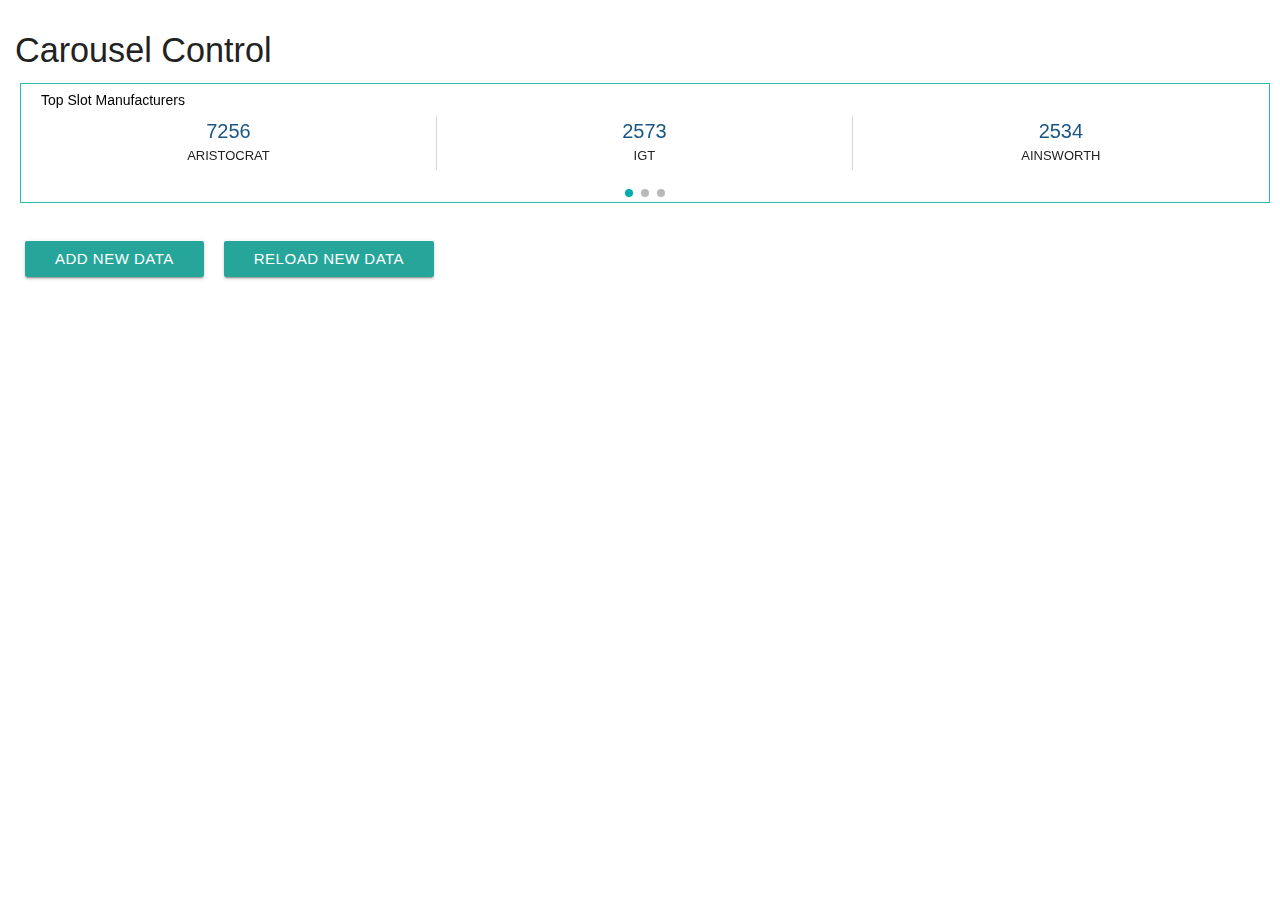
<file: HTML/Carousel.html>
<html class="Theme2">
<head>
    <title>Carousel Control</title>
    <script src="../JS/LIB/jquery-2.1.1.min.js"></script>
    <script src="../JS/LIB/materialize.min.js"></script>
    <link href="../CSS/1.normalize.css" rel="stylesheet" />
    <link href="../CSS/2.foundation.css" rel="stylesheet" />
    <link href="../CSS/3.materialize.min.css" rel="stylesheet" />
    <script src="../JS/Carousel.js"></script>
    <link href="../CSS/Controls/Carousel.css" rel="stylesheet" />
</head>

<body style="padding: 15px;">
    <style>
        .btnElement{
            float: left;
            margin: 0px 10px;
        }
    </style>

    <h4>Carousel Control</h4>

    <div class="medium-12 columns smallTile padding0 smallTile" id="carousel"></div>

    <p>&nbsp;</p>
    <div class="button-holder btnPanel">
        <div class="btnElement">
            <button class="btn SgBtnGray waves-effect waves-light" id="AddNew">Add New Data</button>
        </div>
        <div class="btnElement" id="btnSave">
            <button class="btn waves-effect waves-light" id="Reload">Reload New Data</button>
        </div>
    </div>

    <script>

        var data = [{ "listHead": "Top Slot Manufacturers", "listBody": [{ "listCount": 7256, "listBodyTxt": "ARISTOCRAT", "flag": null }, { "listCount": 2573, "listBodyTxt": "IGT", "flag": null }, { "listCount": 2534, "listBodyTxt": "AINSWORTH", "flag": null }] }, { "listHead": "Top Denominations", "listBody": [{ "listCount": 7973, "listBodyTxt": "0.01", "flag": null }, { "listCount": 3091, "listBodyTxt": "0.02", "flag": null }, { "listCount": 1925, "listBodyTxt": "0.05", "flag": null }] }, { "listHead": "Top Progressive Pools", "listBody": [{ "listCount": 14, "listBodyTxt": "LIGHTNING LINK", "flag": null }, { "listCount": 14, "listBodyTxt": "JOKERS JACKPOT", "flag": null }, { "listCount": 14, "listBodyTxt": "LIGHTING LINK", "flag": null }] }];
        var newData = [{ "listHead": "New Added", "listBody": [{ "listCount": 1111, "listBodyTxt": "ARISTOCRAT", "flag": null }, { "listCount": 222222, "listBodyTxt": "IGT", "flag": null }, { "listCount": 33333, "listBodyTxt": "AINSWORTH", "flag": null }] },{ "listHead": "Top Slot Manufacturers", "listBody": [{ "listCount": 7256, "listBodyTxt": "ARISTOCRAT", "flag": null }, { "listCount": 2573, "listBodyTxt": "IGT", "flag": null }, { "listCount": 2534, "listBodyTxt": "AINSWORTH", "flag": null }] }, { "listHead": "Top Denominations", "listBody": [{ "listCount": 7973, "listBodyTxt": "0.01", "flag": null }, { "listCount": 3091, "listBodyTxt": "0.02", "flag": null }, { "listCount": 1925, "listBodyTxt": "0.05", "flag": null }] }, { "listHead": "Top Progressive Pools", "listBody": [{ "listCount": 14, "listBodyTxt": "LIGHTNING LINK", "flag": null }, { "listCount": 14, "listBodyTxt": "JOKERS JACKPOT", "flag": null }, { "listCount": 14, "listBodyTxt": "LIGHTING LINK", "flag": null }] }];
        var data1 = [{ "listHead": "Top Slot Manufacturers", "listBody": [{ "listCount": 4589, "listBodyTxt": "ARISTOCRAT", "flag": null }, { "listCount": 3752, "listBodyTxt": "IGT", "flag": null }, { "listCount": 4352, "listBodyTxt": "AINSWORTH", "flag": null }] }, { "listHead": "Top Denominations", "listBody": [{ "listCount": 3797, "listBodyTxt": "0.01", "flag": null }, { "listCount": 1903, "listBodyTxt": "0.02", "flag": null }, { "listCount": 5291, "listBodyTxt": "0.05", "flag": null }] }, { "listHead": "Top Progressive Pools", "listBody": [{ "listCount": 41, "listBodyTxt": "LIGHTNING LINK", "flag": null }, { "listCount": 41, "listBodyTxt": "JOKERS JACKPOT", "flag": null }, { "listCount": 41, "listBodyTxt": "LIGHTING LINK", "flag": null }] }];


        $(document).ready(function () {
            $('#carousel').CustumCarousel({ data: data });

            $('#AddNew').click(function () { $('#carousel').CustumCarousel('reBindData', newData);});

            $('#Reload').click(function () { $('#carousel').CustumCarousel('reBindData', data1);});
        });
    </script>
</body>
</html>
</file>
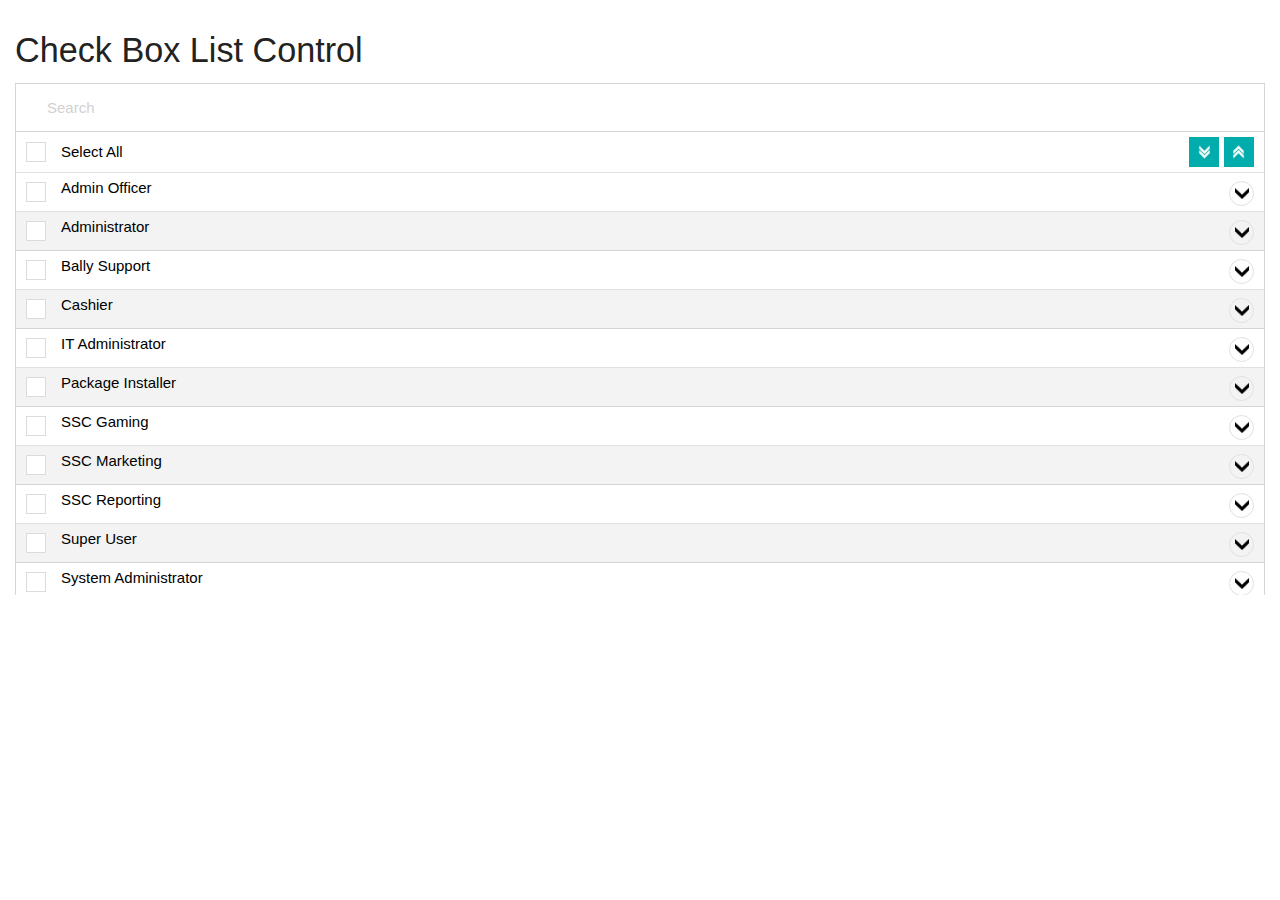
<file: HTML/CheckBoxList.html>
<html class="">
<head>
    <title>Chart Control</title>
    <script src="../JS/LIB/jquery-2.1.1.min.js"></script>

    <link href="../CSS/1.normalize.css" rel="stylesheet" />
    <link href="../CSS/2.foundation.css" rel="stylesheet" />
    <link href="../CSS/3.materialize.min.css" rel="stylesheet" />
    <link href="../CSS/Controls/BallyAccordionCheckBoxList.css" rel="stylesheet" />
    <script src="../JS/AccordionCheckBoxList.js"></script>
    
    
</head>

<body style="padding: 15px;">
    <style>
        .btnElement {
            float: left;
            margin: 0px 10px;
        }
        .listContainer {
            height:500px;
        }

    </style>

    <h4>Check Box List Control</h4>

    <div class="listContainer">
        <div id="checkboxList"></div>
    </div>

    <p>&nbsp;</p>


    <script>
        $(document).ready(function () {
            var _data = { "search": true, "checkbox": true, "valuememberid": "id", "hiddenId": "hidRoleId", "list": [{ "label": "Admin Officer", "id": 9, "informations": { "Code": "AdmOfficer", "Name": "Admin Officer", "Description": "Admin Officer" } }, { "label": "Administrator", "id": 88, "informations": { "Code": "BCC014", "Name": "Administrator", "Description": "" } }, { "label": "Bally Support", "id": 3, "informations": { "Code": "BallySupp", "Name": "Bally Support", "Description": "Bally Support" } }, { "label": "Cashier", "id": 8, "informations": { "Code": "Cashier", "Name": "Cashier", "Description": "Cashier" } }, { "label": "IT Administrator", "id": 4, "informations": { "Code": "ITAdmin", "Name": "IT Administrator", "Description": "IT Administrator" } }, { "label": "Package Installer", "id": 87, "informations": { "Code": "BCC011", "Name": "Package Installer", "Description": "" } }, { "label": "SSC Gaming", "id": 10, "informations": { "Code": "SSCGaming", "Name": "SSC Gaming", "Description": "Gaming Anaylyst" } }, { "label": "SSC Marketing", "id": 11, "informations": { "Code": "SSCMarket", "Name": "SSC Marketing", "Description": "Corporate Marketing Employees" } }, { "label": "SSC Reporting", "id": 12, "informations": { "Code": "SSCReport", "Name": "SSC Reporting", "Description": "Finance and Compliance" } }, { "label": "Super User", "id": 1, "informations": { "Code": "R01", "Name": "Super User", "Description": "Super User role for asset matrix admin " } }, { "label": "System Administrator", "id": 2, "informations": { "Code": "R02", "Name": "System Administrator", "Description": "Responsible for installing, supporting, and maintaining servers or other computer systems. System Administrator also plans and responds to service outages and other technical problems." } }, { "label": "Venue Management", "id": 7, "informations": { "Code": "VenueMgmt", "Name": "Venue Management", "Description": "Venue Managers, Assistant Managers, Gaming Supervisors, Duty Managers" } }] };
            $("#checkboxList").BallyCheckBoxList(_data);
        });
    </script>
</body>
</html>
</file>
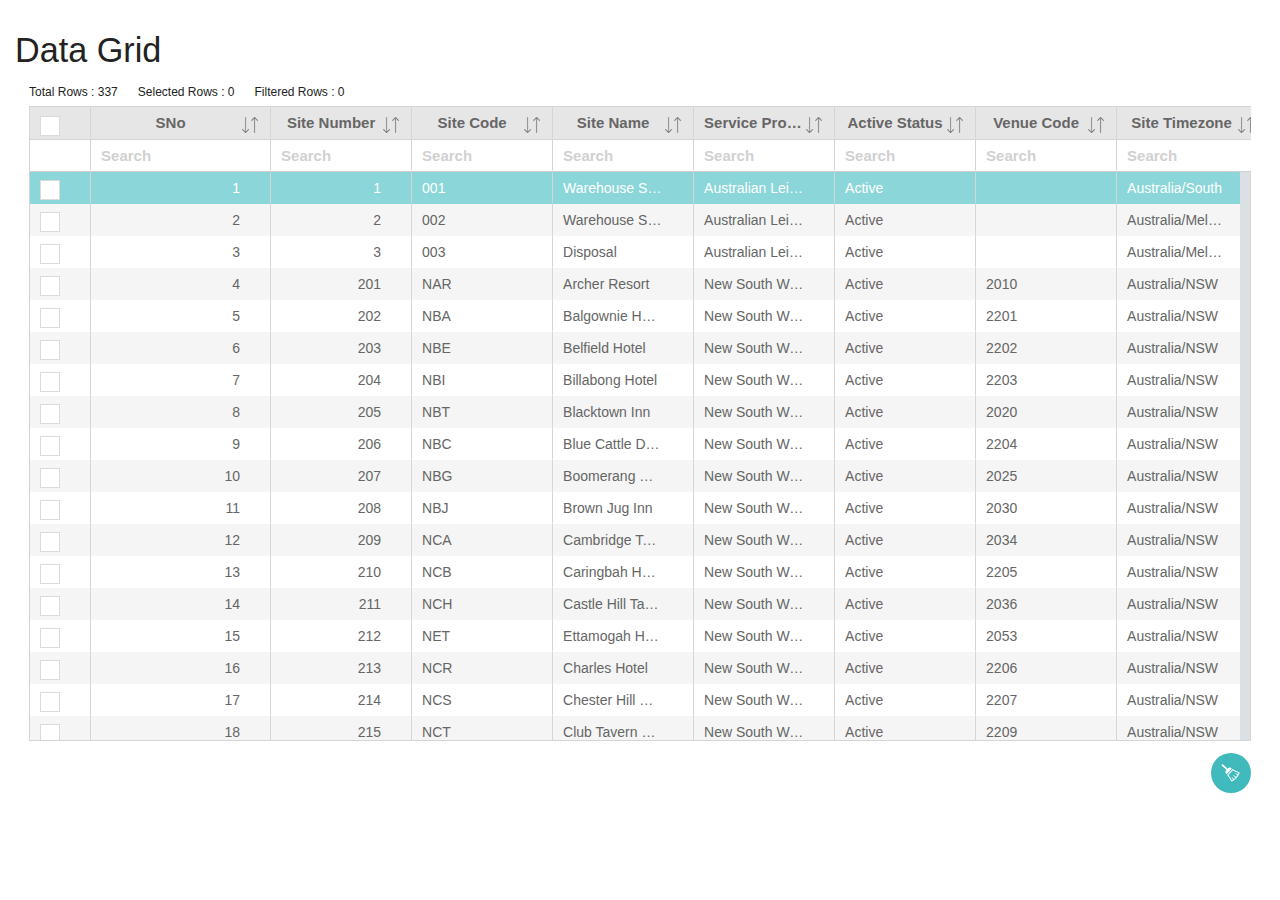
<file: HTML/DataGrid.html>
<html class="Theme2">
<head>

    <title>Data Grid</title>
    <script src="../JS/LIB/jquery-2.1.1.min.js"></script>
    <script src="../JS/LIB/jquery-ui-1.9.1.js"></script>
    <script src="../JS/LIB/underscore.js"></script>

    <link href="../CSS/1.normalize.css" rel="stylesheet" />
    <link href="../CSS/2.foundation.css" rel="stylesheet" />
    <link href="../CSS/3.materialize.min.css" rel="stylesheet" />
    <link href="../CSS/Controls/BallyEditableDataGrid.css" rel="stylesheet" />
    <script src="../JS/EditableDataGrid.js"></script>

</head>

<body style="padding: 15px;">
    <style>
        .btnElement {
            float: left;
            margin: 0px 10px;
        }

        .Datagrid {
            height: calc(100% - 200px);
        }
    </style>

    <h4>Data Grid</h4>
    <div class="medium-12 columns Datagrid">
        <div id="DataGrid"></div>
        <div class="clearAction"></div>
    </div>
    <p>&nbsp;</p>

    <script>
        $(document).ready(function () {
            var _data = [{ "Id": 1, "Number": 1, "Name": "Warehouse South Australia", "Code": "001", "ServiceProviderCode": "ALH", "ServiceProviderName": "Australian Leisure Hospitality", "SiteType": "Warehouse", "Address": null, "Description": "Warehouse South Australia", "CityName": null, "StateName": null, "CountryCode": null, "ZipPostalCodeNumber": null, "Email": null, "PhoneNumber": null, "Timezone": "Australia/South", "OperationType": null, "LicensedMonitoringOperator": "", "LicenseNumber": "", "Licensee": "", "ApprovedMachineCount": 0, "GamingLicenseNumber": null, "VenueCode": "", "FaxNumber": null, "MobileNumber": null, "IsActive": "Active", "IsDelete": false, "DepthLevel": 0, "DataRowVersion": 0, "UMDataRowVersion": 0, "CreatedAt": "/Date(1427080620000)/", "UpdatedAt": "/Date(1493789340000)/", "RecoveryFlag": 0, "SearchSite": null, "Products": [{ "ProductCode": "Ass", "ProductIP": "0.0.0.0", "ProductPort": "0" }], "Slno": 1 }, { "Id": 2, "Number": 2, "Name": "Warehouse State", "Code": "002", "ServiceProviderCode": "ALH", "ServiceProviderName": "Australian Leisure Hospitality", "SiteType": "Warehouse", "Address": null, "Description": "", "CityName": null, "StateName": null, "CountryCode": null, "ZipPostalCodeNumber": null, "Email": null, "PhoneNumber": null, "Timezone": "Australia/Melbourne", "OperationType": null, "LicensedMonitoringOperator": "", "LicenseNumber": "", "Licensee": "", "ApprovedMachineCount": 0, "GamingLicenseNumber": null, "VenueCode": "", "FaxNumber": null, "MobileNumber": null, "IsActive": "Active", "IsDelete": false, "DepthLevel": 0, "DataRowVersion": 0, "UMDataRowVersion": 0, "CreatedAt": "/Date(1427080740000)/", "UpdatedAt": "/Date(1427080740000)/", "RecoveryFlag": 0, "SearchSite": null, "Products": [{ "ProductCode": "Ass", "ProductIP": "0.0.0.0", "ProductPort": "0" }], "Slno": 2 }, { "Id": 3, "Number": 3, "Name": "Disposal", "Code": "003", "ServiceProviderCode": "ALH", "ServiceProviderName": "Australian Leisure Hospitality", "SiteType": "Disposal", "Address": null, "Description": "", "CityName": null, "StateName": null, "CountryCode": null, "ZipPostalCodeNumber": null, "Email": null, "PhoneNumber": null, "Timezone": "Australia/Melbourne", "OperationType": null, "LicensedMonitoringOperator": "", "LicenseNumber": "", "Licensee": "", "ApprovedMachineCount": 0, "GamingLicenseNumber": null, "VenueCode": "", "FaxNumber": null, "MobileNumber": null, "IsActive": "Active", "IsDelete": false, "DepthLevel": 0, "DataRowVersion": 0, "UMDataRowVersion": 0, "CreatedAt": "/Date(1427080800000)/", "UpdatedAt": "/Date(1497573600000)/", "RecoveryFlag": 0, "SearchSite": null, "Products": [{ "ProductCode": "Ass", "ProductIP": "0.0.0.0", "ProductPort": "0" }], "Slno": 3 }, { "Id": 201, "Number": 201, "Name": "Archer Resort", "Code": "NAR", "ServiceProviderCode": "NSW", "ServiceProviderName": "New South Wales", "SiteType": "Casino", "Address": "Crn Princes Highway and Kalandar St", "Description": "Archer Resort", "CityName": "Nowra", "StateName": null, "CountryCode": "AUS", "ZipPostalCodeNumber": "2541", "Email": null, "PhoneNumber": null, "Timezone": "Australia/NSW", "OperationType": null, "LicensedMonitoringOperator": "", "LicenseNumber": "2010", "Licensee": "8423", "ApprovedMachineCount": 0, "GamingLicenseNumber": null, "VenueCode": "2010", "FaxNumber": null, "MobileNumber": null, "IsActive": "Active", "IsDelete": false, "DepthLevel": 0, "DataRowVersion": 0, "UMDataRowVersion": 0, "CreatedAt": "/Date(1430868300000)/", "UpdatedAt": "/Date(1435748280000)/", "RecoveryFlag": 0, "SearchSite": null, "Products": [{ "ProductCode": "INS", "ProductIP": "narserver6", "ProductPort": "9955" }, { "ProductCode": "SDS", "ProductIP": "10.207.15.124", "ProductPort": "18080" }], "Slno": 4 }, { "Id": 202, "Number": 202, "Name": "Balgownie Hotel", "Code": "NBA", "ServiceProviderCode": "NSW", "ServiceProviderName": "New South Wales", "SiteType": "Casino", "Address": "141 Balgownie Rd", "Description": "Balgownie Hotel", "CityName": "Balgownie", "StateName": null, "CountryCode": "AUS", "ZipPostalCodeNumber": "2519", "Email": null, "PhoneNumber": null, "Timezone": "Australia/NSW", "OperationType": null, "LicensedMonitoringOperator": "", "LicenseNumber": "", "Licensee": "8086", "ApprovedMachineCount": 0, "GamingLicenseNumber": null, "VenueCode": "2201", "FaxNumber": null, "MobileNumber": null, "IsActive": "Active", "IsDelete": false, "DepthLevel": 0, "DataRowVersion": 0, "UMDataRowVersion": 0, "CreatedAt": "/Date(1430868300000)/", "UpdatedAt": "/Date(1435754280000)/", "RecoveryFlag": 0, "SearchSite": null, "Products": [{ "ProductCode": "SDS", "ProductIP": "10.207.15.124", "ProductPort": "18080" }, { "ProductCode": "INS", "ProductIP": "nbaserver6", "ProductPort": "9955" }], "Slno": 5 }, { "Id": 203, "Number": 203, "Name": "Belfield Hotel", "Code": "NBE", "ServiceProviderCode": "NSW", "ServiceProviderName": "New South Wales", "SiteType": "Casino", "Address": "2 Burwood Rd", "Description": "Belfield Hotel", "CityName": "Belfield", "StateName": null, "CountryCode": "AUS", "ZipPostalCodeNumber": "2191", "Email": null, "PhoneNumber": null, "Timezone": "Australia/NSW", "OperationType": null, "LicensedMonitoringOperator": "", "LicenseNumber": "", "Licensee": "8093", "ApprovedMachineCount": 0, "GamingLicenseNumber": null, "VenueCode": "2202", "FaxNumber": null, "MobileNumber": null, "IsActive": "Active", "IsDelete": false, "DepthLevel": 0, "DataRowVersion": 0, "UMDataRowVersion": 0, "CreatedAt": "/Date(1430868300000)/", "UpdatedAt": "/Date(1434382080000)/", "RecoveryFlag": 0, "SearchSite": null, "Products": [{ "ProductCode": "INS", "ProductIP": "nbeserver6", "ProductPort": "9955" }, { "ProductCode": "SDS", "ProductIP": "10.207.15.124", "ProductPort": "18080" }], "Slno": 6 }, { "Id": 204, "Number": 204, "Name": "Billabong Hotel", "Code": "NBI", "ServiceProviderCode": "NSW", "ServiceProviderName": "New South Wales", "SiteType": "Casino", "Address": "153 Merrylands Rd", "Description": "Billabong Hotel", "CityName": "Merrylands", "StateName": null, "CountryCode": "AUS", "ZipPostalCodeNumber": "2160", "Email": null, "PhoneNumber": null, "Timezone": "Australia/NSW", "OperationType": null, "LicensedMonitoringOperator": "", "LicenseNumber": "", "Licensee": "8094", "ApprovedMachineCount": 0, "GamingLicenseNumber": null, "VenueCode": "2203", "FaxNumber": null, "MobileNumber": null, "IsActive": "Active", "IsDelete": false, "DepthLevel": 0, "DataRowVersion": 0, "UMDataRowVersion": 0, "CreatedAt": "/Date(1430868300000)/", "UpdatedAt": "/Date(1433386200000)/", "RecoveryFlag": 0, "SearchSite": null, "Products": [{ "ProductCode": "SDS", "ProductIP": "10.207.15.124", "ProductPort": "18080" }, { "ProductCode": "INS", "ProductIP": "nbiserver6", "ProductPort": "9955" }], "Slno": 7 }, { "Id": 205, "Number": 205, "Name": "Blacktown Inn", "Code": "NBT", "ServiceProviderCode": "NSW", "ServiceProviderName": "New South Wales", "SiteType": "Casino", "Address": "80 Blacktown Rd", "Description": "Blacktown Inn", "CityName": "Blacktown", "StateName": null, "CountryCode": "AUS", "ZipPostalCodeNumber": "2148", "Email": null, "PhoneNumber": null, "Timezone": "Australia/NSW", "OperationType": null, "LicensedMonitoringOperator": "", "LicenseNumber": "2020", "Licensee": "8759", "ApprovedMachineCount": 0, "GamingLicenseNumber": null, "VenueCode": "2020", "FaxNumber": null, "MobileNumber": null, "IsActive": "Active", "IsDelete": false, "DepthLevel": 0, "DataRowVersion": 0, "UMDataRowVersion": 0, "CreatedAt": "/Date(1430868300000)/", "UpdatedAt": "/Date(1432514100000)/", "RecoveryFlag": 0, "SearchSite": null, "Products": [{ "ProductCode": "INS", "ProductIP": "nbtserver6", "ProductPort": "9955" }, { "ProductCode": "SDS", "ProductIP": "10.207.15.124", "ProductPort": "18080" }], "Slno": 8 }, { "Id": 206, "Number": 206, "Name": "Blue Cattle Dog Hotel", "Code": "NBC", "ServiceProviderCode": "NSW", "ServiceProviderName": "New South Wales", "SiteType": "Casino", "Address": "249 Mamre Rd", "Description": "Blue Cattle Dog Hotel", "CityName": "St Clair", "StateName": null, "CountryCode": "AUS", "ZipPostalCodeNumber": "2759", "Email": null, "PhoneNumber": null, "Timezone": "Australia/NSW", "OperationType": null, "LicensedMonitoringOperator": "", "LicenseNumber": "", "Licensee": "8139", "ApprovedMachineCount": 0, "GamingLicenseNumber": null, "VenueCode": "2204", "FaxNumber": null, "MobileNumber": null, "IsActive": "Active", "IsDelete": false, "DepthLevel": 0, "DataRowVersion": 0, "UMDataRowVersion": 0, "CreatedAt": "/Date(1430868300000)/", "UpdatedAt": "/Date(1432661400000)/", "RecoveryFlag": 0, "SearchSite": null, "Products": [{ "ProductCode": "INS", "ProductIP": "nbcserver6", "ProductPort": "9955" }, { "ProductCode": "SDS", "ProductIP": "10.207.15.124", "ProductPort": "18080" }], "Slno": 9 }, { "Id": 207, "Number": 207, "Name": "Boomerang Hotel", "Code": "NBG", "ServiceProviderCode": "NSW", "ServiceProviderName": "New South Wales", "SiteType": "Casino", "Address": "312-316 Wagga Road", "Description": "Boomerang Hotel", "CityName": "Lavington", "StateName": null, "CountryCode": "AUS", "ZipPostalCodeNumber": "2641", "Email": null, "PhoneNumber": null, "Timezone": "Australia/NSW", "OperationType": null, "LicensedMonitoringOperator": "", "LicenseNumber": "2025", "Licensee": "8343", "ApprovedMachineCount": 0, "GamingLicenseNumber": null, "VenueCode": "2025", "FaxNumber": null, "MobileNumber": null, "IsActive": "Active", "IsDelete": false, "DepthLevel": 0, "DataRowVersion": 0, "UMDataRowVersion": 0, "CreatedAt": "/Date(1430868300000)/", "UpdatedAt": "/Date(1435064160000)/", "RecoveryFlag": 0, "SearchSite": null, "Products": [{ "ProductCode": "INS", "ProductIP": "nbgserver6", "ProductPort": "9955" }, { "ProductCode": "SDS", "ProductIP": "10.207.15.124", "ProductPort": "18080" }], "Slno": 10 }, { "Id": 208, "Number": 208, "Name": "Brown Jug Inn", "Code": "NBJ", "ServiceProviderCode": "NSW", "ServiceProviderName": "New South Wales", "SiteType": "Casino", "Address": "47 Stanbrook Pde", "Description": "Brown Jug Inn", "CityName": "Fairfield Heights", "StateName": null, "CountryCode": "AUS", "ZipPostalCodeNumber": "2165", "Email": null, "PhoneNumber": null, "Timezone": "Australia/NSW", "OperationType": null, "LicensedMonitoringOperator": "", "LicenseNumber": "2030", "Licensee": "8158", "ApprovedMachineCount": 0, "GamingLicenseNumber": null, "VenueCode": "2030", "FaxNumber": null, "MobileNumber": null, "IsActive": "Active", "IsDelete": false, "DepthLevel": 0, "DataRowVersion": 0, "UMDataRowVersion": 0, "CreatedAt": "/Date(1430868300000)/", "UpdatedAt": "/Date(1434459420000)/", "RecoveryFlag": 0, "SearchSite": null, "Products": [{ "ProductCode": "INS", "ProductIP": "nbjserver6", "ProductPort": "9955" }, { "ProductCode": "SDS", "ProductIP": "10.207.15.124", "ProductPort": "18080" }], "Slno": 11 }, { "Id": 209, "Number": 209, "Name": "Cambridge Tavern", "Code": "NCA", "ServiceProviderCode": "NSW", "ServiceProviderName": "New South Wales", "SiteType": "Casino", "Address": "11 Alan Street", "Description": "Cambridge Tavern", "CityName": "Fairfield", "StateName": null, "CountryCode": "AUS", "ZipPostalCodeNumber": "2165", "Email": null, "PhoneNumber": null, "Timezone": "Australia/NSW", "OperationType": null, "LicensedMonitoringOperator": "", "LicenseNumber": "2034", "Licensee": "8418", "ApprovedMachineCount": 0, "GamingLicenseNumber": null, "VenueCode": "2034", "FaxNumber": null, "MobileNumber": null, "IsActive": "Active", "IsDelete": false, "DepthLevel": 0, "DataRowVersion": 0, "UMDataRowVersion": 0, "CreatedAt": "/Date(1430868300000)/", "UpdatedAt": "/Date(1497552300000)/", "RecoveryFlag": 0, "SearchSite": null, "Products": [{ "ProductCode": "INS", "ProductIP": "ncaserver6", "ProductPort": "9955" }, { "ProductCode": "SDS", "ProductIP": "10.207.15.124", "ProductPort": "18080" }], "Slno": 12 }, { "Id": 210, "Number": 210, "Name": "Caringbah Hotel", "Code": "NCB", "ServiceProviderCode": "NSW", "ServiceProviderName": "New South Wales", "SiteType": "Casino", "Address": "343 Port Hacking Road", "Description": "Caringbah Hotel", "CityName": "Caringbah", "StateName": null, "CountryCode": "AUS", "ZipPostalCodeNumber": "2229", "Email": null, "PhoneNumber": null, "Timezone": "Australia/NSW", "OperationType": null, "LicensedMonitoringOperator": "", "LicenseNumber": "", "Licensee": "8141", "ApprovedMachineCount": 0, "GamingLicenseNumber": null, "VenueCode": "2205", "FaxNumber": null, "MobileNumber": null, "IsActive": "Active", "IsDelete": false, "DepthLevel": 0, "DataRowVersion": 0, "UMDataRowVersion": 0, "CreatedAt": "/Date(1430868300000)/", "UpdatedAt": "/Date(1435671660000)/", "RecoveryFlag": 0, "SearchSite": null, "Products": [{ "ProductCode": "INS", "ProductIP": "ncbserver6", "ProductPort": "9955" }, { "ProductCode": "SDS", "ProductIP": "10.207.15.124", "ProductPort": "18080" }], "Slno": 13 }, { "Id": 211, "Number": 211, "Name": "Castle Hill Tavern", "Code": "NCH", "ServiceProviderCode": "NSW", "ServiceProviderName": "New South Wales", "SiteType": "Casino", "Address": "25 Victoria Ave", "Description": "Castle Hill Tavern", "CityName": "Castle Hill", "StateName": null, "CountryCode": "AUS", "ZipPostalCodeNumber": "2154", "Email": null, "PhoneNumber": null, "Timezone": "Australia/NSW", "OperationType": null, "LicensedMonitoringOperator": "", "LicenseNumber": "2036", "Licensee": "8335", "ApprovedMachineCount": 0, "GamingLicenseNumber": null, "VenueCode": "2036", "FaxNumber": null, "MobileNumber": null, "IsActive": "Active", "IsDelete": false, "DepthLevel": 0, "DataRowVersion": 0, "UMDataRowVersion": 0, "CreatedAt": "/Date(1430868300000)/", "UpdatedAt": "/Date(1432595760000)/", "RecoveryFlag": 0, "SearchSite": null, "Products": [{ "ProductCode": "INS", "ProductIP": "nchserver6", "ProductPort": "9955" }, { "ProductCode": "SDS", "ProductIP": "10.207.15.124", "ProductPort": "18080" }], "Slno": 14 }, { "Id": 212, "Number": 212, "Name": "Ettamogah Hotel", "Code": "NET", "ServiceProviderCode": "NSW", "ServiceProviderName": "New South Wales", "SiteType": "Casino", "Address": "Cnr Merriville & Windsor Rds", "Description": "Ettamogah Hotel", "CityName": "Kellyville Ridge", "StateName": null, "CountryCode": "AUS", "ZipPostalCodeNumber": "2155", "Email": null, "PhoneNumber": null, "Timezone": "Australia/NSW", "OperationType": null, "LicensedMonitoringOperator": "", "LicenseNumber": "2053", "Licensee": "8325", "ApprovedMachineCount": 0, "GamingLicenseNumber": null, "VenueCode": "2053", "FaxNumber": null, "MobileNumber": null, "IsActive": "Active", "IsDelete": false, "DepthLevel": 0, "DataRowVersion": 0, "UMDataRowVersion": 0, "CreatedAt": "/Date(1430868300000)/", "UpdatedAt": "/Date(1431970020000)/", "RecoveryFlag": 0, "SearchSite": null, "Products": [{ "ProductCode": "SDS", "ProductIP": "10.207.15.124", "ProductPort": "18080" }, { "ProductCode": "INS", "ProductIP": "netserver6", "ProductPort": "9955" }], "Slno": 15 }, { "Id": 213, "Number": 213, "Name": "Charles Hotel", "Code": "NCR", "ServiceProviderCode": "NSW", "ServiceProviderName": "New South Wales", "SiteType": "Casino", "Address": "98 Princes Hwy", "Description": "Charles Hotel", "CityName": "Fairy Meadow", "StateName": null, "CountryCode": "AUS", "ZipPostalCodeNumber": "2519", "Email": null, "PhoneNumber": null, "Timezone": "Australia/NSW", "OperationType": null, "LicensedMonitoringOperator": "", "LicenseNumber": "", "Licensee": "8185", "ApprovedMachineCount": 0, "GamingLicenseNumber": null, "VenueCode": "2206", "FaxNumber": null, "MobileNumber": null, "IsActive": "Active", "IsDelete": false, "DepthLevel": 0, "DataRowVersion": 0, "UMDataRowVersion": 0, "CreatedAt": "/Date(1430868300000)/", "UpdatedAt": "/Date(1431980640000)/", "RecoveryFlag": 0, "SearchSite": null, "Products": [{ "ProductCode": "SDS", "ProductIP": "10.207.15.124", "ProductPort": "18080" }, { "ProductCode": "INS", "ProductIP": "ncrserver6", "ProductPort": "9955" }], "Slno": 16 }, { "Id": 214, "Number": 214, "Name": "Chester Hill Hotel", "Code": "NCS", "ServiceProviderCode": "NSW", "ServiceProviderName": "New South Wales", "SiteType": "Casino", "Address": "196 Waldron Road", "Description": "Chester Hill Hotel", "CityName": "Chester Hill", "StateName": null, "CountryCode": "AUS", "ZipPostalCodeNumber": "2162", "Email": null, "PhoneNumber": null, "Timezone": "Australia/NSW", "OperationType": null, "LicensedMonitoringOperator": "", "LicenseNumber": "", "Licensee": "82322", "ApprovedMachineCount": 0, "GamingLicenseNumber": null, "VenueCode": "2207", "FaxNumber": null, "MobileNumber": null, "IsActive": "Active", "IsDelete": false, "DepthLevel": 0, "DataRowVersion": 0, "UMDataRowVersion": 0, "CreatedAt": "/Date(1430868300000)/", "UpdatedAt": "/Date(1433077620000)/", "RecoveryFlag": 0, "SearchSite": null, "Products": [{ "ProductCode": "SDS", "ProductIP": "10.207.15.124", "ProductPort": "18080" }, { "ProductCode": "INS", "ProductIP": "ncsserver6", "ProductPort": "9955" }], "Slno": 17 }, { "Id": 215, "Number": 215, "Name": "Club Tavern Liverpool", "Code": "NCT", "ServiceProviderCode": "NSW", "ServiceProviderName": "New South Wales", "SiteType": "Casino", "Address": "2 Scott St", "Description": "Club Tavern Liverpool", "CityName": "Liverpool", "StateName": null, "CountryCode": "AUS", "ZipPostalCodeNumber": "2170", "Email": null, "PhoneNumber": null, "Timezone": "Australia/NSW", "OperationType": null, "LicensedMonitoringOperator": "", "LicenseNumber": "", "Licensee": "8265", "ApprovedMachineCount": 0, "GamingLicenseNumber": null, "VenueCode": "2209", "FaxNumber": null, "MobileNumber": null, "IsActive": "Active", "IsDelete": false, "DepthLevel": 0, "DataRowVersion": 0, "UMDataRowVersion": 0, "CreatedAt": "/Date(1430868300000)/", "UpdatedAt": "/Date(1434888540000)/", "RecoveryFlag": 0, "SearchSite": null, "Products": [{ "ProductCode": "INS", "ProductIP": "nctserver6", "ProductPort": "9955" }, { "ProductCode": "SDS", "ProductIP": "10.207.15.124", "ProductPort": "18080" }], "Slno": 18 }, { "Id": 216, "Number": 216, "Name": "Colyton Hotel", "Code": "NCO", "ServiceProviderCode": "NSW", "ServiceProviderName": "New South Wales", "SiteType": "Casino", "Address": "Cnr Hewitt and Great Northern Hwy", "Description": "Colyton Hotel", "CityName": "Colyton", "StateName": null, "CountryCode": "AUS", "ZipPostalCodeNumber": "2760", "Email": null, "PhoneNumber": null, "Timezone": "Australia/NSW", "OperationType": null, "LicensedMonitoringOperator": "", "LicenseNumber": "2040", "Licensee": "8326", "ApprovedMachineCount": 0, "GamingLicenseNumber": null, "VenueCode": "2040", "FaxNumber": null, "MobileNumber": null, "IsActive": "Active", "IsDelete": false, "DepthLevel": 0, "DataRowVersion": 0, "UMDataRowVersion": 0, "CreatedAt": "/Date(1430868300000)/", "UpdatedAt": "/Date(1432661520000)/", "RecoveryFlag": 0, "SearchSite": null, "Products": [{ "ProductCode": "SDS", "ProductIP": "10.207.15.124", "ProductPort": "18080" }, { "ProductCode": "INS", "ProductIP": "ncoserver6", "ProductPort": "9955" }], "Slno": 19 }, { "Id": 217, "Number": 217, "Name": "Crows Nest Hotel", "Code": "NCN", "ServiceProviderCode": "NSW", "ServiceProviderName": "New South Wales", "SiteType": "Casino", "Address": "1 Willoughby Road", "Description": "Crows Nest Hotel", "CityName": "Crows Nest", "StateName": null, "CountryCode": "AUS", "ZipPostalCodeNumber": "2065", "Email": null, "PhoneNumber": null, "Timezone": "Australia/NSW", "OperationType": null, "LicensedMonitoringOperator": "", "LicenseNumber": "2050", "Licensee": "8733", "ApprovedMachineCount": 0, "GamingLicenseNumber": null, "VenueCode": "2050", "FaxNumber": null, "MobileNumber": null, "IsActive": "Active", "IsDelete": false, "DepthLevel": 0, "DataRowVersion": 0, "UMDataRowVersion": 0, "CreatedAt": "/Date(1430868300000)/", "UpdatedAt": "/Date(1433868780000)/", "RecoveryFlag": 0, "SearchSite": null, "Products": [{ "ProductCode": "INS", "ProductIP": "ncnserver6", "ProductPort": "9955" }, { "ProductCode": "SDS", "ProductIP": "10.207.15.124", "ProductPort": "18080" }], "Slno": 20 }, { "Id": 218, "Number": 218, "Name": "Family Inn", "Code": "NFI", "ServiceProviderCode": "NSW", "ServiceProviderName": "New South Wales", "SiteType": "Casino", "Address": "378 Victoria Rd", "Description": "Family Inn", "CityName": "Rydalmere", "StateName": null, "CountryCode": "AUS", "ZipPostalCodeNumber": "2116", "Email": null, "PhoneNumber": null, "Timezone": "Australia/NSW", "OperationType": null, "LicensedMonitoringOperator": "", "LicenseNumber": "", "Licensee": "8407", "ApprovedMachineCount": 0, "GamingLicenseNumber": null, "VenueCode": "2210", "FaxNumber": null, "MobileNumber": null, "IsActive": "Active", "IsDelete": false, "DepthLevel": 0, "DataRowVersion": 0, "UMDataRowVersion": 0, "CreatedAt": "/Date(1430868300000)/", "UpdatedAt": "/Date(1432762560000)/", "RecoveryFlag": 0, "SearchSite": null, "Products": [{ "ProductCode": "INS", "ProductIP": "nfiserver6", "ProductPort": "9955" }, { "ProductCode": "SDS", "ProductIP": "10.207.15.124", "ProductPort": "18080" }], "Slno": 21 }, { "Id": 219, "Number": 219, "Name": "Farmers Home Hotel", "Code": "NFH", "ServiceProviderCode": "NSW", "ServiceProviderName": "New South Wales", "SiteType": "Casino", "Address": "2-6 Hammond Ave", "Description": "Farmers Home Hotel", "CityName": "Wagga Wagga", "StateName": null, "CountryCode": "AUS", "ZipPostalCodeNumber": "2650", "Email": null, "PhoneNumber": null, "Timezone": "Australia/NSW", "OperationType": null, "LicensedMonitoringOperator": "", "LicenseNumber": "", "Licensee": "8510", "ApprovedMachineCount": 0, "GamingLicenseNumber": null, "VenueCode": "2211", "FaxNumber": null, "MobileNumber": null, "IsActive": "Active", "IsDelete": false, "DepthLevel": 0, "DataRowVersion": 0, "UMDataRowVersion": 0, "CreatedAt": "/Date(1430868300000)/", "UpdatedAt": "/Date(1434989520000)/", "RecoveryFlag": 0, "SearchSite": null, "Products": [{ "ProductCode": "SDS", "ProductIP": "10.207.15.124", "ProductPort": "18080" }, { "ProductCode": "INS", "ProductIP": "nfhserver6", "ProductPort": "9955" }], "Slno": 22 }, { "Id": 220, "Number": 220, "Name": "Golfview Hotel", "Code": "NGO", "ServiceProviderCode": "NSW", "ServiceProviderName": "New South Wales", "SiteType": "Casino", "Address": "150 Rawson Rd", "Description": "Golfview Hotel", "CityName": "Guilford", "StateName": null, "CountryCode": "AUS", "ZipPostalCodeNumber": "2161", "Email": null, "PhoneNumber": null, "Timezone": "Australia/NSW", "OperationType": null, "LicensedMonitoringOperator": "", "LicenseNumber": "", "Licensee": "8511", "ApprovedMachineCount": 0, "GamingLicenseNumber": null, "VenueCode": "2212", "FaxNumber": null, "MobileNumber": null, "IsActive": "Active", "IsDelete": false, "DepthLevel": 0, "DataRowVersion": 0, "UMDataRowVersion": 0, "CreatedAt": "/Date(1430868300000)/", "UpdatedAt": "/Date(1434275400000)/", "RecoveryFlag": 0, "SearchSite": null, "Products": [{ "ProductCode": "INS", "ProductIP": "ngoserver6", "ProductPort": "9955" }, { "ProductCode": "SDS", "ProductIP": "10.207.15.124", "ProductPort": "18080" }], "Slno": 23 }, { "Id": 221, "Number": 221, "Name": "Granville Hotel", "Code": "NGH", "ServiceProviderCode": "NSW", "ServiceProviderName": "New South Wales", "SiteType": "Casino", "Address": "10 Good St", "Description": "Granville Hotel", "CityName": "Granville", "StateName": null, "CountryCode": "AUS", "ZipPostalCodeNumber": "2142", "Email": null, "PhoneNumber": null, "Timezone": "Australia/NSW", "OperationType": null, "LicensedMonitoringOperator": "", "LicenseNumber": "", "Licensee": "8512", "ApprovedMachineCount": 0, "GamingLicenseNumber": null, "VenueCode": "2213", "FaxNumber": null, "MobileNumber": null, "IsActive": "Active", "IsDelete": false, "DepthLevel": 0, "DataRowVersion": 0, "UMDataRowVersion": 0, "CreatedAt": "/Date(1430868300000)/", "UpdatedAt": "/Date(1433333880000)/", "RecoveryFlag": 0, "SearchSite": null, "Products": [{ "ProductCode": "INS", "ProductIP": "nghserver6", "ProductPort": "9955" }, { "ProductCode": "SDS", "ProductIP": "10.207.15.124", "ProductPort": "18080" }], "Slno": 24 }, { "Id": 222, "Number": 222, "Name": "Greenacre Hotel", "Code": "NGA", "ServiceProviderCode": "NSW", "ServiceProviderName": "New South Wales", "SiteType": "Casino", "Address": "166 Waterloo Rd", "Description": "Greenacre Hotel", "CityName": "Greenacre", "StateName": null, "CountryCode": "AUS", "ZipPostalCodeNumber": "2190", "Email": null, "PhoneNumber": null, "Timezone": "Australia/NSW", "OperationType": null, "LicensedMonitoringOperator": "", "LicenseNumber": "", "Licensee": "8514", "ApprovedMachineCount": 0, "GamingLicenseNumber": null, "VenueCode": "2215", "FaxNumber": null, "MobileNumber": null, "IsActive": "Active", "IsDelete": false, "DepthLevel": 0, "DataRowVersion": 0, "UMDataRowVersion": 0, "CreatedAt": "/Date(1430868300000)/", "UpdatedAt": "/Date(1434388320000)/", "RecoveryFlag": 0, "SearchSite": null, "Products": [{ "ProductCode": "SDS", "ProductIP": "10.207.15.124", "ProductPort": "18080" }, { "ProductCode": "INS", "ProductIP": "ngaserver6", "ProductPort": "9955" }], "Slno": 25 }, { "Id": 223, "Number": 223, "Name": "Greenhouse Tavern", "Code": "NGR", "ServiceProviderCode": "NSW", "ServiceProviderName": "New South Wales", "SiteType": "Casino", "Address": "Cnr Pacific Highway & Bray St", "Description": "Greenhouse Tavern", "CityName": "Coffs Harbour", "StateName": null, "CountryCode": "AUS", "ZipPostalCodeNumber": "2450", "Email": null, "PhoneNumber": null, "Timezone": "Australia/NSW", "OperationType": null, "LicensedMonitoringOperator": "", "LicenseNumber": "2055", "Licensee": "8902", "ApprovedMachineCount": 0, "GamingLicenseNumber": null, "VenueCode": "2055", "FaxNumber": null, "MobileNumber": null, "IsActive": "Active", "IsDelete": false, "DepthLevel": 0, "DataRowVersion": 0, "UMDataRowVersion": 0, "CreatedAt": "/Date(1430868300000)/", "UpdatedAt": "/Date(1435579500000)/", "RecoveryFlag": 0, "SearchSite": null, "Products": [{ "ProductCode": "INS", "ProductIP": "ngrserver6", "ProductPort": "9955" }, { "ProductCode": "SDS", "ProductIP": "10.207.15.124", "ProductPort": "18080" }], "Slno": 26 }, { "Id": 224, "Number": 224, "Name": "Gymea Hotel", "Code": "NGY", "ServiceProviderCode": "NSW", "ServiceProviderName": "New South Wales", "SiteType": "Casino", "Address": "41-45 Gymea Bay Rd", "Description": "Gymea Hotel", "CityName": "Gymea", "StateName": null, "CountryCode": "AUS", "ZipPostalCodeNumber": "2227", "Email": null, "PhoneNumber": null, "Timezone": "Australia/NSW", "OperationType": null, "LicensedMonitoringOperator": "", "LicenseNumber": "", "Licensee": "8515", "ApprovedMachineCount": 0, "GamingLicenseNumber": null, "VenueCode": "2216", "FaxNumber": null, "MobileNumber": null, "IsActive": "Active", "IsDelete": false, "DepthLevel": 0, "DataRowVersion": 0, "UMDataRowVersion": 0, "CreatedAt": "/Date(1430868300000)/", "UpdatedAt": "/Date(1435592760000)/", "RecoveryFlag": 0, "SearchSite": null, "Products": [{ "ProductCode": "SDS", "ProductIP": "10.207.15.124", "ProductPort": "18080" }, { "ProductCode": "INS", "ProductIP": "ngyserver6", "ProductPort": "9955" }], "Slno": 27 }, { "Id": 225, "Number": 225, "Name": "Harlequin Inn", "Code": "NHA", "ServiceProviderCode": "NSW", "ServiceProviderName": "New South Wales", "SiteType": "Casino", "Address": "152 Harris St", "Description": "Harlequin Inn", "CityName": "Pyrmont", "StateName": null, "CountryCode": "AUS", "ZipPostalCodeNumber": "2009", "Email": null, "PhoneNumber": null, "Timezone": "Australia/NSW", "OperationType": null, "LicensedMonitoringOperator": "", "LicenseNumber": "", "Licensee": "8570", "ApprovedMachineCount": 0, "GamingLicenseNumber": null, "VenueCode": "2217", "FaxNumber": null, "MobileNumber": null, "IsActive": "Active", "IsDelete": false, "DepthLevel": 0, "DataRowVersion": 0, "UMDataRowVersion": 0, "CreatedAt": "/Date(1430868300000)/", "UpdatedAt": "/Date(1432122300000)/", "RecoveryFlag": 0, "SearchSite": null, "Products": [{ "ProductCode": "INS", "ProductIP": "nhaserver6", "ProductPort": "9955" }, { "ProductCode": "SDS", "ProductIP": "10.207.15.124", "ProductPort": "18080" }], "Slno": 28 }, { "Id": 226, "Number": 226, "Name": "High Flyer Hotel", "Code": "NHF", "ServiceProviderCode": "NSW", "ServiceProviderName": "New South Wales", "SiteType": "Casino", "Address": "426 Marion St", "Description": "High Flyer Hotel", "CityName": "Condell Park", "StateName": null, "CountryCode": "AUS", "ZipPostalCodeNumber": "2200", "Email": null, "PhoneNumber": null, "Timezone": "Australia/NSW", "OperationType": null, "LicensedMonitoringOperator": "", "LicenseNumber": "", "Licensee": "8571", "ApprovedMachineCount": 0, "GamingLicenseNumber": null, "VenueCode": "2218", "FaxNumber": null, "MobileNumber": null, "IsActive": "Active", "IsDelete": false, "DepthLevel": 0, "DataRowVersion": 0, "UMDataRowVersion": 0, "CreatedAt": "/Date(1430868300000)/", "UpdatedAt": "/Date(1434536400000)/", "RecoveryFlag": 0, "SearchSite": null, "Products": [{ "ProductCode": "SDS", "ProductIP": "10.207.15.124", "ProductPort": "18080" }, { "ProductCode": "INS", "ProductIP": "nhfserver6", "ProductPort": "9955" }], "Slno": 29 }, { "Id": 227, "Number": 227, "Name": "Honeysuckle Hotel", "Code": "NHO", "ServiceProviderCode": "NSW", "ServiceProviderName": "New South Wales", "SiteType": "Casino", "Address": "Lot 31 Wharf C", "Description": "Honeysuckle Hotel", "CityName": "Newcastle", "StateName": null, "CountryCode": "AUS", "ZipPostalCodeNumber": "2300", "Email": null, "PhoneNumber": null, "Timezone": "Australia/NSW", "OperationType": null, "LicensedMonitoringOperator": "", "LicenseNumber": "", "Licensee": "8630", "ApprovedMachineCount": 0, "GamingLicenseNumber": null, "VenueCode": "2219", "FaxNumber": null, "MobileNumber": null, "IsActive": "Active", "IsDelete": false, "DepthLevel": 0, "DataRowVersion": 0, "UMDataRowVersion": 0, "CreatedAt": "/Date(1430868300000)/", "UpdatedAt": "/Date(1435057980000)/", "RecoveryFlag": 0, "SearchSite": null, "Products": [{ "ProductCode": "SDS", "ProductIP": "10.207.15.124", "ProductPort": "18080" }, { "ProductCode": "INS", "ProductIP": "nhoserver6", "ProductPort": "9955" }], "Slno": 30 }, { "Id": 228, "Number": 228, "Name": "Horse and Jockey Hotel", "Code": "NHJ", "ServiceProviderCode": "NSW", "ServiceProviderName": "New South Wales", "SiteType": "Casino", "Address": "70 Parramatta Road", "Description": "Horse and Jockey Hotel", "CityName": "Homebush", "StateName": null, "CountryCode": "AUS", "ZipPostalCodeNumber": "2140", "Email": null, "PhoneNumber": null, "Timezone": "Australia/NSW", "OperationType": null, "LicensedMonitoringOperator": "", "LicenseNumber": "", "Licensee": "8653", "ApprovedMachineCount": 0, "GamingLicenseNumber": null, "VenueCode": "2220", "FaxNumber": null, "MobileNumber": null, "IsActive": "Active", "IsDelete": false, "DepthLevel": 0, "DataRowVersion": 0, "UMDataRowVersion": 0, "CreatedAt": "/Date(1430868300000)/", "UpdatedAt": "/Date(1433945400000)/", "RecoveryFlag": 0, "SearchSite": null, "Products": [{ "ProductCode": "SDS", "ProductIP": "10.207.15.124", "ProductPort": "18080" }, { "ProductCode": "INS", "ProductIP": "nhjserver6", "ProductPort": "9955" }], "Slno": 31 }, { "Id": 229, "Number": 229, "Name": "Hume Hotel", "Code": "NHU", "ServiceProviderCode": "NSW", "ServiceProviderName": "New South Wales", "SiteType": "Casino", "Address": "501 Hume Hwy", "Description": "Hume Hotel", "CityName": "Yagoona", "StateName": null, "CountryCode": "AUS", "ZipPostalCodeNumber": "2199", "Email": null, "PhoneNumber": null, "Timezone": "Australia/NSW", "OperationType": null, "LicensedMonitoringOperator": "", "LicenseNumber": "", "Licensee": "8655", "ApprovedMachineCount": 0, "GamingLicenseNumber": null, "VenueCode": "2221", "FaxNumber": null, "MobileNumber": null, "IsActive": "Active", "IsDelete": false, "DepthLevel": 0, "DataRowVersion": 0, "UMDataRowVersion": 0, "CreatedAt": "/Date(1430868300000)/", "UpdatedAt": "/Date(1434458040000)/", "RecoveryFlag": 0, "SearchSite": null, "Products": [{ "ProductCode": "INS", "ProductIP": "nhuserver6", "ProductPort": "9955" }, { "ProductCode": "SDS", "ProductIP": "10.207.15.124", "ProductPort": "18080" }], "Slno": 32 }, { "Id": 230, "Number": 230, "Name": "Iron Horse Inn", "Code": "NIH", "ServiceProviderCode": "NSW", "ServiceProviderName": "New South Wales", "SiteType": "Casino", "Address": "Main Road", "Description": "Iron Horse Inn", "CityName": "Cardiff", "StateName": null, "CountryCode": "AUS", "ZipPostalCodeNumber": "2285", "Email": null, "PhoneNumber": null, "Timezone": "Australia/NSW", "OperationType": null, "LicensedMonitoringOperator": "", "LicenseNumber": "2057", "Licensee": "8446", "ApprovedMachineCount": 0, "GamingLicenseNumber": null, "VenueCode": "2057", "FaxNumber": null, "MobileNumber": null, "IsActive": "Active", "IsDelete": false, "DepthLevel": 0, "DataRowVersion": 0, "UMDataRowVersion": 0, "CreatedAt": "/Date(1430868300000)/", "UpdatedAt": "/Date(1434884280000)/", "RecoveryFlag": 0, "SearchSite": null, "Products": [{ "ProductCode": "INS", "ProductIP": "nihserver6", "ProductPort": "9955" }, { "ProductCode": "SDS", "ProductIP": "10.207.15.124", "ProductPort": "18080" }], "Slno": 33 }, { "Id": 231, "Number": 231, "Name": "Jamison Hotel", "Code": "NJA", "ServiceProviderCode": "NSW", "ServiceProviderName": "New South Wales", "SiteType": "Casino", "Address": "186 Smith Street", "Description": "Jamison Hotel", "CityName": "Penrith", "StateName": null, "CountryCode": "AUS", "ZipPostalCodeNumber": "2750", "Email": null, "PhoneNumber": null, "Timezone": "Australia/NSW", "OperationType": null, "LicensedMonitoringOperator": "", "LicenseNumber": "", "Licensee": "8686", "ApprovedMachineCount": 0, "GamingLicenseNumber": null, "VenueCode": "2222", "FaxNumber": null, "MobileNumber": null, "IsActive": "Active", "IsDelete": false, "DepthLevel": 0, "DataRowVersion": 0, "UMDataRowVersion": 0, "CreatedAt": "/Date(1430868300000)/", "UpdatedAt": "/Date(1434288720000)/", "RecoveryFlag": 0, "SearchSite": null, "Products": [{ "ProductCode": "SDS", "ProductIP": "10.207.15.124", "ProductPort": "18080" }, { "ProductCode": "INS", "ProductIP": "njaserver6", "ProductPort": "9955" }], "Slno": 34 }, { "Id": 232, "Number": 232, "Name": "Jewells Tavern", "Code": "NJT", "ServiceProviderCode": "NSW", "ServiceProviderName": "New South Wales", "SiteType": "Casino", "Address": "73 Ntaba Road", "Description": "Jewells Tavern", "CityName": "Jewells", "StateName": null, "CountryCode": "AUS", "ZipPostalCodeNumber": "2280", "Email": null, "PhoneNumber": null, "Timezone": "Australia/NSW", "OperationType": null, "LicensedMonitoringOperator": "", "LicenseNumber": "2058", "Licensee": "8427", "ApprovedMachineCount": 0, "GamingLicenseNumber": null, "VenueCode": "2058", "FaxNumber": null, "MobileNumber": null, "IsActive": "Active", "IsDelete": false, "DepthLevel": 0, "DataRowVersion": 0, "UMDataRowVersion": 0, "CreatedAt": "/Date(1430868300000)/", "UpdatedAt": "/Date(1435160040000)/", "RecoveryFlag": 0, "SearchSite": null, "Products": [{ "ProductCode": "INS", "ProductIP": "njtserver6", "ProductPort": "9955" }, { "ProductCode": "SDS", "ProductIP": "10.207.15.124", "ProductPort": "18080" }], "Slno": 35 }, { "Id": 233, "Number": 233, "Name": "Kirribilli Hotel", "Code": "NKI", "ServiceProviderCode": "NSW", "ServiceProviderName": "New South Wales", "SiteType": "Casino", "Address": "37 Broughton Strreet", "Description": "Kirribilli Hotel", "CityName": "Milsons Point", "StateName": null, "CountryCode": "AUS", "ZipPostalCodeNumber": "2061", "Email": null, "PhoneNumber": null, "Timezone": "Australia/NSW", "OperationType": null, "LicensedMonitoringOperator": "", "LicenseNumber": "2060", "Licensee": "8757", "ApprovedMachineCount": 0, "GamingLicenseNumber": null, "VenueCode": "2060", "FaxNumber": null, "MobileNumber": null, "IsActive": "Active", "IsDelete": false, "DepthLevel": 0, "DataRowVersion": 0, "UMDataRowVersion": 0, "CreatedAt": "/Date(1426800180000)/", "UpdatedAt": "/Date(1464904020000)/", "RecoveryFlag": 0, "SearchSite": null, "Products": [{ "ProductCode": "INS", "ProductIP": "nkiserver6", "ProductPort": "9955" }, { "ProductCode": "SDS", "ProductIP": "10.207.15.124", "ProductPort": "18080" }], "Slno": 36 }, { "Id": 234, "Number": 234, "Name": "Lockies Hotel", "Code": "NLO", "ServiceProviderCode": "NSW", "ServiceProviderName": "New South Wales", "SiteType": "Casino", "Address": "1423 Camden Valley Way", "Description": "Lockies Hotel", "CityName": "Leppington", "StateName": null, "CountryCode": "AUS", "ZipPostalCodeNumber": "2171", "Email": null, "PhoneNumber": null, "Timezone": "Australia/NSW", "OperationType": null, "LicensedMonitoringOperator": "", "LicenseNumber": "", "Licensee": "8690", "ApprovedMachineCount": 0, "GamingLicenseNumber": null, "VenueCode": "2223", "FaxNumber": null, "MobileNumber": null, "IsActive": "Active", "IsDelete": false, "DepthLevel": 0, "DataRowVersion": 0, "UMDataRowVersion": 0, "CreatedAt": "/Date(1430868300000)/", "UpdatedAt": "/Date(1434368520000)/", "RecoveryFlag": 0, "SearchSite": null, "Products": [{ "ProductCode": "SDS", "ProductIP": "10.207.15.124", "ProductPort": "18080" }, { "ProductCode": "INS", "ProductIP": "nloserver6", "ProductPort": "9955" }], "Slno": 37 }, { "Id": 235, "Number": 235, "Name": "Macquarie Inn", "Code": "NMI", "ServiceProviderCode": "NSW", "ServiceProviderName": "New South Wales", "SiteType": "Casino", "Address": "Cnr Wheelers Ln and Birch Ave", "Description": "Macquarie Inn", "CityName": "Dubbo", "StateName": null, "CountryCode": "AUS", "ZipPostalCodeNumber": "2830", "Email": null, "PhoneNumber": null, "Timezone": "Australia/NSW", "OperationType": null, "LicensedMonitoringOperator": "", "LicenseNumber": "2065", "Licensee": "8875", "ApprovedMachineCount": 0, "GamingLicenseNumber": null, "VenueCode": "2065", "FaxNumber": null, "MobileNumber": null, "IsActive": "Active", "IsDelete": false, "DepthLevel": 0, "DataRowVersion": 0, "UMDataRowVersion": 0, "CreatedAt": "/Date(1430868300000)/", "UpdatedAt": "/Date(1435671420000)/", "RecoveryFlag": 0, "SearchSite": null, "Products": [{ "ProductCode": "INS", "ProductIP": "nmiserver6", "ProductPort": "9955" }, { "ProductCode": "SDS", "ProductIP": "10.207.15.124", "ProductPort": "18080" }], "Slno": 38 }, { "Id": 236, "Number": 236, "Name": "Mattara Hotel", "Code": "NMH", "ServiceProviderCode": "NSW", "ServiceProviderName": "New South Wales", "SiteType": "Casino", "Address": "333 Charlestown Road", "Description": "Mattara Hotel", "CityName": "Newcastle", "StateName": null, "CountryCode": "AUS", "ZipPostalCodeNumber": "2300", "Email": null, "PhoneNumber": null, "Timezone": "Australia/NSW", "OperationType": null, "LicensedMonitoringOperator": "", "LicenseNumber": "2068", "Licensee": "8433", "ApprovedMachineCount": 0, "GamingLicenseNumber": null, "VenueCode": "2068", "FaxNumber": null, "MobileNumber": null, "IsActive": "Active", "IsDelete": false, "DepthLevel": 0, "DataRowVersion": 0, "UMDataRowVersion": 0, "CreatedAt": "/Date(1430868300000)/", "UpdatedAt": "/Date(1434992520000)/", "RecoveryFlag": 0, "SearchSite": null, "Products": [{ "ProductCode": "SDS", "ProductIP": "10.207.15.124", "ProductPort": "18080" }, { "ProductCode": "INS", "ProductIP": "nmhserver6", "ProductPort": "9955" }], "Slno": 39 }, { "Id": 237, "Number": 237, "Name": "Melton Hotel", "Code": "NME", "ServiceProviderCode": "NSW", "ServiceProviderName": "New South Wales", "SiteType": "Casino", "Address": "163 Parramatta Rd", "Description": "Melton Hotel", "CityName": "Auburn", "StateName": null, "CountryCode": "AUS", "ZipPostalCodeNumber": "2144", "Email": null, "PhoneNumber": null, "Timezone": "Australia/NSW", "OperationType": null, "LicensedMonitoringOperator": "", "LicenseNumber": "2070", "Licensee": "8762", "ApprovedMachineCount": 0, "GamingLicenseNumber": null, "VenueCode": "2070", "FaxNumber": null, "MobileNumber": null, "IsActive": "Active", "IsDelete": false, "DepthLevel": 0, "DataRowVersion": 0, "UMDataRowVersion": 0, "CreatedAt": "/Date(1430868300000)/", "UpdatedAt": "/Date(1433777640000)/", "RecoveryFlag": 0, "SearchSite": null, "Products": [{ "ProductCode": "INS", "ProductIP": "nmeserver6", "ProductPort": "9955" }, { "ProductCode": "SDS", "ProductIP": "10.207.15.124", "ProductPort": "18080" }], "Slno": 40 }, { "Id": 238, "Number": 238, "Name": "Narrabeen Sands Hotel", "Code": "NNS", "ServiceProviderCode": "NSW", "ServiceProviderName": "New South Wales", "SiteType": "Casino", "Address": "1260 Pittwater Rd", "Description": "Narrabeen Sands Hotel", "CityName": "Narrabeen", "StateName": null, "CountryCode": "AUS", "ZipPostalCodeNumber": "2101", "Email": null, "PhoneNumber": null, "Timezone": "Australia/NSW", "OperationType": null, "LicensedMonitoringOperator": "", "LicenseNumber": "2080", "Licensee": "8233", "ApprovedMachineCount": 0, "GamingLicenseNumber": null, "VenueCode": "2080", "FaxNumber": null, "MobileNumber": null, "IsActive": "Active", "IsDelete": false, "DepthLevel": 0, "DataRowVersion": 0, "UMDataRowVersion": 0, "CreatedAt": "/Date(1430868300000)/", "UpdatedAt": "/Date(1433947320000)/", "RecoveryFlag": 0, "SearchSite": null, "Products": [{ "ProductCode": "INS", "ProductIP": "nnsserver6", "ProductPort": "9955" }, { "ProductCode": "SDS", "ProductIP": "10.207.15.124", "ProductPort": "18080" }], "Slno": 41 }, { "Id": 239, "Number": 239, "Name": "New Brighton Hotel", "Code": "NNB", "ServiceProviderCode": "NSW", "ServiceProviderName": "New South Wales", "SiteType": "Casino", "Address": "71 The Corso", "Description": "New Brighton Hotel", "CityName": "Manly", "StateName": null, "CountryCode": "AUS", "ZipPostalCodeNumber": "2095", "Email": null, "PhoneNumber": null, "Timezone": "Australia/NSW", "OperationType": null, "LicensedMonitoringOperator": "", "LicenseNumber": "2090", "Licensee": "8758", "ApprovedMachineCount": 0, "GamingLicenseNumber": null, "VenueCode": "2090", "FaxNumber": null, "MobileNumber": null, "IsActive": "Active", "IsDelete": false, "DepthLevel": 0, "DataRowVersion": 0, "UMDataRowVersion": 0, "CreatedAt": "/Date(1430868300000)/", "UpdatedAt": "/Date(1434275400000)/", "RecoveryFlag": 0, "SearchSite": null, "Products": [{ "ProductCode": "INS", "ProductIP": "nnbserver6", "ProductPort": "9955" }, { "ProductCode": "SDS", "ProductIP": "10.207.15.124", "ProductPort": "18080" }], "Slno": 42 }, { "Id": 240, "Number": 240, "Name": "North Wollongong Hotel", "Code": "NNW", "ServiceProviderCode": "NSW", "ServiceProviderName": "New South Wales", "SiteType": "Casino", "Address": "3 Flinders St", "Description": "North Wollongong Hotel", "CityName": "Wollongong", "StateName": null, "CountryCode": "AUS", "ZipPostalCodeNumber": "2500", "Email": null, "PhoneNumber": null, "Timezone": "Australia/NSW", "OperationType": null, "LicensedMonitoringOperator": "", "LicenseNumber": "", "Licensee": "8754", "ApprovedMachineCount": 0, "GamingLicenseNumber": null, "VenueCode": "2224", "FaxNumber": null, "MobileNumber": null, "IsActive": "Active", "IsDelete": false, "DepthLevel": 0, "DataRowVersion": 0, "UMDataRowVersion": 0, "CreatedAt": "/Date(1430868300000)/", "UpdatedAt": "/Date(1435576020000)/", "RecoveryFlag": 0, "SearchSite": null, "Products": [{ "ProductCode": "INS", "ProductIP": "nnwserver6", "ProductPort": "9955" }, { "ProductCode": "SDS", "ProductIP": "10.207.15.124", "ProductPort": "18080" }], "Slno": 43 }, { "Id": 241, "Number": 241, "Name": "Ocean Beach Hotel", "Code": "NOB", "ServiceProviderCode": "NSW", "ServiceProviderName": "New South Wales", "SiteType": "Casino", "Address": "259 West St", "Description": "Ocean Beach Hotel", "CityName": "Umina", "StateName": null, "CountryCode": "AUS", "ZipPostalCodeNumber": "2257", "Email": null, "PhoneNumber": null, "Timezone": "Australia/NSW", "OperationType": null, "LicensedMonitoringOperator": "", "LicenseNumber": "", "Licensee": "8817", "ApprovedMachineCount": 0, "GamingLicenseNumber": null, "VenueCode": "2225", "FaxNumber": null, "MobileNumber": null, "IsActive": "Active", "IsDelete": false, "DepthLevel": 0, "DataRowVersion": 0, "UMDataRowVersion": 0, "CreatedAt": "/Date(1430868300000)/", "UpdatedAt": "/Date(1442259480000)/", "RecoveryFlag": 0, "SearchSite": null, "Products": [{ "ProductCode": "INS", "ProductIP": "nobserver6", "ProductPort": "9955" }, { "ProductCode": "SDS", "ProductIP": "10.207.15.124", "ProductPort": "18080" }], "Slno": 44 }, { "Id": 242, "Number": 242, "Name": "Parkway Hotel", "Code": "NPA", "ServiceProviderCode": "NSW", "ServiceProviderName": "New South Wales", "SiteType": "Casino", "Address": "5 Frenchs Forest Rd", "Description": "Parkway Hotel", "CityName": "Frenchs Forest", "StateName": null, "CountryCode": "AUS", "ZipPostalCodeNumber": "2086", "Email": null, "PhoneNumber": null, "Timezone": "Australia/NSW", "OperationType": null, "LicensedMonitoringOperator": "", "LicenseNumber": "2100", "Licensee": "8711", "ApprovedMachineCount": 0, "GamingLicenseNumber": null, "VenueCode": "2100", "FaxNumber": null, "MobileNumber": null, "IsActive": "Active", "IsDelete": false, "DepthLevel": 0, "DataRowVersion": 0, "UMDataRowVersion": 0, "CreatedAt": "/Date(1430868300000)/", "UpdatedAt": "/Date(1433856240000)/", "RecoveryFlag": 0, "SearchSite": null, "Products": [{ "ProductCode": "INS", "ProductIP": "npaserver6", "ProductPort": "9955" }, { "ProductCode": "SDS", "ProductIP": "10.207.15.124", "ProductPort": "18080" }], "Slno": 45 }, { "Id": 243, "Number": 243, "Name": "Pioneer Tavern", "Code": "NPI", "ServiceProviderCode": "NSW", "ServiceProviderName": "New South Wales", "SiteType": "Casino", "Address": "Cnr Maxwell and The Northern", "Description": "Pioneer Tavern", "CityName": "South Penrith", "StateName": null, "CountryCode": "AUS", "ZipPostalCodeNumber": "2750", "Email": null, "PhoneNumber": null, "Timezone": "Australia/NSW", "OperationType": null, "LicensedMonitoringOperator": "", "LicenseNumber": "2110", "Licensee": "8327", "ApprovedMachineCount": 0, "GamingLicenseNumber": null, "VenueCode": "2110", "FaxNumber": null, "MobileNumber": null, "IsActive": "Active", "IsDelete": false, "DepthLevel": 0, "DataRowVersion": 0, "UMDataRowVersion": 0, "CreatedAt": "/Date(1430868300000)/", "UpdatedAt": "/Date(1434579300000)/", "RecoveryFlag": 0, "SearchSite": null, "Products": [{ "ProductCode": "INS", "ProductIP": "npiserver6", "ProductPort": "9955" }, { "ProductCode": "SDS", "ProductIP": "10.207.15.124", "ProductPort": "18080" }], "Slno": 46 }, { "Id": 244, "Number": 244, "Name": "Pritchards Hotel", "Code": "NPR", "ServiceProviderCode": "NSW", "ServiceProviderName": "New South Wales", "SiteType": "Casino", "Address": "360 Elizabeth Dve", "Description": "Pritchards Hotel", "CityName": "Mount Pritchard", "StateName": null, "CountryCode": "AUS", "ZipPostalCodeNumber": "2170", "Email": null, "PhoneNumber": null, "Timezone": "Australia/NSW", "OperationType": null, "LicensedMonitoringOperator": "", "LicenseNumber": "2115", "Licensee": "8145", "ApprovedMachineCount": 0, "GamingLicenseNumber": null, "VenueCode": "2115", "FaxNumber": null, "MobileNumber": null, "IsActive": "Active", "IsDelete": false, "DepthLevel": 0, "DataRowVersion": 0, "UMDataRowVersion": 0, "CreatedAt": "/Date(1430868300000)/", "UpdatedAt": "/Date(1434297900000)/", "RecoveryFlag": 0, "SearchSite": null, "Products": [{ "ProductCode": "INS", "ProductIP": "nprserver6", "ProductPort": "9955" }, { "ProductCode": "SDS", "ProductIP": "10.207.15.124", "ProductPort": "18080" }], "Slno": 47 }, { "Id": 245, "Number": 245, "Name": "Pymble Hotel", "Code": "NPY", "ServiceProviderCode": "NSW", "ServiceProviderName": "New South Wales", "SiteType": "Casino", "Address": "1134 Pacific Hwy", "Description": "Pymble Hotel", "CityName": "Pymble", "StateName": null, "CountryCode": "AUS", "ZipPostalCodeNumber": "2073", "Email": null, "PhoneNumber": null, "Timezone": "Australia/NSW", "OperationType": null, "LicensedMonitoringOperator": "", "LicenseNumber": "2120", "Licensee": "8272", "ApprovedMachineCount": 0, "GamingLicenseNumber": null, "VenueCode": "2120", "FaxNumber": null, "MobileNumber": null, "IsActive": "Active", "IsDelete": false, "DepthLevel": 0, "DataRowVersion": 0, "UMDataRowVersion": 0, "CreatedAt": "/Date(1430868300000)/", "UpdatedAt": "/Date(1433859180000)/", "RecoveryFlag": 0, "SearchSite": null, "Products": [{ "ProductCode": "INS", "ProductIP": "npyserver6", "ProductPort": "9955" }, { "ProductCode": "SDS", "ProductIP": "10.207.15.124", "ProductPort": "18080" }], "Slno": 48 }, { "Id": 246, "Number": 246, "Name": "Regents Park Hotel", "Code": "NRP", "ServiceProviderCode": "NSW", "ServiceProviderName": "New South Wales", "SiteType": "Casino", "Address": "2 Amy St", "Description": "Regents Park Hotel", "CityName": "Regents Park", "StateName": null, "CountryCode": "AUS", "ZipPostalCodeNumber": "2143", "Email": null, "PhoneNumber": null, "Timezone": "Australia/NSW", "OperationType": null, "LicensedMonitoringOperator": "", "LicenseNumber": "", "Licensee": "8819", "ApprovedMachineCount": 0, "GamingLicenseNumber": null, "VenueCode": "2226", "FaxNumber": null, "MobileNumber": null, "IsActive": "Active", "IsDelete": false, "DepthLevel": 0, "DataRowVersion": 0, "UMDataRowVersion": 0, "CreatedAt": "/Date(1430868300000)/", "UpdatedAt": "/Date(1434542700000)/", "RecoveryFlag": 0, "SearchSite": null, "Products": [{ "ProductCode": "INS", "ProductIP": "nrpserver6", "ProductPort": "9955" }, { "ProductCode": "SDS", "ProductIP": "10.207.15.124", "ProductPort": "18080" }], "Slno": 49 }, { "Id": 247, "Number": 247, "Name": "Smithfield Tavern NSW", "Code": "NSM", "ServiceProviderCode": "NSW", "ServiceProviderName": "New South Wales", "SiteType": "Casino", "Address": "671 The Horsley Dve", "Description": "Smithfield Tavern NSW", "CityName": "Smithfield", "StateName": null, "CountryCode": "AUS", "ZipPostalCodeNumber": "2164", "Email": null, "PhoneNumber": null, "Timezone": "Australia/NSW", "OperationType": null, "LicensedMonitoringOperator": "", "LicenseNumber": "2130", "Licensee": "8121", "ApprovedMachineCount": 0, "GamingLicenseNumber": null, "VenueCode": "2130", "FaxNumber": null, "MobileNumber": null, "IsActive": "Active", "IsDelete": false, "DepthLevel": 0, "DataRowVersion": 0, "UMDataRowVersion": 0, "CreatedAt": "/Date(1430868300000)/", "UpdatedAt": "/Date(1447004220000)/", "RecoveryFlag": 0, "SearchSite": null, "Products": [{ "ProductCode": "SDS", "ProductIP": "10.207.15.124", "ProductPort": "18080" }, { "ProductCode": "INS", "ProductIP": "nsmserver6", "ProductPort": "9955" }], "Slno": 50 }, { "Id": 248, "Number": 248, "Name": "South Tweed Tavern", "Code": "NST", "ServiceProviderCode": "NSW", "ServiceProviderName": "New South Wales", "SiteType": "Casino", "Address": "53 Minjungbal Dve", "Description": "South Tweed Tavern", "CityName": "Tweed Heads South", "StateName": null, "CountryCode": "AUS", "ZipPostalCodeNumber": "2486", "Email": null, "PhoneNumber": null, "Timezone": "Australia/NSW", "OperationType": null, "LicensedMonitoringOperator": "", "LicenseNumber": "2140", "Licensee": "8328", "ApprovedMachineCount": 0, "GamingLicenseNumber": null, "VenueCode": "2140", "FaxNumber": null, "MobileNumber": null, "IsActive": "Active", "IsDelete": false, "DepthLevel": 0, "DataRowVersion": 0, "UMDataRowVersion": 0, "CreatedAt": "/Date(1430868300000)/", "UpdatedAt": "/Date(1435060200000)/", "RecoveryFlag": 0, "SearchSite": null, "Products": [{ "ProductCode": "SDS", "ProductIP": "10.207.15.124", "ProductPort": "18080" }, { "ProductCode": "INS", "ProductIP": "nstserver6", "ProductPort": "9955" }], "Slno": 51 }, { "Id": 249, "Number": 249, "Name": "Summer Hill Hotel", "Code": "NSH", "ServiceProviderCode": "NSW", "ServiceProviderName": "New South Wales", "SiteType": "Casino", "Address": "1 Lackey St", "Description": "Summer Hill Hotel", "CityName": "Summer Hill", "StateName": null, "CountryCode": "AUS", "ZipPostalCodeNumber": "2130", "Email": null, "PhoneNumber": null, "Timezone": "Australia/NSW", "OperationType": null, "LicensedMonitoringOperator": "", "LicenseNumber": "", "Licensee": "8831", "ApprovedMachineCount": 0, "GamingLicenseNumber": null, "VenueCode": "2227", "FaxNumber": null, "MobileNumber": null, "IsActive": "Active", "IsDelete": false, "DepthLevel": 0, "DataRowVersion": 0, "UMDataRowVersion": 0, "CreatedAt": "/Date(1430868300000)/", "UpdatedAt": "/Date(1434472020000)/", "RecoveryFlag": 0, "SearchSite": null, "Products": [{ "ProductCode": "INS", "ProductIP": "nshserver6", "ProductPort": "9955" }, { "ProductCode": "SDS", "ProductIP": "10.207.15.124", "ProductPort": "18080" }], "Slno": 52 }, { "Id": 250, "Number": 250, "Name": "The Ranch", "Code": "NRN", "ServiceProviderCode": "NSW", "ServiceProviderName": "New South Wales", "SiteType": "Casino", "Address": "Cnr Epping & Herring Rds", "Description": "The Ranch", "CityName": "Eastwood", "StateName": null, "CountryCode": "AUS", "ZipPostalCodeNumber": "2122", "Email": null, "PhoneNumber": null, "Timezone": "Australia/NSW", "OperationType": null, "LicensedMonitoringOperator": "", "LicenseNumber": "2150", "Licensee": "8767", "ApprovedMachineCount": 0, "GamingLicenseNumber": null, "VenueCode": "2150", "FaxNumber": null, "MobileNumber": null, "IsActive": "Active", "IsDelete": false, "DepthLevel": 0, "DataRowVersion": 0, "UMDataRowVersion": 0, "CreatedAt": "/Date(1430868300000)/", "UpdatedAt": "/Date(1433770980000)/", "RecoveryFlag": 0, "SearchSite": null, "Products": [{ "ProductCode": "INS", "ProductIP": "nrnserver6", "ProductPort": "9955" }, { "ProductCode": "SDS", "ProductIP": "10.207.15.124", "ProductPort": "18080" }], "Slno": 53 }, { "Id": 251, "Number": 251, "Name": "Tolland Hotel", "Code": "NTO", "ServiceProviderCode": "NSW", "ServiceProviderName": "New South Wales", "SiteType": "Casino", "Address": "245 Bourke St", "Description": "Tolland Hotel", "CityName": "Tolland", "StateName": null, "CountryCode": "AUS", "ZipPostalCodeNumber": "2650", "Email": null, "PhoneNumber": null, "Timezone": "Australia/NSW", "OperationType": null, "LicensedMonitoringOperator": "", "LicenseNumber": "", "Licensee": "8834", "ApprovedMachineCount": 0, "GamingLicenseNumber": null, "VenueCode": "2228", "FaxNumber": null, "MobileNumber": null, "IsActive": "Active", "IsDelete": false, "DepthLevel": 0, "DataRowVersion": 0, "UMDataRowVersion": 0, "CreatedAt": "/Date(1430868300000)/", "UpdatedAt": "/Date(1435056180000)/", "RecoveryFlag": 0, "SearchSite": null, "Products": [{ "ProductCode": "SDS", "ProductIP": "10.207.15.124", "ProductPort": "18080" }, { "ProductCode": "INS", "ProductIP": "ntoserver6", "ProductPort": "9955" }], "Slno": 54 }, { "Id": 252, "Number": 252, "Name": "Toongabbie Hotel", "Code": "NTG", "ServiceProviderCode": "NSW", "ServiceProviderName": "New South Wales", "SiteType": "Casino", "Address": "15 Aurelia Street", "Description": "Toongabbie Hotel", "CityName": "Toongabbie", "StateName": null, "CountryCode": "AUS", "ZipPostalCodeNumber": "2146", "Email": null, "PhoneNumber": null, "Timezone": "Australia/NSW", "OperationType": null, "LicensedMonitoringOperator": "", "LicenseNumber": "", "Licensee": "8878", "ApprovedMachineCount": 0, "GamingLicenseNumber": null, "VenueCode": "2229", "FaxNumber": null, "MobileNumber": null, "IsActive": "Active", "IsDelete": false, "DepthLevel": 0, "DataRowVersion": 0, "UMDataRowVersion": 0, "CreatedAt": "/Date(1430868300000)/", "UpdatedAt": "/Date(1432473180000)/", "RecoveryFlag": 0, "SearchSite": null, "Products": [{ "ProductCode": "INS", "ProductIP": "ntgserver6", "ProductPort": "9955" }, { "ProductCode": "SDS", "ProductIP": "10.207.15.124", "ProductPort": "18080" }], "Slno": 55 }, { "Id": 253, "Number": 253, "Name": "Villawood Hotel", "Code": "NVI", "ServiceProviderCode": "NSW", "ServiceProviderName": "New South Wales", "SiteType": "Casino", "Address": "924 Woodville Rd", "Description": "Villawood Hotel.", "CityName": "Villawood", "StateName": null, "CountryCode": "AUS", "ZipPostalCodeNumber": "2163", "Email": null, "PhoneNumber": null, "Timezone": "Australia/NSW", "OperationType": null, "LicensedMonitoringOperator": "", "LicenseNumber": "", "Licensee": "8891", "ApprovedMachineCount": 0, "GamingLicenseNumber": null, "VenueCode": "2230", "FaxNumber": null, "MobileNumber": null, "IsActive": "Active", "IsDelete": false, "DepthLevel": 0, "DataRowVersion": 0, "UMDataRowVersion": 0, "CreatedAt": "/Date(1430868300000)/", "UpdatedAt": "/Date(1433268000000)/", "RecoveryFlag": 0, "SearchSite": null, "Products": [{ "ProductCode": "SDS", "ProductIP": "10.207.15.124", "ProductPort": "18080" }, { "ProductCode": "INS", "ProductIP": "nviserver6", "ProductPort": "9955" }], "Slno": 56 }, { "Id": 254, "Number": 254, "Name": "Westower Tavern", "Code": "NWT", "ServiceProviderCode": "NSW", "ServiceProviderName": "New South Wales", "SiteType": "Casino", "Address": "Pacific Highway", "Description": "Westower Tavern", "CityName": "West Ballina", "StateName": null, "CountryCode": "AUS", "ZipPostalCodeNumber": "2478", "Email": null, "PhoneNumber": null, "Timezone": "Australia/NSW", "OperationType": null, "LicensedMonitoringOperator": "", "LicenseNumber": "2155", "Licensee": "8134", "ApprovedMachineCount": 0, "GamingLicenseNumber": null, "VenueCode": "2155", "FaxNumber": null, "MobileNumber": null, "IsActive": "Active", "IsDelete": false, "DepthLevel": 0, "DataRowVersion": 0, "UMDataRowVersion": 0, "CreatedAt": "/Date(1430868300000)/", "UpdatedAt": "/Date(1435148880000)/", "RecoveryFlag": 0, "SearchSite": null, "Products": [{ "ProductCode": "SDS", "ProductIP": "10.207.15.124", "ProductPort": "18080" }, { "ProductCode": "INS", "ProductIP": "nwtserver6", "ProductPort": "9955" }], "Slno": 57 }, { "Id": 255, "Number": 255, "Name": "Woolloomooloo Bay Hotel", "Code": "NWB", "ServiceProviderCode": "NSW", "ServiceProviderName": "New South Wales", "SiteType": "Casino", "Address": "2 Bourke St", "Description": "Woolloomooloo Bay Hotel", "CityName": "Woolloomooloo", "StateName": null, "CountryCode": "AUS", "ZipPostalCodeNumber": "2011", "Email": null, "PhoneNumber": null, "Timezone": "Australia/NSW", "OperationType": null, "LicensedMonitoringOperator": "", "LicenseNumber": "2160", "Licensee": "8252", "ApprovedMachineCount": 0, "GamingLicenseNumber": null, "VenueCode": "2160", "FaxNumber": null, "MobileNumber": null, "IsActive": "Active", "IsDelete": false, "DepthLevel": 0, "DataRowVersion": 0, "UMDataRowVersion": 0, "CreatedAt": "/Date(1430868300000)/", "UpdatedAt": "/Date(1432128900000)/", "RecoveryFlag": 0, "SearchSite": null, "Products": [{ "ProductCode": "INS", "ProductIP": "nwbserver6", "ProductPort": "9955" }, { "ProductCode": "SDS", "ProductIP": "10.207.15.124", "ProductPort": "18080" }], "Slno": 58 }, { "Id": 256, "Number": 256, "Name": "Yagoona Tavern", "Code": "NYA", "ServiceProviderCode": "NSW", "ServiceProviderName": "New South Wales", "SiteType": "Casino", "Address": "299 Cooper Rd", "Description": "Yagoona Tavern", "CityName": "Yagoona", "StateName": null, "CountryCode": "AUS", "ZipPostalCodeNumber": "2199", "Email": null, "PhoneNumber": null, "Timezone": "Australia/NSW", "OperationType": null, "LicensedMonitoringOperator": "", "LicenseNumber": "", "Licensee": "8892", "ApprovedMachineCount": 0, "GamingLicenseNumber": null, "VenueCode": "2231", "FaxNumber": null, "MobileNumber": null, "IsActive": "Active", "IsDelete": false, "DepthLevel": 0, "DataRowVersion": 0, "UMDataRowVersion": 0, "CreatedAt": "/Date(1430868300000)/", "UpdatedAt": "/Date(1434547740000)/", "RecoveryFlag": 0, "SearchSite": null, "Products": [{ "ProductCode": "INS", "ProductIP": "nyaserver6", "ProductPort": "9955" }, { "ProductCode": "SDS", "ProductIP": "10.207.15.124", "ProductPort": "18080" }], "Slno": 59 }, { "Id": 301, "Number": 301, "Name": "Airport Hotel", "Code": "RAT", "ServiceProviderCode": "NT", "ServiceProviderName": "Northern Territory", "SiteType": "Casino", "Address": "227 McMillans Road", "Description": "Airport Hotel", "CityName": "Jingili", "StateName": null, "CountryCode": "AUS", "ZipPostalCodeNumber": "810", "Email": null, "PhoneNumber": null, "Timezone": "Australia/North", "OperationType": null, "LicensedMonitoringOperator": "", "LicenseNumber": "264", "Licensee": "Australian Leisure and Hospitality Group Pty Ltd", "ApprovedMachineCount": 10, "GamingLicenseNumber": null, "VenueCode": "7030", "FaxNumber": null, "MobileNumber": null, "IsActive": "Active", "IsDelete": false, "DepthLevel": 0, "DataRowVersion": 0, "UMDataRowVersion": 0, "CreatedAt": "/Date(1430868540000)/", "UpdatedAt": "/Date(1486580880000)/", "RecoveryFlag": 0, "SearchSite": null, "Products": [{ "ProductCode": "INS", "ProductIP": "ratserver6", "ProductPort": "9955" }, { "ProductCode": "SDS", "ProductIP": "10.207.15.134", "ProductPort": "18080" }], "Slno": 60 }, { "Id": 302, "Number": 302, "Name": "Palmerston Tavern", "Code": "RPT", "ServiceProviderCode": "NT", "ServiceProviderName": "Northern Territory", "SiteType": "Casino", "Address": "1110 Chung Wah Terrace", "Description": "Palmerston Tavern", "CityName": "Palmerston", "StateName": null, "CountryCode": "AUS", "ZipPostalCodeNumber": "830", "Email": null, "PhoneNumber": null, "Timezone": "Australia/North", "OperationType": null, "LicensedMonitoringOperator": "", "LicenseNumber": "265", "Licensee": "Australian Leisure and Hospitality Group Pty Ltd", "ApprovedMachineCount": 10, "GamingLicenseNumber": null, "VenueCode": "7250", "FaxNumber": null, "MobileNumber": null, "IsActive": "Active", "IsDelete": false, "DepthLevel": 0, "DataRowVersion": 0, "UMDataRowVersion": 0, "CreatedAt": "/Date(1430868540000)/", "UpdatedAt": "/Date(1486581000000)/", "RecoveryFlag": 0, "SearchSite": null, "Products": [{ "ProductCode": "INS", "ProductIP": "rptserver6", "ProductPort": "9955" }, { "ProductCode": "SDS", "ProductIP": "10.207.15.134", "ProductPort": "18080" }], "Slno": 61 }, { "Id": 303, "Number": 303, "Name": "Parap Village Tavern", "Code": "RPA", "ServiceProviderCode": "NT", "ServiceProviderName": "Northern Territory", "SiteType": "Casino", "Address": "15 Parap Road", "Description": "Parap Village Tavern", "CityName": "Parap", "StateName": null, "CountryCode": "AUS", "ZipPostalCodeNumber": "820", "Email": null, "PhoneNumber": null, "Timezone": "Australia/North", "OperationType": null, "LicensedMonitoringOperator": "267", "LicenseNumber": "267", "Licensee": "Australian Leisure and Hospitality Group Pty Ltd", "ApprovedMachineCount": 10, "GamingLicenseNumber": null, "VenueCode": "7255", "FaxNumber": null, "MobileNumber": null, "IsActive": "Active", "IsDelete": false, "DepthLevel": 0, "DataRowVersion": 0, "UMDataRowVersion": 0, "CreatedAt": "/Date(1430868540000)/", "UpdatedAt": "/Date(1487536680000)/", "RecoveryFlag": 0, "SearchSite": null, "Products": [{ "ProductCode": "INS", "ProductIP": "rpaserver6", "ProductPort": "9955" }, { "ProductCode": "SDS", "ProductIP": "10.207.15.134", "ProductPort": "18080" }], "Slno": 62 }, { "Id": 935, "Number": 377, "Name": "Site377", "Code": "377", "ServiceProviderCode": "Rot", "ServiceProviderName": "Root", "SiteType": "Casino", "Address": null, "Description": "377", "CityName": null, "StateName": null, "CountryCode": "", "ZipPostalCodeNumber": null, "Email": null, "PhoneNumber": null, "Timezone": "Asia/Calcutta", "OperationType": null, "LicensedMonitoringOperator": "", "LicenseNumber": "", "Licensee": "", "ApprovedMachineCount": 0, "GamingLicenseNumber": null, "VenueCode": "", "FaxNumber": null, "MobileNumber": null, "IsActive": "Active", "IsDelete": false, "DepthLevel": 0, "DataRowVersion": 0, "UMDataRowVersion": 0, "CreatedAt": "/Date(1499115804856)/", "UpdatedAt": "/Date(1499115804856)/", "RecoveryFlag": 0, "SearchSite": null, "Products": [{ "ProductCode": "AM", "ProductIP": "10.2.160.97", "ProductPort": "8002" }], "Slno": 63 }, { "Id": 401, "Number": 401, "Name": "Aberfoyle Hub Tavern", "Code": "SAH", "ServiceProviderCode": "SA", "ServiceProviderName": "South Australia", "SiteType": "Casino", "Address": "The Hub SC, Taylors Rd", "Description": "Aberfoyle Hub Tavern", "CityName": "Hobart", "StateName": null, "CountryCode": "AUS", "ZipPostalCodeNumber": "5159", "Email": null, "PhoneNumber": null, "Timezone": "Australia/South", "OperationType": null, "LicensedMonitoringOperator": "", "LicenseNumber": "8010", "Licensee": "8988", "ApprovedMachineCount": 0, "GamingLicenseNumber": null, "VenueCode": "8010", "FaxNumber": null, "MobileNumber": null, "IsActive": "Active", "IsDelete": false, "DepthLevel": 0, "DataRowVersion": 0, "UMDataRowVersion": 0, "CreatedAt": "/Date(1430868480000)/", "UpdatedAt": "/Date(1494307800000)/", "RecoveryFlag": 0, "SearchSite": null, "Products": [{ "ProductCode": "INS", "ProductIP": "sahserver6", "ProductPort": "9955" }, { "ProductCode": "SDS", "ProductIP": "10.207.15.132", "ProductPort": "18080" }], "Slno": 64 }, { "Id": 403, "Number": 403, "Name": "Belgian Beer Cafe Adelaide", "Code": "SBB", "ServiceProviderCode": "SA", "ServiceProviderName": "South Australia", "SiteType": "Casino", "Address": "27-29 Ebenezer Pl", "Description": "Belgian Beer Cafe Adelaide", "CityName": "Adelaide", "StateName": null, "CountryCode": "AUS", "ZipPostalCodeNumber": "5000", "Email": null, "PhoneNumber": null, "Timezone": "Australia/South", "OperationType": null, "LicensedMonitoringOperator": "", "LicenseNumber": "8180", "Licensee": "8353", "ApprovedMachineCount": 0, "GamingLicenseNumber": null, "VenueCode": "8180", "FaxNumber": null, "MobileNumber": null, "IsActive": "Active", "IsDelete": false, "DepthLevel": 0, "DataRowVersion": 0, "UMDataRowVersion": 0, "CreatedAt": "/Date(1430868480000)/", "UpdatedAt": "/Date(1460992380000)/", "RecoveryFlag": 0, "SearchSite": null, "Products": [{ "ProductCode": "SDS", "ProductIP": "10.207.15.132", "ProductPort": "18080" }, { "ProductCode": "INS", "ProductIP": "sbbserver6", "ProductPort": "9955" }], "Slno": 65 }, { "Id": 404, "Number": 404, "Name": "Elizabeth Tavern", "Code": "SEZ", "ServiceProviderCode": "SA", "ServiceProviderName": "South Australia", "SiteType": "Casino", "Address": "Elizabeth City Centre, Elizabeth Way", "Description": "Elizabeth Tavern", "CityName": "Elizabeth", "StateName": null, "CountryCode": "AUS", "ZipPostalCodeNumber": "5112", "Email": null, "PhoneNumber": null, "Timezone": "Australia/South", "OperationType": null, "LicensedMonitoringOperator": "", "LicenseNumber": "8085", "Licensee": "8198", "ApprovedMachineCount": 0, "GamingLicenseNumber": null, "VenueCode": "8085", "FaxNumber": null, "MobileNumber": null, "IsActive": "Active", "IsDelete": false, "DepthLevel": 0, "DataRowVersion": 0, "UMDataRowVersion": 0, "CreatedAt": "/Date(1430868480000)/", "UpdatedAt": "/Date(1446001440000)/", "RecoveryFlag": 0, "SearchSite": null, "Products": [{ "ProductCode": "SDS", "ProductIP": "10.207.15.132", "ProductPort": "18080" }, { "ProductCode": "INS", "ProductIP": "sezserver6", "ProductPort": "9955" }], "Slno": 66 }, { "Id": 405, "Number": 405, "Name": "Enfield Hotel", "Code": "SEF", "ServiceProviderCode": "SA", "ServiceProviderName": "South Australia", "SiteType": "Casino", "Address": "184 Hampstead Rd", "Description": "Enfield Hotel", "CityName": "Clearview", "StateName": null, "CountryCode": "AUS", "ZipPostalCodeNumber": "5085", "Email": null, "PhoneNumber": null, "Timezone": "Australia/South", "OperationType": null, "LicensedMonitoringOperator": "", "LicenseNumber": "8090", "Licensee": "8778", "ApprovedMachineCount": 0, "GamingLicenseNumber": null, "VenueCode": "8090", "FaxNumber": null, "MobileNumber": null, "IsActive": "Active", "IsDelete": false, "DepthLevel": 0, "DataRowVersion": 0, "UMDataRowVersion": 0, "CreatedAt": "/Date(1430868540000)/", "UpdatedAt": "/Date(1446509040000)/", "RecoveryFlag": 0, "SearchSite": null, "Products": [{ "ProductCode": "INS", "ProductIP": "sefserver6", "ProductPort": "9955" }, { "ProductCode": "SDS", "ProductIP": "10.207.15.132", "ProductPort": "18080" }], "Slno": 67 }, { "Id": 406, "Number": 406, "Name": "Esplanade Hotel", "Code": "SES", "ServiceProviderCode": "SA", "ServiceProviderName": "South Australia", "SiteType": "Casino", "Address": "135 Esplanade (cnr Jetty Rd)", "Description": "Esplanade Hotel", "CityName": "Brighton", "StateName": null, "CountryCode": "AUS", "ZipPostalCodeNumber": "5048", "Email": null, "PhoneNumber": null, "Timezone": "Australia/South", "OperationType": null, "LicensedMonitoringOperator": "", "LicenseNumber": "8095", "Licensee": "8755", "ApprovedMachineCount": 0, "GamingLicenseNumber": null, "VenueCode": "8095", "FaxNumber": null, "MobileNumber": null, "IsActive": "Active", "IsDelete": false, "DepthLevel": 0, "DataRowVersion": 0, "UMDataRowVersion": 0, "CreatedAt": "/Date(1430868540000)/", "UpdatedAt": "/Date(1446063120000)/", "RecoveryFlag": 0, "SearchSite": null, "Products": [{ "ProductCode": "INS", "ProductIP": "sesserver6", "ProductPort": "9955" }, { "ProductCode": "SDS", "ProductIP": "10.207.15.132", "ProductPort": "18080" }], "Slno": 68 }, { "Id": 407, "Number": 407, "Name": "Eureka Tavern", "Code": "SET", "ServiceProviderCode": "SA", "ServiceProviderName": "South Australia", "SiteType": "Casino", "Address": "10 Park Tce", "Description": "Eureka Tavern", "CityName": "Salisbury", "StateName": null, "CountryCode": "AUS", "ZipPostalCodeNumber": "5108", "Email": null, "PhoneNumber": null, "Timezone": "Australia/South", "OperationType": null, "LicensedMonitoringOperator": "", "LicenseNumber": "8100", "Licensee": "8787", "ApprovedMachineCount": 0, "GamingLicenseNumber": null, "VenueCode": "8100", "FaxNumber": null, "MobileNumber": null, "IsActive": "Active", "IsDelete": false, "DepthLevel": 0, "DataRowVersion": 0, "UMDataRowVersion": 0, "CreatedAt": "/Date(1430868540000)/", "UpdatedAt": "/Date(1446001500000)/", "RecoveryFlag": 0, "SearchSite": null, "Products": [{ "ProductCode": "INS", "ProductIP": "setserver6", "ProductPort": "9955" }, { "ProductCode": "SDS", "ProductIP": "10.207.15.132", "ProductPort": "18080" }], "Slno": 69 }, { "Id": 408, "Number": 408, "Name": "Exeter Hotel", "Code": "SEX", "ServiceProviderCode": "SA", "ServiceProviderName": "South Australia", "SiteType": "Casino", "Address": "152 Semaphore Rd", "Description": "Exeter Hotel", "CityName": "Exeter", "StateName": null, "CountryCode": "AUS", "ZipPostalCodeNumber": "5019", "Email": null, "PhoneNumber": null, "Timezone": "Australia/South", "OperationType": null, "LicensedMonitoringOperator": "", "LicenseNumber": "8110", "Licensee": "8057", "ApprovedMachineCount": 0, "GamingLicenseNumber": null, "VenueCode": "8110", "FaxNumber": null, "MobileNumber": null, "IsActive": "Active", "IsDelete": false, "DepthLevel": 0, "DataRowVersion": 0, "UMDataRowVersion": 0, "CreatedAt": "/Date(1430868540000)/", "UpdatedAt": "/Date(1460772000000)/", "RecoveryFlag": 0, "SearchSite": null, "Products": [{ "ProductCode": "INS", "ProductIP": "SEXSERVER6", "ProductPort": "9955" }, { "ProductCode": "SDS", "ProductIP": "10.207.15.132", "ProductPort": "18080" }], "Slno": 70 }, { "Id": 409, "Number": 409, "Name": "Federal Hotel Motel Mt Gambier", "Code": "SFH", "ServiceProviderCode": "SA", "ServiceProviderName": "South Australia", "SiteType": "Casino", "Address": "112 Commercial St East", "Description": "Federal Hotel Motel Mt Gambier", "CityName": "Mt Gambier", "StateName": null, "CountryCode": "AUS", "ZipPostalCodeNumber": "5290", "Email": null, "PhoneNumber": null, "Timezone": "Australia/South", "OperationType": null, "LicensedMonitoringOperator": "", "LicenseNumber": "8115", "Licensee": "8212", "ApprovedMachineCount": 0, "GamingLicenseNumber": null, "VenueCode": "8115", "FaxNumber": null, "MobileNumber": null, "IsActive": "Active", "IsDelete": false, "DepthLevel": 0, "DataRowVersion": 0, "UMDataRowVersion": 0, "CreatedAt": "/Date(1430868540000)/", "UpdatedAt": "/Date(1446001560000)/", "RecoveryFlag": 0, "SearchSite": null, "Products": [{ "ProductCode": "INS", "ProductIP": "sfhserver6", "ProductPort": "9955" }, { "ProductCode": "SDS", "ProductIP": "10.207.15.132", "ProductPort": "18080" }], "Slno": 71 }, { "Id": 410, "Number": 410, "Name": "Findon Hotel", "Code": "SFI", "ServiceProviderCode": "SA", "ServiceProviderName": "South Australia", "SiteType": "Casino", "Address": "261 Grange Rd", "Description": "Findon Hotel", "CityName": "Findon", "StateName": null, "CountryCode": "AUS", "ZipPostalCodeNumber": "5023", "Email": null, "PhoneNumber": null, "Timezone": "Australia/South", "OperationType": null, "LicensedMonitoringOperator": "", "LicenseNumber": "8118", "Licensee": "8336", "ApprovedMachineCount": 0, "GamingLicenseNumber": null, "VenueCode": "8118", "FaxNumber": null, "MobileNumber": null, "IsActive": "Active", "IsDelete": false, "DepthLevel": 0, "DataRowVersion": 0, "UMDataRowVersion": 0, "CreatedAt": "/Date(1430868540000)/", "UpdatedAt": "/Date(1446746160000)/", "RecoveryFlag": 0, "SearchSite": null, "Products": [{ "ProductCode": "INS", "ProductIP": "SFIserver6", "ProductPort": "9955" }, { "ProductCode": "SDS", "ProductIP": "10.207.15.132", "ProductPort": "18080" }], "Slno": 72 }, { "Id": 411, "Number": 411, "Name": "Finsbury Hotel", "Code": "SFB", "ServiceProviderCode": "SA", "ServiceProviderName": "South Australia", "SiteType": "Casino", "Address": "49 Hanson Rd", "Description": "Finsbury Hotel", "CityName": "Woodville North", "StateName": null, "CountryCode": "AUS", "ZipPostalCodeNumber": "5012", "Email": null, "PhoneNumber": null, "Timezone": "Australia/South", "OperationType": null, "LicensedMonitoringOperator": "", "LicenseNumber": "8120", "Licensee": "8735", "ApprovedMachineCount": 0, "GamingLicenseNumber": null, "VenueCode": "8120", "FaxNumber": null, "MobileNumber": null, "IsActive": "Active", "IsDelete": false, "DepthLevel": 0, "DataRowVersion": 0, "UMDataRowVersion": 0, "CreatedAt": "/Date(1430868540000)/", "UpdatedAt": "/Date(1460772000000)/", "RecoveryFlag": 0, "SearchSite": null, "Products": [{ "ProductCode": "SDS", "ProductIP": "10.207.15.132", "ProductPort": "18080" }, { "ProductCode": "INS", "ProductIP": "SFBSERVER6", "ProductPort": "9955" }], "Slno": 73 }, { "Id": 412, "Number": 412, "Name": "Gepps Cross Hotel", "Code": "SGC", "ServiceProviderCode": "SA", "ServiceProviderName": "South Australia", "SiteType": "Casino", "Address": "560 Main North Road", "Description": "Gepps Cross Hotel", "CityName": "Blair Athol", "StateName": null, "CountryCode": "AUS", "ZipPostalCodeNumber": "5084", "Email": null, "PhoneNumber": null, "Timezone": "Australia/South", "OperationType": null, "LicensedMonitoringOperator": "", "LicenseNumber": "8130", "Licensee": "8722", "ApprovedMachineCount": 0, "GamingLicenseNumber": null, "VenueCode": "8130", "FaxNumber": null, "MobileNumber": null, "IsActive": "Active", "IsDelete": false, "DepthLevel": 0, "DataRowVersion": 0, "UMDataRowVersion": 0, "CreatedAt": "/Date(1430868540000)/", "UpdatedAt": "/Date(1463093100000)/", "RecoveryFlag": 0, "SearchSite": null, "Products": [{ "ProductCode": "SDS", "ProductIP": "10.207.15.132", "ProductPort": "18080" }, { "ProductCode": "INS", "ProductIP": "sgcserver6", "ProductPort": "9955" }], "Slno": 74 }, { "Id": 413, "Number": 413, "Name": "Halfway Hotel", "Code": "SHW", "ServiceProviderCode": "SA", "ServiceProviderName": "South Australia", "SiteType": "Casino", "Address": "668 Port Rd", "Description": "Halfway Hotel", "CityName": "Beverley", "StateName": null, "CountryCode": "AUS", "ZipPostalCodeNumber": "5009", "Email": null, "PhoneNumber": null, "Timezone": "Australia/South", "OperationType": null, "LicensedMonitoringOperator": "", "LicenseNumber": "8135", "Licensee": "8156", "ApprovedMachineCount": 0, "GamingLicenseNumber": null, "VenueCode": "8135", "FaxNumber": null, "MobileNumber": null, "IsActive": "Active", "IsDelete": false, "DepthLevel": 0, "DataRowVersion": 0, "UMDataRowVersion": 0, "CreatedAt": "/Date(1430868540000)/", "UpdatedAt": "/Date(1460772060000)/", "RecoveryFlag": 0, "SearchSite": null, "Products": [{ "ProductCode": "SDS", "ProductIP": "10.207.15.132", "ProductPort": "18080" }, { "ProductCode": "INS", "ProductIP": "SHWSERVER6", "ProductPort": "9955" }], "Slno": 75 }, { "Id": 414, "Number": 414, "Name": "Hendon Hotel", "Code": "SHN", "ServiceProviderCode": "SA", "ServiceProviderName": "South Australia", "SiteType": "Casino", "Address": "110 Tapleys Hill Rd", "Description": "Hendon Hotel", "CityName": "Royal Park", "StateName": null, "CountryCode": "AUS", "ZipPostalCodeNumber": "5014", "Email": null, "PhoneNumber": null, "Timezone": "Australia/South", "OperationType": null, "LicensedMonitoringOperator": "", "LicenseNumber": "8140", "Licensee": "8860", "ApprovedMachineCount": 0, "GamingLicenseNumber": null, "VenueCode": "8140", "FaxNumber": null, "MobileNumber": null, "IsActive": "Active", "IsDelete": false, "DepthLevel": 0, "DataRowVersion": 0, "UMDataRowVersion": 0, "CreatedAt": "/Date(1430868540000)/", "UpdatedAt": "/Date(1445997240000)/", "RecoveryFlag": 0, "SearchSite": null, "Products": [{ "ProductCode": "SDS", "ProductIP": "10.207.15.132", "ProductPort": "18080" }, { "ProductCode": "INS", "ProductIP": "shnserver6", "ProductPort": "9955" }], "Slno": 76 }, { "Id": 415, "Number": 415, "Name": "Henley Beach Hotel", "Code": "SHB", "ServiceProviderCode": "SA", "ServiceProviderName": "South Australia", "SiteType": "Casino", "Address": "Cnr The Esplanade and Seaview Rd", "Description": "Henley Beach Hotel", "CityName": "Henley Beach", "StateName": null, "CountryCode": "AUS", "ZipPostalCodeNumber": "5022", "Email": null, "PhoneNumber": null, "Timezone": "Australia/South", "OperationType": null, "LicensedMonitoringOperator": "", "LicenseNumber": "8143", "Licensee": "8255", "ApprovedMachineCount": 0, "GamingLicenseNumber": null, "VenueCode": "8143", "FaxNumber": null, "MobileNumber": null, "IsActive": "Active", "IsDelete": false, "DepthLevel": 0, "DataRowVersion": 0, "UMDataRowVersion": 0, "CreatedAt": "/Date(1430868540000)/", "UpdatedAt": "/Date(1446063120000)/", "RecoveryFlag": 0, "SearchSite": null, "Products": [{ "ProductCode": "INS", "ProductIP": "shbserver6", "ProductPort": "9955" }, { "ProductCode": "SDS", "ProductIP": "10.207.15.132", "ProductPort": "18080" }], "Slno": 77 }, { "Id": 416, "Number": 416, "Name": "Highbury Hotel", "Code": "SHI", "ServiceProviderCode": "SA", "ServiceProviderName": "South Australia", "SiteType": "Casino", "Address": "1017 Lower North East Rd", "Description": "Highbury Hotel", "CityName": "Highbury", "StateName": null, "CountryCode": "AUS", "ZipPostalCodeNumber": "5089", "Email": null, "PhoneNumber": null, "Timezone": "Australia/South", "OperationType": null, "LicensedMonitoringOperator": "", "LicenseNumber": "8144", "Licensee": "8092", "ApprovedMachineCount": 0, "GamingLicenseNumber": null, "VenueCode": "8144", "FaxNumber": null, "MobileNumber": null, "IsActive": "Active", "IsDelete": false, "DepthLevel": 0, "DataRowVersion": 0, "UMDataRowVersion": 0, "CreatedAt": "/Date(1430868540000)/", "UpdatedAt": "/Date(1446508980000)/", "RecoveryFlag": 0, "SearchSite": null, "Products": [{ "ProductCode": "INS", "ProductIP": "shiserver6", "ProductPort": "9955" }, { "ProductCode": "SDS", "ProductIP": "10.207.15.132", "ProductPort": "18080" }], "Slno": 78 }, { "Id": 417, "Number": 417, "Name": "Links Hotel", "Code": "SLI", "ServiceProviderCode": "SA", "ServiceProviderName": "South Australia", "SiteType": "Casino", "Address": "346 Tapleys Hill Rd", "Description": "Links Hotel", "CityName": "Seaton", "StateName": null, "CountryCode": "AUS", "ZipPostalCodeNumber": "5023", "Email": null, "PhoneNumber": null, "Timezone": "Australia/South", "OperationType": null, "LicensedMonitoringOperator": "", "LicenseNumber": "8155", "Licensee": "8243", "ApprovedMachineCount": 0, "GamingLicenseNumber": null, "VenueCode": "8155", "FaxNumber": null, "MobileNumber": null, "IsActive": "Active", "IsDelete": false, "DepthLevel": 0, "DataRowVersion": 0, "UMDataRowVersion": 0, "CreatedAt": "/Date(1430868540000)/", "UpdatedAt": "/Date(1446508980000)/", "RecoveryFlag": 0, "SearchSite": null, "Products": [{ "ProductCode": "SDS", "ProductIP": "10.207.15.132", "ProductPort": "18080" }, { "ProductCode": "INS", "ProductIP": "sliserver6", "ProductPort": "9955" }], "Slno": 79 }, { "Id": 418, "Number": 418, "Name": "New York Bar and Grill", "Code": "SNY", "ServiceProviderCode": "SA", "ServiceProviderName": "South Australia", "SiteType": "Casino", "Address": "Tenancy 2027 Westfield Marion 297 Diagonal Rd", "Description": "New York Bar and Grill.", "CityName": "Oaklands Park", "StateName": null, "CountryCode": "AUS", "ZipPostalCodeNumber": "5046", "Email": null, "PhoneNumber": null, "Timezone": "Australia/South", "OperationType": null, "LicensedMonitoringOperator": "", "LicenseNumber": "8170", "Licensee": "", "ApprovedMachineCount": 0, "GamingLicenseNumber": null, "VenueCode": "8170", "FaxNumber": null, "MobileNumber": null, "IsActive": "Active", "IsDelete": false, "DepthLevel": 0, "DataRowVersion": 0, "UMDataRowVersion": 0, "CreatedAt": "/Date(1430868540000)/", "UpdatedAt": "/Date(1445828400000)/", "RecoveryFlag": 0, "SearchSite": null, "Products": [{ "ProductCode": "INS", "ProductIP": "snyserver6", "ProductPort": "9955" }, { "ProductCode": "SDS", "ProductIP": "10.207.15.132", "ProductPort": "18080" }], "Slno": 80 }, { "Id": 419, "Number": 419, "Name": "Norwood Hotel", "Code": "SNO", "ServiceProviderCode": "SA", "ServiceProviderName": "South Australia", "SiteType": "Casino", "Address": "97 The Parade", "Description": "Norwood Hotel", "CityName": "Norwood", "StateName": null, "CountryCode": "AUS", "ZipPostalCodeNumber": "5067", "Email": null, "PhoneNumber": null, "Timezone": "Australia/South", "OperationType": null, "LicensedMonitoringOperator": "", "LicenseNumber": "8175", "Licensee": "8341", "ApprovedMachineCount": 0, "GamingLicenseNumber": null, "VenueCode": "8175", "FaxNumber": null, "MobileNumber": null, "IsActive": "Active", "IsDelete": false, "DepthLevel": 0, "DataRowVersion": 0, "UMDataRowVersion": 0, "CreatedAt": "/Date(1430868540000)/", "UpdatedAt": "/Date(1446509040000)/", "RecoveryFlag": 0, "SearchSite": null, "Products": [{ "ProductCode": "SDS", "ProductIP": "10.207.15.132", "ProductPort": "18080" }, { "ProductCode": "INS", "ProductIP": "snoserver6", "ProductPort": "9955" }], "Slno": 81 }, { "Id": 420, "Number": 420, "Name": "Playford Tavern", "Code": "SPT", "ServiceProviderCode": "SA", "ServiceProviderName": "South Australia", "SiteType": "Casino", "Address": "80 Peachey Rd", "Description": "Playford Tavern", "CityName": "Davoren Park", "StateName": null, "CountryCode": "AUS", "ZipPostalCodeNumber": "5113", "Email": null, "PhoneNumber": null, "Timezone": "Australia/South", "OperationType": null, "LicensedMonitoringOperator": "", "LicenseNumber": "8200", "Licensee": "8216", "ApprovedMachineCount": 0, "GamingLicenseNumber": null, "VenueCode": "8200", "FaxNumber": null, "MobileNumber": null, "IsActive": "Active", "IsDelete": false, "DepthLevel": 0, "DataRowVersion": 0, "UMDataRowVersion": 0, "CreatedAt": "/Date(1430868540000)/", "UpdatedAt": "/Date(1446001440000)/", "RecoveryFlag": 0, "SearchSite": null, "Products": [{ "ProductCode": "SDS", "ProductIP": "10.207.15.132", "ProductPort": "18080" }, { "ProductCode": "INS", "ProductIP": "sptserver6", "ProductPort": "9955" }], "Slno": 82 }, { "Id": 421, "Number": 421, "Name": "Ramsgate Hotel", "Code": "SRG", "ServiceProviderCode": "SA", "ServiceProviderName": "South Australia", "SiteType": "Casino", "Address": "328 Seaview Rd", "Description": "Ramsgate Hotel", "CityName": "Henley Beach", "StateName": null, "CountryCode": "AUS", "ZipPostalCodeNumber": "5022", "Email": null, "PhoneNumber": null, "Timezone": "Australia/South", "OperationType": null, "LicensedMonitoringOperator": "", "LicenseNumber": "8050", "Licensee": "8916", "ApprovedMachineCount": 0, "GamingLicenseNumber": null, "VenueCode": "8050", "FaxNumber": null, "MobileNumber": null, "IsActive": "Active", "IsDelete": false, "DepthLevel": 0, "DataRowVersion": 0, "UMDataRowVersion": 0, "CreatedAt": "/Date(1430868540000)/", "UpdatedAt": "/Date(1446063120000)/", "RecoveryFlag": 0, "SearchSite": null, "Products": [{ "ProductCode": "INS", "ProductIP": "srgserver6", "ProductPort": "9955" }, { "ProductCode": "SDS", "ProductIP": "10.207.15.132", "ProductPort": "18080" }], "Slno": 83 }, { "Id": 422, "Number": 422, "Name": "Rex Hotel Marleston", "Code": "SRX", "ServiceProviderCode": "SA", "ServiceProviderName": "South Australia", "SiteType": "Casino", "Address": "172 Richmond Rd", "Description": "Rex Hotel Marleston", "CityName": "Marleston", "StateName": null, "CountryCode": "AUS", "ZipPostalCodeNumber": "5033", "Email": null, "PhoneNumber": null, "Timezone": "Australia/South", "OperationType": null, "LicensedMonitoringOperator": "", "LicenseNumber": "8210", "Licensee": "8226", "ApprovedMachineCount": 0, "GamingLicenseNumber": null, "VenueCode": "8210", "FaxNumber": null, "MobileNumber": null, "IsActive": "Active", "IsDelete": false, "DepthLevel": 0, "DataRowVersion": 0, "UMDataRowVersion": 0, "CreatedAt": "/Date(1430868540000)/", "UpdatedAt": "/Date(1446063180000)/", "RecoveryFlag": 0, "SearchSite": null, "Products": [{ "ProductCode": "SDS", "ProductIP": "10.207.15.132", "ProductPort": "18080" }, { "ProductCode": "INS", "ProductIP": "srxserver6", "ProductPort": "9955" }], "Slno": 84 }, { "Id": 423, "Number": 423, "Name": "Rose and Crown Hotel", "Code": "SRC", "ServiceProviderCode": "SA", "ServiceProviderName": "South Australia", "SiteType": "Casino", "Address": "100 Phillip Hwy", "Description": "Rose and Crown Hotel", "CityName": "Elizabeth South", "StateName": null, "CountryCode": "AUS", "ZipPostalCodeNumber": "5112", "Email": null, "PhoneNumber": null, "Timezone": "Australia/South", "OperationType": null, "LicensedMonitoringOperator": "", "LicenseNumber": "8220", "Licensee": "8177", "ApprovedMachineCount": 0, "GamingLicenseNumber": null, "VenueCode": "8220", "FaxNumber": null, "MobileNumber": null, "IsActive": "Active", "IsDelete": false, "DepthLevel": 0, "DataRowVersion": 0, "UMDataRowVersion": 0, "CreatedAt": "/Date(1430868540000)/", "UpdatedAt": "/Date(1446001560000)/", "RecoveryFlag": 0, "SearchSite": null, "Products": [{ "ProductCode": "SDS", "ProductIP": "10.207.15.132", "ProductPort": "18080" }, { "ProductCode": "INS", "ProductIP": "srcserver6", "ProductPort": "9955" }], "Slno": 85 }, { "Id": 424, "Number": 424, "Name": "Royal Oak Hotel Nth Adelaide", "Code": "SRO", "ServiceProviderCode": "SA", "ServiceProviderName": "South Australia", "SiteType": "Casino", "Address": "123 O'Connell St", "Description": "Royal Oak Hotel Nth Adelaide", "CityName": "North Adelaide", "StateName": null, "CountryCode": "AUS", "ZipPostalCodeNumber": "5006", "Email": null, "PhoneNumber": null, "Timezone": "Australia/South", "OperationType": null, "LicensedMonitoringOperator": "", "LicenseNumber": "8225", "Licensee": "8337", "ApprovedMachineCount": 0, "GamingLicenseNumber": null, "VenueCode": "8225", "FaxNumber": null, "MobileNumber": null, "IsActive": "Active", "IsDelete": false, "DepthLevel": 0, "DataRowVersion": 0, "UMDataRowVersion": 0, "CreatedAt": "/Date(1430868540000)/", "UpdatedAt": "/Date(1488219300000)/", "RecoveryFlag": 0, "SearchSite": null, "Products": [{ "ProductCode": "INS", "ProductIP": "sroserver6", "ProductPort": "9955" }, { "ProductCode": "SDS", "ProductIP": "10.207.15.132", "ProductPort": "18080" }], "Slno": 86 }, { "Id": 425, "Number": 425, "Name": "Salisbury Hotel", "Code": "SSA", "ServiceProviderCode": "SA", "ServiceProviderName": "South Australia", "SiteType": "Casino", "Address": "52 Commercial Rd", "Description": "Salisbury Hotel", "CityName": "Salisbury", "StateName": null, "CountryCode": "AUS", "ZipPostalCodeNumber": "5108", "Email": null, "PhoneNumber": null, "Timezone": "Australia/South", "OperationType": null, "LicensedMonitoringOperator": "", "LicenseNumber": "8230", "Licensee": "8119", "ApprovedMachineCount": 0, "GamingLicenseNumber": null, "VenueCode": "8230", "FaxNumber": null, "MobileNumber": null, "IsActive": "Active", "IsDelete": false, "DepthLevel": 0, "DataRowVersion": 0, "UMDataRowVersion": 0, "CreatedAt": "/Date(1430868540000)/", "UpdatedAt": "/Date(1446001560000)/", "RecoveryFlag": 0, "SearchSite": null, "Products": [{ "ProductCode": "INS", "ProductIP": "ssaserver6", "ProductPort": "9955" }, { "ProductCode": "SDS", "ProductIP": "10.207.15.132", "ProductPort": "18080" }], "Slno": 87 }, { "Id": 426, "Number": 426, "Name": "Seacliff Beach Hotel", "Code": "SSB", "ServiceProviderCode": "SA", "ServiceProviderName": "South Australia", "SiteType": "Casino", "Address": "221 Esplanade", "Description": "Seacliff Beach Hotel", "CityName": "Seacliff", "StateName": null, "CountryCode": "AUS", "ZipPostalCodeNumber": "5049", "Email": null, "PhoneNumber": null, "Timezone": "Australia/South", "OperationType": null, "LicensedMonitoringOperator": "", "LicenseNumber": "8240", "Licensee": "5760", "ApprovedMachineCount": 0, "GamingLicenseNumber": null, "VenueCode": "8240", "FaxNumber": null, "MobileNumber": null, "IsActive": "Active", "IsDelete": false, "DepthLevel": 0, "DataRowVersion": 0, "UMDataRowVersion": 0, "CreatedAt": "/Date(1430868540000)/", "UpdatedAt": "/Date(1446063180000)/", "RecoveryFlag": 0, "SearchSite": null, "Products": [{ "ProductCode": "INS", "ProductIP": "ssbserver6", "ProductPort": "9955" }, { "ProductCode": "SDS", "ProductIP": "10.207.15.132", "ProductPort": "18080" }], "Slno": 88 }, { "Id": 427, "Number": 427, "Name": "Slug and Lettuce", "Code": "SSL", "ServiceProviderCode": "SA", "ServiceProviderName": "South Australia", "SiteType": "Casino", "Address": "130 Martins Rd", "Description": "Slug and Lettuce", "CityName": "Parafield Gardens", "StateName": null, "CountryCode": "AUS", "ZipPostalCodeNumber": "5107", "Email": null, "PhoneNumber": null, "Timezone": "Australia/South", "OperationType": null, "LicensedMonitoringOperator": "", "LicenseNumber": "8250", "Licensee": "8339", "ApprovedMachineCount": 0, "GamingLicenseNumber": null, "VenueCode": "8250", "FaxNumber": null, "MobileNumber": null, "IsActive": "Active", "IsDelete": false, "DepthLevel": 0, "DataRowVersion": 0, "UMDataRowVersion": 0, "CreatedAt": "/Date(1430868540000)/", "UpdatedAt": "/Date(1446001440000)/", "RecoveryFlag": 0, "SearchSite": null, "Products": [{ "ProductCode": "SDS", "ProductIP": "10.207.15.132", "ProductPort": "18080" }, { "ProductCode": "INS", "ProductIP": "sslserver6", "ProductPort": "9955" }], "Slno": 89 }, { "Id": 428, "Number": 428, "Name": "Stockade Tavern", "Code": "SST", "ServiceProviderCode": "SA", "ServiceProviderName": "South Australia", "SiteType": "Casino", "Address": "2 Gawler St", "Description": "Stockade Tavern", "CityName": "Salisbury", "StateName": null, "CountryCode": "AUS", "ZipPostalCodeNumber": "5108", "Email": null, "PhoneNumber": null, "Timezone": "Australia/South", "OperationType": null, "LicensedMonitoringOperator": "", "LicenseNumber": "8060", "Licensee": "8773", "ApprovedMachineCount": 0, "GamingLicenseNumber": null, "VenueCode": "8060", "FaxNumber": null, "MobileNumber": null, "IsActive": "Active", "IsDelete": false, "DepthLevel": 0, "DataRowVersion": 0, "UMDataRowVersion": 0, "CreatedAt": "/Date(1430868540000)/", "UpdatedAt": "/Date(1446001500000)/", "RecoveryFlag": 0, "SearchSite": null, "Products": [{ "ProductCode": "INS", "ProductIP": "sstserver6", "ProductPort": "9955" }, { "ProductCode": "SDS", "ProductIP": "10.207.15.132", "ProductPort": "18080" }], "Slno": 90 }, { "Id": 429, "Number": 429, "Name": "Victoria Hotel Halloran Hill", "Code": "SVH", "ServiceProviderCode": "SA", "ServiceProviderName": "South Australia", "SiteType": "Casino", "Address": "Main South Rd", "Description": "Victoria Hotel Halloran Hill.", "CityName": "OHalloran Hill", "StateName": null, "CountryCode": "AUS", "ZipPostalCodeNumber": "5158", "Email": null, "PhoneNumber": null, "Timezone": "Australia/South", "OperationType": null, "LicensedMonitoringOperator": "", "LicenseNumber": "8275", "Licensee": "8338", "ApprovedMachineCount": 0, "GamingLicenseNumber": null, "VenueCode": "8275", "FaxNumber": null, "MobileNumber": null, "IsActive": "Active", "IsDelete": false, "DepthLevel": 0, "DataRowVersion": 0, "UMDataRowVersion": 0, "CreatedAt": "/Date(1430868540000)/", "UpdatedAt": "/Date(1445828460000)/", "RecoveryFlag": 0, "SearchSite": null, "Products": [{ "ProductCode": "SDS", "ProductIP": "10.207.15.132", "ProductPort": "18080" }, { "ProductCode": "INS", "ProductIP": "svhserver6", "ProductPort": "9955" }], "Slno": 91 }, { "Id": 430, "Number": 430, "Name": "Village Tavern", "Code": "SVI", "ServiceProviderCode": "SA", "ServiceProviderName": "South Australia", "SiteType": "Casino", "Address": "Cnr The Grove &  Golden Ways", "Description": "Village Tavern", "CityName": "Golden Grove", "StateName": null, "CountryCode": "AUS", "ZipPostalCodeNumber": "5125", "Email": null, "PhoneNumber": null, "Timezone": "Australia/South", "OperationType": null, "LicensedMonitoringOperator": "", "LicenseNumber": "8280", "Licensee": "8143", "ApprovedMachineCount": 0, "GamingLicenseNumber": null, "VenueCode": "8280", "FaxNumber": null, "MobileNumber": null, "IsActive": "Active", "IsDelete": false, "DepthLevel": 0, "DataRowVersion": 0, "UMDataRowVersion": 0, "CreatedAt": "/Date(1426800180000)/", "UpdatedAt": "/Date(1445827320000)/", "RecoveryFlag": 0, "SearchSite": null, "Products": [{ "ProductCode": "INS", "ProductIP": "sviserver6", "ProductPort": "9955" }, { "ProductCode": "SDS", "ProductIP": "10.207.15.132", "ProductPort": "18080" }], "Slno": 92 }, { "Id": 431, "Number": 431, "Name": "Willaston Hotel", "Code": "SWI", "ServiceProviderCode": "SA", "ServiceProviderName": "South Australia", "SiteType": "Casino", "Address": "33 Main North Road", "Description": "Willaston Hotel", "CityName": "Willaston", "StateName": null, "CountryCode": "AUS", "ZipPostalCodeNumber": "5118", "Email": null, "PhoneNumber": null, "Timezone": "Australia/South", "OperationType": null, "LicensedMonitoringOperator": "", "LicenseNumber": "8290", "Licensee": "8477", "ApprovedMachineCount": 0, "GamingLicenseNumber": null, "VenueCode": "8290", "FaxNumber": null, "MobileNumber": null, "IsActive": "Active", "IsDelete": false, "DepthLevel": 0, "DataRowVersion": 0, "UMDataRowVersion": 0, "CreatedAt": "/Date(1430868540000)/", "UpdatedAt": "/Date(1446001380000)/", "RecoveryFlag": 0, "SearchSite": null, "Products": [{ "ProductCode": "SDS", "ProductIP": "10.207.15.132", "ProductPort": "18080" }, { "ProductCode": "INS", "ProductIP": "swiserver6", "ProductPort": "9955" }], "Slno": 93 }, { "Id": 501, "Number": 501, "Name": "Albion Hotel WA", "Code": "WAL", "ServiceProviderCode": "WA", "ServiceProviderName": "Western Australia", "SiteType": "Casino", "Address": "535 Stirling Hwy..", "Description": "Albion Hotel WA1", "CityName": "Cottesloe", "StateName": null, "CountryCode": "AUS", "ZipPostalCodeNumber": "6011", "Email": null, "PhoneNumber": null, "Timezone": "Australia/West", "OperationType": null, "LicensedMonitoringOperator": "", "LicenseNumber": "", "Licensee": "8546", "ApprovedMachineCount": 0, "GamingLicenseNumber": null, "VenueCode": "9001", "FaxNumber": null, "MobileNumber": null, "IsActive": "Active", "IsDelete": false, "DepthLevel": 0, "DataRowVersion": 0, "UMDataRowVersion": 0, "CreatedAt": "/Date(1458745860000)/", "UpdatedAt": "/Date(1493869200000)/", "RecoveryFlag": 0, "SearchSite": null, "Products": [{ "ProductCode": "SDS", "ProductIP": "10.207.15.127", "ProductPort": "18080" }, { "ProductCode": "INS", "ProductIP": "walserver6", "ProductPort": "9955" }], "Slno": 94 }, { "Id": 502, "Number": 502, "Name": "Balmoral Hotel", "Code": "WBL", "ServiceProviderCode": "WA", "ServiceProviderName": "Western Australia", "SiteType": "Casino", "Address": "901 Albany Hwy", "Description": "Balmoral Hotel", "CityName": "Victoria Park", "StateName": null, "CountryCode": "AUS", "ZipPostalCodeNumber": "6100", "Email": null, "PhoneNumber": null, "Timezone": "Australia/West", "OperationType": null, "LicensedMonitoringOperator": "", "LicenseNumber": "9002", "Licensee": "8401", "ApprovedMachineCount": 0, "GamingLicenseNumber": null, "VenueCode": "9002", "FaxNumber": null, "MobileNumber": null, "IsActive": "Active", "IsDelete": false, "DepthLevel": 0, "DataRowVersion": 0, "UMDataRowVersion": 0, "CreatedAt": "/Date(1458745920000)/", "UpdatedAt": "/Date(1458745920000)/", "RecoveryFlag": 0, "SearchSite": null, "Products": [{ "ProductCode": "INS", "ProductIP": "wblserver6", "ProductPort": "9955" }, { "ProductCode": "SDS", "ProductIP": "10.207.15.127", "ProductPort": "18080" }], "Slno": 95 }, { "Id": 503, "Number": 503, "Name": "Belgian Beer Cafe Perth", "Code": "WCT", "ServiceProviderCode": "WA", "ServiceProviderName": "Western Australia", "SiteType": "Casino", "Address": "Cnr King & Murray Sts", "Description": "Belgian Beer Cafe Perth", "CityName": "Perth", "StateName": null, "CountryCode": "AUS", "ZipPostalCodeNumber": "6000", "Email": null, "PhoneNumber": null, "Timezone": "Australia/West", "OperationType": null, "LicensedMonitoringOperator": "", "LicenseNumber": "9100", "Licensee": "8403", "ApprovedMachineCount": 0, "GamingLicenseNumber": null, "VenueCode": "9100", "FaxNumber": null, "MobileNumber": null, "IsActive": "Active", "IsDelete": false, "DepthLevel": 0, "DataRowVersion": 0, "UMDataRowVersion": 0, "CreatedAt": "/Date(1458745920000)/", "UpdatedAt": "/Date(1458745920000)/", "RecoveryFlag": 0, "SearchSite": null, "Products": [{ "ProductCode": "SDS", "ProductIP": "10.207.15.127", "ProductPort": "18080" }, { "ProductCode": "INS", "ProductIP": "wctserver6", "ProductPort": "9955" }], "Slno": 96 }, { "Id": 504, "Number": 504, "Name": "Belmont Tavern Cloverdale", "Code": "WBE", "ServiceProviderCode": "WA", "ServiceProviderName": "Western Australia", "SiteType": "Casino", "Address": "174 Wright St", "Description": "Belmont Tavern Cloverdale", "CityName": "Cloverdale", "StateName": null, "CountryCode": "AUS", "ZipPostalCodeNumber": "6105", "Email": null, "PhoneNumber": null, "Timezone": "Australia/West", "OperationType": null, "LicensedMonitoringOperator": "", "LicenseNumber": "9004", "Licensee": "8547", "ApprovedMachineCount": 0, "GamingLicenseNumber": null, "VenueCode": "9004", "FaxNumber": null, "MobileNumber": null, "IsActive": "Active", "IsDelete": false, "DepthLevel": 0, "DataRowVersion": 0, "UMDataRowVersion": 0, "CreatedAt": "/Date(1458745920000)/", "UpdatedAt": "/Date(1460312820000)/", "RecoveryFlag": 0, "SearchSite": null, "Products": [{ "ProductCode": "INS", "ProductIP": "wbeserver6", "ProductPort": "9955" }, { "ProductCode": "SDS", "ProductIP": "10.207.15.127", "ProductPort": "18080" }], "Slno": 97 }, { "Id": 505, "Number": 505, "Name": "Brass Monkey Hotel", "Code": "WBM", "ServiceProviderCode": "WA", "ServiceProviderName": "Western Australia", "SiteType": "Casino", "Address": "Cnr James & Williams Sts", "Description": "Brass Monkey Hotel", "CityName": "Northbridge", "StateName": null, "CountryCode": "AUS", "ZipPostalCodeNumber": "6003", "Email": null, "PhoneNumber": null, "Timezone": "Australia/West", "OperationType": null, "LicensedMonitoringOperator": "0", "LicenseNumber": "9010", "Licensee": "8743", "ApprovedMachineCount": 0, "GamingLicenseNumber": null, "VenueCode": "9010", "FaxNumber": null, "MobileNumber": null, "IsActive": "Active", "IsDelete": false, "DepthLevel": 0, "DataRowVersion": 0, "UMDataRowVersion": 0, "CreatedAt": "/Date(1458745920000)/", "UpdatedAt": "/Date(1460188320000)/", "RecoveryFlag": 0, "SearchSite": null, "Products": [{ "ProductCode": "INS", "ProductIP": "wbmserver6", "ProductPort": "9955" }, { "ProductCode": "SDS", "ProductIP": "10.207.15.127", "ProductPort": "18080" }], "Slno": 98 }, { "Id": 506, "Number": 506, "Name": "Brighton Hotel", "Code": "WBR", "ServiceProviderCode": "WA", "ServiceProviderName": "Western Australia", "SiteType": "Casino", "Address": "8 Mandurah Terrace", "Description": "Brighton Hotel", "CityName": "Mandurah", "StateName": null, "CountryCode": "AUS", "ZipPostalCodeNumber": "6210", "Email": null, "PhoneNumber": null, "Timezone": "Australia/West", "OperationType": null, "LicensedMonitoringOperator": "", "LicenseNumber": "", "Licensee": "8548", "ApprovedMachineCount": 0, "GamingLicenseNumber": null, "VenueCode": "9012", "FaxNumber": null, "MobileNumber": null, "IsActive": "Active", "IsDelete": false, "DepthLevel": 0, "DataRowVersion": 0, "UMDataRowVersion": 0, "CreatedAt": "/Date(1458745920000)/", "UpdatedAt": "/Date(1458745920000)/", "RecoveryFlag": 0, "SearchSite": null, "Products": [{ "ProductCode": "INS", "ProductIP": "wbrserver6", "ProductPort": "9955" }, { "ProductCode": "SDS", "ProductIP": "10.207.15.127", "ProductPort": "18080" }], "Slno": 99 }, { "Id": 507, "Number": 507, "Name": "Brooklands Tavern", "Code": "WBK", "ServiceProviderCode": "WA", "ServiceProviderName": "Western Australia", "SiteType": "Casino", "Address": "7 Holmes Street", "Description": "Brooklands Tavern", "CityName": "Southern River", "StateName": null, "CountryCode": "AUS", "ZipPostalCodeNumber": "6110", "Email": null, "PhoneNumber": null, "Timezone": "Australia/West", "OperationType": null, "LicensedMonitoringOperator": "0", "LicenseNumber": "9013", "Licensee": "8447", "ApprovedMachineCount": 0, "GamingLicenseNumber": null, "VenueCode": "9013", "FaxNumber": null, "MobileNumber": null, "IsActive": "Active", "IsDelete": false, "DepthLevel": 0, "DataRowVersion": 0, "UMDataRowVersion": 0, "CreatedAt": "/Date(1458745920000)/", "UpdatedAt": "/Date(1460188320000)/", "RecoveryFlag": 0, "SearchSite": null, "Products": [{ "ProductCode": "INS", "ProductIP": "wbkserver6", "ProductPort": "9955" }, { "ProductCode": "SDS", "ProductIP": "10.207.15.127", "ProductPort": "18080" }], "Slno": 100 }, { "Id": 508, "Number": 508, "Name": "Bull Creek Tavern", "Code": "WBC", "ServiceProviderCode": "WA", "ServiceProviderName": "Western Australia", "SiteType": "Casino", "Address": "Benningfield Rd (Cnr South St)", "Description": "Bull Creek Tavern", "CityName": "Bull Creek", "StateName": null, "CountryCode": "AUS", "ZipPostalCodeNumber": "6149", "Email": null, "PhoneNumber": null, "Timezone": "Australia/West", "OperationType": null, "LicensedMonitoringOperator": "", "LicenseNumber": "9015", "Licensee": "8217", "ApprovedMachineCount": 0, "GamingLicenseNumber": null, "VenueCode": "9015", "FaxNumber": null, "MobileNumber": null, "IsActive": "Active", "IsDelete": false, "DepthLevel": 0, "DataRowVersion": 0, "UMDataRowVersion": 0, "CreatedAt": "/Date(1458745920000)/", "UpdatedAt": "/Date(1458745920000)/", "RecoveryFlag": 0, "SearchSite": null, "Products": [{ "ProductCode": "INS", "ProductIP": "wbcserver6", "ProductPort": "9955" }, { "ProductCode": "SDS", "ProductIP": "10.207.15.127", "ProductPort": "18080" }], "Slno": 101 }, { "Id": 509, "Number": 509, "Name": "Captain Stirling Hotel", "Code": "WID", "ServiceProviderCode": "WA", "ServiceProviderName": "Western Australia", "SiteType": "Casino", "Address": "80 Stirling Hwy", "Description": "Captain Stirling Hotel", "CityName": "Nedlands", "StateName": null, "CountryCode": "AUS", "ZipPostalCodeNumber": "6009", "Email": null, "PhoneNumber": null, "Timezone": "Australia/West", "OperationType": null, "LicensedMonitoringOperator": "", "LicenseNumber": "9020", "Licensee": "8237", "ApprovedMachineCount": 0, "GamingLicenseNumber": null, "VenueCode": "9020", "FaxNumber": null, "MobileNumber": null, "IsActive": "Active", "IsDelete": false, "DepthLevel": 0, "DataRowVersion": 0, "UMDataRowVersion": 0, "CreatedAt": "/Date(1458745920000)/", "UpdatedAt": "/Date(1458745920000)/", "RecoveryFlag": 0, "SearchSite": null, "Products": [{ "ProductCode": "INS", "ProductIP": "widserver6", "ProductPort": "9955" }, { "ProductCode": "SDS", "ProductIP": "10.207.15.127", "ProductPort": "18080" }], "Slno": 102 }, { "Id": 510, "Number": 510, "Name": "Carine Glades Tavern", "Code": "WCG", "ServiceProviderCode": "WA", "ServiceProviderName": "Western Australia", "SiteType": "Casino", "Address": "493 Beach Road", "Description": "Carine Glades Tavern", "CityName": "Duncraig", "StateName": null, "CountryCode": "AUS", "ZipPostalCodeNumber": "6023", "Email": null, "PhoneNumber": null, "Timezone": "Australia/West", "OperationType": null, "LicensedMonitoringOperator": "", "LicenseNumber": "", "Licensee": "8552", "ApprovedMachineCount": 0, "GamingLicenseNumber": null, "VenueCode": "9022", "FaxNumber": null, "MobileNumber": null, "IsActive": "Active", "IsDelete": false, "DepthLevel": 0, "DataRowVersion": 0, "UMDataRowVersion": 0, "CreatedAt": "/Date(1458745980000)/", "UpdatedAt": "/Date(1458745980000)/", "RecoveryFlag": 0, "SearchSite": null, "Products": [{ "ProductCode": "SDS", "ProductIP": "10.207.15.127", "ProductPort": "18080" }, { "ProductCode": "INS", "ProductIP": "wcgserver6", "ProductPort": "9955" }], "Slno": 103 }, { "Id": 511, "Number": 511, "Name": "Como Hotel", "Code": "WCD", "ServiceProviderCode": "WA", "ServiceProviderName": "Western Australia", "SiteType": "Casino", "Address": "241 Canning Hwy", "Description": "Como Hotel", "CityName": "Como", "StateName": null, "CountryCode": "AUS", "ZipPostalCodeNumber": "6152", "Email": null, "PhoneNumber": null, "Timezone": "Australia/West", "OperationType": null, "LicensedMonitoringOperator": "", "LicenseNumber": "9030", "Licensee": "8256", "ApprovedMachineCount": 0, "GamingLicenseNumber": null, "VenueCode": "9030", "FaxNumber": null, "MobileNumber": null, "IsActive": "Active", "IsDelete": false, "DepthLevel": 0, "DataRowVersion": 0, "UMDataRowVersion": 0, "CreatedAt": "/Date(1458745980000)/", "UpdatedAt": "/Date(1458745980000)/", "RecoveryFlag": 0, "SearchSite": null, "Products": [{ "ProductCode": "INS", "ProductIP": "wcdserver6", "ProductPort": "9955" }, { "ProductCode": "SDS", "ProductIP": "10.207.15.127", "ProductPort": "18080" }], "Slno": 104 }, { "Id": 512, "Number": 512, "Name": "Dunsborough Hotel", "Code": "WDU", "ServiceProviderCode": "WA", "ServiceProviderName": "Western Australia", "SiteType": "Casino", "Address": "536 Naturaliste Tce", "Description": "Dunsborough Hotel", "CityName": "Dunsborough", "StateName": null, "CountryCode": "AUS", "ZipPostalCodeNumber": "6281", "Email": null, "PhoneNumber": null, "Timezone": "Australia/West", "OperationType": null, "LicensedMonitoringOperator": "", "LicenseNumber": "9032", "Licensee": "8244", "ApprovedMachineCount": 0, "GamingLicenseNumber": null, "VenueCode": "9032", "FaxNumber": null, "MobileNumber": null, "IsActive": "Active", "IsDelete": false, "DepthLevel": 0, "DataRowVersion": 0, "UMDataRowVersion": 0, "CreatedAt": "/Date(1458745980000)/", "UpdatedAt": "/Date(1458745980000)/", "RecoveryFlag": 0, "SearchSite": null, "Products": [{ "ProductCode": "INS", "ProductIP": "wduserver6", "ProductPort": "9955" }, { "ProductCode": "SDS", "ProductIP": "10.207.15.127", "ProductPort": "18080" }], "Slno": 105 }, { "Id": 513, "Number": 513, "Name": "Gosnells Hotel", "Code": "WGO", "ServiceProviderCode": "WA", "ServiceProviderName": "Western Australia", "SiteType": "Casino", "Address": "2149 Albany Highway", "Description": "Gosnells Hotel", "CityName": "Gosnells", "StateName": null, "CountryCode": "AUS", "ZipPostalCodeNumber": "6110", "Email": null, "PhoneNumber": null, "Timezone": "Australia/West", "OperationType": null, "LicensedMonitoringOperator": "", "LicenseNumber": "", "Licensee": "8553", "ApprovedMachineCount": 0, "GamingLicenseNumber": null, "VenueCode": "9033", "FaxNumber": null, "MobileNumber": null, "IsActive": "Active", "IsDelete": false, "DepthLevel": 0, "DataRowVersion": 0, "UMDataRowVersion": 0, "CreatedAt": "/Date(1458745980000)/", "UpdatedAt": "/Date(1458745980000)/", "RecoveryFlag": 0, "SearchSite": null, "Products": [{ "ProductCode": "INS", "ProductIP": "wgoserver6", "ProductPort": "9955" }, { "ProductCode": "SDS", "ProductIP": "10.207.15.127", "ProductPort": "18080" }], "Slno": 106 }, { "Id": 514, "Number": 514, "Name": "Greenwood Tavern", "Code": "WGR", "ServiceProviderCode": "WA", "ServiceProviderName": "Western Australia", "SiteType": "Casino", "Address": "349 Warwick Road", "Description": "Greenwood Tavern", "CityName": "Greenwood", "StateName": null, "CountryCode": "AUS", "ZipPostalCodeNumber": "6024", "Email": null, "PhoneNumber": null, "Timezone": "Australia/West", "OperationType": null, "LicensedMonitoringOperator": "", "LicenseNumber": "", "Licensee": "8554", "ApprovedMachineCount": 0, "GamingLicenseNumber": null, "VenueCode": "9034", "FaxNumber": null, "MobileNumber": null, "IsActive": "Active", "IsDelete": false, "DepthLevel": 0, "DataRowVersion": 0, "UMDataRowVersion": 0, "CreatedAt": "/Date(1458745980000)/", "UpdatedAt": "/Date(1458745980000)/", "RecoveryFlag": 0, "SearchSite": null, "Products": [{ "ProductCode": "INS", "ProductIP": "wgrserver6", "ProductPort": "9955" }, { "ProductCode": "SDS", "ProductIP": "10.207.15.127", "ProductPort": "18080" }], "Slno": 107 }, { "Id": 515, "Number": 515, "Name": "Herdsman Lake Tavern", "Code": "WHL", "ServiceProviderCode": "WA", "ServiceProviderName": "Western Australia", "SiteType": "Casino", "Address": "33 Herdsman Parade", "Description": "Herdsman Lake Tavern", "CityName": "Wembley", "StateName": null, "CountryCode": "AUS", "ZipPostalCodeNumber": "6014", "Email": null, "PhoneNumber": null, "Timezone": "Australia/West", "OperationType": null, "LicensedMonitoringOperator": "", "LicenseNumber": "", "Licensee": "8555", "ApprovedMachineCount": 0, "GamingLicenseNumber": null, "VenueCode": "9036", "FaxNumber": null, "MobileNumber": null, "IsActive": "Active", "IsDelete": false, "DepthLevel": 0, "DataRowVersion": 0, "UMDataRowVersion": 0, "CreatedAt": "/Date(1458745980000)/", "UpdatedAt": "/Date(1458745980000)/", "RecoveryFlag": 0, "SearchSite": null, "Products": [{ "ProductCode": "INS", "ProductIP": "whlserver6", "ProductPort": "9955" }, { "ProductCode": "SDS", "ProductIP": "10.207.15.127", "ProductPort": "18080" }], "Slno": 108 }, { "Id": 516, "Number": 516, "Name": "Highway Tavern", "Code": "WHW", "ServiceProviderCode": "WA", "ServiceProviderName": "Western Australia", "SiteType": "Casino", "Address": "Forrest Ave (cnr Spencer St)", "Description": "Highway Tavern", "CityName": "Bunbury", "StateName": null, "CountryCode": "AUS", "ZipPostalCodeNumber": "6230", "Email": null, "PhoneNumber": null, "Timezone": "Australia/West", "OperationType": null, "LicensedMonitoringOperator": "", "LicenseNumber": "9035", "Licensee": "8227", "ApprovedMachineCount": 0, "GamingLicenseNumber": null, "VenueCode": "9035", "FaxNumber": null, "MobileNumber": null, "IsActive": "Active", "IsDelete": false, "DepthLevel": 0, "DataRowVersion": 0, "UMDataRowVersion": 0, "CreatedAt": "/Date(1458745980000)/", "UpdatedAt": "/Date(1458745980000)/", "RecoveryFlag": 0, "SearchSite": null, "Products": [{ "ProductCode": "INS", "ProductIP": "whwserver6", "ProductPort": "9955" }, { "ProductCode": "SDS", "ProductIP": "10.207.15.127", "ProductPort": "18080" }], "Slno": 109 }, { "Id": 517, "Number": 517, "Name": "Hyde Park Hotel", "Code": "WHP", "ServiceProviderCode": "WA", "ServiceProviderName": "Western Australia", "SiteType": "Casino", "Address": "331 Bulwer St", "Description": "Hyde Park Hotel", "CityName": "West Perth", "StateName": null, "CountryCode": "AUS", "ZipPostalCodeNumber": "6006", "Email": null, "PhoneNumber": null, "Timezone": "Australia/West", "OperationType": null, "LicensedMonitoringOperator": "", "LicenseNumber": "9040", "Licensee": "8163", "ApprovedMachineCount": 0, "GamingLicenseNumber": null, "VenueCode": "9040", "FaxNumber": null, "MobileNumber": null, "IsActive": "Active", "IsDelete": false, "DepthLevel": 0, "DataRowVersion": 0, "UMDataRowVersion": 0, "CreatedAt": "/Date(1458746040000)/", "UpdatedAt": "/Date(1458746040000)/", "RecoveryFlag": 0, "SearchSite": null, "Products": [{ "ProductCode": "INS", "ProductIP": "whpserver6", "ProductPort": "9955" }, { "ProductCode": "SDS", "ProductIP": "10.207.15.127", "ProductPort": "18080" }], "Slno": 110 }, { "Id": 518, "Number": 518, "Name": "Kalamunda Hotel", "Code": "WKA", "ServiceProviderCode": "WA", "ServiceProviderName": "Western Australia", "SiteType": "Casino", "Address": "43 Railway Road", "Description": "Kalamunda Hotel", "CityName": "Kalamunda", "StateName": null, "CountryCode": "AUS", "ZipPostalCodeNumber": "6076", "Email": null, "PhoneNumber": null, "Timezone": "Australia/West", "OperationType": null, "LicensedMonitoringOperator": "", "LicenseNumber": "", "Licensee": "8557", "ApprovedMachineCount": 0, "GamingLicenseNumber": null, "VenueCode": "9043", "FaxNumber": null, "MobileNumber": null, "IsActive": "Active", "IsDelete": false, "DepthLevel": 0, "DataRowVersion": 0, "UMDataRowVersion": 0, "CreatedAt": "/Date(1458746040000)/", "UpdatedAt": "/Date(1458746040000)/", "RecoveryFlag": 0, "SearchSite": null, "Products": [{ "ProductCode": "SDS", "ProductIP": "10.207.15.127", "ProductPort": "18080" }, { "ProductCode": "INS", "ProductIP": "wkaserver6", "ProductPort": "9955" }], "Slno": 111 }, { "Id": 519, "Number": 519, "Name": "Lakers Tavern", "Code": "WLA", "ServiceProviderCode": "WA", "ServiceProviderName": "Western Australia", "SiteType": "Casino", "Address": "119 Murdoch Road", "Description": "Lakers Tavern", "CityName": "Thornlie", "StateName": null, "CountryCode": "AUS", "ZipPostalCodeNumber": "6108", "Email": null, "PhoneNumber": null, "Timezone": "Australia/West", "OperationType": null, "LicensedMonitoringOperator": "", "LicenseNumber": "", "Licensee": "8558", "ApprovedMachineCount": 0, "GamingLicenseNumber": null, "VenueCode": "9044", "FaxNumber": null, "MobileNumber": null, "IsActive": "Active", "IsDelete": false, "DepthLevel": 0, "DataRowVersion": 0, "UMDataRowVersion": 0, "CreatedAt": "/Date(1458746040000)/", "UpdatedAt": "/Date(1458746040000)/", "RecoveryFlag": 0, "SearchSite": null, "Products": [{ "ProductCode": "INS", "ProductIP": "wlaserver6", "ProductPort": "9955" }, { "ProductCode": "SDS", "ProductIP": "10.207.15.127", "ProductPort": "18080" }], "Slno": 112 }, { "Id": 520, "Number": 520, "Name": "Leisure Inn", "Code": "WLI", "ServiceProviderCode": "WA", "ServiceProviderName": "Western Australia", "SiteType": "Casino", "Address": "1 Chalgrove Ave (cnr Read St)", "Description": "Leisure Inn", "CityName": "Rockingham", "StateName": null, "CountryCode": "AUS", "ZipPostalCodeNumber": "61688", "Email": null, "PhoneNumber": null, "Timezone": "Australia/West", "OperationType": null, "LicensedMonitoringOperator": "0", "LicenseNumber": "9045", "Licensee": "8294", "ApprovedMachineCount": 0, "GamingLicenseNumber": null, "VenueCode": "9045", "FaxNumber": null, "MobileNumber": null, "IsActive": "Active", "IsDelete": false, "DepthLevel": 0, "DataRowVersion": 0, "UMDataRowVersion": 0, "CreatedAt": "/Date(1458746040000)/", "UpdatedAt": "/Date(1460252880000)/", "RecoveryFlag": 0, "SearchSite": null, "Products": [{ "ProductCode": "SDS", "ProductIP": "10.207.15.127", "ProductPort": "18080" }, { "ProductCode": "INS", "ProductIP": "wliserver6", "ProductPort": "9955" }], "Slno": 113 }, { "Id": 521, "Number": 521, "Name": "Peel Alehouse", "Code": "WPA", "ServiceProviderCode": "WA", "ServiceProviderName": "Western Australia", "SiteType": "Casino", "Address": "8 Guava Way", "Description": "Peel Alehouse", "CityName": "Halls Head", "StateName": null, "CountryCode": "AUS", "ZipPostalCodeNumber": "6210", "Email": null, "PhoneNumber": null, "Timezone": "Australia/West", "OperationType": null, "LicensedMonitoringOperator": "", "LicenseNumber": "", "Licensee": "8559", "ApprovedMachineCount": 0, "GamingLicenseNumber": null, "VenueCode": "9047", "FaxNumber": null, "MobileNumber": null, "IsActive": "Active", "IsDelete": false, "DepthLevel": 0, "DataRowVersion": 0, "UMDataRowVersion": 0, "CreatedAt": "/Date(1458746040000)/", "UpdatedAt": "/Date(1458746040000)/", "RecoveryFlag": 0, "SearchSite": null, "Products": [{ "ProductCode": "INS", "ProductIP": "wpaserver6", "ProductPort": "9955" }, { "ProductCode": "SDS", "ProductIP": "10.207.15.127", "ProductPort": "18080" }], "Slno": 114 }, { "Id": 522, "Number": 522, "Name": "Peninsula Tavern", "Code": "WPE", "ServiceProviderCode": "WA", "ServiceProviderName": "Western Australia", "SiteType": "Casino", "Address": "223 Railway Parade", "Description": "Peninsula Tavern", "CityName": "Maylands", "StateName": null, "CountryCode": "AUS", "ZipPostalCodeNumber": "6051", "Email": null, "PhoneNumber": null, "Timezone": "Australia/West", "OperationType": null, "LicensedMonitoringOperator": "", "LicenseNumber": "", "Licensee": "8563", "ApprovedMachineCount": 0, "GamingLicenseNumber": null, "VenueCode": "9048", "FaxNumber": null, "MobileNumber": null, "IsActive": "Active", "IsDelete": false, "DepthLevel": 0, "DataRowVersion": 0, "UMDataRowVersion": 0, "CreatedAt": "/Date(1458746040000)/", "UpdatedAt": "/Date(1458746040000)/", "RecoveryFlag": 0, "SearchSite": null, "Products": [{ "ProductCode": "SDS", "ProductIP": "10.207.15.127", "ProductPort": "18080" }, { "ProductCode": "INS", "ProductIP": "wpeserver6", "ProductPort": "9955" }], "Slno": 115 }, { "Id": 523, "Number": 523, "Name": "Queens Tavern", "Code": "WQU", "ServiceProviderCode": "WA", "ServiceProviderName": "Western Australia", "SiteType": "Casino", "Address": "520 Beaufort St", "Description": "Queens Tavern", "CityName": "Highgate", "StateName": null, "CountryCode": "AUS", "ZipPostalCodeNumber": "6003", "Email": null, "PhoneNumber": null, "Timezone": "Australia/West", "OperationType": null, "LicensedMonitoringOperator": "", "LicenseNumber": "9050", "Licensee": "8248", "ApprovedMachineCount": 0, "GamingLicenseNumber": null, "VenueCode": "9050", "FaxNumber": null, "MobileNumber": null, "IsActive": "Active", "IsDelete": false, "DepthLevel": 0, "DataRowVersion": 0, "UMDataRowVersion": 0, "CreatedAt": "/Date(1458746040000)/", "UpdatedAt": "/Date(1458746040000)/", "RecoveryFlag": 0, "SearchSite": null, "Products": [{ "ProductCode": "INS", "ProductIP": "wquserver6", "ProductPort": "9955" }, { "ProductCode": "SDS", "ProductIP": "10.207.15.127", "ProductPort": "18080" }], "Slno": 116 }, { "Id": 524, "Number": 524, "Name": "Royal Palms Resort", "Code": "WRP", "ServiceProviderCode": "WA", "ServiceProviderName": "Western Australia", "SiteType": "Casino", "Address": "8 Albert Street", "Description": "Royal Palms Resort", "CityName": "Busselton", "StateName": null, "CountryCode": "AUS", "ZipPostalCodeNumber": "6280", "Email": null, "PhoneNumber": null, "Timezone": "Australia/West", "OperationType": null, "LicensedMonitoringOperator": "", "LicenseNumber": "524", "Licensee": "524", "ApprovedMachineCount": 0, "GamingLicenseNumber": null, "VenueCode": "9055", "FaxNumber": null, "MobileNumber": null, "IsActive": "Active", "IsDelete": false, "DepthLevel": 0, "DataRowVersion": 0, "UMDataRowVersion": 0, "CreatedAt": "/Date(1458746280000)/", "UpdatedAt": "/Date(1458746280000)/", "RecoveryFlag": 0, "SearchSite": null, "Products": [{ "ProductCode": "INS", "ProductIP": "wrpserver6", "ProductPort": "9955" }, { "ProductCode": "SDS", "ProductIP": "10.207.15.127", "ProductPort": "18080" }], "Slno": 117 }, { "Id": 525, "Number": 525, "Name": "Sail and Anchor", "Code": "WSA", "ServiceProviderCode": "WA", "ServiceProviderName": "Western Australia", "SiteType": "Casino", "Address": "64 South Tce", "Description": "Sail and Anchor", "CityName": "Fremantle", "StateName": null, "CountryCode": "AUS", "ZipPostalCodeNumber": "6160", "Email": null, "PhoneNumber": null, "Timezone": "Australia/West", "OperationType": null, "LicensedMonitoringOperator": "", "LicenseNumber": "9070", "Licensee": "8741", "ApprovedMachineCount": 0, "GamingLicenseNumber": null, "VenueCode": "9070", "FaxNumber": null, "MobileNumber": null, "IsActive": "Active", "IsDelete": false, "DepthLevel": 0, "DataRowVersion": 0, "UMDataRowVersion": 0, "CreatedAt": "/Date(1458746100000)/", "UpdatedAt": "/Date(1458746100000)/", "RecoveryFlag": 0, "SearchSite": null, "Products": [{ "ProductCode": "SDS", "ProductIP": "10.207.15.127", "ProductPort": "18080" }, { "ProductCode": "INS", "ProductIP": "wsaserver6", "ProductPort": "9955" }], "Slno": 118 }, { "Id": 526, "Number": 526, "Name": "The Saint George Hotel", "Code": "WST", "ServiceProviderCode": "WA", "ServiceProviderName": "Western Australia", "SiteType": "Casino", "Address": "2 Morris Rd", "Description": "The Saint George Hotel", "CityName": "Innaloo", "StateName": null, "CountryCode": "AUS", "ZipPostalCodeNumber": "6018", "Email": null, "PhoneNumber": null, "Timezone": "Australia/West", "OperationType": null, "LicensedMonitoringOperator": "", "LicenseNumber": "9075", "Licensee": "8189", "ApprovedMachineCount": 0, "GamingLicenseNumber": null, "VenueCode": "9075", "FaxNumber": null, "MobileNumber": null, "IsActive": "Active", "IsDelete": false, "DepthLevel": 0, "DataRowVersion": 0, "UMDataRowVersion": 0, "CreatedAt": "/Date(1458746100000)/", "UpdatedAt": "/Date(1458746100000)/", "RecoveryFlag": 0, "SearchSite": null, "Products": [{ "ProductCode": "INS", "ProductIP": "wstserver6", "ProductPort": "9955" }, { "ProductCode": "SDS", "ProductIP": "10.207.15.127", "ProductPort": "18080" }], "Slno": 119 }, { "Id": 527, "Number": 527, "Name": "The Vic Hotel", "Code": "WBT", "ServiceProviderCode": "WA", "ServiceProviderName": "Western Australia", "SiteType": "Casino", "Address": "226 Hay St", "Description": "The Vic Hotel", "CityName": "Subiaco", "StateName": null, "CountryCode": "AUS", "ZipPostalCodeNumber": "6008", "Email": null, "PhoneNumber": null, "Timezone": "Australia/West", "OperationType": null, "LicensedMonitoringOperator": "", "LicenseNumber": "9005", "Licensee": "8405", "ApprovedMachineCount": 0, "GamingLicenseNumber": null, "VenueCode": "9005", "FaxNumber": null, "MobileNumber": null, "IsActive": "Active", "IsDelete": false, "DepthLevel": 0, "DataRowVersion": 0, "UMDataRowVersion": 0, "CreatedAt": "/Date(1458746100000)/", "UpdatedAt": "/Date(1458746100000)/", "RecoveryFlag": 0, "SearchSite": null, "Products": [{ "ProductCode": "SDS", "ProductIP": "10.207.15.127", "ProductPort": "18080" }, { "ProductCode": "INS", "ProductIP": "wbtserver6", "ProductPort": "9955" }], "Slno": 120 }, { "Id": 528, "Number": 528, "Name": "Wanneroo Villa Tavern", "Code": "WWV", "ServiceProviderCode": "WA", "ServiceProviderName": "Western Australia", "SiteType": "Casino", "Address": "18 Dundebar Rd", "Description": "Wanneroo Villa Tavern", "CityName": "Wanneroo", "StateName": null, "CountryCode": "AUS", "ZipPostalCodeNumber": "6065", "Email": null, "PhoneNumber": null, "Timezone": "Australia/West", "OperationType": null, "LicensedMonitoringOperator": "", "LicenseNumber": "9080", "Licensee": "8765", "ApprovedMachineCount": 0, "GamingLicenseNumber": null, "VenueCode": "9080", "FaxNumber": null, "MobileNumber": null, "IsActive": "Active", "IsDelete": false, "DepthLevel": 0, "DataRowVersion": 0, "UMDataRowVersion": 0, "CreatedAt": "/Date(1458746100000)/", "UpdatedAt": "/Date(1458746100000)/", "RecoveryFlag": 0, "SearchSite": null, "Products": [{ "ProductCode": "INS", "ProductIP": "wwvserver6", "ProductPort": "9955" }, { "ProductCode": "SDS", "ProductIP": "10.207.15.127", "ProductPort": "18080" }], "Slno": 121 }, { "Id": 529, "Number": 529, "Name": "Wintersun Hotel", "Code": "WWS", "ServiceProviderCode": "WA", "ServiceProviderName": "Western Australia", "SiteType": "Casino", "Address": "441 Chapman Road", "Description": "Wintersun Hotel", "CityName": "Bluff Point", "StateName": null, "CountryCode": "AUS", "ZipPostalCodeNumber": "6530", "Email": null, "PhoneNumber": null, "Timezone": "Australia/West", "OperationType": null, "LicensedMonitoringOperator": "", "LicenseNumber": "529", "Licensee": "529", "ApprovedMachineCount": 0, "GamingLicenseNumber": null, "VenueCode": "9110", "FaxNumber": null, "MobileNumber": null, "IsActive": "Active", "IsDelete": false, "DepthLevel": 0, "DataRowVersion": 0, "UMDataRowVersion": 0, "CreatedAt": "/Date(1458746280000)/", "UpdatedAt": "/Date(1458746280000)/", "RecoveryFlag": 0, "SearchSite": null, "Products": [{ "ProductCode": "SDS", "ProductIP": "10.207.15.127", "ProductPort": "18080" }, { "ProductCode": "INS", "ProductIP": "wwsserver6", "ProductPort": "9955" }], "Slno": 122 }, { "Id": 601, "Number": 601, "Name": "Albion Charles", "Code": "VAC", "ServiceProviderCode": "VIC", "ServiceProviderName": "Victoria", "SiteType": "Casino", "Address": "12 Charles St", "Description": "Albion Charles", "CityName": "Northcote", "StateName": null, "CountryCode": "AUS", "ZipPostalCodeNumber": "3070", "Email": null, "PhoneNumber": null, "Timezone": "Australia/Victoria", "OperationType": null, "LicensedMonitoringOperator": "", "LicenseNumber": "3010", "Licensee": "8052", "ApprovedMachineCount": 0, "GamingLicenseNumber": null, "VenueCode": "3010", "FaxNumber": null, "MobileNumber": null, "IsActive": "Active", "IsDelete": false, "DepthLevel": 0, "DataRowVersion": 0, "UMDataRowVersion": 0, "CreatedAt": "/Date(1430868360000)/", "UpdatedAt": "/Date(1493863980000)/", "RecoveryFlag": 0, "SearchSite": null, "Products": [{ "ProductCode": "INS", "ProductIP": "vacserver6", "ProductPort": "9955" }, { "ProductCode": "SDS", "ProductIP": "10.207.15.127", "ProductPort": "18080" }], "Slno": 123 }, { "Id": 602, "Number": 602, "Name": "Ashley Hotel", "Code": "VAS", "ServiceProviderCode": "VIC", "ServiceProviderName": "Victoria", "SiteType": "Casino", "Address": "226 Ballarat Rd", "Description": "Ashley Hotel", "CityName": "Braybrook", "StateName": null, "CountryCode": "AUS", "ZipPostalCodeNumber": "3019", "Email": null, "PhoneNumber": null, "Timezone": "Australia/Victoria", "OperationType": null, "LicensedMonitoringOperator": "", "LicenseNumber": "3020", "Licensee": "8301", "ApprovedMachineCount": 0, "GamingLicenseNumber": null, "VenueCode": "3020", "FaxNumber": null, "MobileNumber": null, "IsActive": "Active", "IsDelete": false, "DepthLevel": 0, "DataRowVersion": 0, "UMDataRowVersion": 0, "CreatedAt": "/Date(1430868360000)/", "UpdatedAt": "/Date(1444267560000)/", "RecoveryFlag": 0, "SearchSite": null, "Products": [{ "ProductCode": "SDS", "ProductIP": "10.207.15.127", "ProductPort": "18080" }, { "ProductCode": "INS", "ProductIP": "vasserver6", "ProductPort": "9955" }], "Slno": 124 }, { "Id": 603, "Number": 603, "Name": "Balaclava Hotel St Kilda", "Code": "VBA", "ServiceProviderCode": "VIC", "ServiceProviderName": "Victoria", "SiteType": "Casino", "Address": "123 Carlisle St.", "Description": "Balaclava Hotel St Kilda", "CityName": "St Kilda East", "StateName": null, "CountryCode": "AUS", "ZipPostalCodeNumber": "3183", "Email": null, "PhoneNumber": null, "Timezone": "Australia/Victoria", "OperationType": null, "LicensedMonitoringOperator": "", "LicenseNumber": "3029", "Licensee": "8323", "ApprovedMachineCount": 0, "GamingLicenseNumber": null, "VenueCode": "3030", "FaxNumber": null, "MobileNumber": null, "IsActive": "Active", "IsDelete": false, "DepthLevel": 0, "DataRowVersion": 0, "UMDataRowVersion": 0, "CreatedAt": "/Date(1430868360000)/", "UpdatedAt": "/Date(1445430360000)/", "RecoveryFlag": 0, "SearchSite": null, "Products": [{ "ProductCode": "SDS", "ProductIP": "10.207.15.127", "ProductPort": "18080" }, { "ProductCode": "INS", "ProductIP": "vbaserver6", "ProductPort": "9955" }], "Slno": 125 }, { "Id": 604, "Number": 604, "Name": "Bayswater Hotel", "Code": "VBD", "ServiceProviderCode": "VIC", "ServiceProviderName": "Victoria", "SiteType": "Casino", "Address": "780 Mountain Hwy", "Description": "Bayswater Hotel", "CityName": "Bayswater", "StateName": null, "CountryCode": "AUS", "ZipPostalCodeNumber": "3153", "Email": null, "PhoneNumber": null, "Timezone": "Australia/Victoria", "OperationType": null, "LicensedMonitoringOperator": "", "LicenseNumber": "3030", "Licensee": "8166", "ApprovedMachineCount": 0, "GamingLicenseNumber": null, "VenueCode": "3040", "FaxNumber": null, "MobileNumber": null, "IsActive": "Active", "IsDelete": false, "DepthLevel": 0, "DataRowVersion": 0, "UMDataRowVersion": 0, "CreatedAt": "/Date(1430868360000)/", "UpdatedAt": "/Date(1444267560000)/", "RecoveryFlag": 0, "SearchSite": null, "Products": [{ "ProductCode": "INS", "ProductIP": "vbdserver6", "ProductPort": "9955" }, { "ProductCode": "SDS", "ProductIP": "10.207.15.127", "ProductPort": "18080" }], "Slno": 126 }, { "Id": 605, "Number": 605, "Name": "Berwick Inn Hotel", "Code": "VBI", "ServiceProviderCode": "VIC", "ServiceProviderName": "Victoria", "SiteType": "Casino", "Address": "1 High St", "Description": "Berwick Inn Hotel", "CityName": "Berwick", "StateName": null, "CountryCode": "AUS", "ZipPostalCodeNumber": "3806", "Email": null, "PhoneNumber": null, "Timezone": "Australia/Victoria", "OperationType": null, "LicensedMonitoringOperator": "", "LicenseNumber": "3045", "Licensee": "8744", "ApprovedMachineCount": 0, "GamingLicenseNumber": null, "VenueCode": "3045", "FaxNumber": null, "MobileNumber": null, "IsActive": "Active", "IsDelete": false, "DepthLevel": 0, "DataRowVersion": 0, "UMDataRowVersion": 0, "CreatedAt": "/Date(1430868360000)/", "UpdatedAt": "/Date(1444267560000)/", "RecoveryFlag": 0, "SearchSite": null, "Products": [{ "ProductCode": "INS", "ProductIP": "vbiserver6", "ProductPort": "9955" }, { "ProductCode": "SDS", "ProductIP": "10.207.15.127", "ProductPort": "18080" }], "Slno": 127 }, { "Id": 606, "Number": 606, "Name": "Blackburn Hotel", "Code": "VBK", "ServiceProviderCode": "VIC", "ServiceProviderName": "Victoria", "SiteType": "Casino", "Address": "111 Whitehorse Rd", "Description": "Blackburn Hotel", "CityName": "Blackburn", "StateName": null, "CountryCode": "AUS", "ZipPostalCodeNumber": "3130", "Email": null, "PhoneNumber": null, "Timezone": "Australia/Victoria", "OperationType": null, "LicensedMonitoringOperator": "", "LicenseNumber": "3060", "Licensee": "8221", "ApprovedMachineCount": 0, "GamingLicenseNumber": null, "VenueCode": "3050", "FaxNumber": null, "MobileNumber": null, "IsActive": "Active", "IsDelete": false, "DepthLevel": 0, "DataRowVersion": 0, "UMDataRowVersion": 0, "CreatedAt": "/Date(1430868360000)/", "UpdatedAt": "/Date(1444267560000)/", "RecoveryFlag": 0, "SearchSite": null, "Products": [{ "ProductCode": "INS", "ProductIP": "vbkserver6", "ProductPort": "9955" }, { "ProductCode": "SDS", "ProductIP": "10.207.15.127", "ProductPort": "18080" }], "Slno": 128 }, { "Id": 607, "Number": 607, "Name": "Blue Bell Hotel", "Code": "VBF", "ServiceProviderCode": "VIC", "ServiceProviderName": "Victoria", "SiteType": "Casino", "Address": "1216 Howitt St", "Description": "Blue Bell Hotel", "CityName": "Wendouree", "StateName": null, "CountryCode": "AUS", "ZipPostalCodeNumber": "3355", "Email": null, "PhoneNumber": null, "Timezone": "Australia/Victoria", "OperationType": null, "LicensedMonitoringOperator": "", "LicenseNumber": "3070", "Licensee": "8266", "ApprovedMachineCount": 0, "GamingLicenseNumber": null, "VenueCode": "3060", "FaxNumber": null, "MobileNumber": null, "IsActive": "Active", "IsDelete": false, "DepthLevel": 0, "DataRowVersion": 0, "UMDataRowVersion": 0, "CreatedAt": "/Date(1430868360000)/", "UpdatedAt": "/Date(1444267560000)/", "RecoveryFlag": 0, "SearchSite": null, "Products": [{ "ProductCode": "INS", "ProductIP": "vbfserver6", "ProductPort": "9955" }, { "ProductCode": "SDS", "ProductIP": "10.207.15.127", "ProductPort": "18080" }], "Slno": 129 }, { "Id": 608, "Number": 608, "Name": "Boundary Hotel", "Code": "VBN", "ServiceProviderCode": "VIC", "ServiceProviderName": "Victoria", "SiteType": "Casino", "Address": "730 Centre Rd", "Description": "Boundary Hotel", "CityName": "Bentleigh East", "StateName": null, "CountryCode": "AUS", "ZipPostalCodeNumber": "3165", "Email": null, "PhoneNumber": null, "Timezone": "Australia/Victoria", "OperationType": null, "LicensedMonitoringOperator": "", "LicenseNumber": "3063", "Licensee": "8204", "ApprovedMachineCount": 0, "GamingLicenseNumber": null, "VenueCode": "3063", "FaxNumber": null, "MobileNumber": null, "IsActive": "Active", "IsDelete": false, "DepthLevel": 0, "DataRowVersion": 0, "UMDataRowVersion": 0, "CreatedAt": "/Date(1430868360000)/", "UpdatedAt": "/Date(1444267560000)/", "RecoveryFlag": 0, "SearchSite": null, "Products": [{ "ProductCode": "SDS", "ProductIP": "10.207.15.127", "ProductPort": "18080" }, { "ProductCode": "INS", "ProductIP": "vbnserver6", "ProductPort": "9955" }], "Slno": 130 }, { "Id": 609, "Number": 609, "Name": "Bundoora Hotel", "Code": "VBU", "ServiceProviderCode": "VIC", "ServiceProviderName": "Victoria", "SiteType": "Casino", "Address": "49 Plenty Rd", "Description": "Bundoora Hotel", "CityName": "Bundoora", "StateName": null, "CountryCode": "AUS", "ZipPostalCodeNumber": "3083", "Email": null, "PhoneNumber": null, "Timezone": "Australia/Victoria", "OperationType": null, "LicensedMonitoringOperator": "", "LicenseNumber": "3068", "Licensee": "8209", "ApprovedMachineCount": 0, "GamingLicenseNumber": null, "VenueCode": "3068", "FaxNumber": null, "MobileNumber": null, "IsActive": "Active", "IsDelete": false, "DepthLevel": 0, "DataRowVersion": 0, "UMDataRowVersion": 0, "CreatedAt": "/Date(1430868360000)/", "UpdatedAt": "/Date(1444267620000)/", "RecoveryFlag": 0, "SearchSite": null, "Products": [{ "ProductCode": "INS", "ProductIP": "vbuserver6", "ProductPort": "9955" }, { "ProductCode": "SDS", "ProductIP": "10.207.15.127", "ProductPort": "18080" }], "Slno": 131 }, { "Id": 610, "Number": 610, "Name": "Burvale Hotel", "Code": "VBV", "ServiceProviderCode": "VIC", "ServiceProviderName": "Victoria", "SiteType": "Casino", "Address": "Cnr Springvale Rd & Burwood Hwy", "Description": "Burvale Hotel", "CityName": "Nunawading", "StateName": null, "CountryCode": "AUS", "ZipPostalCodeNumber": "3131", "Email": null, "PhoneNumber": null, "Timezone": "Australia/Victoria", "OperationType": null, "LicensedMonitoringOperator": "", "LicenseNumber": "3080", "Licensee": "8324", "ApprovedMachineCount": 0, "GamingLicenseNumber": null, "VenueCode": "3070", "FaxNumber": null, "MobileNumber": null, "IsActive": "Active", "IsDelete": false, "DepthLevel": 0, "DataRowVersion": 0, "UMDataRowVersion": 0, "CreatedAt": "/Date(1430868360000)/", "UpdatedAt": "/Date(1444267620000)/", "RecoveryFlag": 0, "SearchSite": null, "Products": [{ "ProductCode": "SDS", "ProductIP": "10.207.15.127", "ProductPort": "18080" }, { "ProductCode": "INS", "ProductIP": "vbvserver6", "ProductPort": "9955" }], "Slno": 132 }, { "Id": 611, "Number": 611, "Name": "Century City", "Code": "VCC", "ServiceProviderCode": "VIC", "ServiceProviderName": "Victoria", "SiteType": "Casino", "Address": "289  Springvale Rd", "Description": "Century City", "CityName": "Glen  Waverley", "StateName": null, "CountryCode": "AUS", "ZipPostalCodeNumber": "3150", "Email": null, "PhoneNumber": null, "Timezone": "Australia/Victoria", "OperationType": null, "LicensedMonitoringOperator": "", "LicenseNumber": "3075", "Licensee": "8746", "ApprovedMachineCount": 0, "GamingLicenseNumber": null, "VenueCode": "3075", "FaxNumber": null, "MobileNumber": null, "IsActive": "Active", "IsDelete": false, "DepthLevel": 0, "DataRowVersion": 0, "UMDataRowVersion": 0, "CreatedAt": "/Date(1430868360000)/", "UpdatedAt": "/Date(1444267680000)/", "RecoveryFlag": 0, "SearchSite": null, "Products": [{ "ProductCode": "INS", "ProductIP": "vccserver6", "ProductPort": "9955" }, { "ProductCode": "SDS", "ProductIP": "10.207.15.127", "ProductPort": "18080" }], "Slno": 133 }, { "Id": 612, "Number": 612, "Name": "Chelsea Heights", "Code": "VCH", "ServiceProviderCode": "VIC", "ServiceProviderName": "Victoria", "SiteType": "Casino", "Address": "Cnr Springvale Rd & Wells Rd", "Description": "Chelsea Heights.", "CityName": "Chelsea Heights", "StateName": null, "CountryCode": "AUS", "ZipPostalCodeNumber": "3196", "Email": null, "PhoneNumber": null, "Timezone": "Australia/Victoria", "OperationType": null, "LicensedMonitoringOperator": "", "LicenseNumber": "3079", "Licensee": "8315", "ApprovedMachineCount": 0, "GamingLicenseNumber": null, "VenueCode": "3080", "FaxNumber": null, "MobileNumber": null, "IsActive": "Active", "IsDelete": false, "DepthLevel": 0, "DataRowVersion": 0, "UMDataRowVersion": 0, "CreatedAt": "/Date(1430868360000)/", "UpdatedAt": "/Date(1470681780000)/", "RecoveryFlag": 0, "SearchSite": null, "Products": [{ "ProductCode": "INS", "ProductIP": "vchserver6", "ProductPort": "9955" }, { "ProductCode": "SDS", "ProductIP": "10.207.15.127", "ProductPort": "18080" }], "Slno": 134 }, { "Id": 613, "Number": 613, "Name": "Cherry Hill Tavern", "Code": "VCL", "ServiceProviderCode": "VIC", "ServiceProviderName": "Victoria", "SiteType": "Casino", "Address": "189 Reynolds Rd", "Description": "Cherry Hill Tavern t", "CityName": "Doncaster", "StateName": null, "CountryCode": "AUS", "ZipPostalCodeNumber": "3109", "Email": null, "PhoneNumber": null, "Timezone": "Australia/Victoria", "OperationType": null, "LicensedMonitoringOperator": "", "LicenseNumber": "3090", "Licensee": "8959", "ApprovedMachineCount": 0, "GamingLicenseNumber": null, "VenueCode": "3090", "FaxNumber": null, "MobileNumber": null, "IsActive": "Active", "IsDelete": false, "DepthLevel": 0, "DataRowVersion": 0, "UMDataRowVersion": 0, "CreatedAt": "/Date(1430868360000)/", "UpdatedAt": "/Date(1444362300000)/", "RecoveryFlag": 0, "SearchSite": null, "Products": [{ "ProductCode": "SDS", "ProductIP": "10.207.15.127", "ProductPort": "18080" }, { "ProductCode": "INS", "ProductIP": "vclserver6", "ProductPort": "9955" }], "Slno": 135 }, { "Id": 614, "Number": 614, "Name": "Commercial Hotel South Morang", "Code": "VCM", "ServiceProviderCode": "VIC", "ServiceProviderName": "Victoria", "SiteType": "Casino", "Address": "820 Plenty Road", "Description": "Commercial Hotel South Morang.", "CityName": "South Morang", "StateName": null, "CountryCode": "AUS", "ZipPostalCodeNumber": "3752", "Email": null, "PhoneNumber": null, "Timezone": "Australia/Victoria", "OperationType": null, "LicensedMonitoringOperator": "", "LicenseNumber": "3094", "Licensee": "8494", "ApprovedMachineCount": 0, "GamingLicenseNumber": null, "VenueCode": "3094", "FaxNumber": null, "MobileNumber": null, "IsActive": "Active", "IsDelete": false, "DepthLevel": 0, "DataRowVersion": 0, "UMDataRowVersion": 0, "CreatedAt": "/Date(1430868360000)/", "UpdatedAt": "/Date(1460782980000)/", "RecoveryFlag": 0, "SearchSite": null, "Products": [{ "ProductCode": "INS", "ProductIP": "vcmserver6", "ProductPort": "9955" }, { "ProductCode": "SDS", "ProductIP": "10.207.15.127", "ProductPort": "18080" }], "Slno": 136 }, { "Id": 615, "Number": 615, "Name": "Commercial Hotel Werribee", "Code": "VCW", "ServiceProviderCode": "VIC", "ServiceProviderName": "Victoria", "SiteType": "Casino", "Address": "111 Watton St", "Description": "Commercial Hotel Werribee", "CityName": "Werribee", "StateName": null, "CountryCode": "AUS", "ZipPostalCodeNumber": "3030", "Email": null, "PhoneNumber": null, "Timezone": "Australia/Victoria", "OperationType": null, "LicensedMonitoringOperator": "", "LicenseNumber": "3093", "Licensee": "8169", "ApprovedMachineCount": 0, "GamingLicenseNumber": null, "VenueCode": "3093", "FaxNumber": null, "MobileNumber": null, "IsActive": "Active", "IsDelete": false, "DepthLevel": 0, "DataRowVersion": 0, "UMDataRowVersion": 0, "CreatedAt": "/Date(1430868360000)/", "UpdatedAt": "/Date(1444267740000)/", "RecoveryFlag": 0, "SearchSite": null, "Products": [{ "ProductCode": "INS", "ProductIP": "vcwserver6", "ProductPort": "9955" }, { "ProductCode": "SDS", "ProductIP": "10.207.15.127", "ProductPort": "18080" }], "Slno": 137 }, { "Id": 616, "Number": 616, "Name": "Coolaroo Hotel", "Code": "VCR", "ServiceProviderCode": "VIC", "ServiceProviderName": "Victoria", "SiteType": "Casino", "Address": "Cnr Barry Rd & Maffra St", "Description": "Coolaroo Hotel", "CityName": "Coolaroo", "StateName": null, "CountryCode": "AUS", "ZipPostalCodeNumber": "3048", "Email": null, "PhoneNumber": null, "Timezone": "Australia/Victoria", "OperationType": null, "LicensedMonitoringOperator": "", "LicenseNumber": "3095", "Licensee": "8224", "ApprovedMachineCount": 0, "GamingLicenseNumber": null, "VenueCode": "3095", "FaxNumber": null, "MobileNumber": null, "IsActive": "Active", "IsDelete": false, "DepthLevel": 0, "DataRowVersion": 0, "UMDataRowVersion": 0, "CreatedAt": "/Date(1430868360000)/", "UpdatedAt": "/Date(1444267740000)/", "RecoveryFlag": 0, "SearchSite": null, "Products": [{ "ProductCode": "INS", "ProductIP": "vcrserver6", "ProductPort": "9955" }, { "ProductCode": "SDS", "ProductIP": "10.207.15.127", "ProductPort": "18080" }], "Slno": 138 }, { "Id": 617, "Number": 617, "Name": "Courthouse Footscray", "Code": "VCO", "ServiceProviderCode": "VIC", "ServiceProviderName": "Victoria", "SiteType": "Casino", "Address": "162 - 168 Nicholson St", "Description": "Courthouse Footscray", "CityName": "Footscray", "StateName": null, "CountryCode": "AUS", "ZipPostalCodeNumber": "3011", "Email": null, "PhoneNumber": null, "Timezone": "Australia/Victoria", "OperationType": null, "LicensedMonitoringOperator": "", "LicenseNumber": "3109", "Licensee": "8784", "ApprovedMachineCount": 0, "GamingLicenseNumber": null, "VenueCode": "3110", "FaxNumber": null, "MobileNumber": null, "IsActive": "Active", "IsDelete": false, "DepthLevel": 0, "DataRowVersion": 0, "UMDataRowVersion": 0, "CreatedAt": "/Date(1430868360000)/", "UpdatedAt": "/Date(1444322880000)/", "RecoveryFlag": 0, "SearchSite": null, "Products": [{ "ProductCode": "SDS", "ProductIP": "10.207.15.127", "ProductPort": "18080" }, { "ProductCode": "INS", "ProductIP": "vcoserver6", "ProductPort": "9955" }], "Slno": 139 }, { "Id": 618, "Number": 618, "Name": "Cramers Hotel", "Code": "VCF", "ServiceProviderCode": "VIC", "ServiceProviderName": "Victoria", "SiteType": "Casino", "Address": "1 Cramer St", "Description": "Cramers Hotel", "CityName": "Preston", "StateName": null, "CountryCode": "AUS", "ZipPostalCodeNumber": "3072", "Email": null, "PhoneNumber": null, "Timezone": "Australia/Victoria", "OperationType": null, "LicensedMonitoringOperator": "", "LicenseNumber": "3110", "Licensee": "8792", "ApprovedMachineCount": 0, "GamingLicenseNumber": null, "VenueCode": "3120", "FaxNumber": null, "MobileNumber": null, "IsActive": "Active", "IsDelete": false, "DepthLevel": 0, "DataRowVersion": 0, "UMDataRowVersion": 0, "CreatedAt": "/Date(1430868360000)/", "UpdatedAt": "/Date(1444267740000)/", "RecoveryFlag": 0, "SearchSite": null, "Products": [{ "ProductCode": "INS", "ProductIP": "vcfserver6", "ProductPort": "9955" }, { "ProductCode": "SDS", "ProductIP": "10.207.15.127", "ProductPort": "18080" }], "Slno": 140 }, { "Id": 619, "Number": 619, "Name": "Croxton Park Hotel", "Code": "VCP", "ServiceProviderCode": "VIC", "ServiceProviderName": "Victoria", "SiteType": "Casino", "Address": "607 High St", "Description": "Croxton Park Hotel", "CityName": "Thornbury", "StateName": null, "CountryCode": "AUS", "ZipPostalCodeNumber": "3071", "Email": null, "PhoneNumber": null, "Timezone": "Australia/Victoria", "OperationType": null, "LicensedMonitoringOperator": "", "LicenseNumber": "3129", "Licensee": "8777", "ApprovedMachineCount": 0, "GamingLicenseNumber": null, "VenueCode": "3130", "FaxNumber": null, "MobileNumber": null, "IsActive": "Active", "IsDelete": false, "DepthLevel": 0, "DataRowVersion": 0, "UMDataRowVersion": 0, "CreatedAt": "/Date(1430868360000)/", "UpdatedAt": "/Date(1444267740000)/", "RecoveryFlag": 0, "SearchSite": null, "Products": [{ "ProductCode": "INS", "ProductIP": "vcpserver6", "ProductPort": "9955" }, { "ProductCode": "SDS", "ProductIP": "10.207.15.127", "ProductPort": "18080" }], "Slno": 141 }, { "Id": 620, "Number": 620, "Name": "Daveys Hotel", "Code": "VFR", "ServiceProviderCode": "VIC", "ServiceProviderName": "Victoria", "SiteType": "Casino", "Address": "510 Nepean Hwy", "Description": "Daveys Hotel", "CityName": "Frankston", "StateName": null, "CountryCode": "AUS", "ZipPostalCodeNumber": "3199", "Email": null, "PhoneNumber": null, "Timezone": "Australia/Victoria", "OperationType": null, "LicensedMonitoringOperator": "", "LicenseNumber": "3130", "Licensee": "8723", "ApprovedMachineCount": 0, "GamingLicenseNumber": null, "VenueCode": "3150", "FaxNumber": null, "MobileNumber": null, "IsActive": "Active", "IsDelete": false, "DepthLevel": 0, "DataRowVersion": 0, "UMDataRowVersion": 0, "CreatedAt": "/Date(1430868360000)/", "UpdatedAt": "/Date(1460782920000)/", "RecoveryFlag": 0, "SearchSite": null, "Products": [{ "ProductCode": "INS", "ProductIP": "vfrserver6", "ProductPort": "9955" }, { "ProductCode": "SDS", "ProductIP": "10.207.15.127", "ProductPort": "18080" }], "Slno": 142 }, { "Id": 621, "Number": 621, "Name": "Deer Park Hotel", "Code": "VDP", "ServiceProviderCode": "VIC", "ServiceProviderName": "Victoria", "SiteType": "Casino", "Address": "760 Ballarat Rd", "Description": "Deer Park Hotel", "CityName": "Deer Park", "StateName": null, "CountryCode": "AUS", "ZipPostalCodeNumber": "3023", "Email": null, "PhoneNumber": null, "Timezone": "Australia/Victoria", "OperationType": null, "LicensedMonitoringOperator": "", "LicenseNumber": "3140", "Licensee": "8729", "ApprovedMachineCount": 0, "GamingLicenseNumber": null, "VenueCode": "3160", "FaxNumber": null, "MobileNumber": null, "IsActive": "Active", "IsDelete": false, "DepthLevel": 0, "DataRowVersion": 0, "UMDataRowVersion": 0, "CreatedAt": "/Date(1430868360000)/", "UpdatedAt": "/Date(1444267800000)/", "RecoveryFlag": 0, "SearchSite": null, "Products": [{ "ProductCode": "SDS", "ProductIP": "10.207.15.127", "ProductPort": "18080" }, { "ProductCode": "INS", "ProductIP": "VDPServer6", "ProductPort": "9955" }], "Slno": 143 }, { "Id": 622, "Number": 622, "Name": "Doncaster Hotel", "Code": "VDO", "ServiceProviderCode": "VIC", "ServiceProviderName": "Victoria", "SiteType": "Casino", "Address": "855 Doncaster Rd", "Description": "Doncaster Hotel", "CityName": "Doncaster", "StateName": null, "CountryCode": "AUS", "ZipPostalCodeNumber": "3108", "Email": null, "PhoneNumber": null, "Timezone": "Australia/Victoria", "OperationType": null, "LicensedMonitoringOperator": "", "LicenseNumber": "3150", "Licensee": "8901", "ApprovedMachineCount": 0, "GamingLicenseNumber": null, "VenueCode": "3170", "FaxNumber": null, "MobileNumber": null, "IsActive": "Active", "IsDelete": false, "DepthLevel": 0, "DataRowVersion": 0, "UMDataRowVersion": 0, "CreatedAt": "/Date(1430868360000)/", "UpdatedAt": "/Date(1444267860000)/", "RecoveryFlag": 0, "SearchSite": null, "Products": [{ "ProductCode": "INS", "ProductIP": "vdoserver6", "ProductPort": "9955" }, { "ProductCode": "SDS", "ProductIP": "10.207.15.127", "ProductPort": "18080" }], "Slno": 144 }, { "Id": 623, "Number": 623, "Name": "Elsternwick Hotel", "Code": "VEL", "ServiceProviderCode": "VIC", "ServiceProviderName": "Victoria", "SiteType": "Casino", "Address": "259 Brighton Rd", "Description": "Elsternwick Hotel", "CityName": "Elwood", "StateName": null, "CountryCode": "AUS", "ZipPostalCodeNumber": "3185", "Email": null, "PhoneNumber": null, "Timezone": "Australia/Victoria", "OperationType": null, "LicensedMonitoringOperator": "", "LicenseNumber": "3170", "Licensee": "8774", "ApprovedMachineCount": 0, "GamingLicenseNumber": null, "VenueCode": "3180", "FaxNumber": null, "MobileNumber": null, "IsActive": "Active", "IsDelete": false, "DepthLevel": 0, "DataRowVersion": 0, "UMDataRowVersion": 0, "CreatedAt": "/Date(1430868360000)/", "UpdatedAt": "/Date(1444267860000)/", "RecoveryFlag": 0, "SearchSite": null, "Products": [{ "ProductCode": "SDS", "ProductIP": "10.207.15.127", "ProductPort": "18080" }, { "ProductCode": "INS", "ProductIP": "velserver6", "ProductPort": "9955" }], "Slno": 145 }, { "Id": 624, "Number": 624, "Name": "Eltham Hotel", "Code": "VET", "ServiceProviderCode": "VIC", "ServiceProviderName": "Victoria", "SiteType": "Casino", "Address": "746 Main St", "Description": "Eltham Hotel", "CityName": "Eltham", "StateName": null, "CountryCode": "AUS", "ZipPostalCodeNumber": "3095", "Email": null, "PhoneNumber": null, "Timezone": "Australia/Victoria", "OperationType": null, "LicensedMonitoringOperator": "", "LicenseNumber": "3180", "Licensee": "8192", "ApprovedMachineCount": 0, "GamingLicenseNumber": null, "VenueCode": "3190", "FaxNumber": null, "MobileNumber": null, "IsActive": "Active", "IsDelete": false, "DepthLevel": 0, "DataRowVersion": 0, "UMDataRowVersion": 0, "CreatedAt": "/Date(1430868360000)/", "UpdatedAt": "/Date(1444267860000)/", "RecoveryFlag": 0, "SearchSite": null, "Products": [{ "ProductCode": "SDS", "ProductIP": "10.207.15.127", "ProductPort": "18080" }, { "ProductCode": "INS", "ProductIP": "vetserver6", "ProductPort": "9955" }], "Slno": 146 }, { "Id": 625, "Number": 625, "Name": "Excelsior", "Code": "VEX", "ServiceProviderCode": "VIC", "ServiceProviderName": "Victoria", "SiteType": "Casino", "Address": "82 Mahoney's Rd", "Description": "Excelsior", "CityName": "Thomastown", "StateName": null, "CountryCode": "AUS", "ZipPostalCodeNumber": "3074", "Email": null, "PhoneNumber": null, "Timezone": "Australia/Victoria", "OperationType": null, "LicensedMonitoringOperator": "", "LicenseNumber": "3199", "Licensee": "8753", "ApprovedMachineCount": 0, "GamingLicenseNumber": null, "VenueCode": "3200", "FaxNumber": null, "MobileNumber": null, "IsActive": "Active", "IsDelete": false, "DepthLevel": 0, "DataRowVersion": 0, "UMDataRowVersion": 0, "CreatedAt": "/Date(1430868360000)/", "UpdatedAt": "/Date(1444267860000)/", "RecoveryFlag": 0, "SearchSite": null, "Products": [{ "ProductCode": "SDS", "ProductIP": "10.207.15.127", "ProductPort": "18080" }, { "ProductCode": "INS", "ProductIP": "vexserver6", "ProductPort": "9955" }], "Slno": 147 }, { "Id": 626, "Number": 626, "Name": "Ferntree Gully Hotel", "Code": "VFT", "ServiceProviderCode": "VIC", "ServiceProviderName": "Victoria", "SiteType": "Casino", "Address": "1130 Burwood Hwy", "Description": "Ferntree Gully Hotel", "CityName": "Ferntree Gully", "StateName": null, "CountryCode": "AUS", "ZipPostalCodeNumber": "3156", "Email": null, "PhoneNumber": null, "Timezone": "Australia/Victoria", "OperationType": null, "LicensedMonitoringOperator": "", "LicenseNumber": "3200", "Licensee": "8066", "ApprovedMachineCount": 0, "GamingLicenseNumber": null, "VenueCode": "3210", "FaxNumber": null, "MobileNumber": null, "IsActive": "Active", "IsDelete": false, "DepthLevel": 0, "DataRowVersion": 0, "UMDataRowVersion": 0, "CreatedAt": "/Date(1430868360000)/", "UpdatedAt": "/Date(1444267860000)/", "RecoveryFlag": 0, "SearchSite": null, "Products": [{ "ProductCode": "SDS", "ProductIP": "10.207.15.127", "ProductPort": "18080" }, { "ProductCode": "INS", "ProductIP": "vftserver6", "ProductPort": "9955" }], "Slno": 148 }, { "Id": 627, "Number": 627, "Name": "First and Last", "Code": "VFL", "ServiceProviderCode": "VIC", "ServiceProviderName": "Victoria", "SiteType": "Casino", "Address": "1141 Sydney Rd", "Description": "First and Last", "CityName": "Hadfield", "StateName": null, "CountryCode": "AUS", "ZipPostalCodeNumber": "3046", "Email": null, "PhoneNumber": null, "Timezone": "Australia/Victoria", "OperationType": null, "LicensedMonitoringOperator": "", "LicenseNumber": "3229", "Licensee": "8782", "ApprovedMachineCount": 0, "GamingLicenseNumber": null, "VenueCode": "3230", "FaxNumber": null, "MobileNumber": null, "IsActive": "Active", "IsDelete": false, "DepthLevel": 0, "DataRowVersion": 0, "UMDataRowVersion": 0, "CreatedAt": "/Date(1430868360000)/", "UpdatedAt": "/Date(1444267860000)/", "RecoveryFlag": 0, "SearchSite": null, "Products": [{ "ProductCode": "INS", "ProductIP": "vflserver6", "ProductPort": "9955" }, { "ProductCode": "SDS", "ProductIP": "10.207.15.127", "ProductPort": "18080" }], "Slno": 149 }, { "Id": 628, "Number": 628, "Name": "Fountain Gate Hotel", "Code": "VFG", "ServiceProviderCode": "VIC", "ServiceProviderName": "Victoria", "SiteType": "Casino", "Address": "Fountain Gate SC, Overland Dve", "Description": "Fountain Gate Hotel", "CityName": "Narre Warren", "StateName": null, "CountryCode": "AUS", "ZipPostalCodeNumber": "3805", "Email": null, "PhoneNumber": null, "Timezone": "Australia/Victoria", "OperationType": null, "LicensedMonitoringOperator": "", "LicenseNumber": "3245", "Licensee": "8178", "ApprovedMachineCount": 0, "GamingLicenseNumber": null, "VenueCode": "3245", "FaxNumber": null, "MobileNumber": null, "IsActive": "Active", "IsDelete": false, "DepthLevel": 0, "DataRowVersion": 0, "UMDataRowVersion": 0, "CreatedAt": "/Date(1430868360000)/", "UpdatedAt": "/Date(1444267920000)/", "RecoveryFlag": 0, "SearchSite": null, "Products": [{ "ProductCode": "INS", "ProductIP": "vfgserver6", "ProductPort": "9955" }, { "ProductCode": "SDS", "ProductIP": "10.207.15.127", "ProductPort": "18080" }], "Slno": 150 }, { "Id": 629, "Number": 629, "Name": "Gateway Hotel", "Code": "VGA", "ServiceProviderCode": "VIC", "ServiceProviderName": "Victoria", "SiteType": "Casino", "Address": "218-230 Princes Hwy", "Description": "Gateway Hotel", "CityName": "Corio", "StateName": null, "CountryCode": "AUS", "ZipPostalCodeNumber": "3214", "Email": null, "PhoneNumber": null, "Timezone": "Australia/Victoria", "OperationType": null, "LicensedMonitoringOperator": "", "LicenseNumber": "3230", "Licensee": "8117", "ApprovedMachineCount": 0, "GamingLicenseNumber": null, "VenueCode": "3250", "FaxNumber": null, "MobileNumber": null, "IsActive": "Active", "IsDelete": false, "DepthLevel": 0, "DataRowVersion": 0, "UMDataRowVersion": 0, "CreatedAt": "/Date(1430868360000)/", "UpdatedAt": "/Date(1444267920000)/", "RecoveryFlag": 0, "SearchSite": null, "Products": [{ "ProductCode": "SDS", "ProductIP": "10.207.15.127", "ProductPort": "18080" }, { "ProductCode": "INS", "ProductIP": "vgaserver6", "ProductPort": "9955" }], "Slno": 151 }, { "Id": 630, "Number": 630, "Name": "Glengala Hotel", "Code": "VGL", "ServiceProviderCode": "VIC", "ServiceProviderName": "Victoria", "SiteType": "Casino", "Address": "214 Glengala Rd", "Description": "Glengala Hotel", "CityName": "Sunshine", "StateName": null, "CountryCode": "AUS", "ZipPostalCodeNumber": "3020", "Email": null, "PhoneNumber": null, "Timezone": "Australia/Victoria", "OperationType": null, "LicensedMonitoringOperator": "", "LicenseNumber": "3259", "Licensee": "8362", "ApprovedMachineCount": 0, "GamingLicenseNumber": null, "VenueCode": "3260", "FaxNumber": null, "MobileNumber": null, "IsActive": "Active", "IsDelete": false, "DepthLevel": 0, "DataRowVersion": 0, "UMDataRowVersion": 0, "CreatedAt": "/Date(1430868360000)/", "UpdatedAt": "/Date(1444267920000)/", "RecoveryFlag": 0, "SearchSite": null, "Products": [{ "ProductCode": "SDS", "ProductIP": "10.207.15.127", "ProductPort": "18080" }, { "ProductCode": "INS", "ProductIP": "vglserver6", "ProductPort": "9955" }], "Slno": 152 }, { "Id": 631, "Number": 631, "Name": "Hallam Hotel", "Code": "VHA", "ServiceProviderCode": "VIC", "ServiceProviderName": "Victoria", "SiteType": "Casino", "Address": "Cnr Princes Hwy & Hallam Rd", "Description": "Hallam Hotel", "CityName": "Hallam", "StateName": null, "CountryCode": "AUS", "ZipPostalCodeNumber": "3803", "Email": null, "PhoneNumber": null, "Timezone": "Australia/Victoria", "OperationType": null, "LicensedMonitoringOperator": "", "LicenseNumber": "3283", "Licensee": "8218", "ApprovedMachineCount": 0, "GamingLicenseNumber": null, "VenueCode": "3283", "FaxNumber": null, "MobileNumber": null, "IsActive": "Active", "IsDelete": false, "DepthLevel": 0, "DataRowVersion": 0, "UMDataRowVersion": 0, "CreatedAt": "/Date(1430868360000)/", "UpdatedAt": "/Date(1444267920000)/", "RecoveryFlag": 0, "SearchSite": null, "Products": [{ "ProductCode": "SDS", "ProductIP": "10.207.15.127", "ProductPort": "18080" }, { "ProductCode": "INS", "ProductIP": "vhaserver6", "ProductPort": "9955" }], "Slno": 153 }, { "Id": 632, "Number": 632, "Name": "Highpoint Hotel", "Code": "VHI", "ServiceProviderCode": "VIC", "ServiceProviderName": "Victoria", "SiteType": "Casino", "Address": "Tenancy 10, 200 Rosamond Rd, Highpoint SC", "Description": "Highpoint Hotel", "CityName": "Maribyrnong", "StateName": null, "CountryCode": "AUS", "ZipPostalCodeNumber": "3032", "Email": null, "PhoneNumber": null, "Timezone": "Australia/Victoria", "OperationType": null, "LicensedMonitoringOperator": "", "LicenseNumber": "3284", "Licensee": "8363", "ApprovedMachineCount": 0, "GamingLicenseNumber": null, "VenueCode": "3285", "FaxNumber": null, "MobileNumber": null, "IsActive": "Active", "IsDelete": false, "DepthLevel": 0, "DataRowVersion": 0, "UMDataRowVersion": 0, "CreatedAt": "/Date(1430868360000)/", "UpdatedAt": "/Date(1444267920000)/", "RecoveryFlag": 0, "SearchSite": null, "Products": [{ "ProductCode": "INS", "ProductIP": "vhiserver6", "ProductPort": "9955" }, { "ProductCode": "SDS", "ProductIP": "10.207.15.127", "ProductPort": "18080" }], "Slno": 154 }, { "Id": 633, "Number": 633, "Name": "Keysborough Hotel", "Code": "VKE", "ServiceProviderCode": "VIC", "ServiceProviderName": "Victoria", "SiteType": "Casino", "Address": "Cnr Corrigan & Cheltenham Rds", "Description": "Keysborough Hotel", "CityName": "Keysborough", "StateName": null, "CountryCode": "AUS", "ZipPostalCodeNumber": "3173", "Email": null, "PhoneNumber": null, "Timezone": "Australia/Victoria", "OperationType": null, "LicensedMonitoringOperator": "", "LicenseNumber": "3240", "Licensee": "8058", "ApprovedMachineCount": 0, "GamingLicenseNumber": null, "VenueCode": "3290", "FaxNumber": null, "MobileNumber": null, "IsActive": "Active", "IsDelete": false, "DepthLevel": 0, "DataRowVersion": 0, "UMDataRowVersion": 0, "CreatedAt": "/Date(1430868360000)/", "UpdatedAt": "/Date(1444267980000)/", "RecoveryFlag": 0, "SearchSite": null, "Products": [{ "ProductCode": "INS", "ProductIP": "vkeserver6", "ProductPort": "9955" }, { "ProductCode": "SDS", "ProductIP": "10.207.15.127", "ProductPort": "18080" }], "Slno": 155 }, { "Id": 635, "Number": 635, "Name": "Macs Hotel", "Code": "VMJ", "ServiceProviderCode": "VIC", "ServiceProviderName": "Victoria", "SiteType": "Casino", "Address": "322-332 High St", "Description": "Macs Hotel", "CityName": "Melton", "StateName": null, "CountryCode": "AUS", "ZipPostalCodeNumber": "3337", "Email": null, "PhoneNumber": null, "Timezone": "Australia/Victoria", "OperationType": null, "LicensedMonitoringOperator": "", "LicenseNumber": "3260", "Licensee": "8904", "ApprovedMachineCount": 0, "GamingLicenseNumber": null, "VenueCode": "3310", "FaxNumber": null, "MobileNumber": null, "IsActive": "Active", "IsDelete": false, "DepthLevel": 0, "DataRowVersion": 0, "UMDataRowVersion": 0, "CreatedAt": "/Date(1430868360000)/", "UpdatedAt": "/Date(1444267980000)/", "RecoveryFlag": 0, "SearchSite": null, "Products": [{ "ProductCode": "INS", "ProductIP": "vmjserver6", "ProductPort": "9955" }, { "ProductCode": "SDS", "ProductIP": "10.207.15.127", "ProductPort": "18080" }], "Slno": 156 }, { "Id": 636, "Number": 636, "Name": "Manhattan Hotel", "Code": "VMA", "ServiceProviderCode": "VIC", "ServiceProviderName": "Victoria", "SiteType": "Casino", "Address": "Cnr Heatherdale & Canterbury Rds", "Description": "Manhattan Hotel", "CityName": "Ringwood", "StateName": null, "CountryCode": "AUS", "ZipPostalCodeNumber": "3134", "Email": null, "PhoneNumber": null, "Timezone": "Australia/Victoria", "OperationType": null, "LicensedMonitoringOperator": "0", "LicenseNumber": "3270", "Licensee": "8756", "ApprovedMachineCount": 0, "GamingLicenseNumber": null, "VenueCode": "3320", "FaxNumber": null, "MobileNumber": null, "IsActive": "Active", "IsDelete": false, "DepthLevel": 0, "DataRowVersion": 0, "UMDataRowVersion": 0, "CreatedAt": "/Date(1430868360000)/", "UpdatedAt": "/Date(1450828200000)/", "RecoveryFlag": 0, "SearchSite": null, "Products": [{ "ProductCode": "INS", "ProductIP": "vmaserver6", "ProductPort": "9955" }, { "ProductCode": "SDS", "ProductIP": "10.207.15.127", "ProductPort": "18080" }], "Slno": 157 }, { "Id": 637, "Number": 637, "Name": "Matthew Flinders Hotel", "Code": "VMF", "ServiceProviderCode": "VIC", "ServiceProviderName": "Victoria", "SiteType": "Casino", "Address": "667 Warrigal Rd", "Description": "Matthew Flinders Hotel", "CityName": "Chadstone", "StateName": null, "CountryCode": "AUS", "ZipPostalCodeNumber": "3148", "Email": null, "PhoneNumber": null, "Timezone": "Australia/Victoria", "OperationType": null, "LicensedMonitoringOperator": "", "LicenseNumber": "3335", "Licensee": "8144", "ApprovedMachineCount": 0, "GamingLicenseNumber": null, "VenueCode": "3335", "FaxNumber": null, "MobileNumber": null, "IsActive": "Active", "IsDelete": false, "DepthLevel": 0, "DataRowVersion": 0, "UMDataRowVersion": 0, "CreatedAt": "/Date(1430868360000)/", "UpdatedAt": "/Date(1445560140000)/", "RecoveryFlag": 0, "SearchSite": null, "Products": [{ "ProductCode": "INS", "ProductIP": "vmfserver6", "ProductPort": "9955" }, { "ProductCode": "SDS", "ProductIP": "10.207.15.127", "ProductPort": "18080" }], "Slno": 158 }, { "Id": 638, "Number": 638, "Name": "Meadow Inn Hotel Motel", "Code": "VMB", "ServiceProviderCode": "VIC", "ServiceProviderName": "Victoria", "SiteType": "Casino", "Address": "1435 Sydney Rd", "Description": "Meadow Inn Hotel Motel", "CityName": "Fawkner", "StateName": null, "CountryCode": "AUS", "ZipPostalCodeNumber": "3061", "Email": null, "PhoneNumber": null, "Timezone": "Australia/Victoria", "OperationType": null, "LicensedMonitoringOperator": "", "LicenseNumber": "3280", "Licensee": "8109", "ApprovedMachineCount": 0, "GamingLicenseNumber": null, "VenueCode": "3340", "FaxNumber": null, "MobileNumber": null, "IsActive": "Active", "IsDelete": false, "DepthLevel": 0, "DataRowVersion": 0, "UMDataRowVersion": 0, "CreatedAt": "/Date(1430868360000)/", "UpdatedAt": "/Date(1444267980000)/", "RecoveryFlag": 0, "SearchSite": null, "Products": [{ "ProductCode": "INS", "ProductIP": "vmbserver6", "ProductPort": "9955" }, { "ProductCode": "SDS", "ProductIP": "10.207.15.127", "ProductPort": "18080" }], "Slno": 159 }, { "Id": 639, "Number": 639, "Name": "Milanos Tavern", "Code": "VMI", "ServiceProviderCode": "VIC", "ServiceProviderName": "Victoria", "SiteType": "Casino", "Address": "4 The Esplanade", "Description": "Milanos Tavern", "CityName": "Brighton", "StateName": null, "CountryCode": "AUS", "ZipPostalCodeNumber": "3186", "Email": null, "PhoneNumber": null, "Timezone": "Australia/Victoria", "OperationType": null, "LicensedMonitoringOperator": "", "LicenseNumber": "3349", "Licensee": "8365", "ApprovedMachineCount": 0, "GamingLicenseNumber": null, "VenueCode": "3350", "FaxNumber": null, "MobileNumber": null, "IsActive": "Active", "IsDelete": false, "DepthLevel": 0, "DataRowVersion": 0, "UMDataRowVersion": 0, "CreatedAt": "/Date(1430868360000)/", "UpdatedAt": "/Date(1444268040000)/", "RecoveryFlag": 0, "SearchSite": null, "Products": [{ "ProductCode": "SDS", "ProductIP": "10.207.15.127", "ProductPort": "18080" }, { "ProductCode": "INS", "ProductIP": "vmiserver6", "ProductPort": "9955" }], "Slno": 160 }, { "Id": 640, "Number": 640, "Name": "Mitcham Hotel", "Code": "VMH", "ServiceProviderCode": "VIC", "ServiceProviderName": "Victoria", "SiteType": "Casino", "Address": "556 Maroondah Hwy", "Description": "Mitcham Hotel", "CityName": "Mitcham", "StateName": null, "CountryCode": "AUS", "ZipPostalCodeNumber": "3132", "Email": null, "PhoneNumber": null, "Timezone": "Australia/Victoria", "OperationType": null, "LicensedMonitoringOperator": "", "LicenseNumber": "3290", "Licensee": "8776", "ApprovedMachineCount": 0, "GamingLicenseNumber": null, "VenueCode": "3360", "FaxNumber": null, "MobileNumber": null, "IsActive": "Active", "IsDelete": false, "DepthLevel": 0, "DataRowVersion": 0, "UMDataRowVersion": 0, "CreatedAt": "/Date(1430868360000)/", "UpdatedAt": "/Date(1444268040000)/", "RecoveryFlag": 0, "SearchSite": null, "Products": [{ "ProductCode": "SDS", "ProductIP": "10.207.15.127", "ProductPort": "18080" }, { "ProductCode": "INS", "ProductIP": "vmhserver6", "ProductPort": "9955" }], "Slno": 161 }, { "Id": 641, "Number": 641, "Name": "Monash Hotel", "Code": "VMO", "ServiceProviderCode": "VIC", "ServiceProviderName": "Victoria", "SiteType": "Casino", "Address": "2077 Dandenong Rd.", "Description": "Monash Hotel", "CityName": "Clayton", "StateName": null, "CountryCode": "AUS", "ZipPostalCodeNumber": "3168", "Email": null, "PhoneNumber": null, "Timezone": "Australia/Victoria", "OperationType": null, "LicensedMonitoringOperator": "", "LicenseNumber": "3369", "Licensee": "8994", "ApprovedMachineCount": 0, "GamingLicenseNumber": null, "VenueCode": "3370", "FaxNumber": null, "MobileNumber": null, "IsActive": "Active", "IsDelete": false, "DepthLevel": 0, "DataRowVersion": 0, "UMDataRowVersion": 0, "CreatedAt": "/Date(1430868360000)/", "UpdatedAt": "/Date(1445440500000)/", "RecoveryFlag": 0, "SearchSite": null, "Products": [{ "ProductCode": "SDS", "ProductIP": "10.207.15.127", "ProductPort": "18080" }, { "ProductCode": "INS", "ProductIP": "vmoserver6", "ProductPort": "9955" }], "Slno": 162 }, { "Id": 642, "Number": 642, "Name": "Moreland Hotel", "Code": "VML", "ServiceProviderCode": "VIC", "ServiceProviderName": "Victoria", "SiteType": "Casino", "Address": "Cnr Sydney Rd & Moreland Rd", "Description": "Moreland Hotel", "CityName": "Brunswick", "StateName": null, "CountryCode": "AUS", "ZipPostalCodeNumber": "3056", "Email": null, "PhoneNumber": null, "Timezone": "Australia/Victoria", "OperationType": null, "LicensedMonitoringOperator": "", "LicenseNumber": "3380", "Licensee": "8366", "ApprovedMachineCount": 0, "GamingLicenseNumber": null, "VenueCode": "3380", "FaxNumber": null, "MobileNumber": null, "IsActive": "Active", "IsDelete": false, "DepthLevel": 0, "DataRowVersion": 0, "UMDataRowVersion": 0, "CreatedAt": "/Date(1430868360000)/", "UpdatedAt": "/Date(1444268040000)/", "RecoveryFlag": 0, "SearchSite": null, "Products": [{ "ProductCode": "SDS", "ProductIP": "10.207.15.127", "ProductPort": "18080" }, { "ProductCode": "INS", "ProductIP": "vmlserver6", "ProductPort": "9955" }], "Slno": 163 }, { "Id": 643, "Number": 643, "Name": "Morwell Hotel", "Code": "VMW", "ServiceProviderCode": "VIC", "ServiceProviderName": "Victoria", "SiteType": "Casino", "Address": "311-327 Princes Dve", "Description": "Morwell Hotel", "CityName": "Morwell", "StateName": null, "CountryCode": "AUS", "ZipPostalCodeNumber": "3840", "Email": null, "PhoneNumber": null, "Timezone": "Australia/Victoria", "OperationType": null, "LicensedMonitoringOperator": "", "LicenseNumber": "3300", "Licensee": "8268", "ApprovedMachineCount": 0, "GamingLicenseNumber": null, "VenueCode": "3390", "FaxNumber": null, "MobileNumber": null, "IsActive": "Active", "IsDelete": false, "DepthLevel": 0, "DataRowVersion": 0, "UMDataRowVersion": 0, "CreatedAt": "/Date(1430868360000)/", "UpdatedAt": "/Date(1444268040000)/", "RecoveryFlag": 0, "SearchSite": null, "Products": [{ "ProductCode": "SDS", "ProductIP": "10.207.15.127", "ProductPort": "18080" }, { "ProductCode": "INS", "ProductIP": "vmwserver6", "ProductPort": "9955" }], "Slno": 164 }, { "Id": 644, "Number": 644, "Name": "Mountain View Hotel", "Code": "VMN", "ServiceProviderCode": "VIC", "ServiceProviderName": "Victoria", "SiteType": "Casino", "Address": "186 Springvale Rd", "Description": "Mountain View Hotel", "CityName": "Glen Waverley", "StateName": null, "CountryCode": "AUS", "ZipPostalCodeNumber": "3150", "Email": null, "PhoneNumber": null, "Timezone": "Australia/Victoria", "OperationType": null, "LicensedMonitoringOperator": "", "LicenseNumber": "3310", "Licensee": "8229", "ApprovedMachineCount": 0, "GamingLicenseNumber": null, "VenueCode": "3400", "FaxNumber": null, "MobileNumber": null, "IsActive": "Active", "IsDelete": false, "DepthLevel": 0, "DataRowVersion": 0, "UMDataRowVersion": 0, "CreatedAt": "/Date(1430868360000)/", "UpdatedAt": "/Date(1446745800000)/", "RecoveryFlag": 0, "SearchSite": null, "Products": [{ "ProductCode": "INS", "ProductIP": "vmnserver6", "ProductPort": "9955" }, { "ProductCode": "SDS", "ProductIP": "10.207.15.127", "ProductPort": "18080" }], "Slno": 165 }, { "Id": 645, "Number": 645, "Name": "Nu Hotel", "Code": "VNU", "ServiceProviderCode": "VIC", "ServiceProviderName": "Victoria", "SiteType": "Casino", "Address": "1-5 Scott St", "Description": "Nu Hotel", "CityName": "Dandenong", "StateName": null, "CountryCode": "AUS", "ZipPostalCodeNumber": "3175", "Email": null, "PhoneNumber": null, "Timezone": "Australia/Victoria", "OperationType": null, "LicensedMonitoringOperator": "", "LicenseNumber": "3409", "Licensee": "8367", "ApprovedMachineCount": 0, "GamingLicenseNumber": null, "VenueCode": "3410", "FaxNumber": null, "MobileNumber": null, "IsActive": "Active", "IsDelete": false, "DepthLevel": 0, "DataRowVersion": 0, "UMDataRowVersion": 0, "CreatedAt": "/Date(1430868360000)/", "UpdatedAt": "/Date(1445296140000)/", "RecoveryFlag": 0, "SearchSite": null, "Products": [{ "ProductCode": "SDS", "ProductIP": "10.207.15.127", "ProductPort": "18080" }, { "ProductCode": "INS", "ProductIP": "vnuserver6", "ProductPort": "9955" }], "Slno": 166 }, { "Id": 646, "Number": 646, "Name": "Oakleigh Junction", "Code": "VOJ", "ServiceProviderCode": "VIC", "ServiceProviderName": "Victoria", "SiteType": "Casino", "Address": "1 Portman St", "Description": "Oakleigh Junction", "CityName": "Oakleigh", "StateName": null, "CountryCode": "AUS", "ZipPostalCodeNumber": "3166", "Email": null, "PhoneNumber": null, "Timezone": "Australia/Victoria", "OperationType": null, "LicensedMonitoringOperator": "", "LicenseNumber": "3419", "Licensee": "8368", "ApprovedMachineCount": 0, "GamingLicenseNumber": null, "VenueCode": "3420", "FaxNumber": null, "MobileNumber": null, "IsActive": "Active", "IsDelete": false, "DepthLevel": 0, "DataRowVersion": 0, "UMDataRowVersion": 0, "CreatedAt": "/Date(1430868360000)/", "UpdatedAt": "/Date(1444268100000)/", "RecoveryFlag": 0, "SearchSite": null, "Products": [{ "ProductCode": "INS", "ProductIP": "vojserver6", "ProductPort": "9955" }, { "ProductCode": "SDS", "ProductIP": "10.207.15.127", "ProductPort": "18080" }], "Slno": 167 }, { "Id": 647, "Number": 647, "Name": "Olinda Creek Hotel", "Code": "VOC", "ServiceProviderCode": "VIC", "ServiceProviderName": "Victoria", "SiteType": "Casino", "Address": "161 Main St", "Description": "Olinda Creek Hotel", "CityName": "Lilydale", "StateName": null, "CountryCode": "AUS", "ZipPostalCodeNumber": "3140", "Email": null, "PhoneNumber": null, "Timezone": "Australia/Victoria", "OperationType": null, "LicensedMonitoringOperator": "", "LicenseNumber": "3320", "Licensee": "8727", "ApprovedMachineCount": 0, "GamingLicenseNumber": null, "VenueCode": "3430", "FaxNumber": null, "MobileNumber": null, "IsActive": "Active", "IsDelete": false, "DepthLevel": 0, "DataRowVersion": 0, "UMDataRowVersion": 0, "CreatedAt": "/Date(1430868360000)/", "UpdatedAt": "/Date(1445481300000)/", "RecoveryFlag": 0, "SearchSite": null, "Products": [{ "ProductCode": "INS", "ProductIP": "vocserver6", "ProductPort": "9955" }, { "ProductCode": "SDS", "ProductIP": "10.207.15.127", "ProductPort": "18080" }], "Slno": 168 }, { "Id": 648, "Number": 648, "Name": "Palace Hotel", "Code": "VPA", "ServiceProviderCode": "VIC", "ServiceProviderName": "Victoria", "SiteType": "Casino", "Address": "893 Burke Rd", "Description": "Palace Hotel", "CityName": "Camberwell", "StateName": null, "CountryCode": "AUS", "ZipPostalCodeNumber": "3124", "Email": null, "PhoneNumber": null, "Timezone": "Australia/Victoria", "OperationType": null, "LicensedMonitoringOperator": "", "LicenseNumber": "3439", "Licensee": "8371", "ApprovedMachineCount": 0, "GamingLicenseNumber": null, "VenueCode": "3440", "FaxNumber": null, "MobileNumber": null, "IsActive": "Active", "IsDelete": false, "DepthLevel": 0, "DataRowVersion": 0, "UMDataRowVersion": 0, "CreatedAt": "/Date(1430868360000)/", "UpdatedAt": "/Date(1444268100000)/", "RecoveryFlag": 0, "SearchSite": null, "Products": [{ "ProductCode": "INS", "ProductIP": "vpaserver6", "ProductPort": "9955" }, { "ProductCode": "SDS", "ProductIP": "10.207.15.127", "ProductPort": "18080" }], "Slno": 169 }, { "Id": 649, "Number": 649, "Name": "Pascoe Vale Hotel", "Code": "VPV", "ServiceProviderCode": "VIC", "ServiceProviderName": "Victoria", "SiteType": "Casino", "Address": "12 Railway Pde", "Description": "Pascoe Vale Hotel", "CityName": "Pascoe Vale", "StateName": null, "CountryCode": "AUS", "ZipPostalCodeNumber": "3044", "Email": null, "PhoneNumber": null, "Timezone": "Australia/Victoria", "OperationType": null, "LicensedMonitoringOperator": "", "LicenseNumber": "3445", "Licensee": "8147", "ApprovedMachineCount": 0, "GamingLicenseNumber": null, "VenueCode": "3445", "FaxNumber": null, "MobileNumber": null, "IsActive": "Active", "IsDelete": false, "DepthLevel": 0, "DataRowVersion": 0, "UMDataRowVersion": 0, "CreatedAt": "/Date(1430868360000)/", "UpdatedAt": "/Date(1444268100000)/", "RecoveryFlag": 0, "SearchSite": null, "Products": [{ "ProductCode": "SDS", "ProductIP": "10.207.15.127", "ProductPort": "18080" }, { "ProductCode": "INS", "ProductIP": "vpvserver6", "ProductPort": "9955" }], "Slno": 170 }, { "Id": 650, "Number": 650, "Name": "Pier Hotel", "Code": "VPH", "ServiceProviderCode": "VIC", "ServiceProviderName": "Victoria", "SiteType": "Casino", "Address": "508 Nepean Hwy", "Description": "Pier Hotel", "CityName": "Frankston", "StateName": null, "CountryCode": "AUS", "ZipPostalCodeNumber": "3199", "Email": null, "PhoneNumber": null, "Timezone": "Australia/Victoria", "OperationType": null, "LicensedMonitoringOperator": "", "LicenseNumber": "3330", "Licensee": "8747", "ApprovedMachineCount": 0, "GamingLicenseNumber": null, "VenueCode": "3450", "FaxNumber": null, "MobileNumber": null, "IsActive": "Active", "IsDelete": false, "DepthLevel": 0, "DataRowVersion": 0, "UMDataRowVersion": 0, "CreatedAt": "/Date(1430868360000)/", "UpdatedAt": "/Date(1444268160000)/", "RecoveryFlag": 0, "SearchSite": null, "Products": [{ "ProductCode": "SDS", "ProductIP": "10.207.15.127", "ProductPort": "18080" }, { "ProductCode": "INS", "ProductIP": "vphserver6", "ProductPort": "9955" }], "Slno": 171 }, { "Id": 651, "Number": 651, "Name": "Plough Hotel", "Code": "VPL", "ServiceProviderCode": "VIC", "ServiceProviderName": "Victoria", "SiteType": "Casino", "Address": "Childs Rd", "Description": "Plough Hotel", "CityName": "Mills Park", "StateName": null, "CountryCode": "AUS", "ZipPostalCodeNumber": "3082", "Email": null, "PhoneNumber": null, "Timezone": "Australia/Victoria", "OperationType": null, "LicensedMonitoringOperator": "", "LicenseNumber": "3340", "Licensee": "8766", "ApprovedMachineCount": 0, "GamingLicenseNumber": null, "VenueCode": "3460", "FaxNumber": null, "MobileNumber": null, "IsActive": "Active", "IsDelete": false, "DepthLevel": 0, "DataRowVersion": 0, "UMDataRowVersion": 0, "CreatedAt": "/Date(1430868360000)/", "UpdatedAt": "/Date(1444268160000)/", "RecoveryFlag": 0, "SearchSite": null, "Products": [{ "ProductCode": "SDS", "ProductIP": "10.207.15.127", "ProductPort": "18080" }, { "ProductCode": "INS", "ProductIP": "vplserver6", "ProductPort": "9955" }], "Slno": 172 }, { "Id": 653, "Number": 653, "Name": "Preston Hotel", "Code": "VPS", "ServiceProviderCode": "VIC", "ServiceProviderName": "Victoria", "SiteType": "Casino", "Address": "635 High St", "Description": "Preston Hotel", "CityName": "Preston", "StateName": null, "CountryCode": "AUS", "ZipPostalCodeNumber": "3072", "Email": null, "PhoneNumber": null, "Timezone": "Australia/Victoria", "OperationType": null, "LicensedMonitoringOperator": "", "LicenseNumber": "3479", "Licensee": "8375", "ApprovedMachineCount": 0, "GamingLicenseNumber": null, "VenueCode": "3480", "FaxNumber": null, "MobileNumber": null, "IsActive": "Active", "IsDelete": false, "DepthLevel": 0, "DataRowVersion": 0, "UMDataRowVersion": 0, "CreatedAt": "/Date(1430868360000)/", "UpdatedAt": "/Date(1444268160000)/", "RecoveryFlag": 0, "SearchSite": null, "Products": [{ "ProductCode": "INS", "ProductIP": "vpsserver6", "ProductPort": "9955" }, { "ProductCode": "SDS", "ProductIP": "10.207.15.127", "ProductPort": "18080" }], "Slno": 173 }, { "Id": 654, "Number": 654, "Name": "Prince Mark Hotel", "Code": "VPR", "ServiceProviderCode": "VIC", "ServiceProviderName": "Victoria", "SiteType": "Casino", "Address": "28A Princes  Hwy", "Description": "Prince Mark Hotel", "CityName": "Doveton", "StateName": null, "CountryCode": "AUS", "ZipPostalCodeNumber": "3177", "Email": null, "PhoneNumber": null, "Timezone": "Australia/Victoria", "OperationType": null, "LicensedMonitoringOperator": "", "LicenseNumber": "3370", "Licensee": "8788", "ApprovedMachineCount": 0, "GamingLicenseNumber": null, "VenueCode": "3490", "FaxNumber": null, "MobileNumber": null, "IsActive": "Active", "IsDelete": false, "DepthLevel": 0, "DataRowVersion": 0, "UMDataRowVersion": 0, "CreatedAt": "/Date(1430868360000)/", "UpdatedAt": "/Date(1444268160000)/", "RecoveryFlag": 0, "SearchSite": null, "Products": [{ "ProductCode": "INS", "ProductIP": "vprserver6", "ProductPort": "9955" }, { "ProductCode": "SDS", "ProductIP": "10.207.15.127", "ProductPort": "18080" }], "Slno": 174 }, { "Id": 655, "Number": 655, "Name": "Rifle Club Hotel", "Code": "VRF", "ServiceProviderCode": "VIC", "ServiceProviderName": "Victoria", "SiteType": "Casino", "Address": "121 Victoria St", "Description": "Rifle Club Hotel", "CityName": "Williamstown", "StateName": null, "CountryCode": "AUS", "ZipPostalCodeNumber": "3016", "Email": null, "PhoneNumber": null, "Timezone": "Australia/Victoria", "OperationType": null, "LicensedMonitoringOperator": "", "LicenseNumber": "3390", "Licensee": "8069", "ApprovedMachineCount": 0, "GamingLicenseNumber": null, "VenueCode": "3530", "FaxNumber": null, "MobileNumber": null, "IsActive": "Active", "IsDelete": false, "DepthLevel": 0, "DataRowVersion": 0, "UMDataRowVersion": 0, "CreatedAt": "/Date(1430868360000)/", "UpdatedAt": "/Date(1444268160000)/", "RecoveryFlag": 0, "SearchSite": null, "Products": [{ "ProductCode": "SDS", "ProductIP": "10.207.15.127", "ProductPort": "18080" }, { "ProductCode": "INS", "ProductIP": "vrfserver6", "ProductPort": "9955" }], "Slno": 175 }, { "Id": 656, "Number": 656, "Name": "Rose Shamrock Hotel", "Code": "VRT", "ServiceProviderCode": "VIC", "ServiceProviderName": "Victoria", "SiteType": "Casino", "Address": "709 Plenty Rd", "Description": "Rose Shamrock Hotel", "CityName": "Reservoir", "StateName": null, "CountryCode": "AUS", "ZipPostalCodeNumber": "3073", "Email": null, "PhoneNumber": null, "Timezone": "Australia/Victoria", "OperationType": null, "LicensedMonitoringOperator": "", "LicenseNumber": "3400", "Licensee": "8821", "ApprovedMachineCount": 0, "GamingLicenseNumber": null, "VenueCode": "3540", "FaxNumber": null, "MobileNumber": null, "IsActive": "Active", "IsDelete": false, "DepthLevel": 0, "DataRowVersion": 0, "UMDataRowVersion": 0, "CreatedAt": "/Date(1430868360000)/", "UpdatedAt": "/Date(1444268160000)/", "RecoveryFlag": 0, "SearchSite": null, "Products": [{ "ProductCode": "SDS", "ProductIP": "10.207.15.127", "ProductPort": "18080" }, { "ProductCode": "INS", "ProductIP": "vrtserver6", "ProductPort": "9955" }], "Slno": 176 }, { "Id": 657, "Number": 657, "Name": "Royal Exchange Hotel Traralgon", "Code": "VRX", "ServiceProviderCode": "VIC", "ServiceProviderName": "Victoria", "SiteType": "Casino", "Address": "64 Princes Hwy", "Description": "Royal Exchange Hotel Traralgon", "CityName": "Traralgon", "StateName": null, "CountryCode": "AUS", "ZipPostalCodeNumber": "3844", "Email": null, "PhoneNumber": null, "Timezone": "Australia/Victoria", "OperationType": null, "LicensedMonitoringOperator": "", "LicenseNumber": "3420", "Licensee": "8748", "ApprovedMachineCount": 0, "GamingLicenseNumber": null, "VenueCode": "3560", "FaxNumber": null, "MobileNumber": null, "IsActive": "Active", "IsDelete": false, "DepthLevel": 0, "DataRowVersion": 0, "UMDataRowVersion": 0, "CreatedAt": "/Date(1430868360000)/", "UpdatedAt": "/Date(1444268220000)/", "RecoveryFlag": 0, "SearchSite": null, "Products": [{ "ProductCode": "INS", "ProductIP": "vrxserver6", "ProductPort": "9955" }, { "ProductCode": "SDS", "ProductIP": "10.207.15.127", "ProductPort": "18080" }], "Slno": 177 }, { "Id": 658, "Number": 658, "Name": "Royal FTG Hotel", "Code": "VRY", "ServiceProviderCode": "VIC", "ServiceProviderName": "Victoria", "SiteType": "Casino", "Address": "1208 Burwood Hwy", "Description": "Royal FTG Hotel", "CityName": "Ferntree Gully", "StateName": null, "CountryCode": "AUS", "ZipPostalCodeNumber": "3156", "Email": null, "PhoneNumber": null, "Timezone": "Australia/Victoria", "OperationType": null, "LicensedMonitoringOperator": "", "LicenseNumber": "3565", "Licensee": "8749", "ApprovedMachineCount": 0, "GamingLicenseNumber": null, "VenueCode": "3565", "FaxNumber": null, "MobileNumber": null, "IsActive": "Active", "IsDelete": false, "DepthLevel": 0, "DataRowVersion": 0, "UMDataRowVersion": 0, "CreatedAt": "/Date(1430868360000)/", "UpdatedAt": "/Date(1488306060000)/", "RecoveryFlag": 0, "SearchSite": null, "Products": [{ "ProductCode": "INS", "ProductIP": "vryserver6", "ProductPort": "9955" }, { "ProductCode": "SDS", "ProductIP": "10.207.15.127", "ProductPort": "18080" }], "Slno": 178 }, { "Id": 659, "Number": 659, "Name": "Royal Hotel Essendon", "Code": "VRO", "ServiceProviderCode": "VIC", "ServiceProviderName": "Victoria", "SiteType": "Casino", "Address": "873 Mt Alexander Rd", "Description": "Royal Hotel Essendon", "CityName": "Essendon", "StateName": null, "CountryCode": "AUS", "ZipPostalCodeNumber": "3040", "Email": null, "PhoneNumber": null, "Timezone": "Australia/Victoria", "OperationType": null, "LicensedMonitoringOperator": "", "LicenseNumber": "3410", "Licensee": "8249", "ApprovedMachineCount": 0, "GamingLicenseNumber": null, "VenueCode": "3550", "FaxNumber": null, "MobileNumber": null, "IsActive": "Active", "IsDelete": false, "DepthLevel": 0, "DataRowVersion": 0, "UMDataRowVersion": 0, "CreatedAt": "/Date(1430868360000)/", "UpdatedAt": "/Date(1444268220000)/", "RecoveryFlag": 0, "SearchSite": null, "Products": [{ "ProductCode": "INS", "ProductIP": "vroserver6", "ProductPort": "9955" }, { "ProductCode": "SDS", "ProductIP": "10.207.15.127", "ProductPort": "18080" }], "Slno": 179 }, { "Id": 660, "Number": 660, "Name": "Royal Hotel Sunbury", "Code": "VRM", "ServiceProviderCode": "VIC", "ServiceProviderName": "Victoria", "SiteType": "Casino", "Address": "63 Evans St.", "Description": "Royal Hotel Sunbury", "CityName": "Sunbury", "StateName": null, "CountryCode": "AUS", "ZipPostalCodeNumber": "3429", "Email": null, "PhoneNumber": null, "Timezone": "Australia/Victoria", "OperationType": null, "LicensedMonitoringOperator": "", "LicenseNumber": "3430", "Licensee": "8771", "ApprovedMachineCount": 0, "GamingLicenseNumber": null, "VenueCode": "3570", "FaxNumber": null, "MobileNumber": null, "IsActive": "Active", "IsDelete": false, "DepthLevel": 0, "DataRowVersion": 0, "UMDataRowVersion": 0, "CreatedAt": "/Date(1430868360000)/", "UpdatedAt": "/Date(1444849380000)/", "RecoveryFlag": 0, "SearchSite": null, "Products": [{ "ProductCode": "INS", "ProductIP": "vrmserver6", "ProductPort": "9955" }, { "ProductCode": "SDS", "ProductIP": "10.207.15.127", "ProductPort": "18080" }], "Slno": 180 }, { "Id": 661, "Number": 661, "Name": "Sandbelt Club Hotel", "Code": "VSC", "ServiceProviderCode": "VIC", "ServiceProviderName": "Victoria", "SiteType": "Casino", "Address": "Cnr South & Bignell Rds", "Description": "Sandbelt Club Hotel", "CityName": "Moorabbin", "StateName": null, "CountryCode": "AUS", "ZipPostalCodeNumber": "3189", "Email": null, "PhoneNumber": null, "Timezone": "Australia/Victoria", "OperationType": null, "LicensedMonitoringOperator": "", "LicenseNumber": "3440", "Licensee": "8816", "ApprovedMachineCount": 0, "GamingLicenseNumber": null, "VenueCode": "3580", "FaxNumber": null, "MobileNumber": null, "IsActive": "Active", "IsDelete": false, "DepthLevel": 0, "DataRowVersion": 0, "UMDataRowVersion": 0, "CreatedAt": "/Date(1430868360000)/", "UpdatedAt": "/Date(1444268280000)/", "RecoveryFlag": 0, "SearchSite": null, "Products": [{ "ProductCode": "INS", "ProductIP": "vscserver6", "ProductPort": "9955" }, { "ProductCode": "SDS", "ProductIP": "10.207.15.127", "ProductPort": "18080" }], "Slno": 181 }, { "Id": 662, "Number": 662, "Name": "Sandown Park Hotel", "Code": "VSN", "ServiceProviderCode": "VIC", "ServiceProviderName": "Victoria", "SiteType": "Casino", "Address": "Cnr Corrigan Rd & Princes Hwy", "Description": "Sandown Park Hotel", "CityName": "Noble Park", "StateName": null, "CountryCode": "AUS", "ZipPostalCodeNumber": "3174", "Email": null, "PhoneNumber": null, "Timezone": "Australia/Victoria", "OperationType": null, "LicensedMonitoringOperator": "", "LicenseNumber": "3450", "Licensee": "8873", "ApprovedMachineCount": 0, "GamingLicenseNumber": null, "VenueCode": "3590", "FaxNumber": null, "MobileNumber": null, "IsActive": "Active", "IsDelete": false, "DepthLevel": 0, "DataRowVersion": 0, "UMDataRowVersion": 0, "CreatedAt": "/Date(1426800180000)/", "UpdatedAt": "/Date(1444268280000)/", "RecoveryFlag": 0, "SearchSite": null, "Products": [{ "ProductCode": "INS", "ProductIP": "vsnserver6", "ProductPort": "9955" }, { "ProductCode": "SDS", "ProductIP": "10.207.15.127", "ProductPort": "18080" }], "Slno": 182 }, { "Id": 663, "Number": 663, "Name": "Sandringham Hotel", "Code": "VSD", "ServiceProviderCode": "VIC", "ServiceProviderName": "Victoria", "SiteType": "Casino", "Address": "Cnr Beach & Bay Rd", "Description": "Sandringham Hotel", "CityName": "Sandringham", "StateName": null, "CountryCode": "AUS", "ZipPostalCodeNumber": "3191", "Email": null, "PhoneNumber": null, "Timezone": "Australia/Victoria", "OperationType": null, "LicensedMonitoringOperator": "", "LicenseNumber": "3460", "Licensee": "8779", "ApprovedMachineCount": 0, "GamingLicenseNumber": null, "VenueCode": "3600", "FaxNumber": null, "MobileNumber": null, "IsActive": "Active", "IsDelete": false, "DepthLevel": 0, "DataRowVersion": 0, "UMDataRowVersion": 0, "CreatedAt": "/Date(1430868420000)/", "UpdatedAt": "/Date(1444268280000)/", "RecoveryFlag": 0, "SearchSite": null, "Products": [{ "ProductCode": "SDS", "ProductIP": "10.207.15.127", "ProductPort": "18080" }, { "ProductCode": "INS", "ProductIP": "vsdserver6", "ProductPort": "9955" }], "Slno": 183 }, { "Id": 664, "Number": 664, "Name": "Sands Hotel", "Code": "VSA", "ServiceProviderCode": "VIC", "ServiceProviderName": "Victoria", "SiteType": "Casino", "Address": "71 Hall Rd", "Description": "Sands Hotel", "CityName": "Carrum Downs", "StateName": null, "CountryCode": "AUS", "ZipPostalCodeNumber": "3201", "Email": null, "PhoneNumber": null, "Timezone": "Australia/Victoria", "OperationType": null, "LicensedMonitoringOperator": "", "LicenseNumber": "3603", "Licensee": "8228", "ApprovedMachineCount": 0, "GamingLicenseNumber": null, "VenueCode": "3603", "FaxNumber": null, "MobileNumber": null, "IsActive": "Active", "IsDelete": false, "DepthLevel": 0, "DataRowVersion": 0, "UMDataRowVersion": 0, "CreatedAt": "/Date(1430868420000)/", "UpdatedAt": "/Date(1444268280000)/", "RecoveryFlag": 0, "SearchSite": null, "Products": [{ "ProductCode": "INS", "ProductIP": "vsaserver6", "ProductPort": "9955" }, { "ProductCode": "SDS", "ProductIP": "10.207.15.127", "ProductPort": "18080" }], "Slno": 184 }, { "Id": 665, "Number": 665, "Name": "Seaford Hotel", "Code": "VSE", "ServiceProviderCode": "VIC", "ServiceProviderName": "Victoria", "SiteType": "Casino", "Address": "362 Frankston- Dandenong Rds", "Description": "Seaford Hotel", "CityName": "Seaford", "StateName": null, "CountryCode": "AUS", "ZipPostalCodeNumber": "3198", "Email": null, "PhoneNumber": null, "Timezone": "Australia/Victoria", "OperationType": null, "LicensedMonitoringOperator": "", "LicenseNumber": "3605", "Licensee": "8157", "ApprovedMachineCount": 0, "GamingLicenseNumber": null, "VenueCode": "3605", "FaxNumber": null, "MobileNumber": null, "IsActive": "Active", "IsDelete": false, "DepthLevel": 0, "DataRowVersion": 0, "UMDataRowVersion": 0, "CreatedAt": "/Date(1430868420000)/", "UpdatedAt": "/Date(1476221340000)/", "RecoveryFlag": 0, "SearchSite": null, "Products": [{ "ProductCode": "INS", "ProductIP": "vseserver6", "ProductPort": "9955" }, { "ProductCode": "SDS", "ProductIP": "10.207.15.127", "ProductPort": "18080" }], "Slno": 185 }, { "Id": 666, "Number": 666, "Name": "Shoppingtown Hotel", "Code": "VSH", "ServiceProviderCode": "VIC", "ServiceProviderName": "Victoria", "SiteType": "Casino", "Address": "19 Williamsons Rd", "Description": "Shoppingtown Hotel.", "CityName": "Doncaster", "StateName": null, "CountryCode": "AUS", "ZipPostalCodeNumber": "3108", "Email": null, "PhoneNumber": null, "Timezone": "Australia/Victoria", "OperationType": null, "LicensedMonitoringOperator": "", "LicenseNumber": "3610", "Licensee": "8593", "ApprovedMachineCount": 0, "GamingLicenseNumber": null, "VenueCode": "3610", "FaxNumber": null, "MobileNumber": null, "IsActive": "Active", "IsDelete": false, "DepthLevel": 0, "DataRowVersion": 0, "UMDataRowVersion": 0, "CreatedAt": "/Date(1430868420000)/", "UpdatedAt": "/Date(1444895760000)/", "RecoveryFlag": 0, "SearchSite": null, "Products": [{ "ProductCode": "INS", "ProductIP": "vshserver6", "ProductPort": "9955" }, { "ProductCode": "SDS", "ProductIP": "10.207.15.127", "ProductPort": "18080" }], "Slno": 186 }, { "Id": 667, "Number": 667, "Name": "Skyways Hotel", "Code": "VSK", "ServiceProviderCode": "VIC", "ServiceProviderName": "Victoria", "SiteType": "Casino", "Address": "113 Matthews Ave", "Description": "Skyways Hotel", "CityName": "Airport West", "StateName": null, "CountryCode": "AUS", "ZipPostalCodeNumber": "3042", "Email": null, "PhoneNumber": null, "Timezone": "Australia/Victoria", "OperationType": null, "LicensedMonitoringOperator": "", "LicenseNumber": "3615", "Licensee": "8213", "ApprovedMachineCount": 0, "GamingLicenseNumber": null, "VenueCode": "3615", "FaxNumber": null, "MobileNumber": null, "IsActive": "Active", "IsDelete": false, "DepthLevel": 0, "DataRowVersion": 0, "UMDataRowVersion": 0, "CreatedAt": "/Date(1430868420000)/", "UpdatedAt": "/Date(1444268280000)/", "RecoveryFlag": 0, "SearchSite": null, "Products": [{ "ProductCode": "SDS", "ProductIP": "10.207.15.127", "ProductPort": "18080" }, { "ProductCode": "INS", "ProductIP": "vskserver6", "ProductPort": "9955" }], "Slno": 187 }, { "Id": 668, "Number": 668, "Name": "Somerville Hotel", "Code": "VSM", "ServiceProviderCode": "VIC", "ServiceProviderName": "Victoria", "SiteType": "Casino", "Address": "84 Station St.", "Description": "Somerville Hotel", "CityName": "Somerville", "StateName": null, "CountryCode": "AUS", "ZipPostalCodeNumber": "3192", "Email": null, "PhoneNumber": null, "Timezone": "Australia/Victoria", "OperationType": null, "LicensedMonitoringOperator": "", "LicenseNumber": "3470", "Licensee": "8096", "ApprovedMachineCount": 0, "GamingLicenseNumber": null, "VenueCode": "3620", "FaxNumber": null, "MobileNumber": null, "IsActive": "Active", "IsDelete": false, "DepthLevel": 0, "DataRowVersion": 0, "UMDataRowVersion": 0, "CreatedAt": "/Date(1430868420000)/", "UpdatedAt": "/Date(1445561220000)/", "RecoveryFlag": 0, "SearchSite": null, "Products": [{ "ProductCode": "INS", "ProductIP": "vsmserver6", "ProductPort": "9955" }, { "ProductCode": "SDS", "ProductIP": "10.207.15.127", "ProductPort": "18080" }], "Slno": 188 }, { "Id": 669, "Number": 669, "Name": "St Albans Hotel", "Code": "VST", "ServiceProviderCode": "VIC", "ServiceProviderName": "Victoria", "SiteType": "Casino", "Address": "5 McKechnie St", "Description": "St Albans Hotel", "CityName": "St Albans", "StateName": null, "CountryCode": "AUS", "ZipPostalCodeNumber": "3021", "Email": null, "PhoneNumber": null, "Timezone": "Australia/Victoria", "OperationType": null, "LicensedMonitoringOperator": "", "LicenseNumber": "3635", "Licensee": "8161", "ApprovedMachineCount": 0, "GamingLicenseNumber": null, "VenueCode": "3635", "FaxNumber": null, "MobileNumber": null, "IsActive": "Active", "IsDelete": false, "DepthLevel": 0, "DataRowVersion": 0, "UMDataRowVersion": 0, "CreatedAt": "/Date(1430868420000)/", "UpdatedAt": "/Date(1444268340000)/", "RecoveryFlag": 0, "SearchSite": null, "Products": [{ "ProductCode": "INS", "ProductIP": "vstserver6", "ProductPort": "9955" }, { "ProductCode": "SDS", "ProductIP": "10.207.15.127", "ProductPort": "18080" }], "Slno": 189 }, { "Id": 670, "Number": 670, "Name": "Stamford Inn", "Code": "VSI", "ServiceProviderCode": "VIC", "ServiceProviderName": "Victoria", "SiteType": "Casino", "Address": "Cnr Stud & Wellington Rds", "Description": "Stamford Inn", "CityName": "Rowville", "StateName": null, "CountryCode": "AUS", "ZipPostalCodeNumber": "3178", "Email": null, "PhoneNumber": null, "Timezone": "Australia/Victoria", "OperationType": null, "LicensedMonitoringOperator": "", "LicenseNumber": "3480", "Licensee": "8797", "ApprovedMachineCount": 0, "GamingLicenseNumber": null, "VenueCode": "3630", "FaxNumber": null, "MobileNumber": null, "IsActive": "Active", "IsDelete": false, "DepthLevel": 0, "DataRowVersion": 0, "UMDataRowVersion": 0, "CreatedAt": "/Date(1430868420000)/", "UpdatedAt": "/Date(1444268340000)/", "RecoveryFlag": 0, "SearchSite": null, "Products": [{ "ProductCode": "INS", "ProductIP": "vsiserver6", "ProductPort": "9955" }, { "ProductCode": "SDS", "ProductIP": "10.207.15.127", "ProductPort": "18080" }], "Slno": 190 }, { "Id": 671, "Number": 671, "Name": "Sylvania Hotel", "Code": "VSY", "ServiceProviderCode": "VIC", "ServiceProviderName": "Victoria", "SiteType": "Casino", "Address": "1631 Sydney Rd", "Description": "Sylvania Hotel", "CityName": "Campbellfield", "StateName": null, "CountryCode": "AUS", "ZipPostalCodeNumber": "3061", "Email": null, "PhoneNumber": null, "Timezone": "Australia/Victoria", "OperationType": null, "LicensedMonitoringOperator": "", "LicenseNumber": "3490", "Licensee": "8795", "ApprovedMachineCount": 0, "GamingLicenseNumber": null, "VenueCode": "3640", "FaxNumber": null, "MobileNumber": null, "IsActive": "Active", "IsDelete": false, "DepthLevel": 0, "DataRowVersion": 0, "UMDataRowVersion": 0, "CreatedAt": "/Date(1430868420000)/", "UpdatedAt": "/Date(1444268340000)/", "RecoveryFlag": 0, "SearchSite": null, "Products": [{ "ProductCode": "SDS", "ProductIP": "10.207.15.127", "ProductPort": "18080" }, { "ProductCode": "INS", "ProductIP": "vsyserver6", "ProductPort": "9955" }], "Slno": 191 }, { "Id": 672, "Number": 672, "Name": "The Club Hotel", "Code": "VCI", "ServiceProviderCode": "VIC", "ServiceProviderName": "Victoria", "SiteType": "Casino", "Address": "848 Burwood Hwyy", "Description": "The Club Hotel", "CityName": "Ferntree Gully", "StateName": null, "CountryCode": "AUS", "ZipPostalCodeNumber": "3156", "Email": null, "PhoneNumber": null, "Timezone": "Australia/Victoria", "OperationType": null, "LicensedMonitoringOperator": "", "LicenseNumber": "3495", "Licensee": "8388", "ApprovedMachineCount": 0, "GamingLicenseNumber": null, "VenueCode": "3240", "FaxNumber": null, "MobileNumber": null, "IsActive": "Active", "IsDelete": false, "DepthLevel": 0, "DataRowVersion": 0, "UMDataRowVersion": 0, "CreatedAt": "/Date(1436927460000)/", "UpdatedAt": "/Date(1488404280000)/", "RecoveryFlag": 0, "SearchSite": null, "Products": [{ "ProductCode": "INS", "ProductIP": "vciserver6", "ProductPort": "9955" }, { "ProductCode": "SDS", "ProductIP": "10.207.15.127", "ProductPort": "18080" }], "Slno": 192 }, { "Id": 673, "Number": 673, "Name": "Tudor Inn", "Code": "VTI", "ServiceProviderCode": "VIC", "ServiceProviderName": "Victoria", "SiteType": "Casino", "Address": "1281 Nepean Hwy", "Description": "Tudor Inn", "CityName": "Cheltenham", "StateName": null, "CountryCode": "AUS", "ZipPostalCodeNumber": "3192", "Email": null, "PhoneNumber": null, "Timezone": "Australia/Victoria", "OperationType": null, "LicensedMonitoringOperator": "", "LicenseNumber": "3500", "Licensee": "8736", "ApprovedMachineCount": 0, "GamingLicenseNumber": null, "VenueCode": "3670", "FaxNumber": null, "MobileNumber": null, "IsActive": "Active", "IsDelete": false, "DepthLevel": 0, "DataRowVersion": 0, "UMDataRowVersion": 0, "CreatedAt": "/Date(1430868420000)/", "UpdatedAt": "/Date(1444268340000)/", "RecoveryFlag": 0, "SearchSite": null, "Products": [{ "ProductCode": "SDS", "ProductIP": "10.207.15.127", "ProductPort": "18080" }, { "ProductCode": "INS", "ProductIP": "vtiserver6", "ProductPort": "9955" }], "Slno": 193 }, { "Id": 674, "Number": 674, "Name": "Vale Hotel Mulgrave", "Code": "VSV", "ServiceProviderCode": "VIC", "ServiceProviderName": "Victoria", "SiteType": "Casino", "Address": "2277 Dandenong Rd", "Description": "Vale Hotel Mulgrave", "CityName": "Mulgrave", "StateName": null, "CountryCode": "AUS", "ZipPostalCodeNumber": "3170", "Email": null, "PhoneNumber": null, "Timezone": "Australia/Victoria", "OperationType": null, "LicensedMonitoringOperator": "", "LicenseNumber": "3510", "Licensee": "8257", "ApprovedMachineCount": 0, "GamingLicenseNumber": null, "VenueCode": "3680", "FaxNumber": null, "MobileNumber": null, "IsActive": "Active", "IsDelete": false, "DepthLevel": 0, "DataRowVersion": 0, "UMDataRowVersion": 0, "CreatedAt": "/Date(1430868420000)/", "UpdatedAt": "/Date(1444268340000)/", "RecoveryFlag": 0, "SearchSite": null, "Products": [{ "ProductCode": "SDS", "ProductIP": "10.207.15.127", "ProductPort": "18080" }, { "ProductCode": "INS", "ProductIP": "vsvserver6", "ProductPort": "9955" }], "Slno": 194 }, { "Id": 675, "Number": 675, "Name": "Village Green Hotel", "Code": "VVG", "ServiceProviderCode": "VIC", "ServiceProviderName": "Victoria", "SiteType": "Casino", "Address": "Cnr Springvale & Ferntree Gully Rd", "Description": "Village Green Hotel", "CityName": "Mulgrave", "StateName": null, "CountryCode": "AUS", "ZipPostalCodeNumber": "3170", "Email": null, "PhoneNumber": null, "Timezone": "Australia/Victoria", "OperationType": null, "LicensedMonitoringOperator": "", "LicenseNumber": "3520", "Licensee": "8713", "ApprovedMachineCount": 0, "GamingLicenseNumber": null, "VenueCode": "3700", "FaxNumber": null, "MobileNumber": null, "IsActive": "Active", "IsDelete": false, "DepthLevel": 0, "DataRowVersion": 0, "UMDataRowVersion": 0, "CreatedAt": "/Date(1430868420000)/", "UpdatedAt": "/Date(1444268400000)/", "RecoveryFlag": 0, "SearchSite": null, "Products": [{ "ProductCode": "SDS", "ProductIP": "10.207.15.127", "ProductPort": "18080" }, { "ProductCode": "INS", "ProductIP": "vvgserver6", "ProductPort": "9955" }], "Slno": 195 }, { "Id": 676, "Number": 676, "Name": "Waltzing Matilda Hotel", "Code": "VWM", "ServiceProviderCode": "VIC", "ServiceProviderName": "Victoria", "SiteType": "Casino", "Address": "856 -868 Heatherton Rd", "Description": "Waltzing Matilda Hotel", "CityName": "Springvale", "StateName": null, "CountryCode": "AUS", "ZipPostalCodeNumber": "3171", "Email": null, "PhoneNumber": null, "Timezone": "Australia/Victoria", "OperationType": null, "LicensedMonitoringOperator": "", "LicenseNumber": "3710", "Licensee": "8120", "ApprovedMachineCount": 0, "GamingLicenseNumber": null, "VenueCode": "3710", "FaxNumber": null, "MobileNumber": null, "IsActive": "Active", "IsDelete": false, "DepthLevel": 0, "DataRowVersion": 0, "UMDataRowVersion": 0, "CreatedAt": "/Date(1430868420000)/", "UpdatedAt": "/Date(1444268400000)/", "RecoveryFlag": 0, "SearchSite": null, "Products": [{ "ProductCode": "INS", "ProductIP": "vwmserver6", "ProductPort": "9955" }, { "ProductCode": "SDS", "ProductIP": "10.207.15.127", "ProductPort": "18080" }], "Slno": 196 }, { "Id": 677, "Number": 677, "Name": "Werribee Plaza Hotel", "Code": "VWP", "ServiceProviderCode": "VIC", "ServiceProviderName": "Victoria", "SiteType": "Casino", "Address": "Cnr Heaths & Derimut Rds", "Description": "Werribee Plaza Hotel", "CityName": "Hoppers Crossing", "StateName": null, "CountryCode": "AUS", "ZipPostalCodeNumber": "3029", "Email": null, "PhoneNumber": null, "Timezone": "Australia/Victoria", "OperationType": null, "LicensedMonitoringOperator": "", "LicenseNumber": "3715", "Licensee": "8133", "ApprovedMachineCount": 0, "GamingLicenseNumber": null, "VenueCode": "3715", "FaxNumber": null, "MobileNumber": null, "IsActive": "Active", "IsDelete": false, "DepthLevel": 0, "DataRowVersion": 0, "UMDataRowVersion": 0, "CreatedAt": "/Date(1430868420000)/", "UpdatedAt": "/Date(1444268400000)/", "RecoveryFlag": 0, "SearchSite": null, "Products": [{ "ProductCode": "SDS", "ProductIP": "10.207.15.127", "ProductPort": "18080" }, { "ProductCode": "INS", "ProductIP": "vwpserver6", "ProductPort": "9955" }], "Slno": 197 }, { "Id": 678, "Number": 678, "Name": "Westmeadows Tavern", "Code": "VWB", "ServiceProviderCode": "VIC", "ServiceProviderName": "Victoria", "SiteType": "Casino", "Address": "10 Ardlie St", "Description": "Westmeadows Tavern", "CityName": "West Meadows", "StateName": null, "CountryCode": "AUS", "ZipPostalCodeNumber": "3049", "Email": null, "PhoneNumber": null, "Timezone": "Australia/Victoria", "OperationType": null, "LicensedMonitoringOperator": "", "LicenseNumber": "3530", "Licensee": "8238", "ApprovedMachineCount": 0, "GamingLicenseNumber": null, "VenueCode": "3720", "FaxNumber": null, "MobileNumber": null, "IsActive": "Active", "IsDelete": false, "DepthLevel": 0, "DataRowVersion": 0, "UMDataRowVersion": 0, "CreatedAt": "/Date(1430868420000)/", "UpdatedAt": "/Date(1444268400000)/", "RecoveryFlag": 0, "SearchSite": null, "Products": [{ "ProductCode": "SDS", "ProductIP": "10.207.15.127", "ProductPort": "18080" }, { "ProductCode": "INS", "ProductIP": "vwbserver6", "ProductPort": "9955" }], "Slno": 198 }, { "Id": 679, "Number": 679, "Name": "Westside Hotel", "Code": "VWE", "ServiceProviderCode": "VIC", "ServiceProviderName": "Victoria", "SiteType": "Casino", "Address": "Cnr Fitzgerald & Leakes Rds", "Description": "Westside Hotel", "CityName": "Laverton", "StateName": null, "CountryCode": "AUS", "ZipPostalCodeNumber": "3026", "Email": null, "PhoneNumber": null, "Timezone": "Australia/Victoria", "OperationType": null, "LicensedMonitoringOperator": "", "LicenseNumber": "3725", "Licensee": "8153", "ApprovedMachineCount": 0, "GamingLicenseNumber": null, "VenueCode": "3725", "FaxNumber": null, "MobileNumber": null, "IsActive": "Active", "IsDelete": false, "DepthLevel": 0, "DataRowVersion": 0, "UMDataRowVersion": 0, "CreatedAt": "/Date(1430868420000)/", "UpdatedAt": "/Date(1444268400000)/", "RecoveryFlag": 0, "SearchSite": null, "Products": [{ "ProductCode": "INS", "ProductIP": "vweserver6", "ProductPort": "9955" }, { "ProductCode": "SDS", "ProductIP": "10.207.15.127", "ProductPort": "18080" }], "Slno": 199 }, { "Id": 680, "Number": 680, "Name": "Wheelers Hill Hotel", "Code": "VWH", "ServiceProviderCode": "VIC", "ServiceProviderName": "Victoria", "SiteType": "Casino", "Address": "Cnr Ferntree  Gully & Jells Rd", "Description": "Wheelers Hill Hotel", "CityName": "Wheelers Hill", "StateName": null, "CountryCode": "AUS", "ZipPostalCodeNumber": "3150", "Email": null, "PhoneNumber": null, "Timezone": "Australia/Victoria", "OperationType": null, "LicensedMonitoringOperator": "", "LicenseNumber": "3730", "Licensee": "8918", "ApprovedMachineCount": 0, "GamingLicenseNumber": null, "VenueCode": "3730", "FaxNumber": null, "MobileNumber": null, "IsActive": "Active", "IsDelete": false, "DepthLevel": 0, "DataRowVersion": 0, "UMDataRowVersion": 0, "CreatedAt": "/Date(1430868420000)/", "UpdatedAt": "/Date(1444268400000)/", "RecoveryFlag": 0, "SearchSite": null, "Products": [{ "ProductCode": "SDS", "ProductIP": "10.207.15.127", "ProductPort": "18080" }, { "ProductCode": "INS", "ProductIP": "vwhserver6", "ProductPort": "9955" }], "Slno": 200 }, { "Id": 681, "Number": 681, "Name": "York On Lilydale", "Code": "VYL", "ServiceProviderCode": "VIC", "ServiceProviderName": "Victoria", "SiteType": "Casino", "Address": "Cnr York & Swansea Rds", "Description": "York On Lilydale", "CityName": "Mt Evelyn", "StateName": null, "CountryCode": "AUS", "ZipPostalCodeNumber": "3796", "Email": null, "PhoneNumber": null, "Timezone": "Australia/Victoria", "OperationType": null, "LicensedMonitoringOperator": "", "LicenseNumber": "3735", "Licensee": "8259", "ApprovedMachineCount": 0, "GamingLicenseNumber": null, "VenueCode": "3735", "FaxNumber": null, "MobileNumber": null, "IsActive": "Active", "IsDelete": false, "DepthLevel": 0, "DataRowVersion": 0, "UMDataRowVersion": 0, "CreatedAt": "/Date(1430868420000)/", "UpdatedAt": "/Date(1444268400000)/", "RecoveryFlag": 0, "SearchSite": null, "Products": [{ "ProductCode": "INS", "ProductIP": "vylserver6", "ProductPort": "9955" }, { "ProductCode": "SDS", "ProductIP": "10.207.15.127", "ProductPort": "18080" }], "Slno": 201 }, { "Id": 682, "Number": 682, "Name": "Young and Jacksons", "Code": "VYJ", "ServiceProviderCode": "VIC", "ServiceProviderName": "Victoria", "SiteType": "Casino", "Address": "Cnr Swanston & Flinders Sts", "Description": "Young and Jackson", "CityName": "Melbourne", "StateName": null, "CountryCode": "AUS", "ZipPostalCodeNumber": "3000", "Email": null, "PhoneNumber": null, "Timezone": "Australia/Victoria", "OperationType": null, "LicensedMonitoringOperator": "Non Gaming Venue", "LicenseNumber": "3740", "Licensee": "8277", "ApprovedMachineCount": 0, "GamingLicenseNumber": null, "VenueCode": "3740", "FaxNumber": null, "MobileNumber": null, "IsActive": "Active", "IsDelete": false, "DepthLevel": 0, "DataRowVersion": 0, "UMDataRowVersion": 0, "CreatedAt": "/Date(1430868420000)/", "UpdatedAt": "/Date(1461006480000)/", "RecoveryFlag": 0, "SearchSite": null, "Products": [{ "ProductCode": "SDS", "ProductIP": "10.207.15.127", "ProductPort": "18080" }, { "ProductCode": "INS", "ProductIP": "vyjserver6", "ProductPort": "9955" }], "Slno": 202 }, { "Id": 683, "Number": 683, "Name": "Aces Sporting Club", "Code": "VAA", "ServiceProviderCode": "VIC", "ServiceProviderName": "Victoria", "SiteType": "Casino", "Address": "Springvale Rd (cnr Hutton Rd)", "Description": "Aces Sporting Club", "CityName": "Keysborough", "StateName": null, "CountryCode": "AUS", "ZipPostalCodeNumber": "3173", "Email": null, "PhoneNumber": null, "Timezone": "Australia/Victoria", "OperationType": null, "LicensedMonitoringOperator": "", "LicenseNumber": "", "Licensee": "", "ApprovedMachineCount": 0, "GamingLicenseNumber": null, "VenueCode": "1900", "FaxNumber": null, "MobileNumber": null, "IsActive": "Active", "IsDelete": false, "DepthLevel": 0, "DataRowVersion": 0, "UMDataRowVersion": 0, "CreatedAt": "/Date(1435093320000)/", "UpdatedAt": "/Date(1487879820000)/", "RecoveryFlag": 0, "SearchSite": null, "Products": [{ "ProductCode": "SDS", "ProductIP": "10.207.15.127", "ProductPort": "18080" }, { "ProductCode": "INS", "ProductIP": "vaaserver6", "ProductPort": "9955" }], "Slno": 203 }, { "Id": 684, "Number": 684, "Name": "Manningham Club", "Code": "VMC", "ServiceProviderCode": "VIC", "ServiceProviderName": "Victoria", "SiteType": "Casino", "Address": "1 Thompsons Rd", "Description": "Manningham Club", "CityName": "Bulleen", "StateName": null, "CountryCode": "AUS", "ZipPostalCodeNumber": "3105", "Email": null, "PhoneNumber": null, "Timezone": "Australia/Victoria", "OperationType": null, "LicensedMonitoringOperator": "", "LicenseNumber": "", "Licensee": "", "ApprovedMachineCount": 0, "GamingLicenseNumber": null, "VenueCode": "1902", "FaxNumber": null, "MobileNumber": null, "IsActive": "Active", "IsDelete": false, "DepthLevel": 0, "DataRowVersion": 0, "UMDataRowVersion": 0, "CreatedAt": "/Date(1435093320000)/", "UpdatedAt": "/Date(1487879940000)/", "RecoveryFlag": 0, "SearchSite": null, "Products": [{ "ProductCode": "SDS", "ProductIP": "10.207.15.127", "ProductPort": "18080" }, { "ProductCode": "INS", "ProductIP": "vmcserver6", "ProductPort": "9955" }], "Slno": 204 }, { "Id": 685, "Number": 685, "Name": "Rex Port Melbourne", "Code": "VRP", "ServiceProviderCode": "VIC", "ServiceProviderName": "Victoria", "SiteType": "Casino", "Address": "145 Bay St", "Description": "Rex Port Melbourne", "CityName": "Port Melbourne", "StateName": null, "CountryCode": "AUS", "ZipPostalCodeNumber": "3207", "Email": null, "PhoneNumber": null, "Timezone": "Australia/Victoria", "OperationType": null, "LicensedMonitoringOperator": "", "LicenseNumber": "", "Licensee": "", "ApprovedMachineCount": 0, "GamingLicenseNumber": null, "VenueCode": "1905", "FaxNumber": null, "MobileNumber": null, "IsActive": "Active", "IsDelete": false, "DepthLevel": 0, "DataRowVersion": 0, "UMDataRowVersion": 0, "CreatedAt": "/Date(1435093320000)/", "UpdatedAt": "/Date(1487879940000)/", "RecoveryFlag": 0, "SearchSite": null, "Products": [{ "ProductCode": "SDS", "ProductIP": "10.207.15.127", "ProductPort": "18080" }, { "ProductCode": "INS", "ProductIP": "VRPServer6", "ProductPort": "9955" }], "Slno": 205 }, { "Id": 686, "Number": 686, "Name": "Royal Oak", "Code": "VRR", "ServiceProviderCode": "VIC", "ServiceProviderName": "Victoria", "SiteType": "Casino", "Address": "527 Bridge Rd", "Description": "Royal Oak", "CityName": "Richmond", "StateName": null, "CountryCode": "AUS", "ZipPostalCodeNumber": "3121", "Email": null, "PhoneNumber": null, "Timezone": "Australia/Victoria", "OperationType": null, "LicensedMonitoringOperator": "", "LicenseNumber": "", "Licensee": "", "ApprovedMachineCount": 0, "GamingLicenseNumber": null, "VenueCode": "1904", "FaxNumber": null, "MobileNumber": null, "IsActive": "Active", "IsDelete": false, "DepthLevel": 0, "DataRowVersion": 0, "UMDataRowVersion": 0, "CreatedAt": "/Date(1435093320000)/", "UpdatedAt": "/Date(1460334780000)/", "RecoveryFlag": 0, "SearchSite": null, "Products": [{ "ProductCode": "SDS", "ProductIP": "10.207.15.127", "ProductPort": "18080" }, { "ProductCode": "INS", "ProductIP": "vrrserver6", "ProductPort": "9955" }], "Slno": 206 }, { "Id": 687, "Number": 687, "Name": "Vegas Waverley Gardens", "Code": "VVE", "ServiceProviderCode": "VIC", "ServiceProviderName": "Victoria", "SiteType": "Casino", "Address": "Shop 122, Waverley Gardens, Police Rd", "Description": "Vegas Waverley Gardens", "CityName": "Mulgrave", "StateName": null, "CountryCode": "AUS", "ZipPostalCodeNumber": "3170", "Email": null, "PhoneNumber": null, "Timezone": "Australia/Victoria", "OperationType": null, "LicensedMonitoringOperator": "", "LicenseNumber": "", "Licensee": "", "ApprovedMachineCount": 0, "GamingLicenseNumber": null, "VenueCode": "1906", "FaxNumber": null, "MobileNumber": null, "IsActive": "Active", "IsDelete": false, "DepthLevel": 0, "DataRowVersion": 0, "UMDataRowVersion": 0, "CreatedAt": "/Date(1435101720000)/", "UpdatedAt": "/Date(1461084660000)/", "RecoveryFlag": 0, "SearchSite": null, "Products": [{ "ProductCode": "INS", "ProductIP": "vveserver6", "ProductPort": "9955" }, { "ProductCode": "SDS", "ProductIP": "10.207.15.127", "ProductPort": "18080" }], "Slno": 207 }, { "Id": 688, "Number": 688, "Name": "Victoria Inn", "Code": "VVI", "ServiceProviderCode": "VIC", "ServiceProviderName": "Victoria", "SiteType": "Casino", "Address": "65 - 67 Douglas Pde", "Description": "Victoria Inn", "CityName": "Williamstown", "StateName": null, "CountryCode": "AUS", "ZipPostalCodeNumber": "3016", "Email": null, "PhoneNumber": null, "Timezone": "Australia/Victoria", "OperationType": null, "LicensedMonitoringOperator": "", "LicenseNumber": "", "Licensee": "", "ApprovedMachineCount": 0, "GamingLicenseNumber": null, "VenueCode": "1907", "FaxNumber": null, "MobileNumber": null, "IsActive": "Active", "IsDelete": false, "DepthLevel": 0, "DataRowVersion": 0, "UMDataRowVersion": 0, "CreatedAt": "/Date(1435093320000)/", "UpdatedAt": "/Date(1487880000000)/", "RecoveryFlag": 0, "SearchSite": null, "Products": [{ "ProductCode": "INS", "ProductIP": "vviserver6", "ProductPort": "9955" }, { "ProductCode": "SDS", "ProductIP": "10.207.15.127", "ProductPort": "18080" }], "Slno": 208 }, { "Id": 690, "Number": 690, "Name": "Millers", "Code": "VMR", "ServiceProviderCode": "VIC", "ServiceProviderName": "Victoria", "SiteType": "Casino", "Address": "Victoria.", "Description": "Millers", "CityName": "Altona North", "StateName": null, "CountryCode": "AUS", "ZipPostalCodeNumber": "3025", "Email": null, "PhoneNumber": null, "Timezone": "Australia/Victoria", "OperationType": null, "LicensedMonitoringOperator": "", "LicenseNumber": "", "Licensee": "", "ApprovedMachineCount": 0, "GamingLicenseNumber": null, "VenueCode": "3355", "FaxNumber": null, "MobileNumber": null, "IsActive": "Active", "IsDelete": false, "DepthLevel": 0, "DataRowVersion": 0, "UMDataRowVersion": 0, "CreatedAt": "/Date(1442887740000)/", "UpdatedAt": "/Date(1486580160000)/", "RecoveryFlag": 0, "SearchSite": null, "Products": [{ "ProductCode": "SDS", "ProductIP": "10.207.15.127", "ProductPort": "18080" }, { "ProductCode": "INS", "ProductIP": "vmrserver6", "ProductPort": "9955" }], "Slno": 209 }, { "Id": 691, "Number": 691, "Name": "Club Laverton", "Code": "VCV", "ServiceProviderCode": "VIC", "ServiceProviderName": "Victoria", "SiteType": "Casino", "Address": "Club Laverton", "Description": "Club Laverton New.", "CityName": "Melbourne", "StateName": null, "CountryCode": "AUS", "ZipPostalCodeNumber": "3030", "Email": null, "PhoneNumber": null, "Timezone": "Australia/Victoria", "OperationType": null, "LicensedMonitoringOperator": "", "LicenseNumber": "1234", "Licensee": "1234", "ApprovedMachineCount": 0, "GamingLicenseNumber": null, "VenueCode": "1912", "FaxNumber": null, "MobileNumber": null, "IsActive": "Active", "IsDelete": false, "DepthLevel": 0, "DataRowVersion": 0, "UMDataRowVersion": 0, "CreatedAt": "/Date(1444602180000)/", "UpdatedAt": "/Date(1493801040000)/", "RecoveryFlag": 0, "SearchSite": null, "Products": [{ "ProductCode": "SDS", "ProductIP": "10.207.15.127", "ProductPort": "18080" }, { "ProductCode": "INS", "ProductIP": "vcvserver6", "ProductPort": "9955" }], "Slno": 210 }, { "Id": 692, "Number": 692, "Name": "Manningham Hotel", "Code": "VMG", "ServiceProviderCode": "VIC", "ServiceProviderName": "Victoria", "SiteType": "Casino", "Address": "1 Thompsons Rd", "Description": "Manningham Hotel", "CityName": "Bulleen", "StateName": null, "CountryCode": "AUS", "ZipPostalCodeNumber": "3105", "Email": null, "PhoneNumber": null, "Timezone": "Australia/Victoria", "OperationType": null, "LicensedMonitoringOperator": "", "LicenseNumber": "", "Licensee": "", "ApprovedMachineCount": 0, "GamingLicenseNumber": null, "VenueCode": "", "FaxNumber": null, "MobileNumber": null, "IsActive": "Active", "IsDelete": false, "DepthLevel": 0, "DataRowVersion": 0, "UMDataRowVersion": 0, "CreatedAt": "/Date(1460476080000)/", "UpdatedAt": "/Date(1460783100000)/", "RecoveryFlag": 0, "SearchSite": null, "Products": [{ "ProductCode": "INS", "ProductIP": "vmgserver6", "ProductPort": "9955" }, { "ProductCode": "SDS", "ProductIP": "10.207.15.127", "ProductPort": "18080" }], "Slno": 211 }, { "Id": 701, "Number": 701, "Name": "Carlyle Hotel", "Code": "TCH", "ServiceProviderCode": "TAS", "ServiceProviderName": "Tasmania", "SiteType": "Casino", "Address": "232 Main Rd", "Description": "Carlyle Hotel", "CityName": "Derwent Park", "StateName": null, "CountryCode": "AUS", "ZipPostalCodeNumber": "7009", "Email": null, "PhoneNumber": null, "Timezone": "Australia/Tasmania", "OperationType": null, "LicensedMonitoringOperator": "", "LicenseNumber": "", "Licensee": "", "ApprovedMachineCount": 0, "GamingLicenseNumber": null, "VenueCode": "", "FaxNumber": null, "MobileNumber": null, "IsActive": "Active", "IsDelete": false, "DepthLevel": 0, "DataRowVersion": 0, "UMDataRowVersion": 0, "CreatedAt": "/Date(1460476020000)/", "UpdatedAt": "/Date(1460783340000)/", "RecoveryFlag": 0, "SearchSite": null, "Products": [{ "ProductCode": "SDS", "ProductIP": "10.207.15.127", "ProductPort": "18080" }, { "ProductCode": "INS", "ProductIP": "tchserver6", "ProductPort": "9955" }], "Slno": 212 }, { "Id": 702, "Number": 702, "Name": "Quality Hotel Gateway", "Code": "TGA", "ServiceProviderCode": "TAS", "ServiceProviderName": "Tasmania", "SiteType": "Casino", "Address": "16 Fenton St", "Description": "Quality Hotel Gateway", "CityName": "Devonport", "StateName": null, "CountryCode": "AUS", "ZipPostalCodeNumber": "7310", "Email": null, "PhoneNumber": null, "Timezone": "Australia/Tasmania", "OperationType": null, "LicensedMonitoringOperator": "", "LicenseNumber": "", "Licensee": "", "ApprovedMachineCount": 0, "GamingLicenseNumber": null, "VenueCode": "", "FaxNumber": null, "MobileNumber": null, "IsActive": "Active", "IsDelete": false, "DepthLevel": 0, "DataRowVersion": 0, "UMDataRowVersion": 0, "CreatedAt": "/Date(1460476020000)/", "UpdatedAt": "/Date(1460783460000)/", "RecoveryFlag": 0, "SearchSite": null, "Products": [{ "ProductCode": "INS", "ProductIP": "tgaserver6", "ProductPort": "9955" }, { "ProductCode": "SDS", "ProductIP": "10.207.15.127", "ProductPort": "18080" }], "Slno": 213 }, { "Id": 703, "Number": 703, "Name": "Granada Tavern", "Code": "TGR", "ServiceProviderCode": "TAS", "ServiceProviderName": "Tasmania", "SiteType": "Casino", "Address": "666 Main Rd", "Description": "Granada Tavern", "CityName": "Berriedale", "StateName": null, "CountryCode": "AUS", "ZipPostalCodeNumber": "7011", "Email": null, "PhoneNumber": null, "Timezone": "Australia/Tasmania", "OperationType": null, "LicensedMonitoringOperator": "", "LicenseNumber": "", "Licensee": "", "ApprovedMachineCount": 0, "GamingLicenseNumber": null, "VenueCode": "", "FaxNumber": null, "MobileNumber": null, "IsActive": "Active", "IsDelete": false, "DepthLevel": 0, "DataRowVersion": 0, "UMDataRowVersion": 0, "CreatedAt": "/Date(1460476020000)/", "UpdatedAt": "/Date(1460783220000)/", "RecoveryFlag": 0, "SearchSite": null, "Products": [{ "ProductCode": "SDS", "ProductIP": "10.207.15.127", "ProductPort": "18080" }, { "ProductCode": "INS", "ProductIP": "tgrserver6", "ProductPort": "9955" }], "Slno": 214 }, { "Id": 704, "Number": 704, "Name": "Mowbray Hotel", "Code": "TMO", "ServiceProviderCode": "TAS", "ServiceProviderName": "Tasmania", "SiteType": "Casino", "Address": "254 Invermay Rd", "Description": "Mowbray Hotel", "CityName": "Mowbray", "StateName": null, "CountryCode": "AUS", "ZipPostalCodeNumber": "7248", "Email": null, "PhoneNumber": null, "Timezone": "Australia/Tasmania", "OperationType": null, "LicensedMonitoringOperator": "", "LicenseNumber": "", "Licensee": "", "ApprovedMachineCount": 0, "GamingLicenseNumber": null, "VenueCode": "", "FaxNumber": null, "MobileNumber": null, "IsActive": "Active", "IsDelete": false, "DepthLevel": 0, "DataRowVersion": 0, "UMDataRowVersion": 0, "CreatedAt": "/Date(1460476080000)/", "UpdatedAt": "/Date(1460783280000)/", "RecoveryFlag": 0, "SearchSite": null, "Products": [{ "ProductCode": "INS", "ProductIP": "tmoserver6", "ProductPort": "9955" }, { "ProductCode": "SDS", "ProductIP": "10.207.15.127", "ProductPort": "18080" }], "Slno": 215 }, { "Id": 705, "Number": 705, "Name": "Riverside Hotel", "Code": "TRI", "ServiceProviderCode": "TAS", "ServiceProviderName": "Tasmania", "SiteType": "Casino", "Address": "407 West Tamar Hwy", "Description": "Riverside Hotel", "CityName": "Riverside", "StateName": null, "CountryCode": "AUS", "ZipPostalCodeNumber": "7250", "Email": null, "PhoneNumber": null, "Timezone": "Australia/Tasmania", "OperationType": null, "LicensedMonitoringOperator": "", "LicenseNumber": "", "Licensee": "", "ApprovedMachineCount": 0, "GamingLicenseNumber": null, "VenueCode": "", "FaxNumber": null, "MobileNumber": null, "IsActive": "Active", "IsDelete": false, "DepthLevel": 0, "DataRowVersion": 0, "UMDataRowVersion": 0, "CreatedAt": "/Date(1460476080000)/", "UpdatedAt": "/Date(1460783520000)/", "RecoveryFlag": 0, "SearchSite": null, "Products": [{ "ProductCode": "SDS", "ProductIP": "10.207.15.127", "ProductPort": "18080" }, { "ProductCode": "INS", "ProductIP": "triserver6", "ProductPort": "9955" }], "Slno": 216 }, { "Id": 801, "Number": 801, "Name": "Albany Creek Tavern", "Code": "QAB", "ServiceProviderCode": "QLD", "ServiceProviderName": "Queensland", "SiteType": "Casino", "Address": "730 Albany Creek Road", "Description": "Albany Creek Tavern", "CityName": "Albany Creek", "StateName": null, "CountryCode": "AUS", "ZipPostalCodeNumber": "4035", "Email": null, "PhoneNumber": null, "Timezone": "Australia/Queensland", "OperationType": null, "LicensedMonitoringOperator": "", "LicenseNumber": "31361", "Licensee": "AUSTRALIAN LEISURE AND HOSPITALITY GROUP PTY LIMITED", "ApprovedMachineCount": 45, "GamingLicenseNumber": null, "VenueCode": "4010", "FaxNumber": null, "MobileNumber": null, "IsActive": "Active", "IsDelete": false, "DepthLevel": 0, "DataRowVersion": 0, "UMDataRowVersion": 0, "CreatedAt": "/Date(1430869500000)/", "UpdatedAt": "/Date(1447098180000)/", "RecoveryFlag": 0, "SearchSite": null, "Products": [{ "ProductCode": "INS", "ProductIP": "qabserver6", "ProductPort": "9955" }, { "ProductCode": "SDS", "ProductIP": "10.207.15.131", "ProductPort": "18080" }], "Slno": 217 }, { "Id": 802, "Number": 802, "Name": "Albion Hotel", "Code": "QAI", "ServiceProviderCode": "QLD", "ServiceProviderName": "Queensland", "SiteType": "Casino", "Address": "300 Sandgate Rd,", "Description": "Albion Hotel1", "CityName": "Albion", "StateName": null, "CountryCode": "AUS", "ZipPostalCodeNumber": "4010", "Email": null, "PhoneNumber": null, "Timezone": "Australia/Queensland", "OperationType": null, "LicensedMonitoringOperator": "", "LicenseNumber": "31362", "Licensee": "AUSTRALIAN LEISURE AND HOSPITALITY GROUP PTY LIMITED", "ApprovedMachineCount": 45, "GamingLicenseNumber": null, "VenueCode": "4020", "FaxNumber": null, "MobileNumber": null, "IsActive": "Active", "IsDelete": false, "DepthLevel": 0, "DataRowVersion": 0, "UMDataRowVersion": 0, "CreatedAt": "/Date(1430869500000)/", "UpdatedAt": "/Date(1493869260000)/", "RecoveryFlag": 0, "SearchSite": null, "Products": [{ "ProductCode": "INS", "ProductIP": "qaiserver6", "ProductPort": "9955" }, { "ProductCode": "SDS", "ProductIP": "10.207.15.131", "ProductPort": "18080" }], "Slno": 218 }, { "Id": 803, "Number": 803, "Name": "Alderley Arms Hotel", "Code": "QAA", "ServiceProviderCode": "QLD", "ServiceProviderName": "Queensland", "SiteType": "Casino", "Address": "2 Samford Rd.", "Description": "Alderley Arms Hotel", "CityName": "Alderley", "StateName": null, "CountryCode": "AUS", "ZipPostalCodeNumber": "4051", "Email": null, "PhoneNumber": null, "Timezone": "Australia/Queensland", "OperationType": null, "LicensedMonitoringOperator": "", "LicenseNumber": "31363", "Licensee": "AUSTRALIAN LEISURE AND HOSPITALITY GROUP PTY LIMITED", "ApprovedMachineCount": 40, "GamingLicenseNumber": null, "VenueCode": "4030", "FaxNumber": null, "MobileNumber": null, "IsActive": "Active", "IsDelete": false, "DepthLevel": 0, "DataRowVersion": 0, "UMDataRowVersion": 0, "CreatedAt": "/Date(1430869500000)/", "UpdatedAt": "/Date(1447182660000)/", "RecoveryFlag": 0, "SearchSite": null, "Products": [{ "ProductCode": "INS", "ProductIP": "qaaserver6", "ProductPort": "9955" }, { "ProductCode": "SDS", "ProductIP": "10.207.15.131", "ProductPort": "18080" }], "Slno": 219 }, { "Id": 804, "Number": 804, "Name": "Alex Hotel The", "Code": "QAX", "ServiceProviderCode": "QLD", "ServiceProviderName": "Queensland", "SiteType": "Casino", "Address": "98-110 Alexandra Pde", "Description": "Alex Hotel (The)", "CityName": "Alexandra Headlands", "StateName": null, "CountryCode": "AUS", "ZipPostalCodeNumber": "4572", "Email": null, "PhoneNumber": null, "Timezone": "Australia/Queensland", "OperationType": null, "LicensedMonitoringOperator": "", "LicenseNumber": "36613", "Licensee": "AUSTRALIAN LEISURE AND HOSPITALITY GROUP PTY LIMITED", "ApprovedMachineCount": 40, "GamingLicenseNumber": null, "VenueCode": "4040", "FaxNumber": null, "MobileNumber": null, "IsActive": "Active", "IsDelete": false, "DepthLevel": 0, "DataRowVersion": 0, "UMDataRowVersion": 0, "CreatedAt": "/Date(1430869500000)/", "UpdatedAt": "/Date(1469996520000)/", "RecoveryFlag": 0, "SearchSite": null, "Products": [{ "ProductCode": "INS", "ProductIP": "QAXSERVER6", "ProductPort": "9955" }, { "ProductCode": "SDS", "ProductIP": "10.207.15.131", "ProductPort": "18080" }], "Slno": 220 }, { "Id": 805, "Number": 805, "Name": "Allenstown Hotel", "Code": "QAT", "ServiceProviderCode": "QLD", "ServiceProviderName": "Queensland", "SiteType": "Casino", "Address": "8-14 Upper Dawson Rd.", "Description": "Allenstown Hotel", "CityName": "Rockhampton", "StateName": null, "CountryCode": "AUS", "ZipPostalCodeNumber": "4700", "Email": null, "PhoneNumber": null, "Timezone": "Australia/Queensland", "OperationType": null, "LicensedMonitoringOperator": "", "LicenseNumber": "72484", "Licensee": "AUSTRALIAN LEISURE AND HOSPITALITY GROUP PTY LIMITED", "ApprovedMachineCount": 40, "GamingLicenseNumber": null, "VenueCode": "4045", "FaxNumber": null, "MobileNumber": null, "IsActive": "Active", "IsDelete": false, "DepthLevel": 0, "DataRowVersion": 0, "UMDataRowVersion": 0, "CreatedAt": "/Date(1430869500000)/", "UpdatedAt": "/Date(1447182660000)/", "RecoveryFlag": 0, "SearchSite": null, "Products": [{ "ProductCode": "SDS", "ProductIP": "10.207.15.131", "ProductPort": "18080" }, { "ProductCode": "INS", "ProductIP": "qatserver6", "ProductPort": "9955" }], "Slno": 221 }, { "Id": 806, "Number": 806, "Name": "Anglers Arms Hotel", "Code": "QAN", "ServiceProviderCode": "QLD", "ServiceProviderName": "Queensland", "SiteType": "Casino", "Address": "50 Queen St", "Description": "Anglers Arms Hotel", "CityName": "Southport", "StateName": null, "CountryCode": "AUS", "ZipPostalCodeNumber": "4215", "Email": null, "PhoneNumber": null, "Timezone": "Australia/Queensland", "OperationType": null, "LicensedMonitoringOperator": "", "LicenseNumber": "31364", "Licensee": "AUSTRALIAN LEISURE AND HOSPITALITY GROUP PTY LIMITED", "ApprovedMachineCount": 40, "GamingLicenseNumber": null, "VenueCode": "4050", "FaxNumber": null, "MobileNumber": null, "IsActive": "Active", "IsDelete": false, "DepthLevel": 0, "DataRowVersion": 0, "UMDataRowVersion": 0, "CreatedAt": "/Date(1430869500000)/", "UpdatedAt": "/Date(1447182660000)/", "RecoveryFlag": 0, "SearchSite": null, "Products": [{ "ProductCode": "INS", "ProductIP": "qanserver6", "ProductPort": "9955" }, { "ProductCode": "SDS", "ProductIP": "10.207.15.131", "ProductPort": "18080" }], "Slno": 222 }, { "Id": 807, "Number": 807, "Name": "Atherton Hotel", "Code": "QAH", "ServiceProviderCode": "QLD", "ServiceProviderName": "Queensland", "SiteType": "Casino", "Address": "90 Main Street", "Description": "Atherton Hotel", "CityName": "Atherton", "StateName": null, "CountryCode": "AUS", "ZipPostalCodeNumber": "4883", "Email": null, "PhoneNumber": null, "Timezone": "Australia/Queensland", "OperationType": null, "LicensedMonitoringOperator": "", "LicenseNumber": "149548", "Licensee": "AUSTRALIAN LEISURE AND HOSPITALITY GROUP PTY LIMITED", "ApprovedMachineCount": 12, "GamingLicenseNumber": null, "VenueCode": "4055", "FaxNumber": null, "MobileNumber": null, "IsActive": "Active", "IsDelete": false, "DepthLevel": 0, "DataRowVersion": 0, "UMDataRowVersion": 0, "CreatedAt": "/Date(1430869500000)/", "UpdatedAt": "/Date(1447182660000)/", "RecoveryFlag": 0, "SearchSite": null, "Products": [{ "ProductCode": "INS", "ProductIP": "qahserver6", "ProductPort": "9955" }, { "ProductCode": "SDS", "ProductIP": "10.207.15.131", "ProductPort": "18080" }], "Slno": 223 }, { "Id": 808, "Number": 808, "Name": "Austral Hotel", "Code": "QAU", "ServiceProviderCode": "QLD", "ServiceProviderName": "Queensland", "SiteType": "Casino", "Address": "189 Victoria St", "Description": "Austral Hotel", "CityName": "Mackay", "StateName": null, "CountryCode": "AUS", "ZipPostalCodeNumber": "4740", "Email": null, "PhoneNumber": null, "Timezone": "Australia/Queensland", "OperationType": null, "LicensedMonitoringOperator": "", "LicenseNumber": "161954", "Licensee": "AUSTRALIAN LEISURE AND HOSPITALITY GROUP PTY LIMITED", "ApprovedMachineCount": 40, "GamingLicenseNumber": null, "VenueCode": "4060", "FaxNumber": null, "MobileNumber": null, "IsActive": "Active", "IsDelete": false, "DepthLevel": 0, "DataRowVersion": 0, "UMDataRowVersion": 0, "CreatedAt": "/Date(1430869500000)/", "UpdatedAt": "/Date(1447182720000)/", "RecoveryFlag": 0, "SearchSite": null, "Products": [{ "ProductCode": "INS", "ProductIP": "qauserver6", "ProductPort": "9955" }, { "ProductCode": "SDS", "ProductIP": "10.207.15.131", "ProductPort": "18080" }], "Slno": 224 }, { "Id": 809, "Number": 809, "Name": "Australian National Hotel", "Code": "QOZ", "ServiceProviderCode": "QLD", "ServiceProviderName": "Queensland", "SiteType": "Casino", "Address": "867 Stanley St", "Description": "Australian National Hotel", "CityName": "Woolloongabba", "StateName": null, "CountryCode": "AUS", "ZipPostalCodeNumber": "4102", "Email": null, "PhoneNumber": null, "Timezone": "Australia/Queensland", "OperationType": null, "LicensedMonitoringOperator": "", "LicenseNumber": "114044", "Licensee": "AUSTRALIAN LEISURE AND HOSPITALITY GROUP PTY LIMITED", "ApprovedMachineCount": 40, "GamingLicenseNumber": null, "VenueCode": "4070", "FaxNumber": null, "MobileNumber": null, "IsActive": "Active", "IsDelete": false, "DepthLevel": 0, "DataRowVersion": 0, "UMDataRowVersion": 0, "CreatedAt": "/Date(1430869500000)/", "UpdatedAt": "/Date(1447182720000)/", "RecoveryFlag": 0, "SearchSite": null, "Products": [{ "ProductCode": "SDS", "ProductIP": "10.207.15.131", "ProductPort": "18080" }, { "ProductCode": "INS", "ProductIP": "qozserver6", "ProductPort": "9955" }], "Slno": 225 }, { "Id": 810, "Number": 810, "Name": "Balaclava Hotel Cairns", "Code": "QBV", "ServiceProviderCode": "QLD", "ServiceProviderName": "Queensland", "SiteType": "Casino", "Address": "423  Mulgrave Rd", "Description": "Balaclava Hotel", "CityName": "Earlville", "StateName": null, "CountryCode": "AUS", "ZipPostalCodeNumber": "4870", "Email": null, "PhoneNumber": null, "Timezone": "Australia/Queensland", "OperationType": null, "LicensedMonitoringOperator": "", "LicenseNumber": "31365", "Licensee": "AUSTRALIAN LEISURE AND HOSPITALITY GROUP PTY LIMITED", "ApprovedMachineCount": 42, "GamingLicenseNumber": null, "VenueCode": "4080", "FaxNumber": null, "MobileNumber": null, "IsActive": "Active", "IsDelete": false, "DepthLevel": 0, "DataRowVersion": 0, "UMDataRowVersion": 0, "CreatedAt": "/Date(1430869500000)/", "UpdatedAt": "/Date(1447182720000)/", "RecoveryFlag": 0, "SearchSite": null, "Products": [{ "ProductCode": "SDS", "ProductIP": "10.207.15.131", "ProductPort": "18080" }, { "ProductCode": "INS", "ProductIP": "qbvserver6", "ProductPort": "9955" }], "Slno": 226 }, { "Id": 811, "Number": 811, "Name": "Bay Central Tavern", "Code": "QBY", "ServiceProviderCode": "QLD", "ServiceProviderName": "Queensland", "SiteType": "Casino", "Address": "155 Boat Harbour Dve", "Description": "Bay Central Tavern", "CityName": "Pialba", "StateName": null, "CountryCode": "AUS", "ZipPostalCodeNumber": "4655", "Email": null, "PhoneNumber": null, "Timezone": "Australia/Queensland", "OperationType": null, "LicensedMonitoringOperator": "", "LicenseNumber": "70025", "Licensee": "AUSTRALIAN LEISURE AND HOSPITALITY GROUP PTY LIMITED", "ApprovedMachineCount": 40, "GamingLicenseNumber": null, "VenueCode": "4085", "FaxNumber": null, "MobileNumber": null, "IsActive": "Active", "IsDelete": false, "DepthLevel": 0, "DataRowVersion": 0, "UMDataRowVersion": 0, "CreatedAt": "/Date(1430869500000)/", "UpdatedAt": "/Date(1447182720000)/", "RecoveryFlag": 0, "SearchSite": null, "Products": [{ "ProductCode": "INS", "ProductIP": "qbyserver6", "ProductPort": "9955" }, { "ProductCode": "SDS", "ProductIP": "10.207.15.131", "ProductPort": "18080" }], "Slno": 227 }, { "Id": 812, "Number": 812, "Name": "Bellbowrie Tavern", "Code": "QBL", "ServiceProviderCode": "QLD", "ServiceProviderName": "Queensland", "SiteType": "Casino", "Address": "5 Birkin Road", "Description": "Bellbowrie Tavern", "CityName": "Bellbowrie", "StateName": null, "CountryCode": "AUS", "ZipPostalCodeNumber": "4070", "Email": null, "PhoneNumber": null, "Timezone": "Australia/Queensland", "OperationType": null, "LicensedMonitoringOperator": "", "LicenseNumber": "149491", "Licensee": "AUSTRALIAN LEISURE AND HOSPITALITY GROUP PTY LIMITED", "ApprovedMachineCount": 40, "GamingLicenseNumber": null, "VenueCode": "4088", "FaxNumber": null, "MobileNumber": null, "IsActive": "Active", "IsDelete": false, "DepthLevel": 0, "DataRowVersion": 0, "UMDataRowVersion": 0, "CreatedAt": "/Date(1430869500000)/", "UpdatedAt": "/Date(1447182720000)/", "RecoveryFlag": 0, "SearchSite": null, "Products": [{ "ProductCode": "SDS", "ProductIP": "10.207.15.131", "ProductPort": "18080" }, { "ProductCode": "INS", "ProductIP": "qblserver6", "ProductPort": "9955" }], "Slno": 228 }, { "Id": 813, "Number": 813, "Name": "TCB Belmont", "Code": "QBE", "ServiceProviderCode": "QLD", "ServiceProviderName": "Queensland", "SiteType": "Casino", "Address": "185 Belmont Rd,", "Description": "TCB Belmont", "CityName": "Belmont", "StateName": null, "CountryCode": "AUS", "ZipPostalCodeNumber": "4153", "Email": null, "PhoneNumber": null, "Timezone": "Australia/Queensland", "OperationType": null, "LicensedMonitoringOperator": "", "LicenseNumber": "58877", "Licensee": "AUSTRALIAN LEISURE AND HOSPITALITY GROUP PTY LIMITED", "ApprovedMachineCount": 35, "GamingLicenseNumber": null, "VenueCode": "4090", "FaxNumber": null, "MobileNumber": null, "IsActive": "Active", "IsDelete": false, "DepthLevel": 0, "DataRowVersion": 0, "UMDataRowVersion": 0, "CreatedAt": "/Date(1430869560000)/", "UpdatedAt": "/Date(1468378980000)/", "RecoveryFlag": 0, "SearchSite": null, "Products": [{ "ProductCode": "SDS", "ProductIP": "10.207.15.131", "ProductPort": "18080" }, { "ProductCode": "INS", "ProductIP": "qbeserver6", "ProductPort": "9955" }], "Slno": 229 }, { "Id": 814, "Number": 814, "Name": "Benowa Tavern", "Code": "QBW", "ServiceProviderCode": "QLD", "ServiceProviderName": "Queensland", "SiteType": "Casino", "Address": "117 Ashmore Rd", "Description": "Benowa Tavern", "CityName": "Benowa", "StateName": null, "CountryCode": "AUS", "ZipPostalCodeNumber": "4216", "Email": null, "PhoneNumber": null, "Timezone": "Australia/Queensland", "OperationType": null, "LicensedMonitoringOperator": "", "LicenseNumber": "114043", "Licensee": "AUSTRALIAN LEISURE AND HOSPITALITY GROUP PTY LIMITED", "ApprovedMachineCount": 45, "GamingLicenseNumber": null, "VenueCode": "4100", "FaxNumber": null, "MobileNumber": null, "IsActive": "Active", "IsDelete": false, "DepthLevel": 0, "DataRowVersion": 0, "UMDataRowVersion": 0, "CreatedAt": "/Date(1430869560000)/", "UpdatedAt": "/Date(1447182720000)/", "RecoveryFlag": 0, "SearchSite": null, "Products": [{ "ProductCode": "INS", "ProductIP": "qbwserver6", "ProductPort": "9955" }, { "ProductCode": "SDS", "ProductIP": "10.207.15.131", "ProductPort": "18080" }], "Slno": 230 }, { "Id": 815, "Number": 815, "Name": "Blue Mountain Hotel", "Code": "QBT", "ServiceProviderCode": "QLD", "ServiceProviderName": "Queensland", "SiteType": "Casino", "Address": "264 New England Highway", "Description": "Blue Mountain Hotel", "CityName": "Harlaxton", "StateName": null, "CountryCode": "AUS", "ZipPostalCodeNumber": "4350", "Email": null, "PhoneNumber": null, "Timezone": "Australia/Queensland", "OperationType": null, "LicensedMonitoringOperator": "", "LicenseNumber": "78647", "Licensee": "AUSTRALIAN LEISURE AND HOSPITALITY GROUP PTY LIMITED", "ApprovedMachineCount": 35, "GamingLicenseNumber": null, "VenueCode": "4105", "FaxNumber": null, "MobileNumber": null, "IsActive": "Active", "IsDelete": false, "DepthLevel": 0, "DataRowVersion": 0, "UMDataRowVersion": 0, "CreatedAt": "/Date(1430869560000)/", "UpdatedAt": "/Date(1447182780000)/", "RecoveryFlag": 0, "SearchSite": null, "Products": [{ "ProductCode": "SDS", "ProductIP": "10.207.15.131", "ProductPort": "18080" }, { "ProductCode": "INS", "ProductIP": "qbtserver6", "ProductPort": "9955" }], "Slno": 231 }, { "Id": 816, "Number": 816, "Name": "Blue Pacific Hotel", "Code": "QBP", "ServiceProviderCode": "QLD", "ServiceProviderName": "Queensland", "SiteType": "Casino", "Address": "2 North Street", "Description": "Blue Pacific Hotel Bribie Island", "CityName": "Woorim", "StateName": null, "CountryCode": "AUS", "ZipPostalCodeNumber": "4507", "Email": null, "PhoneNumber": null, "Timezone": "Australia/Queensland", "OperationType": null, "LicensedMonitoringOperator": "", "LicenseNumber": "97922", "Licensee": "AUSTRALIAN LEISURE AND HOSPITALITY GROUP PTY LIMITED", "ApprovedMachineCount": 35, "GamingLicenseNumber": null, "VenueCode": "4108", "FaxNumber": null, "MobileNumber": null, "IsActive": "Active", "IsDelete": false, "DepthLevel": 0, "DataRowVersion": 0, "UMDataRowVersion": 0, "CreatedAt": "/Date(1430869560000)/", "UpdatedAt": "/Date(1447182780000)/", "RecoveryFlag": 0, "SearchSite": null, "Products": [{ "ProductCode": "SDS", "ProductIP": "10.207.15.131", "ProductPort": "18080" }, { "ProductCode": "INS", "ProductIP": "qbpserver6", "ProductPort": "9955" }], "Slno": 232 }, { "Id": 817, "Number": 817, "Name": "Breakfast Creek Hotel", "Code": "QBC", "ServiceProviderCode": "QLD", "ServiceProviderName": "Queensland", "SiteType": "Casino", "Address": "2 Kingsford Smith Dve", "Description": "Breakfast Creek Hotel", "CityName": "Breakfast Creek", "StateName": null, "CountryCode": "AUS", "ZipPostalCodeNumber": "4010", "Email": null, "PhoneNumber": null, "Timezone": "Australia/Queensland", "OperationType": null, "LicensedMonitoringOperator": "", "LicenseNumber": "31368", "Licensee": "AUSTRALIAN LEISURE AND HOSPITALITY GROUP PTY LIMITED", "ApprovedMachineCount": 35, "GamingLicenseNumber": null, "VenueCode": "4110", "FaxNumber": null, "MobileNumber": null, "IsActive": "Active", "IsDelete": false, "DepthLevel": 0, "DataRowVersion": 0, "UMDataRowVersion": 0, "CreatedAt": "/Date(1430869560000)/", "UpdatedAt": "/Date(1447182780000)/", "RecoveryFlag": 0, "SearchSite": null, "Products": [{ "ProductCode": "INS", "ProductIP": "qbcserver6", "ProductPort": "9955" }, { "ProductCode": "SDS", "ProductIP": "10.207.15.131", "ProductPort": "18080" }], "Slno": 233 }, { "Id": 818, "Number": 818, "Name": "Broadbeach Tavern", "Code": "QBB", "ServiceProviderCode": "QLD", "ServiceProviderName": "Queensland", "SiteType": "Casino", "Address": "Oasis Shopping Centre", "Description": "Broadbeach Tavern (The)", "CityName": "Broadbeach", "StateName": null, "CountryCode": "AUS", "ZipPostalCodeNumber": "4218", "Email": null, "PhoneNumber": null, "Timezone": "Australia/Queensland", "OperationType": null, "LicensedMonitoringOperator": "", "LicenseNumber": "43194", "Licensee": "MGW HOTELS PTY LTD", "ApprovedMachineCount": 35, "GamingLicenseNumber": null, "VenueCode": "4120", "FaxNumber": null, "MobileNumber": null, "IsActive": "Active", "IsDelete": false, "DepthLevel": 0, "DataRowVersion": 0, "UMDataRowVersion": 0, "CreatedAt": "/Date(1430869560000)/", "UpdatedAt": "/Date(1447182780000)/", "RecoveryFlag": 0, "SearchSite": null, "Products": [{ "ProductCode": "INS", "ProductIP": "qbbserver6", "ProductPort": "9955" }, { "ProductCode": "SDS", "ProductIP": "10.207.15.131", "ProductPort": "18080" }], "Slno": 234 }, { "Id": 819, "Number": 819, "Name": "Brook Hotel", "Code": "QBR", "ServiceProviderCode": "QLD", "ServiceProviderName": "Queensland", "SiteType": "Casino", "Address": "167 Osbourne Rd", "Description": "Brook Hotel", "CityName": "Mitchelton", "StateName": null, "CountryCode": "AUS", "ZipPostalCodeNumber": "4053", "Email": null, "PhoneNumber": null, "Timezone": "Australia/Queensland", "OperationType": null, "LicensedMonitoringOperator": "", "LicenseNumber": "31369", "Licensee": "AUSTRALIAN LEISURE AND HOSPITALITY GROUP PTY LIMITED", "ApprovedMachineCount": 45, "GamingLicenseNumber": null, "VenueCode": "4130", "FaxNumber": null, "MobileNumber": null, "IsActive": "Active", "IsDelete": false, "DepthLevel": 0, "DataRowVersion": 0, "UMDataRowVersion": 0, "CreatedAt": "/Date(1430869560000)/", "UpdatedAt": "/Date(1447182780000)/", "RecoveryFlag": 0, "SearchSite": null, "Products": [{ "ProductCode": "SDS", "ProductIP": "10.207.15.131", "ProductPort": "18080" }, { "ProductCode": "INS", "ProductIP": "qbrserver6", "ProductPort": "9955" }], "Slno": 235 }, { "Id": 820, "Number": 820, "Name": "Brunswick Hotel New Farm", "Code": "QBK", "ServiceProviderCode": "QLD", "ServiceProviderName": "Queensland", "SiteType": "Casino", "Address": "569 Brunswick St", "Description": "Brunswick Hotel (New Farm)", "CityName": "New Farm", "StateName": null, "CountryCode": "AUS", "ZipPostalCodeNumber": "4005", "Email": null, "PhoneNumber": null, "Timezone": "Australia/Queensland", "OperationType": null, "LicensedMonitoringOperator": "", "LicenseNumber": "63639", "Licensee": "MGW HOTELS PTY LTD", "ApprovedMachineCount": 35, "GamingLicenseNumber": null, "VenueCode": "4140", "FaxNumber": null, "MobileNumber": null, "IsActive": "Active", "IsDelete": false, "DepthLevel": 0, "DataRowVersion": 0, "UMDataRowVersion": 0, "CreatedAt": "/Date(1430869560000)/", "UpdatedAt": "/Date(1470010500000)/", "RecoveryFlag": 0, "SearchSite": null, "Products": [{ "ProductCode": "SDS", "ProductIP": "10.207.15.131", "ProductPort": "18080" }, { "ProductCode": "INS", "ProductIP": "qbkserver6", "ProductPort": "9955" }], "Slno": 236 }, { "Id": 821, "Number": 821, "Name": "Buderim Tavern", "Code": "QBD", "ServiceProviderCode": "QLD", "ServiceProviderName": "Queensland", "SiteType": "Casino", "Address": "81 Burnett St.", "Description": "Buderim Tavern (The)", "CityName": "Buderim", "StateName": null, "CountryCode": "AUS", "ZipPostalCodeNumber": "4556", "Email": null, "PhoneNumber": null, "Timezone": "Australia/Queensland", "OperationType": null, "LicensedMonitoringOperator": "", "LicenseNumber": "170891", "Licensee": "AUSTRALIAN LEISURE AND HOSPITALITY GROUP PTY LIMITED", "ApprovedMachineCount": 40, "GamingLicenseNumber": null, "VenueCode": "4150", "FaxNumber": null, "MobileNumber": null, "IsActive": "Active", "IsDelete": false, "DepthLevel": 0, "DataRowVersion": 0, "UMDataRowVersion": 0, "CreatedAt": "/Date(1430869560000)/", "UpdatedAt": "/Date(1447182780000)/", "RecoveryFlag": 0, "SearchSite": null, "Products": [{ "ProductCode": "INS", "ProductIP": "qbdserver6", "ProductPort": "9955" }, { "ProductCode": "SDS", "ProductIP": "10.207.15.131", "ProductPort": "18080" }], "Slno": 237 }, { "Id": 822, "Number": 822, "Name": "Burleigh Heads Hotel", "Code": "QBH", "ServiceProviderCode": "QLD", "ServiceProviderName": "Queensland", "SiteType": "Casino", "Address": "4 The Esplanade", "Description": "Burleigh Heads Hotel", "CityName": "Burleigh Heads", "StateName": null, "CountryCode": "AUS", "ZipPostalCodeNumber": "4220", "Email": null, "PhoneNumber": null, "Timezone": "Australia/Queensland", "OperationType": null, "LicensedMonitoringOperator": "", "LicenseNumber": "1343", "Licensee": "AUSTRALIAN LEISURE AND HOSPITALITY GROUP PTY LIMITED", "ApprovedMachineCount": 40, "GamingLicenseNumber": null, "VenueCode": "4160", "FaxNumber": null, "MobileNumber": null, "IsActive": "Active", "IsDelete": false, "DepthLevel": 0, "DataRowVersion": 0, "UMDataRowVersion": 0, "CreatedAt": "/Date(1430869560000)/", "UpdatedAt": "/Date(1447182780000)/", "RecoveryFlag": 0, "SearchSite": null, "Products": [{ "ProductCode": "INS", "ProductIP": "qbhserver6", "ProductPort": "9955" }, { "ProductCode": "SDS", "ProductIP": "10.207.15.131", "ProductPort": "18080" }], "Slno": 238 }, { "Id": 823, "Number": 823, "Name": "CBX", "Code": "QCA", "ServiceProviderCode": "QLD", "ServiceProviderName": "Queensland", "SiteType": "Casino", "Address": "12 Bulcock St", "Description": "Caloundra Hotel", "CityName": "Caloundra", "StateName": null, "CountryCode": "AUS", "ZipPostalCodeNumber": "4551", "Email": null, "PhoneNumber": null, "Timezone": "Australia/Queensland", "OperationType": null, "LicensedMonitoringOperator": "", "LicenseNumber": "31370", "Licensee": "", "ApprovedMachineCount": 0, "GamingLicenseNumber": null, "VenueCode": "4180", "FaxNumber": null, "MobileNumber": null, "IsActive": "Active", "IsDelete": false, "DepthLevel": 0, "DataRowVersion": 0, "UMDataRowVersion": 0, "CreatedAt": "/Date(1430869560000)/", "UpdatedAt": "/Date(1469998440000)/", "RecoveryFlag": 0, "SearchSite": null, "Products": [{ "ProductCode": "SDS", "ProductIP": "10.207.15.131", "ProductPort": "18080" }, { "ProductCode": "INS", "ProductIP": "qcaserver6", "ProductPort": "9955" }], "Slno": 239 }, { "Id": 824, "Number": 824, "Name": "Camp Hill Hotel", "Code": "QCM", "ServiceProviderCode": "QLD", "ServiceProviderName": "Queensland", "SiteType": "Casino", "Address": "724 Old Cleveland Rd", "Description": "Camp Hill Hotel", "CityName": "Camp Hill", "StateName": null, "CountryCode": "AUS", "ZipPostalCodeNumber": "4152", "Email": null, "PhoneNumber": null, "Timezone": "Australia/Queensland", "OperationType": null, "LicensedMonitoringOperator": "", "LicenseNumber": "31371", "Licensee": "AUSTRALIAN LEISURE AND HOSPITALITY GROUP PTY LIMITED", "ApprovedMachineCount": 40, "GamingLicenseNumber": null, "VenueCode": "4190", "FaxNumber": null, "MobileNumber": null, "IsActive": "Active", "IsDelete": false, "DepthLevel": 0, "DataRowVersion": 0, "UMDataRowVersion": 0, "CreatedAt": "/Date(1430869560000)/", "UpdatedAt": "/Date(1447182840000)/", "RecoveryFlag": 0, "SearchSite": null, "Products": [{ "ProductCode": "INS", "ProductIP": "qcmserver6", "ProductPort": "9955" }, { "ProductCode": "SDS", "ProductIP": "10.207.15.131", "ProductPort": "18080" }], "Slno": 240 }, { "Id": 825, "Number": 825, "Name": "Capalaba Tavern", "Code": "QCP", "ServiceProviderCode": "QLD", "ServiceProviderName": "Queensland", "SiteType": "Casino", "Address": "30 Old Cleveland Rd", "Description": "Capalaba Tavern", "CityName": "Capalaba", "StateName": null, "CountryCode": "AUS", "ZipPostalCodeNumber": "4157", "Email": null, "PhoneNumber": null, "Timezone": "Australia/Queensland", "OperationType": null, "LicensedMonitoringOperator": "", "LicenseNumber": "170903", "Licensee": "AUSTRALIAN LEISURE AND HOSPITALITY GROUP PTY LIMITED", "ApprovedMachineCount": 45, "GamingLicenseNumber": null, "VenueCode": "4200", "FaxNumber": null, "MobileNumber": null, "IsActive": "Active", "IsDelete": false, "DepthLevel": 0, "DataRowVersion": 0, "UMDataRowVersion": 0, "CreatedAt": "/Date(1430869560000)/", "UpdatedAt": "/Date(1447182840000)/", "RecoveryFlag": 0, "SearchSite": null, "Products": [{ "ProductCode": "SDS", "ProductIP": "10.207.15.131", "ProductPort": "18080" }, { "ProductCode": "INS", "ProductIP": "qcpserver6", "ProductPort": "9955" }], "Slno": 241 }, { "Id": 826, "Number": 826, "Name": "Captain Cook Tavern", "Code": "QCC", "ServiceProviderCode": "QLD", "ServiceProviderName": "Queensland", "SiteType": "Casino", "Address": "Peninsula Fair SC Anzac Ave", "Description": "Captain Cook Tavern", "CityName": "Kippa Ring", "StateName": null, "CountryCode": "AUS", "ZipPostalCodeNumber": "4021", "Email": null, "PhoneNumber": null, "Timezone": "Australia/Queensland", "OperationType": null, "LicensedMonitoringOperator": "", "LicenseNumber": "44779", "Licensee": "MGW HOTELS PTY LTD", "ApprovedMachineCount": 45, "GamingLicenseNumber": null, "VenueCode": "4210", "FaxNumber": null, "MobileNumber": null, "IsActive": "Active", "IsDelete": false, "DepthLevel": 0, "DataRowVersion": 0, "UMDataRowVersion": 0, "CreatedAt": "/Date(1430869560000)/", "UpdatedAt": "/Date(1447182840000)/", "RecoveryFlag": 0, "SearchSite": null, "Products": [{ "ProductCode": "SDS", "ProductIP": "10.207.15.131", "ProductPort": "18080" }, { "ProductCode": "INS", "ProductIP": "qccserver6", "ProductPort": "9955" }], "Slno": 242 }, { "Id": 827, "Number": 827, "Name": "Cecil Hotel The", "Code": "QCE", "ServiceProviderCode": "QLD", "ServiceProviderName": "Queensland", "SiteType": "Casino", "Address": "42 Nerang St,", "Description": "Cecil Hotel (The)", "CityName": "Southport", "StateName": null, "CountryCode": "AUS", "ZipPostalCodeNumber": "4215", "Email": null, "PhoneNumber": null, "Timezone": "Australia/Queensland", "OperationType": null, "LicensedMonitoringOperator": "", "LicenseNumber": "44364", "Licensee": "MGW HOTELS PTY LTD", "ApprovedMachineCount": 35, "GamingLicenseNumber": null, "VenueCode": "4220", "FaxNumber": null, "MobileNumber": null, "IsActive": "Active", "IsDelete": false, "DepthLevel": 0, "DataRowVersion": 0, "UMDataRowVersion": 0, "CreatedAt": "/Date(1430869560000)/", "UpdatedAt": "/Date(1470013500000)/", "RecoveryFlag": 0, "SearchSite": null, "Products": [{ "ProductCode": "INS", "ProductIP": "qceserver6", "ProductPort": "9955" }, { "ProductCode": "SDS", "ProductIP": "10.207.15.131", "ProductPort": "18080" }], "Slno": 243 }, { "Id": 828, "Number": 828, "Name": "Centenary Tavern", "Code": "QCY", "ServiceProviderCode": "QLD", "ServiceProviderName": "Queensland", "SiteType": "Casino", "Address": "96 Sumners Rd", "Description": "Centenary Tavern", "CityName": "Middle Park", "StateName": null, "CountryCode": "AUS", "ZipPostalCodeNumber": "4074", "Email": null, "PhoneNumber": null, "Timezone": "Australia/Queensland", "OperationType": null, "LicensedMonitoringOperator": "", "LicenseNumber": "46550", "Licensee": "AUSTRALIAN LEISURE AND HOSPITALITY GROUP PTY LIMITED", "ApprovedMachineCount": 45, "GamingLicenseNumber": null, "VenueCode": "4230", "FaxNumber": null, "MobileNumber": null, "IsActive": "Active", "IsDelete": false, "DepthLevel": 0, "DataRowVersion": 0, "UMDataRowVersion": 0, "CreatedAt": "/Date(1430869560000)/", "UpdatedAt": "/Date(1447182840000)/", "RecoveryFlag": 0, "SearchSite": null, "Products": [{ "ProductCode": "INS", "ProductIP": "qcyserver6", "ProductPort": "9955" }, { "ProductCode": "SDS", "ProductIP": "10.207.15.131", "ProductPort": "18080" }], "Slno": 244 }, { "Id": 829, "Number": 829, "Name": "Chardons Hotel", "Code": "QCR", "ServiceProviderCode": "QLD", "ServiceProviderName": "Queensland", "SiteType": "Casino", "Address": "688 Ipswich Rd,", "Description": "Chardons Hotel", "CityName": "Annerly", "StateName": null, "CountryCode": "AUS", "ZipPostalCodeNumber": "4103", "Email": null, "PhoneNumber": null, "Timezone": "Australia/Queensland", "OperationType": null, "LicensedMonitoringOperator": "", "LicenseNumber": "31372", "Licensee": "AUSTRALIAN LEISURE AND HOSPITALITY GROUP PTY LIMITED", "ApprovedMachineCount": 40, "GamingLicenseNumber": null, "VenueCode": "4240", "FaxNumber": null, "MobileNumber": null, "IsActive": "Active", "IsDelete": false, "DepthLevel": 0, "DataRowVersion": 0, "UMDataRowVersion": 0, "CreatedAt": "/Date(1430869560000)/", "UpdatedAt": "/Date(1468379640000)/", "RecoveryFlag": 0, "SearchSite": null, "Products": [{ "ProductCode": "SDS", "ProductIP": "10.207.15.131", "ProductPort": "18080" }, { "ProductCode": "INS", "ProductIP": "qcrserver6", "ProductPort": "9955" }], "Slno": 245 }, { "Id": 830, "Number": 830, "Name": "Chatswood Hills Tavern", "Code": "QCS", "ServiceProviderCode": "QLD", "ServiceProviderName": "Queensland", "SiteType": "Casino", "Address": "Cnr Chatswood & Magellan Rd", "Description": "Chatswood Hills Tavern", "CityName": "Springwood", "StateName": null, "CountryCode": "AUS", "ZipPostalCodeNumber": "4127", "Email": null, "PhoneNumber": null, "Timezone": "Australia/Queensland", "OperationType": null, "LicensedMonitoringOperator": "", "LicenseNumber": "922", "Licensee": "ACERIDGE PTY LTD", "ApprovedMachineCount": 35, "GamingLicenseNumber": null, "VenueCode": "4250", "FaxNumber": null, "MobileNumber": null, "IsActive": "Active", "IsDelete": false, "DepthLevel": 0, "DataRowVersion": 0, "UMDataRowVersion": 0, "CreatedAt": "/Date(1430869560000)/", "UpdatedAt": "/Date(1447182840000)/", "RecoveryFlag": 0, "SearchSite": null, "Products": [{ "ProductCode": "INS", "ProductIP": "qcsserver6", "ProductPort": "9955" }, { "ProductCode": "SDS", "ProductIP": "10.207.15.131", "ProductPort": "18080" }], "Slno": 246 }, { "Id": 831, "Number": 831, "Name": "Chermside Tavern", "Code": "QCG", "ServiceProviderCode": "QLD", "ServiceProviderName": "Queensland", "SiteType": "Casino", "Address": "Tenancy 341 Westfield Chermside Shopping Centre 395", "Description": "Chermside Tavern", "CityName": "Chermside", "StateName": null, "CountryCode": "AUS", "ZipPostalCodeNumber": "4032", "Email": null, "PhoneNumber": null, "Timezone": "Australia/Queensland", "OperationType": null, "LicensedMonitoringOperator": "", "LicenseNumber": "", "Licensee": "", "ApprovedMachineCount": 0, "GamingLicenseNumber": null, "VenueCode": "4255", "FaxNumber": null, "MobileNumber": null, "IsActive": "Active", "IsDelete": false, "DepthLevel": 0, "DataRowVersion": 0, "UMDataRowVersion": 0, "CreatedAt": "/Date(1430869560000)/", "UpdatedAt": "/Date(1447182900000)/", "RecoveryFlag": 0, "SearchSite": null, "Products": [{ "ProductCode": "INS", "ProductIP": "qcgserver6", "ProductPort": "9955" }, { "ProductCode": "SDS", "ProductIP": "10.207.15.131", "ProductPort": "18080" }], "Slno": 247 }, { "Id": 832, "Number": 832, "Name": "Club Tavern Caboolture", "Code": "QCB", "ServiceProviderCode": "QLD", "ServiceProviderName": "Queensland", "SiteType": "Casino", "Address": "16 Matthew Tce", "Description": "Club Tavern Caboolture", "CityName": "Caboolture", "StateName": null, "CountryCode": "AUS", "ZipPostalCodeNumber": "4510", "Email": null, "PhoneNumber": null, "Timezone": "Australia/Queensland", "OperationType": null, "LicensedMonitoringOperator": "", "LicenseNumber": "123882", "Licensee": "AUSTRALIAN LEISURE AND HOSPITALITY GROUP PTY LIMITED", "ApprovedMachineCount": 40, "GamingLicenseNumber": null, "VenueCode": "4260", "FaxNumber": null, "MobileNumber": null, "IsActive": "Active", "IsDelete": false, "DepthLevel": 0, "DataRowVersion": 0, "UMDataRowVersion": 0, "CreatedAt": "/Date(1430869560000)/", "UpdatedAt": "/Date(1447179060000)/", "RecoveryFlag": 0, "SearchSite": null, "Products": [{ "ProductCode": "INS", "ProductIP": "qcbserver6", "ProductPort": "9955" }, { "ProductCode": "SDS", "ProductIP": "10.207.15.131", "ProductPort": "18080" }], "Slno": 248 }, { "Id": 833, "Number": 833, "Name": "Commercial Hotel Nerang", "Code": "QCI", "ServiceProviderCode": "QLD", "ServiceProviderName": "Queensland", "SiteType": "Casino", "Address": "Cnr Ferry & Price Sts", "Description": "Commercial Hotel (Nerang)", "CityName": "Nerang", "StateName": null, "CountryCode": "AUS", "ZipPostalCodeNumber": "4211", "Email": null, "PhoneNumber": null, "Timezone": "Australia/Queensland", "OperationType": null, "LicensedMonitoringOperator": "", "LicenseNumber": "170893", "Licensee": "AUSTRALIAN LEISURE AND HOSPITALITY GROUP PTY LIMITED", "ApprovedMachineCount": 40, "GamingLicenseNumber": null, "VenueCode": "4270", "FaxNumber": null, "MobileNumber": null, "IsActive": "Active", "IsDelete": false, "DepthLevel": 0, "DataRowVersion": 0, "UMDataRowVersion": 0, "CreatedAt": "/Date(1430869560000)/", "UpdatedAt": "/Date(1447179120000)/", "RecoveryFlag": 0, "SearchSite": null, "Products": [{ "ProductCode": "INS", "ProductIP": "qciserver6", "ProductPort": "9955" }, { "ProductCode": "SDS", "ProductIP": "10.207.15.131", "ProductPort": "18080" }], "Slno": 249 }, { "Id": 834, "Number": 834, "Name": "Coolum Beach Hotel", "Code": "QCL", "ServiceProviderCode": "QLD", "ServiceProviderName": "Queensland", "SiteType": "Casino", "Address": "David Low Way", "Description": "Coolum Beach Hotel", "CityName": "Coolum", "StateName": null, "CountryCode": "AUS", "ZipPostalCodeNumber": "4573", "Email": null, "PhoneNumber": null, "Timezone": "Australia/Queensland", "OperationType": null, "LicensedMonitoringOperator": "", "LicenseNumber": "36648", "Licensee": "AUSTRALIAN LEISURE AND HOSPITALITY GROUP PTY LIMITED", "ApprovedMachineCount": 45, "GamingLicenseNumber": null, "VenueCode": "4280", "FaxNumber": null, "MobileNumber": null, "IsActive": "Active", "IsDelete": false, "DepthLevel": 0, "DataRowVersion": 0, "UMDataRowVersion": 0, "CreatedAt": "/Date(1430869560000)/", "UpdatedAt": "/Date(1469994960000)/", "RecoveryFlag": 0, "SearchSite": null, "Products": [{ "ProductCode": "INS", "ProductIP": "qclserver6", "ProductPort": "9955" }, { "ProductCode": "SDS", "ProductIP": "10.207.15.131", "ProductPort": "18080" }], "Slno": 250 }, { "Id": 835, "Number": 835, "Name": "Coomera Tavern", "Code": "QCO", "ServiceProviderCode": "QLD", "ServiceProviderName": "Queensland", "SiteType": "Casino", "Address": "2 City Drive", "Description": "Coomera Tavern", "CityName": "Upper Coomera", "StateName": null, "CountryCode": "AUS", "ZipPostalCodeNumber": "4209", "Email": null, "PhoneNumber": null, "Timezone": "Australia/Queensland", "OperationType": null, "LicensedMonitoringOperator": "", "LicenseNumber": "156752", "Licensee": "AUSTRALIAN LEISURE AND HOSPITALITY GROUP PTY LIMITED", "ApprovedMachineCount": 40, "GamingLicenseNumber": null, "VenueCode": "4282", "FaxNumber": null, "MobileNumber": null, "IsActive": "Active", "IsDelete": false, "DepthLevel": 0, "DataRowVersion": 0, "UMDataRowVersion": 0, "CreatedAt": "/Date(1430869560000)/", "UpdatedAt": "/Date(1447179120000)/", "RecoveryFlag": 0, "SearchSite": null, "Products": [{ "ProductCode": "SDS", "ProductIP": "10.207.15.131", "ProductPort": "18080" }, { "ProductCode": "INS", "ProductIP": "qcoserver6", "ProductPort": "9955" }], "Slno": 251 }, { "Id": 837, "Number": 837, "Name": "Dalrymple Hotel", "Code": "QDA", "ServiceProviderCode": "QLD", "ServiceProviderName": "Queensland", "SiteType": "Casino", "Address": "310 Bayswater Rd.", "Description": "Dalrymple Hotel", "CityName": "Garbutt", "StateName": null, "CountryCode": "AUS", "ZipPostalCodeNumber": "4814", "Email": null, "PhoneNumber": null, "Timezone": "Australia/Queensland", "OperationType": null, "LicensedMonitoringOperator": "", "LicenseNumber": "1317", "Licensee": "AUSTRALIAN LEISURE AND HOSPITALITY GROUP PTY LIMITED", "ApprovedMachineCount": 45, "GamingLicenseNumber": null, "VenueCode": "4290", "FaxNumber": null, "MobileNumber": null, "IsActive": "Active", "IsDelete": false, "DepthLevel": 0, "DataRowVersion": 0, "UMDataRowVersion": 0, "CreatedAt": "/Date(1430869560000)/", "UpdatedAt": "/Date(1447179120000)/", "RecoveryFlag": 0, "SearchSite": null, "Products": [{ "ProductCode": "INS", "ProductIP": "QDAserver6", "ProductPort": "9955" }, { "ProductCode": "SDS", "ProductIP": "10.207.15.131", "ProductPort": "18080" }], "Slno": 252 }, { "Id": 838, "Number": 838, "Name": "Deception Bay Tavern", "Code": "QDB", "ServiceProviderCode": "QLD", "ServiceProviderName": "Queensland", "SiteType": "Casino", "Address": "Deception Bay Rd", "Description": "Deception Bay Tavern", "CityName": "Deception Bay", "StateName": null, "CountryCode": "AUS", "ZipPostalCodeNumber": "4508", "Email": null, "PhoneNumber": null, "Timezone": "Australia/Queensland", "OperationType": null, "LicensedMonitoringOperator": "", "LicenseNumber": "50715", "Licensee": "MGW HOTELS PTY LTD", "ApprovedMachineCount": 40, "GamingLicenseNumber": null, "VenueCode": "4300", "FaxNumber": null, "MobileNumber": null, "IsActive": "Active", "IsDelete": false, "DepthLevel": 0, "DataRowVersion": 0, "UMDataRowVersion": 0, "CreatedAt": "/Date(1430869560000)/", "UpdatedAt": "/Date(1447179180000)/", "RecoveryFlag": 0, "SearchSite": null, "Products": [{ "ProductCode": "SDS", "ProductIP": "10.207.15.131", "ProductPort": "18080" }, { "ProductCode": "INS", "ProductIP": "qdbserver6", "ProductPort": "9955" }], "Slno": 253 }, { "Id": 839, "Number": 839, "Name": "Dog and Parrot Tavern", "Code": "QDP", "ServiceProviderCode": "QLD", "ServiceProviderName": "Queensland", "SiteType": "Casino", "Address": "2 Scottsdale Drive", "Description": "Dog and Parrot Tavern", "CityName": "Robina", "StateName": null, "CountryCode": "AUS", "ZipPostalCodeNumber": "4226", "Email": null, "PhoneNumber": null, "Timezone": "Australia/Queensland", "OperationType": null, "LicensedMonitoringOperator": "", "LicenseNumber": "126111", "Licensee": "AUSTRALIAN LEISURE AND HOSPITALITY GROUP PTY LIMITED", "ApprovedMachineCount": 40, "GamingLicenseNumber": null, "VenueCode": "4305", "FaxNumber": null, "MobileNumber": null, "IsActive": "Active", "IsDelete": false, "DepthLevel": 0, "DataRowVersion": 0, "UMDataRowVersion": 0, "CreatedAt": "/Date(1430869560000)/", "UpdatedAt": "/Date(1447179180000)/", "RecoveryFlag": 0, "SearchSite": null, "Products": [{ "ProductCode": "SDS", "ProductIP": "10.207.15.131", "ProductPort": "18080" }, { "ProductCode": "INS", "ProductIP": "qdpserver6", "ProductPort": "9955" }], "Slno": 254 }, { "Id": 840, "Number": 840, "Name": "Dublin Docks Harbourtown", "Code": "QDD", "ServiceProviderCode": "QLD", "ServiceProviderName": "Queensland", "SiteType": "Casino", "Address": "Harbourtown Dve,", "Description": "Dublin Docks - Harbourtown", "CityName": "Biggera Waters", "StateName": null, "CountryCode": "AUS", "ZipPostalCodeNumber": "4216", "Email": null, "PhoneNumber": null, "Timezone": "Australia/Queensland", "OperationType": null, "LicensedMonitoringOperator": "", "LicenseNumber": "173499", "Licensee": "AUSTRALIAN LEISURE AND HOSPITALITY GROUP PTY LIMITED", "ApprovedMachineCount": 45, "GamingLicenseNumber": null, "VenueCode": "4310", "FaxNumber": null, "MobileNumber": null, "IsActive": "Active", "IsDelete": false, "DepthLevel": 0, "DataRowVersion": 0, "UMDataRowVersion": 0, "CreatedAt": "/Date(1430869560000)/", "UpdatedAt": "/Date(1470080100000)/", "RecoveryFlag": 0, "SearchSite": null, "Products": [{ "ProductCode": "INS", "ProductIP": "qddserver6", "ProductPort": "9955" }, { "ProductCode": "SDS", "ProductIP": "10.207.15.131", "ProductPort": "18080" }], "Slno": 255 }, { "Id": 841, "Number": 841, "Name": "Edge Hill Tavern", "Code": "QNE", "ServiceProviderCode": "QLD", "ServiceProviderName": "Queensland", "SiteType": "Casino", "Address": "145 Pease St", "Description": "Edge Hill Tavern", "CityName": "Manunda", "StateName": null, "CountryCode": "AUS", "ZipPostalCodeNumber": "4870", "Email": null, "PhoneNumber": null, "Timezone": "Australia/Queensland", "OperationType": null, "LicensedMonitoringOperator": "", "LicenseNumber": "1329", "Licensee": "AUSTRALIAN LEISURE AND HOSPITALITY GROUP PTY LIMITED", "ApprovedMachineCount": 45, "GamingLicenseNumber": null, "VenueCode": "4320", "FaxNumber": null, "MobileNumber": null, "IsActive": "Active", "IsDelete": false, "DepthLevel": 0, "DataRowVersion": 0, "UMDataRowVersion": 0, "CreatedAt": "/Date(1430869560000)/", "UpdatedAt": "/Date(1449593760000)/", "RecoveryFlag": 0, "SearchSite": null, "Products": [{ "ProductCode": "SDS", "ProductIP": "10.207.15.131", "ProductPort": "18080" }, { "ProductCode": "INS", "ProductIP": "QNESERVER6", "ProductPort": "9955" }], "Slno": 256 }, { "Id": 842, "Number": 842, "Name": "Edinburgh Castle Hotel", "Code": "QEC", "ServiceProviderCode": "QLD", "ServiceProviderName": "Queensland", "SiteType": "Casino", "Address": "421 Gympie Rd", "Description": "Edinburgh Castle Hotel", "CityName": "Kedron", "StateName": null, "CountryCode": "AUS", "ZipPostalCodeNumber": "4031", "Email": null, "PhoneNumber": null, "Timezone": "Australia/Queensland", "OperationType": null, "LicensedMonitoringOperator": "", "LicenseNumber": "31374", "Licensee": "AUSTRALIAN LEISURE AND HOSPITALITY GROUP PTY LIMITED", "ApprovedMachineCount": 40, "GamingLicenseNumber": null, "VenueCode": "4330", "FaxNumber": null, "MobileNumber": null, "IsActive": "Active", "IsDelete": false, "DepthLevel": 0, "DataRowVersion": 0, "UMDataRowVersion": 0, "CreatedAt": "/Date(1430869560000)/", "UpdatedAt": "/Date(1447179180000)/", "RecoveryFlag": 0, "SearchSite": null, "Products": [{ "ProductCode": "SDS", "ProductIP": "10.207.15.131", "ProductPort": "18080" }, { "ProductCode": "INS", "ProductIP": "qecserver6", "ProductPort": "9955" }], "Slno": 257 }, { "Id": 843, "Number": 843, "Name": "Federal Hotel Toowoomba", "Code": "QFH", "ServiceProviderCode": "QLD", "ServiceProviderName": "Queensland", "SiteType": "Casino", "Address": "111 James St", "Description": "Federal Hotel (Toowoomba)", "CityName": "Toowoomba", "StateName": null, "CountryCode": "AUS", "ZipPostalCodeNumber": "4350", "Email": null, "PhoneNumber": null, "Timezone": "Australia/Queensland", "OperationType": null, "LicensedMonitoringOperator": "", "LicenseNumber": "170895", "Licensee": "AUSTRALIAN LEISURE AND HOSPITALITY GROUP PTY LIMITED", "ApprovedMachineCount": 40, "GamingLicenseNumber": null, "VenueCode": "4340", "FaxNumber": null, "MobileNumber": null, "IsActive": "Active", "IsDelete": false, "DepthLevel": 0, "DataRowVersion": 0, "UMDataRowVersion": 0, "CreatedAt": "/Date(1430869560000)/", "UpdatedAt": "/Date(1447179240000)/", "RecoveryFlag": 0, "SearchSite": null, "Products": [{ "ProductCode": "INS", "ProductIP": "qfhserver6", "ProductPort": "9955" }, { "ProductCode": "SDS", "ProductIP": "10.207.15.131", "ProductPort": "18080" }], "Slno": 258 }, { "Id": 844, "Number": 844, "Name": "Ferny Grove Tavern", "Code": "QFE", "ServiceProviderCode": "QLD", "ServiceProviderName": "Queensland", "SiteType": "Casino", "Address": "1348 Samford Road", "Description": "Ferny Grove Tavern", "CityName": "Ferny Grove", "StateName": null, "CountryCode": "AUS", "ZipPostalCodeNumber": "4055", "Email": null, "PhoneNumber": null, "Timezone": "Australia/Queensland", "OperationType": null, "LicensedMonitoringOperator": "", "LicenseNumber": "1319", "Licensee": "AUSTRALIAN LEISURE AND HOSPITALITY GROUP PTY LIMITED", "ApprovedMachineCount": 40, "GamingLicenseNumber": null, "VenueCode": "4350", "FaxNumber": null, "MobileNumber": null, "IsActive": "Active", "IsDelete": false, "DepthLevel": 0, "DataRowVersion": 0, "UMDataRowVersion": 0, "CreatedAt": "/Date(1430869620000)/", "UpdatedAt": "/Date(1447179240000)/", "RecoveryFlag": 0, "SearchSite": null, "Products": [{ "ProductCode": "SDS", "ProductIP": "10.207.15.131", "ProductPort": "18080" }, { "ProductCode": "INS", "ProductIP": "qfeserver6", "ProductPort": "9955" }], "Slno": 259 }, { "Id": 845, "Number": 845, "Name": "Forest Lake Hotel", "Code": "QFR", "ServiceProviderCode": "QLD", "ServiceProviderName": "Queensland", "SiteType": "Casino", "Address": "245 Forest Lake Blvd,", "Description": "Forest Lake Hotel", "CityName": "Forest Lake", "StateName": null, "CountryCode": "AUS", "ZipPostalCodeNumber": "4078", "Email": null, "PhoneNumber": null, "Timezone": "Australia/Queensland", "OperationType": null, "LicensedMonitoringOperator": "", "LicenseNumber": "36649", "Licensee": "AUSTRALIAN LEISURE AND HOSPITALITY GROUP PTY LIMITED", "ApprovedMachineCount": 45, "GamingLicenseNumber": null, "VenueCode": "4360", "FaxNumber": null, "MobileNumber": null, "IsActive": "Active", "IsDelete": false, "DepthLevel": 0, "DataRowVersion": 0, "UMDataRowVersion": 0, "CreatedAt": "/Date(1430869620000)/", "UpdatedAt": "/Date(1470080460000)/", "RecoveryFlag": 0, "SearchSite": null, "Products": [{ "ProductCode": "INS", "ProductIP": "qfrserver6", "ProductPort": "9955" }, { "ProductCode": "SDS", "ProductIP": "10.207.15.131", "ProductPort": "18080" }], "Slno": 260 }, { "Id": 846, "Number": 846, "Name": "Glenmore Tavern The", "Code": "QGM", "ServiceProviderCode": "QLD", "ServiceProviderName": "Queensland", "SiteType": "Casino", "Address": "500 Yaamba St", "Description": "Glenmore Tavern (The)", "CityName": "North Rockhampton", "StateName": null, "CountryCode": "AUS", "ZipPostalCodeNumber": "4701", "Email": null, "PhoneNumber": null, "Timezone": "Australia/Queensland", "OperationType": null, "LicensedMonitoringOperator": "", "LicenseNumber": "170889", "Licensee": "AUSTRALIAN LEISURE AND HOSPITALITY GROUP PTY LIMITED", "ApprovedMachineCount": 45, "GamingLicenseNumber": null, "VenueCode": "4390", "FaxNumber": null, "MobileNumber": null, "IsActive": "Active", "IsDelete": false, "DepthLevel": 0, "DataRowVersion": 0, "UMDataRowVersion": 0, "CreatedAt": "/Date(1430869620000)/", "UpdatedAt": "/Date(1470019680000)/", "RecoveryFlag": 0, "SearchSite": null, "Products": [{ "ProductCode": "INS", "ProductIP": "qgmserver6", "ProductPort": "9955" }, { "ProductCode": "SDS", "ProductIP": "10.207.15.131", "ProductPort": "18080" }], "Slno": 261 }, { "Id": 847, "Number": 847, "Name": "Golden Beach Tavern", "Code": "QGO", "ServiceProviderCode": "QLD", "ServiceProviderName": "Queensland", "SiteType": "Casino", "Address": "1-10,5", "Description": "Golden Beach", "CityName": null, "StateName": null, "CountryCode": "AUS", "ZipPostalCodeNumber": "1234", "Email": null, "PhoneNumber": null, "Timezone": "Australia/Queensland", "OperationType": null, "LicensedMonitoringOperator": "176372", "LicenseNumber": "176372", "Licensee": "AUSTRALIAN LEISURE AND HOSPITALITY GROUP PTY LIMITED", "ApprovedMachineCount": 45, "GamingLicenseNumber": null, "VenueCode": "4392", "FaxNumber": null, "MobileNumber": null, "IsActive": "Active", "IsDelete": false, "DepthLevel": 0, "DataRowVersion": 0, "UMDataRowVersion": 0, "CreatedAt": "/Date(1430869620000)/", "UpdatedAt": "/Date(1493445840000)/", "RecoveryFlag": 0, "SearchSite": null, "Products": [{ "ProductCode": "SDS", "ProductIP": "10.207.15.131", "ProductPort": "18080" }, { "ProductCode": "INS", "ProductIP": "qgoserver6", "ProductPort": "9955" }], "Slno": 262 }, { "Id": 848, "Number": 848, "Name": "Hamilton Hotel", "Code": "QHA", "ServiceProviderCode": "QLD", "ServiceProviderName": "Queensland", "SiteType": "Casino", "Address": "442 Kingsford Smith Dve", "Description": "Hamilton Hotel", "CityName": "Hamilton", "StateName": null, "CountryCode": "AUS", "ZipPostalCodeNumber": "4007", "Email": null, "PhoneNumber": null, "Timezone": "Australia/Queensland", "OperationType": null, "LicensedMonitoringOperator": "", "LicenseNumber": "31375", "Licensee": "AUSTRALIAN LEISURE AND HOSPITALITY GROUP PTY LIMITED", "ApprovedMachineCount": 45, "GamingLicenseNumber": null, "VenueCode": "4400", "FaxNumber": null, "MobileNumber": null, "IsActive": "Active", "IsDelete": false, "DepthLevel": 0, "DataRowVersion": 0, "UMDataRowVersion": 0, "CreatedAt": "/Date(1430869620000)/", "UpdatedAt": "/Date(1447179240000)/", "RecoveryFlag": 0, "SearchSite": null, "Products": [{ "ProductCode": "INS", "ProductIP": "qhaserver6", "ProductPort": "9955" }, { "ProductCode": "SDS", "ProductIP": "10.207.15.131", "ProductPort": "18080" }], "Slno": 263 }, { "Id": 849, "Number": 849, "Name": "Harvey Road Tavern", "Code": "QHR", "ServiceProviderCode": "QLD", "ServiceProviderName": "Queensland", "SiteType": "Casino", "Address": "1 Harvey Road,", "Description": "Harvey Road Tavern", "CityName": "Gladstone", "StateName": null, "CountryCode": "AUS", "ZipPostalCodeNumber": "4680", "Email": null, "PhoneNumber": null, "Timezone": "Australia/Queensland", "OperationType": null, "LicensedMonitoringOperator": "", "LicenseNumber": "131153", "Licensee": "AUSTRALIAN LEISURE AND HOSPITALITY GROUP PTY LIMITED", "ApprovedMachineCount": 45, "GamingLicenseNumber": null, "VenueCode": "4388", "FaxNumber": null, "MobileNumber": null, "IsActive": "Active", "IsDelete": false, "DepthLevel": 0, "DataRowVersion": 0, "UMDataRowVersion": 0, "CreatedAt": "/Date(1430869620000)/", "UpdatedAt": "/Date(1470001440000)/", "RecoveryFlag": 0, "SearchSite": null, "Products": [{ "ProductCode": "INS", "ProductIP": "qhrserver6", "ProductPort": "9955" }, { "ProductCode": "SDS", "ProductIP": "10.207.15.131", "ProductPort": "18080" }], "Slno": 264 }, { "Id": 850, "Number": 850, "Name": "Highfields Tavern", "Code": "QHF", "ServiceProviderCode": "QLD", "ServiceProviderName": "Queensland", "SiteType": "Casino", "Address": "Crn O'Brien & Highfields Rd", "Description": "Highfields Tavern", "CityName": "Highfields", "StateName": null, "CountryCode": "AUS", "ZipPostalCodeNumber": "4352", "Email": null, "PhoneNumber": null, "Timezone": "Australia/Queensland", "OperationType": null, "LicensedMonitoringOperator": "", "LicenseNumber": "73565", "Licensee": "AUSTRALIAN LEISURE AND HOSPITALITY GROUP PTY LIMITED", "ApprovedMachineCount": 35, "GamingLicenseNumber": null, "VenueCode": "4405", "FaxNumber": null, "MobileNumber": null, "IsActive": "Active", "IsDelete": false, "DepthLevel": 0, "DataRowVersion": 0, "UMDataRowVersion": 0, "CreatedAt": "/Date(1430869620000)/", "UpdatedAt": "/Date(1447179300000)/", "RecoveryFlag": 0, "SearchSite": null, "Products": [{ "ProductCode": "SDS", "ProductIP": "10.207.15.131", "ProductPort": "18080" }, { "ProductCode": "INS", "ProductIP": "qhfserver6", "ProductPort": "9955" }], "Slno": 265 }, { "Id": 851, "Number": 851, "Name": "Hinterland Hotel", "Code": "QHI", "ServiceProviderCode": "QLD", "ServiceProviderName": "Queensland", "SiteType": "Casino", "Address": "53 Station St,", "Description": "Hinterland Hotel", "CityName": "Nerang", "StateName": null, "CountryCode": "AUS", "ZipPostalCodeNumber": "4211", "Email": null, "PhoneNumber": null, "Timezone": "Australia/Queensland", "OperationType": null, "LicensedMonitoringOperator": "", "LicenseNumber": "170897", "Licensee": "AUSTRALIAN LEISURE AND HOSPITALITY GROUP PTY LIMITED", "ApprovedMachineCount": 45, "GamingLicenseNumber": null, "VenueCode": "4410", "FaxNumber": null, "MobileNumber": null, "IsActive": "Active", "IsDelete": false, "DepthLevel": 0, "DataRowVersion": 0, "UMDataRowVersion": 0, "CreatedAt": "/Date(1430869620000)/", "UpdatedAt": "/Date(1469997360000)/", "RecoveryFlag": 0, "SearchSite": null, "Products": [{ "ProductCode": "INS", "ProductIP": "qhiserver6", "ProductPort": "9955" }, { "ProductCode": "SDS", "ProductIP": "10.207.15.131", "ProductPort": "18080" }], "Slno": 266 }, { "Id": 852, "Number": 852, "Name": "Holland Park Hotel", "Code": "QHL", "ServiceProviderCode": "QLD", "ServiceProviderName": "Queensland", "SiteType": "Casino", "Address": "945 Logan Rd", "Description": "Holland Park Hotel", "CityName": "Holland Park", "StateName": null, "CountryCode": "AUS", "ZipPostalCodeNumber": "4121", "Email": null, "PhoneNumber": null, "Timezone": "Australia/Queensland", "OperationType": null, "LicensedMonitoringOperator": "", "LicenseNumber": "31376", "Licensee": "AUSTRALIAN LEISURE AND HOSPITALITY GROUP PTY LIMITED", "ApprovedMachineCount": 45, "GamingLicenseNumber": null, "VenueCode": "4420", "FaxNumber": null, "MobileNumber": null, "IsActive": "Active", "IsDelete": false, "DepthLevel": 0, "DataRowVersion": 0, "UMDataRowVersion": 0, "CreatedAt": "/Date(1430869620000)/", "UpdatedAt": "/Date(1447179300000)/", "RecoveryFlag": 0, "SearchSite": null, "Products": [{ "ProductCode": "INS", "ProductIP": "qhlserver6", "ProductPort": "9955" }, { "ProductCode": "SDS", "ProductIP": "10.207.15.131", "ProductPort": "18080" }], "Slno": 267 }, { "Id": 853, "Number": 853, "Name": "Imperial Hotel Beenleigh", "Code": "QIM", "ServiceProviderCode": "QLD", "ServiceProviderName": "Queensland", "SiteType": "Casino", "Address": "70 George St,", "Description": "Imperial Hotel Beenleigh", "CityName": "Beenleigh", "StateName": null, "CountryCode": "AUS", "ZipPostalCodeNumber": "4207", "Email": null, "PhoneNumber": null, "Timezone": "Australia/Queensland", "OperationType": null, "LicensedMonitoringOperator": "", "LicenseNumber": "31377", "Licensee": "AUSTRALIAN LEISURE AND HOSPITALITY GROUP PTY LIMITED", "ApprovedMachineCount": 40, "GamingLicenseNumber": null, "VenueCode": "4430", "FaxNumber": null, "MobileNumber": null, "IsActive": "Active", "IsDelete": false, "DepthLevel": 0, "DataRowVersion": 0, "UMDataRowVersion": 0, "CreatedAt": "/Date(1430869620000)/", "UpdatedAt": "/Date(1470080820000)/", "RecoveryFlag": 0, "SearchSite": null, "Products": [{ "ProductCode": "SDS", "ProductIP": "10.207.15.131", "ProductPort": "18080" }, { "ProductCode": "INS", "ProductIP": "qimserver6", "ProductPort": "9955" }], "Slno": 268 }, { "Id": 854, "Number": 854, "Name": "Indooroopilly Hotel", "Code": "QIN", "ServiceProviderCode": "QLD", "ServiceProviderName": "Queensland", "SiteType": "Casino", "Address": "3 Station Rd", "Description": "Indooroopilly Hotel", "CityName": "Indooroopilly", "StateName": null, "CountryCode": "AUS", "ZipPostalCodeNumber": "4068", "Email": null, "PhoneNumber": null, "Timezone": "Australia/Queensland", "OperationType": null, "LicensedMonitoringOperator": "", "LicenseNumber": "57042", "Licensee": "AUSTRALIAN LEISURE AND HOSPITALITY GROUP PTY LIMITED", "ApprovedMachineCount": 40, "GamingLicenseNumber": null, "VenueCode": "4440", "FaxNumber": null, "MobileNumber": null, "IsActive": "Active", "IsDelete": false, "DepthLevel": 0, "DataRowVersion": 0, "UMDataRowVersion": 0, "CreatedAt": "/Date(1430869620000)/", "UpdatedAt": "/Date(1447179300000)/", "RecoveryFlag": 0, "SearchSite": null, "Products": [{ "ProductCode": "SDS", "ProductIP": "10.207.15.131", "ProductPort": "18080" }, { "ProductCode": "INS", "ProductIP": "qinserver6", "ProductPort": "9955" }], "Slno": 269 }, { "Id": 855, "Number": 855, "Name": "Irish Finnegans", "Code": "QIF", "ServiceProviderCode": "QLD", "ServiceProviderName": "Queensland", "SiteType": "Casino", "Address": "34 High Range Dve,", "Description": "Irish Finnegans", "CityName": "Condon", "StateName": null, "CountryCode": "AUS", "ZipPostalCodeNumber": "4815", "Email": null, "PhoneNumber": null, "Timezone": "Australia/Queensland", "OperationType": null, "LicensedMonitoringOperator": "", "LicenseNumber": "49107", "Licensee": "AUSTRALIAN LEISURE AND HOSPITALITY GROUP PTY LIMITED", "ApprovedMachineCount": 40, "GamingLicenseNumber": null, "VenueCode": "4450", "FaxNumber": null, "MobileNumber": null, "IsActive": "Active", "IsDelete": false, "DepthLevel": 0, "DataRowVersion": 0, "UMDataRowVersion": 0, "CreatedAt": "/Date(1430869620000)/", "UpdatedAt": "/Date(1469997720000)/", "RecoveryFlag": 0, "SearchSite": null, "Products": [{ "ProductCode": "INS", "ProductIP": "qifserver6", "ProductPort": "9955" }, { "ProductCode": "SDS", "ProductIP": "10.207.15.131", "ProductPort": "18080" }], "Slno": 270 }, { "Id": 856, "Number": 856, "Name": "Jimboomba Country Tavern", "Code": "QJB", "ServiceProviderCode": "QLD", "ServiceProviderName": "Queensland", "SiteType": "Casino", "Address": "Cnr Mt Lindesay Hwy & Cusacks Ln,", "Description": "Jimboomba Country Tavern", "CityName": "Jimboomba", "StateName": null, "CountryCode": "AUS", "ZipPostalCodeNumber": "4280", "Email": null, "PhoneNumber": null, "Timezone": "Australia/Queensland", "OperationType": null, "LicensedMonitoringOperator": "", "LicenseNumber": "64661", "Licensee": "MGW HOTELS PTY LTD", "ApprovedMachineCount": 35, "GamingLicenseNumber": null, "VenueCode": "4460", "FaxNumber": null, "MobileNumber": null, "IsActive": "Active", "IsDelete": false, "DepthLevel": 0, "DataRowVersion": 0, "UMDataRowVersion": 0, "CreatedAt": "/Date(1430869620000)/", "UpdatedAt": "/Date(1469997540000)/", "RecoveryFlag": 0, "SearchSite": null, "Products": [{ "ProductCode": "SDS", "ProductIP": "10.207.15.131", "ProductPort": "18080" }, { "ProductCode": "INS", "ProductIP": "qjbserver6", "ProductPort": "9955" }], "Slno": 271 }, { "Id": 857, "Number": 857, "Name": "Kallangur Tavern", "Code": "QKA", "ServiceProviderCode": "QLD", "ServiceProviderName": "Queensland", "SiteType": "Casino", "Address": "1517 Anzac Ave", "Description": "Kallangur Tavern", "CityName": "Kallangur", "StateName": null, "CountryCode": "AUS", "ZipPostalCodeNumber": "4503", "Email": null, "PhoneNumber": null, "Timezone": "Australia/Queensland", "OperationType": null, "LicensedMonitoringOperator": "", "LicenseNumber": "123884", "Licensee": "AUSTRALIAN LEISURE AND HOSPITALITY GROUP PTY LIMITED", "ApprovedMachineCount": 45, "GamingLicenseNumber": null, "VenueCode": "4470", "FaxNumber": null, "MobileNumber": null, "IsActive": "Active", "IsDelete": false, "DepthLevel": 0, "DataRowVersion": 0, "UMDataRowVersion": 0, "CreatedAt": "/Date(1430869620000)/", "UpdatedAt": "/Date(1447179360000)/", "RecoveryFlag": 0, "SearchSite": null, "Products": [{ "ProductCode": "SDS", "ProductIP": "10.207.15.131", "ProductPort": "18080" }, { "ProductCode": "INS", "ProductIP": "qkaserver6", "ProductPort": "9955" }], "Slno": 272 }, { "Id": 858, "Number": 858, "Name": "Kawana Waters Hotel", "Code": "QKW", "ServiceProviderCode": "QLD", "ServiceProviderName": "Queensland", "SiteType": "Casino", "Address": "Nicklin Way", "Description": "Kawana Waters Hotel", "CityName": "Kawana Waters", "StateName": null, "CountryCode": "AUS", "ZipPostalCodeNumber": "4575", "Email": null, "PhoneNumber": null, "Timezone": "Australia/Queensland", "OperationType": null, "LicensedMonitoringOperator": "", "LicenseNumber": "36650", "Licensee": "AUSTRALIAN LEISURE AND HOSPITALITY GROUP PTY LIMITED", "ApprovedMachineCount": 45, "GamingLicenseNumber": null, "VenueCode": "4480", "FaxNumber": null, "MobileNumber": null, "IsActive": "Active", "IsDelete": false, "DepthLevel": 0, "DataRowVersion": 0, "UMDataRowVersion": 0, "CreatedAt": "/Date(1430869620000)/", "UpdatedAt": "/Date(1447179360000)/", "RecoveryFlag": 0, "SearchSite": null, "Products": [{ "ProductCode": "SDS", "ProductIP": "10.207.15.131", "ProductPort": "18080" }, { "ProductCode": "INS", "ProductIP": "qkwserver6", "ProductPort": "9955" }], "Slno": 273 }, { "Id": 859, "Number": 859, "Name": "Kedron Park Hotel", "Code": "QKP", "ServiceProviderCode": "QLD", "ServiceProviderName": "Queensland", "SiteType": "Casino", "Address": "693 Lutwyche Rd", "Description": "Kedron Park Hotel", "CityName": "Kedron Park", "StateName": null, "CountryCode": "AUS", "ZipPostalCodeNumber": "4030", "Email": null, "PhoneNumber": null, "Timezone": "Australia/Queensland", "OperationType": null, "LicensedMonitoringOperator": "", "LicenseNumber": "31379", "Licensee": "AUSTRALIAN LEISURE AND HOSPITALITY GROUP PTY LIMITED", "ApprovedMachineCount": 35, "GamingLicenseNumber": null, "VenueCode": "4490", "FaxNumber": null, "MobileNumber": null, "IsActive": "Active", "IsDelete": false, "DepthLevel": 0, "DataRowVersion": 0, "UMDataRowVersion": 0, "CreatedAt": "/Date(1430869620000)/", "UpdatedAt": "/Date(1447179360000)/", "RecoveryFlag": 0, "SearchSite": null, "Products": [{ "ProductCode": "INS", "ProductIP": "QKPServer6", "ProductPort": "9955" }, { "ProductCode": "SDS", "ProductIP": "10.207.15.131", "ProductPort": "18080" }], "Slno": 274 }, { "Id": 860, "Number": 860, "Name": "Kensington Junction", "Code": "QKE", "ServiceProviderCode": "QLD", "ServiceProviderName": "Queensland", "SiteType": "Casino", "Address": "25 Julie St", "Description": "Kensington Junction", "CityName": "Crestmead", "StateName": null, "CountryCode": "AUS", "ZipPostalCodeNumber": "4132", "Email": null, "PhoneNumber": null, "Timezone": "Australia/Queensland", "OperationType": null, "LicensedMonitoringOperator": "", "LicenseNumber": "114046", "Licensee": "AUSTRALIAN LEISURE AND HOSPITALITY GROUP PTY LIMITED", "ApprovedMachineCount": 40, "GamingLicenseNumber": null, "VenueCode": "4500", "FaxNumber": null, "MobileNumber": null, "IsActive": "Active", "IsDelete": false, "DepthLevel": 0, "DataRowVersion": 0, "UMDataRowVersion": 0, "CreatedAt": "/Date(1430869620000)/", "UpdatedAt": "/Date(1447179360000)/", "RecoveryFlag": 0, "SearchSite": null, "Products": [{ "ProductCode": "INS", "ProductIP": "qkeserver6", "ProductPort": "9955" }, { "ProductCode": "SDS", "ProductIP": "10.207.15.131", "ProductPort": "18080" }], "Slno": 275 }, { "Id": 861, "Number": 861, "Name": "Kirwan Tavern", "Code": "QKI", "ServiceProviderCode": "QLD", "ServiceProviderName": "Queensland", "SiteType": "Casino", "Address": "154 Thuringowa Dve", "Description": "Kirwan Tavern", "CityName": "Townsville", "StateName": null, "CountryCode": "AUS", "ZipPostalCodeNumber": "4817", "Email": null, "PhoneNumber": null, "Timezone": "Australia/Queensland", "OperationType": null, "LicensedMonitoringOperator": "", "LicenseNumber": "1323", "Licensee": "AUSTRALIAN LEISURE AND HOSPITALITY GROUP PTY LIMITED", "ApprovedMachineCount": 45, "GamingLicenseNumber": null, "VenueCode": "4510", "FaxNumber": null, "MobileNumber": null, "IsActive": "Active", "IsDelete": false, "DepthLevel": 0, "DataRowVersion": 0, "UMDataRowVersion": 0, "CreatedAt": "/Date(1430869620000)/", "UpdatedAt": "/Date(1447176900000)/", "RecoveryFlag": 0, "SearchSite": null, "Products": [{ "ProductCode": "SDS", "ProductIP": "10.207.15.131", "ProductPort": "18080" }, { "ProductCode": "INS", "ProductIP": "qkiserver6", "ProductPort": "9955" }], "Slno": 276 }, { "Id": 862, "Number": 862, "Name": "Kondari Hotel", "Code": "QKD", "ServiceProviderCode": "QLD", "ServiceProviderName": "Queensland", "SiteType": "Casino", "Address": "49-63 Elisabeth Street", "Description": "Kondari Hotel", "CityName": "Hervey Bay", "StateName": null, "CountryCode": "AUS", "ZipPostalCodeNumber": "4655", "Email": null, "PhoneNumber": null, "Timezone": "Australia/Queensland", "OperationType": null, "LicensedMonitoringOperator": "", "LicenseNumber": "168308", "Licensee": "AUSTRALIAN LEISURE AND HOSPITALITY GROUP PTY LIMITED", "ApprovedMachineCount": 35, "GamingLicenseNumber": null, "VenueCode": "4515", "FaxNumber": null, "MobileNumber": null, "IsActive": "Active", "IsDelete": false, "DepthLevel": 0, "DataRowVersion": 0, "UMDataRowVersion": 0, "CreatedAt": "/Date(1430869680000)/", "UpdatedAt": "/Date(1447176900000)/", "RecoveryFlag": 0, "SearchSite": null, "Products": [{ "ProductCode": "SDS", "ProductIP": "10.207.15.131", "ProductPort": "18080" }, { "ProductCode": "INS", "ProductIP": "qkdserver6", "ProductPort": "9955" }], "Slno": 277 }, { "Id": 863, "Number": 863, "Name": "Lawnton Tavern", "Code": "QLT", "ServiceProviderCode": "QLD", "ServiceProviderName": "Queensland", "SiteType": "Casino", "Address": "820 Gympie Rd", "Description": "Lawnton Tavern", "CityName": "Lawnton", "StateName": null, "CountryCode": "AUS", "ZipPostalCodeNumber": "4501", "Email": null, "PhoneNumber": null, "Timezone": "Australia/Queensland", "OperationType": null, "LicensedMonitoringOperator": "", "LicenseNumber": "1629", "Licensee": "AUSTRALIAN LEISURE AND HOSPITALITY GROUP PTY LIMITED", "ApprovedMachineCount": 40, "GamingLicenseNumber": null, "VenueCode": "4520", "FaxNumber": null, "MobileNumber": null, "IsActive": "Active", "IsDelete": false, "DepthLevel": 0, "DataRowVersion": 0, "UMDataRowVersion": 0, "CreatedAt": "/Date(1430869680000)/", "UpdatedAt": "/Date(1447176900000)/", "RecoveryFlag": 0, "SearchSite": null, "Products": [{ "ProductCode": "SDS", "ProductIP": "10.207.15.131", "ProductPort": "18080" }, { "ProductCode": "INS", "ProductIP": "qltserver6", "ProductPort": "9955" }], "Slno": 278 }, { "Id": 864, "Number": 864, "Name": "Lone Star Tavern", "Code": "QLS", "ServiceProviderCode": "QLD", "ServiceProviderName": "Queensland", "SiteType": "Casino", "Address": "Cnr Markeri & Sunshine, Blvd", "Description": "Lone Star Tavern", "CityName": "Mermaid Waters", "StateName": null, "CountryCode": "AUS", "ZipPostalCodeNumber": "4218", "Email": null, "PhoneNumber": null, "Timezone": "Australia/Queensland", "OperationType": null, "LicensedMonitoringOperator": "", "LicenseNumber": "44363", "Licensee": "MGW HOTELS PTY LTD", "ApprovedMachineCount": 45, "GamingLicenseNumber": null, "VenueCode": "4530", "FaxNumber": null, "MobileNumber": null, "IsActive": "Active", "IsDelete": false, "DepthLevel": 0, "DataRowVersion": 0, "UMDataRowVersion": 0, "CreatedAt": "/Date(1430869680000)/", "UpdatedAt": "/Date(1470012000000)/", "RecoveryFlag": 0, "SearchSite": null, "Products": [{ "ProductCode": "SDS", "ProductIP": "10.207.15.131", "ProductPort": "18080" }, { "ProductCode": "INS", "ProductIP": "qlsserver6", "ProductPort": "9955" }], "Slno": 279 }, { "Id": 865, "Number": 865, "Name": "Magnums Airlie Beach Hotel", "Code": "QMN", "ServiceProviderCode": "QLD", "ServiceProviderName": "Queensland", "SiteType": "Casino", "Address": "366 Shute Harbour Road,", "Description": "Magnums Airlie Beach Hotel", "CityName": "Airlie Beach", "StateName": null, "CountryCode": "AUS", "ZipPostalCodeNumber": "4802", "Email": null, "PhoneNumber": null, "Timezone": "Australia/Queensland", "OperationType": null, "LicensedMonitoringOperator": "", "LicenseNumber": "97924", "Licensee": "AUSTRALIAN LEISURE AND HOSPITALITY GROUP PTY LIMITED", "ApprovedMachineCount": 40, "GamingLicenseNumber": null, "VenueCode": "4532", "FaxNumber": null, "MobileNumber": null, "IsActive": "Active", "IsDelete": false, "DepthLevel": 0, "DataRowVersion": 0, "UMDataRowVersion": 0, "CreatedAt": "/Date(1430869680000)/", "UpdatedAt": "/Date(1470019920000)/", "RecoveryFlag": 0, "SearchSite": null, "Products": [{ "ProductCode": "SDS", "ProductIP": "10.207.15.131", "ProductPort": "18080" }, { "ProductCode": "INS", "ProductIP": "qmnserver6", "ProductPort": "9955" }], "Slno": 280 }, { "Id": 866, "Number": 866, "Name": "Melbourne Hotel Bundaberg", "Code": "QMB", "ServiceProviderCode": "QLD", "ServiceProviderName": "Queensland", "SiteType": "Casino", "Address": "68 Targo Street,", "Description": "Melbourne Hotel Bundaberg", "CityName": "Bundaberg", "StateName": null, "CountryCode": "AUS", "ZipPostalCodeNumber": "4670", "Email": null, "PhoneNumber": null, "Timezone": "Australia/Queensland", "OperationType": null, "LicensedMonitoringOperator": "", "LicenseNumber": "78127", "Licensee": "AUSTRALIAN LEISURE AND HOSPITALITY GROUP PTY LIMITED", "ApprovedMachineCount": 20, "GamingLicenseNumber": null, "VenueCode": "4535", "FaxNumber": null, "MobileNumber": null, "IsActive": "Active", "IsDelete": false, "DepthLevel": 0, "DataRowVersion": 0, "UMDataRowVersion": 0, "CreatedAt": "/Date(1430869680000)/", "UpdatedAt": "/Date(1470081360000)/", "RecoveryFlag": 0, "SearchSite": null, "Products": [{ "ProductCode": "SDS", "ProductIP": "10.207.15.131", "ProductPort": "18080" }, { "ProductCode": "INS", "ProductIP": "qmbserver6", "ProductPort": "9955" }], "Slno": 281 }, { "Id": 868, "Number": 868, "Name": "Miami Tavern", "Code": "QMM", "ServiceProviderCode": "QLD", "ServiceProviderName": "Queensland", "SiteType": "Casino", "Address": "2043-2047 Gold Coast Hwy", "Description": "Miami Tavern", "CityName": "Miami", "StateName": null, "CountryCode": "AUS", "ZipPostalCodeNumber": "4220", "Email": null, "PhoneNumber": null, "Timezone": "Australia/Queensland", "OperationType": null, "LicensedMonitoringOperator": "", "LicenseNumber": "31384", "Licensee": "AUSTRALIAN LEISURE AND HOSPITALITY GROUP PTY LIMITED", "ApprovedMachineCount": 40, "GamingLicenseNumber": null, "VenueCode": "4550", "FaxNumber": null, "MobileNumber": null, "IsActive": "Active", "IsDelete": false, "DepthLevel": 0, "DataRowVersion": 0, "UMDataRowVersion": 0, "CreatedAt": "/Date(1430869680000)/", "UpdatedAt": "/Date(1447176960000)/", "RecoveryFlag": 0, "SearchSite": null, "Products": [{ "ProductCode": "SDS", "ProductIP": "10.207.15.131", "ProductPort": "18080" }, { "ProductCode": "INS", "ProductIP": "qmmserver6", "ProductPort": "9955" }], "Slno": 282 }, { "Id": 870, "Number": 870, "Name": "Hotel Morrison", "Code": "QMO", "ServiceProviderCode": "QLD", "ServiceProviderName": "Queensland", "SiteType": "Casino", "Address": "640 Stanley St,", "Description": "Hotel Morrison", "CityName": "Woolloongabba", "StateName": null, "CountryCode": "AUS", "ZipPostalCodeNumber": "4102", "Email": null, "PhoneNumber": null, "Timezone": "Australia/Queensland", "OperationType": null, "LicensedMonitoringOperator": "42046", "LicenseNumber": "42046", "Licensee": "MGW HOTELS PTY LTD", "ApprovedMachineCount": 5, "GamingLicenseNumber": null, "VenueCode": "4560", "FaxNumber": null, "MobileNumber": null, "IsActive": "Active", "IsDelete": false, "DepthLevel": 0, "DataRowVersion": 0, "UMDataRowVersion": 0, "CreatedAt": "/Date(1430869680000)/", "UpdatedAt": "/Date(1466389080000)/", "RecoveryFlag": 0, "SearchSite": null, "Products": [{ "ProductCode": "INS", "ProductIP": "qmoserver6", "ProductPort": "9955" }, { "ProductCode": "SDS", "ProductIP": "10.207.15.131", "ProductPort": "18080" }], "Slno": 283 }, { "Id": 871, "Number": 871, "Name": "Mount Gravatt Hotel", "Code": "QMG", "ServiceProviderCode": "QLD", "ServiceProviderName": "Queensland", "SiteType": "Casino", "Address": "1315 Logan Rd", "Description": "Mount Gravatt Hotel", "CityName": "Mt Gravatt", "StateName": null, "CountryCode": "AUS", "ZipPostalCodeNumber": "4122", "Email": null, "PhoneNumber": null, "Timezone": "Australia/Queensland", "OperationType": null, "LicensedMonitoringOperator": "", "LicenseNumber": "31385", "Licensee": "AUSTRALIAN LEISURE AND HOSPITALITY GROUP PTY LIMITED", "ApprovedMachineCount": 40, "GamingLicenseNumber": null, "VenueCode": "4570", "FaxNumber": null, "MobileNumber": null, "IsActive": "Active", "IsDelete": false, "DepthLevel": 0, "DataRowVersion": 0, "UMDataRowVersion": 0, "CreatedAt": "/Date(1430869680000)/", "UpdatedAt": "/Date(1447176960000)/", "RecoveryFlag": 0, "SearchSite": null, "Products": [{ "ProductCode": "SDS", "ProductIP": "10.207.15.131", "ProductPort": "18080" }, { "ProductCode": "INS", "ProductIP": "qmgserver6", "ProductPort": "9955" }], "Slno": 284 }, { "Id": 872, "Number": 872, "Name": "Mount Pleasant Tavern", "Code": "QMT", "ServiceProviderCode": "QLD", "ServiceProviderName": "Queensland", "SiteType": "Casino", "Address": "Malcomson St,", "Description": "Mount Pleasant Tavern", "CityName": "North Mackay", "StateName": null, "CountryCode": "AUS", "ZipPostalCodeNumber": "4740", "Email": null, "PhoneNumber": null, "Timezone": "Australia/Queensland", "OperationType": null, "LicensedMonitoringOperator": "", "LicenseNumber": "1327", "Licensee": "AUSTRALIAN LEISURE AND HOSPITALITY GROUP PTY LIMITED", "ApprovedMachineCount": 45, "GamingLicenseNumber": null, "VenueCode": "4580", "FaxNumber": null, "MobileNumber": null, "IsActive": "Active", "IsDelete": false, "DepthLevel": 0, "DataRowVersion": 0, "UMDataRowVersion": 0, "CreatedAt": "/Date(1430869680000)/", "UpdatedAt": "/Date(1470081720000)/", "RecoveryFlag": 0, "SearchSite": null, "Products": [{ "ProductCode": "INS", "ProductIP": "qmtserver6", "ProductPort": "9955" }, { "ProductCode": "SDS", "ProductIP": "10.207.15.131", "ProductPort": "18080" }], "Slno": 285 }, { "Id": 873, "Number": 873, "Name": "Newmarket Hotel Brisbane", "Code": "QNM", "ServiceProviderCode": "QLD", "ServiceProviderName": "Queensland", "SiteType": "Casino", "Address": "Cnr Enoggera & Newmarket Rds,", "Description": "Newmarket Hotel Brisbane", "CityName": "New market", "StateName": null, "CountryCode": "AUS", "ZipPostalCodeNumber": "4051", "Email": null, "PhoneNumber": null, "Timezone": "Australia/Queensland", "OperationType": null, "LicensedMonitoringOperator": "", "LicenseNumber": "51427", "Licensee": "AUSTRALIAN LEISURE AND HOSPITALITY GROUP PTY LIMITED", "ApprovedMachineCount": 40, "GamingLicenseNumber": null, "VenueCode": "4585", "FaxNumber": null, "MobileNumber": null, "IsActive": "Active", "IsDelete": false, "DepthLevel": 0, "DataRowVersion": 0, "UMDataRowVersion": 0, "CreatedAt": "/Date(1430869680000)/", "UpdatedAt": "/Date(1470082560000)/", "RecoveryFlag": 0, "SearchSite": null, "Products": [{ "ProductCode": "INS", "ProductIP": "qnmserver6", "ProductPort": "9955" }, { "ProductCode": "SDS", "ProductIP": "10.207.15.131", "ProductPort": "18080" }], "Slno": 286 }, { "Id": 874, "Number": 874, "Name": "Noosa Reef Hotel", "Code": "QNR", "ServiceProviderCode": "QLD", "ServiceProviderName": "Queensland", "SiteType": "Casino", "Address": "19 Noosa Dve", "Description": "Noosa Reef Hotel", "CityName": "Noosa Heads", "StateName": null, "CountryCode": "AUS", "ZipPostalCodeNumber": "4567", "Email": null, "PhoneNumber": null, "Timezone": "Australia/Queensland", "OperationType": null, "LicensedMonitoringOperator": "", "LicenseNumber": "31386", "Licensee": "AUSTRALIAN LEISURE AND HOSPITALITY GROUP PTY LIMITED", "ApprovedMachineCount": 40, "GamingLicenseNumber": null, "VenueCode": "4590", "FaxNumber": null, "MobileNumber": null, "IsActive": "Active", "IsDelete": false, "DepthLevel": 0, "DataRowVersion": 0, "UMDataRowVersion": 0, "CreatedAt": "/Date(1430869680000)/", "UpdatedAt": "/Date(1447176960000)/", "RecoveryFlag": 0, "SearchSite": null, "Products": [{ "ProductCode": "SDS", "ProductIP": "10.207.15.131", "ProductPort": "18080" }, { "ProductCode": "INS", "ProductIP": "qnrserver6", "ProductPort": "9955" }], "Slno": 287 }, { "Id": 875, "Number": 875, "Name": "Norfolk Tavern", "Code": "QNF", "ServiceProviderCode": "QLD", "ServiceProviderName": "Queensland", "SiteType": "Casino", "Address": "Cnr Pascoe Rd & Halfway Drv", "Description": "Norfolk Tavern", "CityName": "Ormeau", "StateName": null, "CountryCode": "AUS", "ZipPostalCodeNumber": "4208", "Email": null, "PhoneNumber": null, "Timezone": "Australia/Queensland", "OperationType": null, "LicensedMonitoringOperator": "", "LicenseNumber": "64729", "Licensee": "MGW HOTELS PTY LTD", "ApprovedMachineCount": 35, "GamingLicenseNumber": null, "VenueCode": "4600", "FaxNumber": null, "MobileNumber": null, "IsActive": "Active", "IsDelete": false, "DepthLevel": 0, "DataRowVersion": 0, "UMDataRowVersion": 0, "CreatedAt": "/Date(1430869680000)/", "UpdatedAt": "/Date(1447176960000)/", "RecoveryFlag": 0, "SearchSite": null, "Products": [{ "ProductCode": "INS", "ProductIP": "qnfserver6", "ProductPort": "9955" }, { "ProductCode": "SDS", "ProductIP": "10.207.15.131", "ProductPort": "18080" }], "Slno": 288 }, { "Id": 876, "Number": 876, "Name": "North Lakes Tavern", "Code": "QNL", "ServiceProviderCode": "QLD", "ServiceProviderName": "Queensland", "SiteType": "Casino", "Address": "North Lakes Dve", "Description": "North Lakes Tavern", "CityName": "Mango Hill", "StateName": null, "CountryCode": "AUS", "ZipPostalCodeNumber": "4509", "Email": null, "PhoneNumber": null, "Timezone": "Australia/Queensland", "OperationType": null, "LicensedMonitoringOperator": "", "LicenseNumber": "", "Licensee": "", "ApprovedMachineCount": 0, "GamingLicenseNumber": null, "VenueCode": "4610", "FaxNumber": null, "MobileNumber": null, "IsActive": "Active", "IsDelete": false, "DepthLevel": 0, "DataRowVersion": 0, "UMDataRowVersion": 0, "CreatedAt": "/Date(1430869680000)/", "UpdatedAt": "/Date(1447177020000)/", "RecoveryFlag": 0, "SearchSite": null, "Products": [{ "ProductCode": "SDS", "ProductIP": "10.207.15.131", "ProductPort": "18080" }, { "ProductCode": "INS", "ProductIP": "qnlserver6", "ProductPort": "9955" }], "Slno": 289 }, { "Id": 877, "Number": 877, "Name": "Nudgee Beach Hotel", "Code": "QBN", "ServiceProviderCode": "QLD", "ServiceProviderName": "Queensland", "SiteType": "Casino", "Address": "Approach & Nudgee Rd", "Description": "Nudgee Beach Hotel", "CityName": "Nudgee", "StateName": null, "CountryCode": "AUS", "ZipPostalCodeNumber": "4014", "Email": null, "PhoneNumber": null, "Timezone": "Australia/Queensland", "OperationType": null, "LicensedMonitoringOperator": "", "LicenseNumber": "31367", "Licensee": "AUSTRALIAN LEISURE AND HOSPITALITY GROUP PTY LIMITED", "ApprovedMachineCount": 40, "GamingLicenseNumber": null, "VenueCode": "4620", "FaxNumber": null, "MobileNumber": null, "IsActive": "Active", "IsDelete": false, "DepthLevel": 0, "DataRowVersion": 0, "UMDataRowVersion": 0, "CreatedAt": "/Date(1430869680000)/", "UpdatedAt": "/Date(1447177020000)/", "RecoveryFlag": 0, "SearchSite": null, "Products": [{ "ProductCode": "INS", "ProductIP": "qbnserver6", "ProductPort": "9955" }, { "ProductCode": "SDS", "ProductIP": "10.207.15.131", "ProductPort": "18080" }], "Slno": 290 }, { "Id": 878, "Number": 878, "Name": "Old Sydney Hotel", "Code": "QOS", "ServiceProviderCode": "QLD", "ServiceProviderName": "Queensland", "SiteType": "Casino", "Address": "Cnr Ellena & Richmond Street", "Description": "Old Sydney Hotel", "CityName": "Maryborough", "StateName": null, "CountryCode": "AUS", "ZipPostalCodeNumber": "4650", "Email": null, "PhoneNumber": null, "Timezone": "Australia/Queensland", "OperationType": null, "LicensedMonitoringOperator": "", "LicenseNumber": "79084", "Licensee": "AUSTRALIAN LEISURE AND HOSPITALITY GROUP PTY LIMITED", "ApprovedMachineCount": 25, "GamingLicenseNumber": null, "VenueCode": "4625", "FaxNumber": null, "MobileNumber": null, "IsActive": "Active", "IsDelete": false, "DepthLevel": 0, "DataRowVersion": 0, "UMDataRowVersion": 0, "CreatedAt": "/Date(1430869680000)/", "UpdatedAt": "/Date(1447177020000)/", "RecoveryFlag": 0, "SearchSite": null, "Products": [{ "ProductCode": "INS", "ProductIP": "qosserver6", "ProductPort": "9955" }, { "ProductCode": "SDS", "ProductIP": "10.207.15.131", "ProductPort": "18080" }], "Slno": 291 }, { "Id": 879, "Number": 879, "Name": "OMalleys Irish Bar", "Code": "QOM", "ServiceProviderCode": "QLD", "ServiceProviderName": "Queensland", "SiteType": "Casino", "Address": "19/20 Upper Level", "Description": "OMalleys Irish Bar", "CityName": "Mooloolaba", "StateName": null, "CountryCode": "AUS", "ZipPostalCodeNumber": "4557", "Email": null, "PhoneNumber": null, "Timezone": "Australia/Queensland", "OperationType": null, "LicensedMonitoringOperator": "", "LicenseNumber": "", "Licensee": "", "ApprovedMachineCount": 0, "GamingLicenseNumber": null, "VenueCode": "4630", "FaxNumber": null, "MobileNumber": null, "IsActive": "Active", "IsDelete": false, "DepthLevel": 0, "DataRowVersion": 0, "UMDataRowVersion": 0, "CreatedAt": "/Date(1430869680000)/", "UpdatedAt": "/Date(1447177020000)/", "RecoveryFlag": 0, "SearchSite": null, "Products": [{ "ProductCode": "SDS", "ProductIP": "10.207.15.131", "ProductPort": "18080" }, { "ProductCode": "INS", "ProductIP": "qomserver6", "ProductPort": "9955" }], "Slno": 292 }, { "Id": 880, "Number": 880, "Name": "Oxenford Tavern", "Code": "QOF", "ServiceProviderCode": "QLD", "ServiceProviderName": "Queensland", "SiteType": "Casino", "Address": "179 Old Pacific Hwy", "Description": "Oxenford Tavern", "CityName": "Oxenford", "StateName": null, "CountryCode": "AUS", "ZipPostalCodeNumber": "4210", "Email": null, "PhoneNumber": null, "Timezone": "Australia/Queensland", "OperationType": null, "LicensedMonitoringOperator": "", "LicenseNumber": "54555", "Licensee": "MGW HOTELS PTY LTD", "ApprovedMachineCount": 45, "GamingLicenseNumber": null, "VenueCode": "4640", "FaxNumber": null, "MobileNumber": null, "IsActive": "Active", "IsDelete": false, "DepthLevel": 0, "DataRowVersion": 0, "UMDataRowVersion": 0, "CreatedAt": "/Date(1430869680000)/", "UpdatedAt": "/Date(1447177020000)/", "RecoveryFlag": 0, "SearchSite": null, "Products": [{ "ProductCode": "SDS", "ProductIP": "10.207.15.131", "ProductPort": "18080" }, { "ProductCode": "INS", "ProductIP": "qofserver6", "ProductPort": "9955" }], "Slno": 293 }, { "Id": 881, "Number": 881, "Name": "Oxford 152", "Code": "QBM", "ServiceProviderCode": "QLD", "ServiceProviderName": "Queensland", "SiteType": "Casino", "Address": "152 Oxford St", "Description": "Oxford 152", "CityName": "Bulimba", "StateName": null, "CountryCode": "AUS", "ZipPostalCodeNumber": "4171", "Email": null, "PhoneNumber": null, "Timezone": "Australia/Queensland", "OperationType": null, "LicensedMonitoringOperator": "Oxford 152", "LicenseNumber": "31366", "Licensee": "AUSTRALIAN LEISURE AND HOSPITALITY GROUP PTY LIMITED", "ApprovedMachineCount": 40, "GamingLicenseNumber": null, "VenueCode": "4650", "FaxNumber": null, "MobileNumber": null, "IsActive": "Active", "IsDelete": false, "DepthLevel": 0, "DataRowVersion": 0, "UMDataRowVersion": 0, "CreatedAt": "/Date(1430869680000)/", "UpdatedAt": "/Date(1449512400000)/", "RecoveryFlag": 0, "SearchSite": null, "Products": [{ "ProductCode": "SDS", "ProductIP": "10.207.15.131", "ProductPort": "18080" }, { "ProductCode": "INS", "ProductIP": "qbmserver6", "ProductPort": "9955" }], "Slno": 294 }, { "Id": 882, "Number": 882, "Name": "TCB Oxley", "Code": "QOX", "ServiceProviderCode": "QLD", "ServiceProviderName": "Queensland", "SiteType": "Casino", "Address": "146 Blunder Rd,", "Description": "TCB Oxley", "CityName": "Oxley", "StateName": null, "CountryCode": "AUS", "ZipPostalCodeNumber": "4075", "Email": null, "PhoneNumber": null, "Timezone": "Australia/Queensland", "OperationType": null, "LicensedMonitoringOperator": "", "LicenseNumber": "58879", "Licensee": "AUSTRALIAN LEISURE AND HOSPITALITY GROUP PTY LIMITED", "ApprovedMachineCount": 40, "GamingLicenseNumber": null, "VenueCode": "4670", "FaxNumber": null, "MobileNumber": null, "IsActive": "Active", "IsDelete": false, "DepthLevel": 0, "DataRowVersion": 0, "UMDataRowVersion": 0, "CreatedAt": "/Date(1430869680000)/", "UpdatedAt": "/Date(1470012240000)/", "RecoveryFlag": 0, "SearchSite": null, "Products": [{ "ProductCode": "SDS", "ProductIP": "10.207.15.131", "ProductPort": "18080" }, { "ProductCode": "INS", "ProductIP": "qoxserver6", "ProductPort": "9955" }], "Slno": 295 }, { "Id": 883, "Number": 883, "Name": "Pacific Pines Tavern", "Code": "QPP", "ServiceProviderCode": "QLD", "ServiceProviderName": "Queensland", "SiteType": "Casino", "Address": "8 Hotham Dve", "Description": "Pacific Pines Tavern", "CityName": "Pacific Pines", "StateName": null, "CountryCode": "AUS", "ZipPostalCodeNumber": "4211", "Email": null, "PhoneNumber": null, "Timezone": "Australia/Queensland", "OperationType": null, "LicensedMonitoringOperator": "", "LicenseNumber": "54430", "Licensee": "AUSTRALIAN LEISURE AND HOSPITALITY GROUP PTY LIMITED", "ApprovedMachineCount": 45, "GamingLicenseNumber": null, "VenueCode": "4680", "FaxNumber": null, "MobileNumber": null, "IsActive": "Active", "IsDelete": false, "DepthLevel": 0, "DataRowVersion": 0, "UMDataRowVersion": 0, "CreatedAt": "/Date(1430869680000)/", "UpdatedAt": "/Date(1447177020000)/", "RecoveryFlag": 0, "SearchSite": null, "Products": [{ "ProductCode": "SDS", "ProductIP": "10.207.15.131", "ProductPort": "18080" }, { "ProductCode": "INS", "ProductIP": "qppserver6", "ProductPort": "9955" }], "Slno": 296 }, { "Id": 884, "Number": 884, "Name": "Palm Beach Hotel", "Code": "QPA", "ServiceProviderCode": "QLD", "ServiceProviderName": "Queensland", "SiteType": "Casino", "Address": "Cnr 1118 Gold Coast Hwy & 5th Ave", "Description": "Palm Beach Hotel", "CityName": "Palm Beach", "StateName": null, "CountryCode": "AUS", "ZipPostalCodeNumber": "4221", "Email": null, "PhoneNumber": null, "Timezone": "Australia/Queensland", "OperationType": null, "LicensedMonitoringOperator": "", "LicenseNumber": "1331", "Licensee": "AUSTRALIAN LEISURE AND HOSPITALITY GROUP PTY LIMITED", "ApprovedMachineCount": 40, "GamingLicenseNumber": null, "VenueCode": "4690", "FaxNumber": null, "MobileNumber": null, "IsActive": "Active", "IsDelete": false, "DepthLevel": 0, "DataRowVersion": 0, "UMDataRowVersion": 0, "CreatedAt": "/Date(1430869740000)/", "UpdatedAt": "/Date(1447177080000)/", "RecoveryFlag": 0, "SearchSite": null, "Products": [{ "ProductCode": "INS", "ProductIP": "qpaserver6", "ProductPort": "9955" }, { "ProductCode": "SDS", "ProductIP": "10.207.15.131", "ProductPort": "18080" }], "Slno": 297 }, { "Id": 885, "Number": 885, "Name": "Parkwood Tavern", "Code": "QPD", "ServiceProviderCode": "QLD", "ServiceProviderName": "Queensland", "SiteType": "Casino", "Address": "Cnr Olsen & Wintergreen Ave", "Description": "Parkwood Tavern", "CityName": "Parkwood", "StateName": null, "CountryCode": "AUS", "ZipPostalCodeNumber": "4214", "Email": null, "PhoneNumber": null, "Timezone": "Australia/Queensland", "OperationType": null, "LicensedMonitoringOperator": "", "LicenseNumber": "170905", "Licensee": "AUSTRALIAN LEISURE AND HOSPITALITY GROUP PTY LIMITED", "ApprovedMachineCount": 45, "GamingLicenseNumber": null, "VenueCode": "4700", "FaxNumber": null, "MobileNumber": null, "IsActive": "Active", "IsDelete": false, "DepthLevel": 0, "DataRowVersion": 0, "UMDataRowVersion": 0, "CreatedAt": "/Date(1430869740000)/", "UpdatedAt": "/Date(1447177080000)/", "RecoveryFlag": 0, "SearchSite": null, "Products": [{ "ProductCode": "SDS", "ProductIP": "10.207.15.131", "ProductPort": "18080" }, { "ProductCode": "INS", "ProductIP": "qpdserver6", "ProductPort": "9955" }], "Slno": 298 }, { "Id": 886, "Number": 886, "Name": "Pelican Waters Tavern", "Code": "QPC", "ServiceProviderCode": "QLD", "ServiceProviderName": "Queensland", "SiteType": "Casino", "Address": "38 Pelican Waters Blvd,", "Description": "Pelican Waters Tavern", "CityName": "Caloundra", "StateName": null, "CountryCode": "AUS", "ZipPostalCodeNumber": "4551", "Email": null, "PhoneNumber": null, "Timezone": "Australia/Queensland", "OperationType": null, "LicensedMonitoringOperator": "", "LicenseNumber": "50044", "Licensee": "AUSTRALIAN LEISURE AND HOSPITALITY GROUP PTY LIMITED", "ApprovedMachineCount": 40, "GamingLicenseNumber": null, "VenueCode": "4710", "FaxNumber": null, "MobileNumber": null, "IsActive": "Active", "IsDelete": false, "DepthLevel": 0, "DataRowVersion": 0, "UMDataRowVersion": 0, "CreatedAt": "/Date(1430869740000)/", "UpdatedAt": "/Date(1468378320000)/", "RecoveryFlag": 0, "SearchSite": null, "Products": [{ "ProductCode": "SDS", "ProductIP": "10.207.15.131", "ProductPort": "18080" }, { "ProductCode": "INS", "ProductIP": "qpcserver6", "ProductPort": "9955" }], "Slno": 299 }, { "Id": 887, "Number": 887, "Name": "Petrie Hotel", "Code": "QPE", "ServiceProviderCode": "QLD", "ServiceProviderName": "Queensland", "SiteType": "Casino", "Address": "Cnr River St & Dayboro Rd", "Description": "Petrie Hotel", "CityName": "Petrie", "StateName": null, "CountryCode": "AUS", "ZipPostalCodeNumber": "4502", "Email": null, "PhoneNumber": null, "Timezone": "Australia/Queensland", "OperationType": null, "LicensedMonitoringOperator": "", "LicenseNumber": "1332", "Licensee": "AUSTRALIAN LEISURE AND HOSPITALITY GROUP PTY LIMITED", "ApprovedMachineCount": 40, "GamingLicenseNumber": null, "VenueCode": "4720", "FaxNumber": null, "MobileNumber": null, "IsActive": "Active", "IsDelete": false, "DepthLevel": 0, "DataRowVersion": 0, "UMDataRowVersion": 0, "CreatedAt": "/Date(1430869740000)/", "UpdatedAt": "/Date(1447177080000)/", "RecoveryFlag": 0, "SearchSite": null, "Products": [{ "ProductCode": "SDS", "ProductIP": "10.207.15.131", "ProductPort": "18080" }, { "ProductCode": "INS", "ProductIP": "qpeserver6", "ProductPort": "9955" }], "Slno": 300 }, { "Id": 888, "Number": 888, "Name": "Prince of Wales Hotel", "Code": "QPW", "ServiceProviderCode": "QLD", "ServiceProviderName": "Queensland", "SiteType": "Casino", "Address": "1154 Sandgate Rd", "Description": "Prince of Wales Hotel (Nundah)", "CityName": "Nundah", "StateName": null, "CountryCode": "AUS", "ZipPostalCodeNumber": "4012", "Email": null, "PhoneNumber": null, "Timezone": "Australia/Queensland", "OperationType": null, "LicensedMonitoringOperator": "", "LicenseNumber": "31387", "Licensee": "AUSTRALIAN LEISURE AND HOSPITALITY GROUP PTY LIMITED", "ApprovedMachineCount": 45, "GamingLicenseNumber": null, "VenueCode": "4730", "FaxNumber": null, "MobileNumber": null, "IsActive": "Active", "IsDelete": false, "DepthLevel": 0, "DataRowVersion": 0, "UMDataRowVersion": 0, "CreatedAt": "/Date(1430869740000)/", "UpdatedAt": "/Date(1447177080000)/", "RecoveryFlag": 0, "SearchSite": null, "Products": [{ "ProductCode": "SDS", "ProductIP": "10.207.15.131", "ProductPort": "18080" }, { "ProductCode": "INS", "ProductIP": "qpwserver6", "ProductPort": "9955" }], "Slno": 301 }, { "Id": 889, "Number": 889, "Name": "Pub Lane Tavern", "Code": "QGB", "ServiceProviderCode": "QLD", "ServiceProviderName": "Queensland", "SiteType": "Casino", "Address": "15 Pub Lane", "Description": "Pub Lane Tavern", "CityName": "Greenbank", "StateName": null, "CountryCode": "AUS", "ZipPostalCodeNumber": "4124", "Email": null, "PhoneNumber": null, "Timezone": "Australia/Queensland", "OperationType": null, "LicensedMonitoringOperator": "", "LicenseNumber": "79530", "Licensee": "AUSTRALIAN LEISURE AND HOSPITALITY GROUP PTY LIMITED", "ApprovedMachineCount": 40, "GamingLicenseNumber": null, "VenueCode": "4395", "FaxNumber": null, "MobileNumber": null, "IsActive": "Active", "IsDelete": false, "DepthLevel": 0, "DataRowVersion": 0, "UMDataRowVersion": 0, "CreatedAt": "/Date(1430869740000)/", "UpdatedAt": "/Date(1447177080000)/", "RecoveryFlag": 0, "SearchSite": null, "Products": [{ "ProductCode": "INS", "ProductIP": "qgbserver6", "ProductPort": "9955" }, { "ProductCode": "SDS", "ProductIP": "10.207.15.131", "ProductPort": "18080" }], "Slno": 302 }, { "Id": 890, "Number": 890, "Name": "Pub Mooloolaba The", "Code": "QML", "ServiceProviderCode": "QLD", "ServiceProviderName": "Queensland", "SiteType": "Casino", "Address": "23 Venning St,", "Description": "Pub Mooloolaba (The)", "CityName": "Mooloolaba", "StateName": null, "CountryCode": "AUS", "ZipPostalCodeNumber": "4557", "Email": null, "PhoneNumber": null, "Timezone": "Australia/Queensland", "OperationType": null, "LicensedMonitoringOperator": "", "LicenseNumber": "63556", "Licensee": "MGW HOTELS PTY LTD", "ApprovedMachineCount": 35, "GamingLicenseNumber": null, "VenueCode": "4740", "FaxNumber": null, "MobileNumber": null, "IsActive": "Active", "IsDelete": false, "DepthLevel": 0, "DataRowVersion": 0, "UMDataRowVersion": 0, "CreatedAt": "/Date(1430869740000)/", "UpdatedAt": "/Date(1470082380000)/", "RecoveryFlag": 0, "SearchSite": null, "Products": [{ "ProductCode": "INS", "ProductIP": "qmlserver6", "ProductPort": "9955" }, { "ProductCode": "SDS", "ProductIP": "10.207.15.131", "ProductPort": "18080" }], "Slno": 303 }, { "Id": 891, "Number": 891, "Name": "Racehorse Hotel", "Code": "QRH", "ServiceProviderCode": "QLD", "ServiceProviderName": "Queensland", "SiteType": "Casino", "Address": "215 Brisbane Rd", "Description": "Racehorse Hotel", "CityName": "Booval", "StateName": null, "CountryCode": "AUS", "ZipPostalCodeNumber": "4304", "Email": null, "PhoneNumber": null, "Timezone": "Australia/Queensland", "OperationType": null, "LicensedMonitoringOperator": "", "LicenseNumber": "31388", "Licensee": "AUSTRALIAN LEISURE AND HOSPITALITY GROUP PTY LIMITED", "ApprovedMachineCount": 40, "GamingLicenseNumber": null, "VenueCode": "4750", "FaxNumber": null, "MobileNumber": null, "IsActive": "Active", "IsDelete": false, "DepthLevel": 0, "DataRowVersion": 0, "UMDataRowVersion": 0, "CreatedAt": "/Date(1430869740000)/", "UpdatedAt": "/Date(1447176180000)/", "RecoveryFlag": 0, "SearchSite": null, "Products": [{ "ProductCode": "SDS", "ProductIP": "10.207.15.131", "ProductPort": "18080" }, { "ProductCode": "INS", "ProductIP": "qrhserver6", "ProductPort": "9955" }], "Slno": 304 }, { "Id": 892, "Number": 892, "Name": "Raintrees Tavern", "Code": "QRN", "ServiceProviderCode": "QLD", "ServiceProviderName": "Queensland", "SiteType": "Casino", "Address": "Alfred St", "Description": "Raintrees Tavern", "CityName": "Manunda", "StateName": null, "CountryCode": "AUS", "ZipPostalCodeNumber": "4870", "Email": null, "PhoneNumber": null, "Timezone": "Australia/Queensland", "OperationType": null, "LicensedMonitoringOperator": "", "LicenseNumber": "56535", "Licensee": "MGW HOTELS PTY LTD", "ApprovedMachineCount": 40, "GamingLicenseNumber": null, "VenueCode": "4760", "FaxNumber": null, "MobileNumber": null, "IsActive": "Active", "IsDelete": false, "DepthLevel": 0, "DataRowVersion": 0, "UMDataRowVersion": 0, "CreatedAt": "/Date(1430869740000)/", "UpdatedAt": "/Date(1449593760000)/", "RecoveryFlag": 0, "SearchSite": null, "Products": [{ "ProductCode": "SDS", "ProductIP": "10.207.15.131", "ProductPort": "18080" }, { "ProductCode": "INS", "ProductIP": "qrnserver6", "ProductPort": "9955" }], "Slno": 305 }, { "Id": 893, "Number": 893, "Name": "Redbank Plains Tavern", "Code": "QRB", "ServiceProviderCode": "QLD", "ServiceProviderName": "Queensland", "SiteType": "Casino", "Address": "339 Redbank Plains Rd", "Description": "Redbank Plains Tavern", "CityName": "Redbank Plains", "StateName": null, "CountryCode": "AUS", "ZipPostalCodeNumber": "4301", "Email": null, "PhoneNumber": null, "Timezone": "Australia/Queensland", "OperationType": null, "LicensedMonitoringOperator": "", "LicenseNumber": "170885", "Licensee": "AUSTRALIAN LEISURE AND HOSPITALITY GROUP PTY LIMITED", "ApprovedMachineCount": 45, "GamingLicenseNumber": null, "VenueCode": "4770", "FaxNumber": null, "MobileNumber": null, "IsActive": "Active", "IsDelete": false, "DepthLevel": 0, "DataRowVersion": 0, "UMDataRowVersion": 0, "CreatedAt": "/Date(1430869740000)/", "UpdatedAt": "/Date(1447176180000)/", "RecoveryFlag": 0, "SearchSite": null, "Products": [{ "ProductCode": "INS", "ProductIP": "qrbserver6", "ProductPort": "9955" }, { "ProductCode": "SDS", "ProductIP": "10.207.15.131", "ProductPort": "18080" }], "Slno": 306 }, { "Id": 894, "Number": 894, "Name": "Redland Bay Hotel", "Code": "QRE", "ServiceProviderCode": "QLD", "ServiceProviderName": "Queensland", "SiteType": "Casino", "Address": "The Esplanade", "Description": "Redland Bay Hotel", "CityName": "Redland Bay", "StateName": null, "CountryCode": "AUS", "ZipPostalCodeNumber": "4165", "Email": null, "PhoneNumber": null, "Timezone": "Australia/Queensland", "OperationType": null, "LicensedMonitoringOperator": "", "LicenseNumber": "1335", "Licensee": "AUSTRALIAN LEISURE AND HOSPITALITY GROUP PTY LIMITED", "ApprovedMachineCount": 40, "GamingLicenseNumber": null, "VenueCode": "4780", "FaxNumber": null, "MobileNumber": null, "IsActive": "Active", "IsDelete": false, "DepthLevel": 0, "DataRowVersion": 0, "UMDataRowVersion": 0, "CreatedAt": "/Date(1430869740000)/", "UpdatedAt": "/Date(1447176240000)/", "RecoveryFlag": 0, "SearchSite": null, "Products": [{ "ProductCode": "SDS", "ProductIP": "10.207.15.131", "ProductPort": "18080" }, { "ProductCode": "INS", "ProductIP": "qreserver6", "ProductPort": "9955" }], "Slno": 307 }, { "Id": 895, "Number": 895, "Name": "Royal Exchange Hotel", "Code": "QRX", "ServiceProviderCode": "QLD", "ServiceProviderName": "Queensland", "SiteType": "Casino", "Address": "10 High St,", "Description": "Royal Exchange Hotel", "CityName": "Toowong", "StateName": null, "CountryCode": "AUS", "ZipPostalCodeNumber": "4066", "Email": null, "PhoneNumber": null, "Timezone": "Australia/Queensland", "OperationType": null, "LicensedMonitoringOperator": "", "LicenseNumber": "31393", "Licensee": "AUSTRALIAN LEISURE AND HOSPITALITY GROUP PTY LIMITED", "ApprovedMachineCount": 40, "GamingLicenseNumber": null, "VenueCode": "4790", "FaxNumber": null, "MobileNumber": null, "IsActive": "Active", "IsDelete": false, "DepthLevel": 0, "DataRowVersion": 0, "UMDataRowVersion": 0, "CreatedAt": "/Date(1430869740000)/", "UpdatedAt": "/Date(1468379400000)/", "RecoveryFlag": 0, "SearchSite": null, "Products": [{ "ProductCode": "INS", "ProductIP": "qrxserver6", "ProductPort": "9955" }, { "ProductCode": "SDS", "ProductIP": "10.207.15.131", "ProductPort": "18080" }], "Slno": 308 }, { "Id": 896, "Number": 896, "Name": "Royal Hotel Beenleigh", "Code": "QRY", "ServiceProviderCode": "QLD", "ServiceProviderName": "Queensland", "SiteType": "Casino", "Address": "85 George St", "Description": "Royal Hotel (Beenleigh)", "CityName": "Beenleigh", "StateName": null, "CountryCode": "AUS", "ZipPostalCodeNumber": "4207", "Email": null, "PhoneNumber": null, "Timezone": "Australia/Queensland", "OperationType": null, "LicensedMonitoringOperator": "", "LicenseNumber": "170887", "Licensee": "AUSTRALIAN LEISURE AND HOSPITALITY GROUP PTY LIMITED", "ApprovedMachineCount": 40, "GamingLicenseNumber": null, "VenueCode": "4800", "FaxNumber": null, "MobileNumber": null, "IsActive": "Active", "IsDelete": false, "DepthLevel": 0, "DataRowVersion": 0, "UMDataRowVersion": 0, "CreatedAt": "/Date(1430869740000)/", "UpdatedAt": "/Date(1447176240000)/", "RecoveryFlag": 0, "SearchSite": null, "Products": [{ "ProductCode": "INS", "ProductIP": "qryserver6", "ProductPort": "9955" }, { "ProductCode": "SDS", "ProductIP": "10.207.15.131", "ProductPort": "18080" }], "Slno": 309 }, { "Id": 897, "Number": 897, "Name": "Russell Tavern", "Code": "QRU", "ServiceProviderCode": "QLD", "ServiceProviderName": "Queensland", "SiteType": "Casino", "Address": "Cnr Cunningham & Roche Sts", "Description": "Russell Tavern", "CityName": "Dalby", "StateName": null, "CountryCode": "AUS", "ZipPostalCodeNumber": "4405", "Email": null, "PhoneNumber": null, "Timezone": "Australia/Queensland", "OperationType": null, "LicensedMonitoringOperator": "", "LicenseNumber": "95759", "Licensee": "AUSTRALIAN LEISURE AND HOSPITALITY GROUP PTY LIMITED", "ApprovedMachineCount": 25, "GamingLicenseNumber": null, "VenueCode": "4805", "FaxNumber": null, "MobileNumber": null, "IsActive": "Active", "IsDelete": false, "DepthLevel": 0, "DataRowVersion": 0, "UMDataRowVersion": 0, "CreatedAt": "/Date(1430869740000)/", "UpdatedAt": "/Date(1447176240000)/", "RecoveryFlag": 0, "SearchSite": null, "Products": [{ "ProductCode": "INS", "ProductIP": "QRUServer6", "ProductPort": "9955" }, { "ProductCode": "SDS", "ProductIP": "10.207.15.131", "ProductPort": "18080" }], "Slno": 310 }, { "Id": 898, "Number": 898, "Name": "Smithfield Tavern", "Code": "QSM", "ServiceProviderCode": "QLD", "ServiceProviderName": "Queensland", "SiteType": "Casino", "Address": "Cnr Kennedy Hwy & Captain Cook Hwy,", "Description": "Smithfield Tavern", "CityName": "Smithfield", "StateName": null, "CountryCode": "AUS", "ZipPostalCodeNumber": "4878", "Email": null, "PhoneNumber": null, "Timezone": "Australia/Queensland", "OperationType": null, "LicensedMonitoringOperator": "", "LicenseNumber": "67085", "Licensee": "AUSTRALIAN LEISURE AND HOSPITALITY GROUP PTY LIMITED", "ApprovedMachineCount": 35, "GamingLicenseNumber": null, "VenueCode": "4815", "FaxNumber": null, "MobileNumber": null, "IsActive": "Active", "IsDelete": false, "DepthLevel": 0, "DataRowVersion": 0, "UMDataRowVersion": 0, "CreatedAt": "/Date(1430869740000)/", "UpdatedAt": "/Date(1468376820000)/", "RecoveryFlag": 0, "SearchSite": null, "Products": [{ "ProductCode": "INS", "ProductIP": "qsmserver6", "ProductPort": "9955" }, { "ProductCode": "SDS", "ProductIP": "10.207.15.131", "ProductPort": "18080" }], "Slno": 311 }, { "Id": 899, "Number": 899, "Name": "Springfield Tavern", "Code": "QSG", "ServiceProviderCode": "QLD", "ServiceProviderName": "Queensland", "SiteType": "Casino", "Address": "Springfield Parkway, Commercial Dve", "Description": "Springfield Tavern", "CityName": "Camira", "StateName": null, "CountryCode": "AUS", "ZipPostalCodeNumber": "4300", "Email": null, "PhoneNumber": null, "Timezone": "Australia/Queensland", "OperationType": null, "LicensedMonitoringOperator": "", "LicenseNumber": "114045", "Licensee": "AUSTRALIAN LEISURE AND HOSPITALITY GROUP PTY LIMITED", "ApprovedMachineCount": 45, "GamingLicenseNumber": null, "VenueCode": "4820", "FaxNumber": null, "MobileNumber": null, "IsActive": "Active", "IsDelete": false, "DepthLevel": 0, "DataRowVersion": 0, "UMDataRowVersion": 0, "CreatedAt": "/Date(1430869740000)/", "UpdatedAt": "/Date(1447176240000)/", "RecoveryFlag": 0, "SearchSite": null, "Products": [{ "ProductCode": "INS", "ProductIP": "qsgserver6", "ProductPort": "9955" }, { "ProductCode": "SDS", "ProductIP": "10.207.15.131", "ProductPort": "18080" }], "Slno": 312 }, { "Id": 900, "Number": 900, "Name": "Springwood Hotel", "Code": "QSP", "ServiceProviderCode": "QLD", "ServiceProviderName": "Queensland", "SiteType": "Casino", "Address": "Cnr Springwood & Rochedale Rds.", "Description": "Springwood Hotel", "CityName": "Springwood", "StateName": null, "CountryCode": "AUS", "ZipPostalCodeNumber": "4127", "Email": null, "PhoneNumber": null, "Timezone": "Australia/Queensland", "OperationType": null, "LicensedMonitoringOperator": "", "LicenseNumber": "31394", "Licensee": "AUSTRALIAN LEISURE AND HOSPITALITY GROUP PTY LIMITED", "ApprovedMachineCount": 45, "GamingLicenseNumber": null, "VenueCode": "4830", "FaxNumber": null, "MobileNumber": null, "IsActive": "Active", "IsDelete": false, "DepthLevel": 0, "DataRowVersion": 0, "UMDataRowVersion": 0, "CreatedAt": "/Date(1426800180000)/", "UpdatedAt": "/Date(1450640940000)/", "RecoveryFlag": 0, "SearchSite": null, "Products": [{ "ProductCode": "INS", "ProductIP": "qspserver6", "ProductPort": "9955" }, { "ProductCode": "SDS", "ProductIP": "10.207.15.131", "ProductPort": "18080" }], "Slno": 313 }, { "Id": 901, "Number": 901, "Name": "Stones Corner Hotel", "Code": "QSC", "ServiceProviderCode": "QLD", "ServiceProviderName": "Queensland", "SiteType": "Casino", "Address": "346 Logan Rd", "Description": "Stones Corner Hotel", "CityName": "Stones Corner", "StateName": null, "CountryCode": "AUS", "ZipPostalCodeNumber": "4120", "Email": null, "PhoneNumber": null, "Timezone": "Australia/Queensland", "OperationType": null, "LicensedMonitoringOperator": "", "LicenseNumber": "31395", "Licensee": "AUSTRALIAN LEISURE AND HOSPITALITY GROUP PTY LIMITED", "ApprovedMachineCount": 40, "GamingLicenseNumber": null, "VenueCode": "4840", "FaxNumber": null, "MobileNumber": null, "IsActive": "Active", "IsDelete": false, "DepthLevel": 0, "DataRowVersion": 0, "UMDataRowVersion": 0, "CreatedAt": "/Date(1430869740000)/", "UpdatedAt": "/Date(1447176300000)/", "RecoveryFlag": 0, "SearchSite": null, "Products": [{ "ProductCode": "SDS", "ProductIP": "10.207.15.131", "ProductPort": "18080" }, { "ProductCode": "INS", "ProductIP": "qscserver6", "ProductPort": "9955" }], "Slno": 314 }, { "Id": 902, "Number": 902, "Name": "Sunnybank Hotel", "Code": "QSU", "ServiceProviderCode": "QLD", "ServiceProviderName": "Queensland", "SiteType": "Casino", "Address": "275 McCullough St", "Description": "Sunnybank Hotel", "CityName": "Sunnybank", "StateName": null, "CountryCode": "AUS", "ZipPostalCodeNumber": "4109", "Email": null, "PhoneNumber": null, "Timezone": "Australia/Queensland", "OperationType": null, "LicensedMonitoringOperator": "", "LicenseNumber": "1337", "Licensee": "AUSTRALIAN LEISURE AND HOSPITALITY GROUP PTY LIMITED", "ApprovedMachineCount": 45, "GamingLicenseNumber": null, "VenueCode": "4860", "FaxNumber": null, "MobileNumber": null, "IsActive": "Active", "IsDelete": false, "DepthLevel": 0, "DataRowVersion": 0, "UMDataRowVersion": 0, "CreatedAt": "/Date(1430869740000)/", "UpdatedAt": "/Date(1447176300000)/", "RecoveryFlag": 0, "SearchSite": null, "Products": [{ "ProductCode": "SDS", "ProductIP": "10.207.15.131", "ProductPort": "18080" }, { "ProductCode": "INS", "ProductIP": "qsuserver6", "ProductPort": "9955" }], "Slno": 315 }, { "Id": 903, "Number": 903, "Name": "Surfers Paradise Tavern", "Code": "QSR", "ServiceProviderCode": "QLD", "ServiceProviderName": "Queensland", "SiteType": "Casino", "Address": "Paradise Centre, Cnr Hanlan St & Gold Coast Hwy", "Description": "Surfers Paradise Tavern", "CityName": "Surfers Paradise", "StateName": null, "CountryCode": "AUS", "ZipPostalCodeNumber": "4217", "Email": null, "PhoneNumber": null, "Timezone": "Australia/Queensland", "OperationType": null, "LicensedMonitoringOperator": "", "LicenseNumber": "44908", "Licensee": "MGW HOTELS PTY LTD", "ApprovedMachineCount": 40, "GamingLicenseNumber": null, "VenueCode": "4870", "FaxNumber": null, "MobileNumber": null, "IsActive": "Active", "IsDelete": false, "DepthLevel": 0, "DataRowVersion": 0, "UMDataRowVersion": 0, "CreatedAt": "/Date(1430869740000)/", "UpdatedAt": "/Date(1447176300000)/", "RecoveryFlag": 0, "SearchSite": null, "Products": [{ "ProductCode": "INS", "ProductIP": "qsrserver6", "ProductPort": "9955" }, { "ProductCode": "SDS", "ProductIP": "10.207.15.131", "ProductPort": "18080" }], "Slno": 316 }, { "Id": 904, "Number": 904, "Name": "Four Mile Creek Hotel", "Code": "QCT", "ServiceProviderCode": "QLD", "ServiceProviderName": "Queensland", "SiteType": "Casino", "Address": "260 Gympie Rd", "Description": "Four Mile Creek Hotel (Strathpine)", "CityName": "Strathpine", "StateName": null, "CountryCode": "AUS", "ZipPostalCodeNumber": "4500", "Email": null, "PhoneNumber": null, "Timezone": "Australia/Queensland", "OperationType": null, "LicensedMonitoringOperator": "", "LicenseNumber": "31373", "Licensee": "AUSTRALIAN LEISURE AND HOSPITALITY GROUP PTY LIMITED", "ApprovedMachineCount": 40, "GamingLicenseNumber": null, "VenueCode": "4370", "FaxNumber": null, "MobileNumber": null, "IsActive": "Active", "IsDelete": false, "DepthLevel": 0, "DataRowVersion": 0, "UMDataRowVersion": 0, "CreatedAt": "/Date(1430869800000)/", "UpdatedAt": "/Date(1447176300000)/", "RecoveryFlag": 0, "SearchSite": null, "Products": [{ "ProductCode": "INS", "ProductIP": "qctserver6", "ProductPort": "9955" }, { "ProductCode": "SDS", "ProductIP": "10.207.15.131", "ProductPort": "18080" }], "Slno": 317 }, { "Id": 905, "Number": 905, "Name": "Gap Tavern The", "Code": "QGA", "ServiceProviderCode": "QLD", "ServiceProviderName": "Queensland", "SiteType": "Casino", "Address": "21 Glenquarie Pl,", "Description": "Gap Tavern (The)", "CityName": "The Gap", "StateName": null, "CountryCode": "AUS", "ZipPostalCodeNumber": "4061", "Email": null, "PhoneNumber": null, "Timezone": "Australia/Queensland", "OperationType": null, "LicensedMonitoringOperator": "", "LicenseNumber": "46551", "Licensee": "AUSTRALIAN LEISURE AND HOSPITALITY GROUP PTY LIMITED", "ApprovedMachineCount": 40, "GamingLicenseNumber": null, "VenueCode": "4380", "FaxNumber": null, "MobileNumber": null, "IsActive": "Active", "IsDelete": false, "DepthLevel": 0, "DataRowVersion": 0, "UMDataRowVersion": 0, "CreatedAt": "/Date(1430869800000)/", "UpdatedAt": "/Date(1470078600000)/", "RecoveryFlag": 0, "SearchSite": null, "Products": [{ "ProductCode": "INS", "ProductIP": "qgaserver6", "ProductPort": "9955" }, { "ProductCode": "SDS", "ProductIP": "10.207.15.131", "ProductPort": "18080" }], "Slno": 318 }, { "Id": 906, "Number": 906, "Name": "Transit Tavern", "Code": "QTT", "ServiceProviderCode": "QLD", "ServiceProviderName": "Queensland", "SiteType": "Casino", "Address": "Shop M2, 1-7 The Circuit", "Description": "Transit Tavern", "CityName": "Brisbane Airport", "StateName": null, "CountryCode": "AUS", "ZipPostalCodeNumber": "4007", "Email": null, "PhoneNumber": null, "Timezone": "Australia/Queensland", "OperationType": null, "LicensedMonitoringOperator": "", "LicenseNumber": "0", "Licensee": "", "ApprovedMachineCount": 0, "GamingLicenseNumber": null, "VenueCode": "4875", "FaxNumber": null, "MobileNumber": null, "IsActive": "Active", "IsDelete": false, "DepthLevel": 0, "DataRowVersion": 0, "UMDataRowVersion": 0, "CreatedAt": "/Date(1430869800000)/", "UpdatedAt": "/Date(1463080200000)/", "RecoveryFlag": 0, "SearchSite": null, "Products": [{ "ProductCode": "INS", "ProductIP": "qttserver6", "ProductPort": "9955" }, { "ProductCode": "SDS", "ProductIP": "10.207.15.131", "ProductPort": "18080" }], "Slno": 319 }, { "Id": 907, "Number": 907, "Name": "UpperRoss Hotel", "Code": "QUR", "ServiceProviderCode": "QLD", "ServiceProviderName": "Queensland", "SiteType": "Casino", "Address": "1209 Ross River Rd", "Description": "Upper Ross Hotel", "CityName": "Rasmussen", "StateName": null, "CountryCode": "AUS", "ZipPostalCodeNumber": "4815", "Email": null, "PhoneNumber": null, "Timezone": "Australia/Queensland", "OperationType": null, "LicensedMonitoringOperator": "", "LicenseNumber": "49106", "Licensee": "AUSTRALIAN LEISURE AND HOSPITALITY GROUP PTY LIMITED", "ApprovedMachineCount": 45, "GamingLicenseNumber": null, "VenueCode": "4880", "FaxNumber": null, "MobileNumber": null, "IsActive": "Active", "IsDelete": false, "DepthLevel": 0, "DataRowVersion": 0, "UMDataRowVersion": 0, "CreatedAt": "/Date(1430869800000)/", "UpdatedAt": "/Date(1447176300000)/", "RecoveryFlag": 0, "SearchSite": null, "Products": [{ "ProductCode": "INS", "ProductIP": "qurserver6", "ProductPort": "9955" }, { "ProductCode": "SDS", "ProductIP": "10.207.15.131", "ProductPort": "18080" }], "Slno": 320 }, { "Id": 908, "Number": 908, "Name": "Vale Hotel", "Code": "QVA", "ServiceProviderCode": "QLD", "ServiceProviderName": "Queensland", "SiteType": "Casino", "Address": "222 Ross River Rd,", "Description": "Vale Hotel", "CityName": "Aitkenvale", "StateName": null, "CountryCode": "AUS", "ZipPostalCodeNumber": "4814", "Email": null, "PhoneNumber": null, "Timezone": "Australia/Queensland", "OperationType": null, "LicensedMonitoringOperator": "", "LicenseNumber": "1340", "Licensee": "AUSTRALIAN LEISURE AND HOSPITALITY GROUP PTY LIMITED", "ApprovedMachineCount": 42, "GamingLicenseNumber": null, "VenueCode": "4890", "FaxNumber": null, "MobileNumber": null, "IsActive": "Active", "IsDelete": false, "DepthLevel": 0, "DataRowVersion": 0, "UMDataRowVersion": 0, "CreatedAt": "/Date(1430869800000)/", "UpdatedAt": "/Date(1470012720000)/", "RecoveryFlag": 0, "SearchSite": null, "Products": [{ "ProductCode": "INS", "ProductIP": "qvaserver6", "ProductPort": "9955" }, { "ProductCode": "SDS", "ProductIP": "10.207.15.131", "ProductPort": "18080" }], "Slno": 321 }, { "Id": 909, "Number": 909, "Name": "Varsity Lakes Tavern", "Code": "QVL", "ServiceProviderCode": "QLD", "ServiceProviderName": "Queensland", "SiteType": "Casino", "Address": "2 Santa Maria Crt,", "Description": "Varsity Lakes Tavern", "CityName": "Burleigh Waters", "StateName": null, "CountryCode": "AUS", "ZipPostalCodeNumber": "4220", "Email": null, "PhoneNumber": null, "Timezone": "Australia/Queensland", "OperationType": null, "LicensedMonitoringOperator": "", "LicenseNumber": "136340", "Licensee": "AUSTRALIAN LEISURE AND HOSPITALITY GROUP PTY LIMITED", "ApprovedMachineCount": 40, "GamingLicenseNumber": null, "VenueCode": "4900", "FaxNumber": null, "MobileNumber": null, "IsActive": "Active", "IsDelete": false, "DepthLevel": 0, "DataRowVersion": 0, "UMDataRowVersion": 0, "CreatedAt": "/Date(1430869800000)/", "UpdatedAt": "/Date(1470001080000)/", "RecoveryFlag": 0, "SearchSite": null, "Products": [{ "ProductCode": "INS", "ProductIP": "qvlserver6", "ProductPort": "9955" }, { "ProductCode": "SDS", "ProductIP": "10.207.15.131", "ProductPort": "18080" }], "Slno": 322 }, { "Id": 910, "Number": 910, "Name": "Victoria Point Tavern", "Code": "QVP", "ServiceProviderCode": "QLD", "ServiceProviderName": "Queensland", "SiteType": "Casino", "Address": "Cnr Colburn Ave & Redland Bay Rd", "Description": "Victoria Point Tavern", "CityName": "Victoria Point", "StateName": null, "CountryCode": "AUS", "ZipPostalCodeNumber": "4165", "Email": null, "PhoneNumber": null, "Timezone": "Australia/Queensland", "OperationType": null, "LicensedMonitoringOperator": "", "LicenseNumber": "34192", "Licensee": "VICPOINT PTY LTD", "ApprovedMachineCount": 40, "GamingLicenseNumber": null, "VenueCode": "4910", "FaxNumber": null, "MobileNumber": null, "IsActive": "Active", "IsDelete": false, "DepthLevel": 0, "DataRowVersion": 0, "UMDataRowVersion": 0, "CreatedAt": "/Date(1430869800000)/", "UpdatedAt": "/Date(1447176360000)/", "RecoveryFlag": 0, "SearchSite": null, "Products": [{ "ProductCode": "INS", "ProductIP": "qvpserver6", "ProductPort": "9955" }, { "ProductCode": "SDS", "ProductIP": "10.207.15.131", "ProductPort": "18080" }], "Slno": 323 }, { "Id": 911, "Number": 911, "Name": "Victory Hotel Brisbane", "Code": "QVY", "ServiceProviderCode": "QLD", "ServiceProviderName": "Queensland", "SiteType": "Casino", "Address": "127 Edward St,", "Description": "Victory Hotel (Brisbane)", "CityName": "Brisbane", "StateName": null, "CountryCode": "AUS", "ZipPostalCodeNumber": "4000", "Email": null, "PhoneNumber": null, "Timezone": "Australia/Queensland", "OperationType": null, "LicensedMonitoringOperator": "", "LicenseNumber": "48775", "Licensee": "AUSTRALIAN LEISURE AND HOSPITALITY GROUP PTY LIMITED", "ApprovedMachineCount": 30, "GamingLicenseNumber": null, "VenueCode": "4920", "FaxNumber": null, "MobileNumber": null, "IsActive": "Active", "IsDelete": false, "DepthLevel": 0, "DataRowVersion": 0, "UMDataRowVersion": 0, "CreatedAt": "/Date(1430869800000)/", "UpdatedAt": "/Date(1470011280000)/", "RecoveryFlag": 0, "SearchSite": null, "Products": [{ "ProductCode": "SDS", "ProductIP": "10.207.15.131", "ProductPort": "18080" }, { "ProductCode": "INS", "ProductIP": "qvyserver6", "ProductPort": "9955" }], "Slno": 324 }, { "Id": 912, "Number": 912, "Name": "Villa Noosa Hotel", "Code": "QVI", "ServiceProviderCode": "QLD", "ServiceProviderName": "Queensland", "SiteType": "Casino", "Address": "Mary St", "Description": "Villa Noosa Hotel Motel", "CityName": "Noosaville", "StateName": null, "CountryCode": "AUS", "ZipPostalCodeNumber": "4566", "Email": null, "PhoneNumber": null, "Timezone": "Australia/Queensland", "OperationType": null, "LicensedMonitoringOperator": "", "LicenseNumber": "170899", "Licensee": "AUSTRALIAN LEISURE AND HOSPITALITY GROUP PTY LIMITED", "ApprovedMachineCount": 45, "GamingLicenseNumber": null, "VenueCode": "4930", "FaxNumber": null, "MobileNumber": null, "IsActive": "Active", "IsDelete": false, "DepthLevel": 0, "DataRowVersion": 0, "UMDataRowVersion": 0, "CreatedAt": "/Date(1430869800000)/", "UpdatedAt": "/Date(1447176360000)/", "RecoveryFlag": 0, "SearchSite": null, "Products": [{ "ProductCode": "INS", "ProductIP": "qviserver6", "ProductPort": "9955" }, { "ProductCode": "SDS", "ProductIP": "10.207.15.131", "ProductPort": "18080" }], "Slno": 325 }, { "Id": 913, "Number": 913, "Name": "Warner Tavern", "Code": "QWA", "ServiceProviderCode": "QLD", "ServiceProviderName": "Queensland", "SiteType": "Casino", "Address": "2 Everest St", "Description": "Warner Tavern", "CityName": "Warner", "StateName": null, "CountryCode": "AUS", "ZipPostalCodeNumber": "4500", "Email": null, "PhoneNumber": null, "Timezone": "Australia/Queensland", "OperationType": null, "LicensedMonitoringOperator": "", "LicenseNumber": "114047", "Licensee": "AUSTRALIAN LEISURE AND HOSPITALITY GROUP PTY LIMITED", "ApprovedMachineCount": 40, "GamingLicenseNumber": null, "VenueCode": "4940", "FaxNumber": null, "MobileNumber": null, "IsActive": "Active", "IsDelete": false, "DepthLevel": 0, "DataRowVersion": 0, "UMDataRowVersion": 0, "CreatedAt": "/Date(1430869800000)/", "UpdatedAt": "/Date(1447176360000)/", "RecoveryFlag": 0, "SearchSite": null, "Products": [{ "ProductCode": "SDS", "ProductIP": "10.207.15.131", "ProductPort": "18080" }, { "ProductCode": "INS", "ProductIP": "qwaserver6", "ProductPort": "9955" }], "Slno": 326 }, { "Id": 914, "Number": 914, "Name": "Waterfront Hotel", "Code": "QWF", "ServiceProviderCode": "QLD", "ServiceProviderName": "Queensland", "SiteType": "Casino", "Address": "2/46 David Low Way", "Description": "Waterfront Hotel", "CityName": "Diddilibah", "StateName": null, "CountryCode": "AUS", "ZipPostalCodeNumber": "4558", "Email": null, "PhoneNumber": null, "Timezone": "Australia/Queensland", "OperationType": null, "LicensedMonitoringOperator": "", "LicenseNumber": "170901", "Licensee": "AUSTRALIAN LEISURE AND HOSPITALITY GROUP PTY LIMITED", "ApprovedMachineCount": 40, "GamingLicenseNumber": null, "VenueCode": "4950", "FaxNumber": null, "MobileNumber": null, "IsActive": "Active", "IsDelete": false, "DepthLevel": 0, "DataRowVersion": 0, "UMDataRowVersion": 0, "CreatedAt": "/Date(1430869800000)/", "UpdatedAt": "/Date(1447176360000)/", "RecoveryFlag": 0, "SearchSite": null, "Products": [{ "ProductCode": "SDS", "ProductIP": "10.207.15.131", "ProductPort": "18080" }, { "ProductCode": "INS", "ProductIP": "qwfserver6", "ProductPort": "9955" }], "Slno": 327 }, { "Id": 915, "Number": 915, "Name": "Wharf Tavern The", "Code": "QWH", "ServiceProviderCode": "QLD", "ServiceProviderName": "Queensland", "SiteType": "Casino", "Address": "Cnr River Esp & Parkyn Pde,", "Description": "Wharf Tavern (The)", "CityName": "Mooloolaba", "StateName": null, "CountryCode": "AUS", "ZipPostalCodeNumber": "4557", "Email": null, "PhoneNumber": null, "Timezone": "Australia/Queensland", "OperationType": null, "LicensedMonitoringOperator": "", "LicenseNumber": "48678", "Licensee": "MGW HOTELS PTY LTD", "ApprovedMachineCount": 40, "GamingLicenseNumber": null, "VenueCode": "4960", "FaxNumber": null, "MobileNumber": null, "IsActive": "Active", "IsDelete": false, "DepthLevel": 0, "DataRowVersion": 0, "UMDataRowVersion": 0, "CreatedAt": "/Date(1430869800000)/", "UpdatedAt": "/Date(1470078060000)/", "RecoveryFlag": 0, "SearchSite": null, "Products": [{ "ProductCode": "SDS", "ProductIP": "10.207.15.131", "ProductPort": "18080" }, { "ProductCode": "INS", "ProductIP": "qwhserver6", "ProductPort": "9955" }], "Slno": 328 }, { "Id": 916, "Number": 916, "Name": "Wilsonton Hotel", "Code": "QWI", "ServiceProviderCode": "QLD", "ServiceProviderName": "Queensland", "SiteType": "Casino", "Address": "40 Richmond Dve", "Description": "Wilsonton Hotel", "CityName": "Toowoomba", "StateName": null, "CountryCode": "AUS", "ZipPostalCodeNumber": "4350", "Email": null, "PhoneNumber": null, "Timezone": "Australia/Queensland", "OperationType": null, "LicensedMonitoringOperator": "", "LicenseNumber": "31398", "Licensee": "AUSTRALIAN LEISURE AND HOSPITALITY GROUP PTY LIMITED", "ApprovedMachineCount": 45, "GamingLicenseNumber": null, "VenueCode": "4970", "FaxNumber": null, "MobileNumber": null, "IsActive": "Active", "IsDelete": false, "DepthLevel": 0, "DataRowVersion": 0, "UMDataRowVersion": 0, "CreatedAt": "/Date(1430869800000)/", "UpdatedAt": "/Date(1447176420000)/", "RecoveryFlag": 0, "SearchSite": null, "Products": [{ "ProductCode": "INS", "ProductIP": "qwiserver6", "ProductPort": "9955" }, { "ProductCode": "SDS", "ProductIP": "10.207.15.131", "ProductPort": "18080" }], "Slno": 329 }, { "Id": 917, "Number": 917, "Name": "Woree Tavern", "Code": "QWO", "ServiceProviderCode": "QLD", "ServiceProviderName": "Queensland", "SiteType": "Casino", "Address": "636 Bruce Hwy", "Description": "Woree Tavern", "CityName": "Woree", "StateName": null, "CountryCode": "AUS", "ZipPostalCodeNumber": "4868", "Email": null, "PhoneNumber": null, "Timezone": "Australia/Queensland", "OperationType": null, "LicensedMonitoringOperator": "", "LicenseNumber": "1342", "Licensee": "AUSTRALIAN LEISURE AND HOSPITALITY GROUP PTY LIMITED", "ApprovedMachineCount": 40, "GamingLicenseNumber": null, "VenueCode": "4980", "FaxNumber": null, "MobileNumber": null, "IsActive": "Active", "IsDelete": false, "DepthLevel": 0, "DataRowVersion": 0, "UMDataRowVersion": 0, "CreatedAt": "/Date(1430869800000)/", "UpdatedAt": "/Date(1447176420000)/", "RecoveryFlag": 0, "SearchSite": null, "Products": [{ "ProductCode": "SDS", "ProductIP": "10.207.15.131", "ProductPort": "18080" }, { "ProductCode": "INS", "ProductIP": "qwoserver6", "ProductPort": "9955" }], "Slno": 330 }, { "Id": 918, "Number": 918, "Name": "Wynnum Tavern", "Code": "QWY", "ServiceProviderCode": "QLD", "ServiceProviderName": "Queensland", "SiteType": "Casino", "Address": "1975 Wynnum Rd", "Description": "Wynnum Tavern", "CityName": "Wynnum West", "StateName": null, "CountryCode": "AUS", "ZipPostalCodeNumber": "4178", "Email": null, "PhoneNumber": null, "Timezone": "Australia/Queensland", "OperationType": null, "LicensedMonitoringOperator": "", "LicenseNumber": "67805", "Licensee": "MGW HOTELS PTY LTD", "ApprovedMachineCount": 35, "GamingLicenseNumber": null, "VenueCode": "4990", "FaxNumber": null, "MobileNumber": null, "IsActive": "Active", "IsDelete": false, "DepthLevel": 0, "DataRowVersion": 0, "UMDataRowVersion": 0, "CreatedAt": "/Date(1430869800000)/", "UpdatedAt": "/Date(1447176420000)/", "RecoveryFlag": 0, "SearchSite": null, "Products": [{ "ProductCode": "INS", "ProductIP": "qwyserver6", "ProductPort": "9955" }, { "ProductCode": "SDS", "ProductIP": "10.207.15.131", "ProductPort": "18080" }], "Slno": 331 }, { "Id": 919, "Number": 919, "Name": "Yamanto Tavern", "Code": "QYA", "ServiceProviderCode": "QLD", "ServiceProviderName": "Queensland", "SiteType": "Casino", "Address": "502-510 Warwick Road", "Description": "Yamanto Tavern", "CityName": "Yamanto", "StateName": null, "CountryCode": "AUS", "ZipPostalCodeNumber": "4305", "Email": null, "PhoneNumber": null, "Timezone": "Australia/Queensland", "OperationType": null, "LicensedMonitoringOperator": "", "LicenseNumber": "171668", "Licensee": "AUSTRALIAN LEISURE AND HOSPITALITY GROUP PTY LIMITED", "ApprovedMachineCount": 40, "GamingLicenseNumber": null, "VenueCode": "4995", "FaxNumber": null, "MobileNumber": null, "IsActive": "Active", "IsDelete": false, "DepthLevel": 0, "DataRowVersion": 0, "UMDataRowVersion": 0, "CreatedAt": "/Date(1430869800000)/", "UpdatedAt": "/Date(1447176420000)/", "RecoveryFlag": 0, "SearchSite": null, "Products": [{ "ProductCode": "INS", "ProductIP": "qyaserver6", "ProductPort": "9955" }, { "ProductCode": "SDS", "ProductIP": "10.207.15.131", "ProductPort": "18080" }], "Slno": 332 }, { "Id": 920, "Number": 920, "Name": "Mission Beach Hotel Motel", "Code": "QMI", "ServiceProviderCode": "QLD", "ServiceProviderName": "Queensland", "SiteType": "Casino", "Address": null, "Description": "Mission Beach Hotel Motel", "CityName": null, "StateName": null, "CountryCode": null, "ZipPostalCodeNumber": null, "Email": null, "PhoneNumber": null, "Timezone": "Australia/Queensland", "OperationType": null, "LicensedMonitoringOperator": "150451", "LicenseNumber": "150451", "Licensee": "AUSTRALIAN LEISURE AND HOSPITALITY GROUP PTY LIMITED", "ApprovedMachineCount": 33, "GamingLicenseNumber": null, "VenueCode": "4555", "FaxNumber": null, "MobileNumber": null, "IsActive": "Active", "IsDelete": false, "DepthLevel": 0, "DataRowVersion": 0, "UMDataRowVersion": 0, "CreatedAt": "/Date(1447029540000)/", "UpdatedAt": "/Date(1484673000000)/", "RecoveryFlag": 0, "SearchSite": null, "Products": [{ "ProductCode": "INS", "ProductIP": "QMIserver6", "ProductPort": "9955" }, { "ProductCode": "SDS", "ProductIP": "10.207.15.131", "ProductPort": "18080" }], "Slno": 333 }, { "Id": 921, "Number": 921, "Name": "Coutts Commercial Tavern", "Code": "QCU", "ServiceProviderCode": "QLD", "ServiceProviderName": "Queensland", "SiteType": "Casino", "Address": "1", "Description": "Coutts Commercial Tavern", "CityName": null, "StateName": null, "CountryCode": null, "ZipPostalCodeNumber": null, "Email": null, "PhoneNumber": null, "Timezone": "Australia/Queensland", "OperationType": null, "LicensedMonitoringOperator": "AUSTRALIAN LEISURE AND HOSPITALITY GROUP PTY LIMITED", "LicenseNumber": "93082", "Licensee": "AUSTRALIAN LEISURE AND HOSPITALITY GROUP PTY LIMITED", "ApprovedMachineCount": 40, "GamingLicenseNumber": null, "VenueCode": "4285", "FaxNumber": null, "MobileNumber": null, "IsActive": "Active", "IsDelete": false, "DepthLevel": 0, "DataRowVersion": 0, "UMDataRowVersion": 0, "CreatedAt": "/Date(1447029300000)/", "UpdatedAt": "/Date(1484673060000)/", "RecoveryFlag": 0, "SearchSite": null, "Products": [{ "ProductCode": "INS", "ProductIP": "QCUSERVER6", "ProductPort": "9955" }, { "ProductCode": "SDS", "ProductIP": "10.207.15.131", "ProductPort": "18080" }], "Slno": 334 }, { "Id": 922, "Number": 922, "Name": "Royal Hotel Gatton", "Code": "QRG", "ServiceProviderCode": "QLD", "ServiceProviderName": "Queensland", "SiteType": "Casino", "Address": "2 Railway Street, Gatton", "Description": "Royal Hotel Gatton", "CityName": "Gatton", "StateName": null, "CountryCode": "AUS", "ZipPostalCodeNumber": "4343", "Email": null, "PhoneNumber": null, "Timezone": "Australia/Queensland", "OperationType": null, "LicensedMonitoringOperator": "", "LicenseNumber": "178685", "Licensee": "AUSTRALIAN LEISURE AND HOSPITALITY", "ApprovedMachineCount": 0, "GamingLicenseNumber": null, "VenueCode": "4802", "FaxNumber": null, "MobileNumber": null, "IsActive": "Active", "IsDelete": false, "DepthLevel": 0, "DataRowVersion": 0, "UMDataRowVersion": 0, "CreatedAt": "/Date(1447624380000)/", "UpdatedAt": "/Date(1470082200000)/", "RecoveryFlag": 0, "SearchSite": null, "Products": [{ "ProductCode": "INS", "ProductIP": "qrgserver6", "ProductPort": "9955" }, { "ProductCode": "SDS", "ProductIP": "10.207.15.131", "ProductPort": "18080" }], "Slno": 335 }, { "Id": 923, "Number": 923, "Name": "Emerald Star Hotel Motel", "Code": "QES", "ServiceProviderCode": "QLD", "ServiceProviderName": "Queensland", "SiteType": "Casino", "Address": null, "Description": "Emerald Star Hotel Motel", "CityName": null, "StateName": null, "CountryCode": "AUS", "ZipPostalCodeNumber": "1234", "Email": null, "PhoneNumber": null, "Timezone": "Australia/Queensland", "OperationType": null, "LicensedMonitoringOperator": "", "LicenseNumber": "73401", "Licensee": "AUSTRALIAN LEISURE AND HOSPITALITY GROUP PTY LIMITED", "ApprovedMachineCount": 29, "GamingLicenseNumber": null, "VenueCode": "4335", "FaxNumber": null, "MobileNumber": null, "IsActive": "Active", "IsDelete": false, "DepthLevel": 0, "DataRowVersion": 0, "UMDataRowVersion": 0, "CreatedAt": "/Date(1463937240000)/", "UpdatedAt": "/Date(1487884380000)/", "RecoveryFlag": 0, "SearchSite": null, "Products": [{ "ProductCode": "SDS", "ProductIP": "10.207.15.131", "ProductPort": "18080" }, { "ProductCode": "INS", "ProductIP": "qesserver6", "ProductPort": "9955" }], "Slno": 336 }, { "Id": 924, "Number": 924, "Name": "Pacific Hotel", "Code": "924", "ServiceProviderCode": "QLD", "ServiceProviderName": "Queensland", "SiteType": "Casino", "Address": null, "Description": "Pacific Hotel", "CityName": null, "StateName": null, "CountryCode": "AUS", "ZipPostalCodeNumber": null, "Email": null, "PhoneNumber": null, "Timezone": "Australia/Queensland", "OperationType": null, "LicensedMonitoringOperator": "", "LicenseNumber": "924", "Licensee": "924", "ApprovedMachineCount": 0, "GamingLicenseNumber": null, "VenueCode": "924", "FaxNumber": null, "MobileNumber": null, "IsActive": "Active", "IsDelete": false, "DepthLevel": 0, "DataRowVersion": 0, "UMDataRowVersion": 0, "CreatedAt": "/Date(1498849920000)/", "UpdatedAt": "/Date(1498849920000)/", "RecoveryFlag": 0, "SearchSite": null, "Products": [{ "ProductCode": "INS", "ProductIP": "qphserver6", "ProductPort": "9955" }, { "ProductCode": "SDS", "ProductIP": "10.207.15.131", "ProductPort": "18080" }], "Slno": 337 }];


            $("#DataGrid").BallyEditableDataGrid({
                title: 'Data Grid',
                ValueMemberId: 'Id',
                hiddenId: 'Id',
                selectBox: true,
                data: { url: _data, size: 5 },
                pagination: false,
                footer: true,
                filter: true,
                clearAction: true,
                lang: "en-US",
                columnSwap: true,
                columns: [
                    { field: 'Slno', title: "SNo", sort: true, sorttype: 'number', align: 'right', width: 180 },
                    { field: 'Number', title: "Site Number", sort: true, sorttype: 'number', align: 'right' },
                    { field: 'Code', title: "Site Code ", align: 'left', sort: true, sorttype: 'string', },
                    { field: 'Name', title: "Site Name ", align: 'left', sort: true, sorttype: 'string', },
                    { field: 'ServiceProviderName', title: "Service Provider Name l", align: 'left', sort: true, sorttype: 'string', },
                    { field: 'IsActive', title: "Active Status ", align: 'left', sort: true, sorttype: 'string', },
                    { field: 'VenueCode', title: "Venue Code ", align: 'left', sort: true, sorttype: 'string', },
                    { field: 'Timezone', title: "Site Timezone ", align: 'left', sort: true, sorttype: 'string', }
                ],
                afterRowChange: function (o, rowdata, rowId, property, newVal, activerow) {

                },
                clearCallBack: function () {

                },
                onRowSelection: function (rowid, ele, selected) {

                },
                onDoubleClickRowSelection: function () {

                }
            });



        });

    </script>
</body>
</html>
</file>
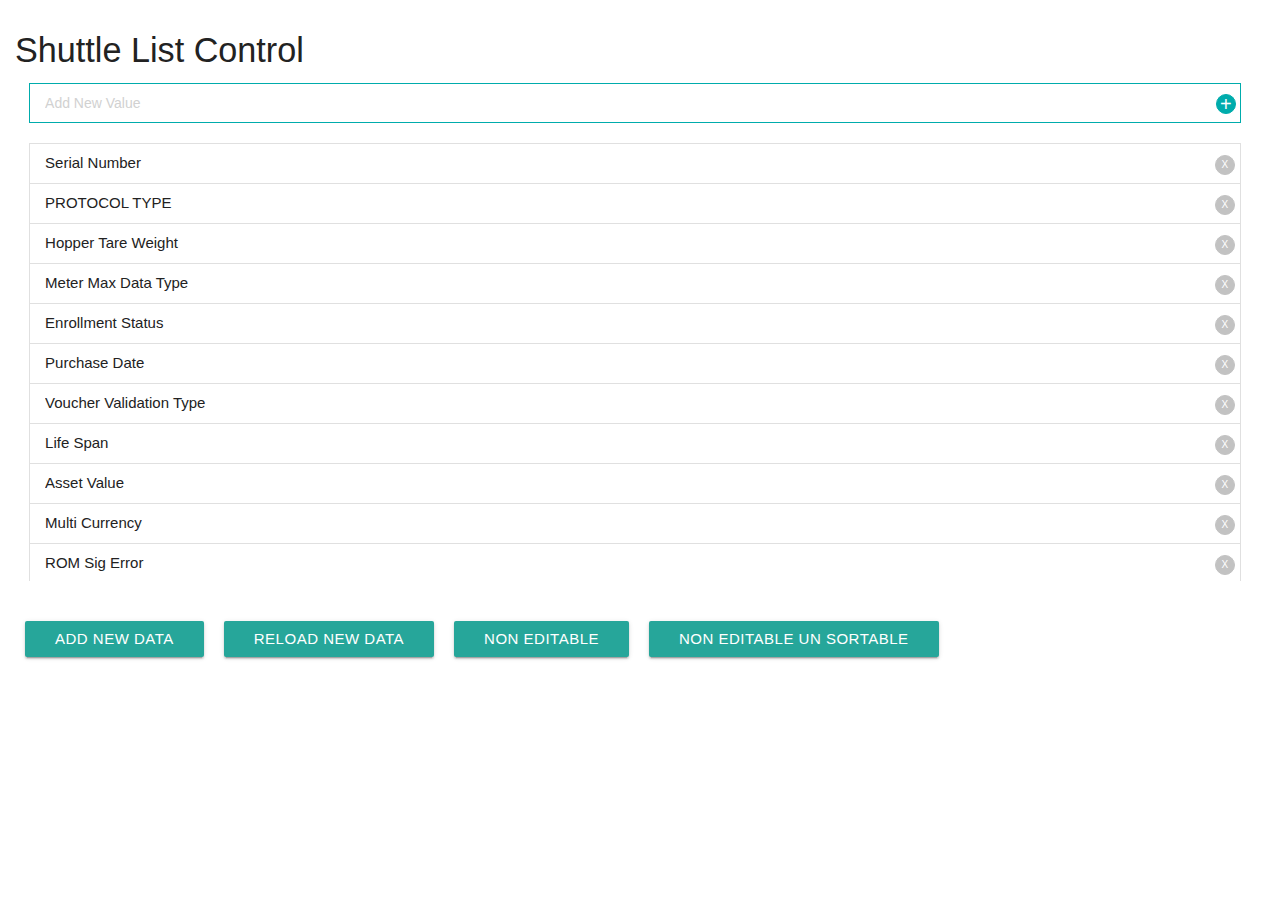
<file: HTML/EditList.html>
<html class="Theme2">
<head>

    <title>Carousel Control</title>
    <script src="../JS/LIB/jquery-2.1.1.min.js"></script>
    <script src="../JS/LIB/jquery-ui-1.9.1.js"></script>

    <link href="../CSS/1.normalize.css" rel="stylesheet" />
    <link href="../CSS/2.foundation.css" rel="stylesheet" />
    <link href="../CSS/3.materialize.min.css" rel="stylesheet" />
    <link href="../CSS/Controls/EditList.css" rel="stylesheet" />
    <script src="../JS/EditList.js"></script>

</head>

<body style="padding: 15px;">
    <style>
        .btnElement {
            float: left;
            margin: 0px 10px;
        }
        .EditList {
            height:500px;
            width:100%
        }
    </style>

    <h4>Shuttle List Control</h4>
    <div class="medium-12 columns EditList">
        <div id="EditList"></div>
    </div>
    <p>&nbsp;</p>
    <div class="button-holder btnPanel">
        <div class="btnElement">
            <button class="btn SgBtnGray waves-effect waves-light" id="AddNew">Add New Data</button>
        </div>
        <div class="btnElement" id="btnSave">
            <button class="btn waves-effect waves-light" id="Reload">Reload New Data</button>
        </div>
        <div class="btnElement" id="btnDisable">
            <button class="btn waves-effect waves-light" id="NonEditable">Non Editable</button>
        </div>

        <div class="btnElement" id="btnUnDisable">
            <button class="btn waves-effect waves-light" id="NonEditableNonSortable">Non Editable Un Sortable</button>
        </div>
    </div>

    <script>
        $(document).ready(function () {
            var _data = { "HiddenId": "HiddenAssetSequence", "DataString": ["Asset Number*", "Asset Location*", "Network Type", "Regulatory ID*", "Type Description Relation", "Denomination", "GMU Denom", "Fill Denom", "Progressive", "Progression Rate", "Area Zone Bank", "EGM ID", "Line Address", "Configuration Status", "Max Handle Pull Per Min", "Maximum Coin In", "Tournament Play", "Asset Type", "Position", "Disposition", "Location X", "Location Y", "Location Z", "Location R", "Purchased Amount", "Sold Amount", "Carousel No.", "Camera 1", "Camera 2", "Valid Fill Number", "Reel Strip", "Stool", "Pager Zone", "Val Mfg", "Description Number", "Game EPROM ID", "Machine Size", "Bill Serial No", "Life Cycle", "Video Game", "Credit Game", "Game Type", "Aux Fill Door No", "GMU Doc ID", "Tokenized", "ECash Enabled", "Ticket Printer", "Coin Acceptor", "Coin Hopper", "E Printer", "Game Protocol", "Playable Tickets", "Game Program ID", "X-Series", "Game Capping", "Max Award", "Venue Progressive", "Start Up", "User Custom 7", "User Custom 8", "User Custom 9", "Hexa Asset Number", "Roulette", "Roulette Id", "Smart Card", "Cashless/MagStrip", "Standard Error", "Game Supports Auto Pay", "ROM Sig Enabled", "Software Name", "EPROM ID", "CRC Request Date", "CRC Request Time", "CRC Count", "CRC Error", "GMU CRC Auth", "CRC Tkt Ecash Disabled", "Communication Protocol", "Bill Validator Capacity", "ROM Sig Error", "Multi Currency", "Asset Value", "Life Span", "Voucher Validation Type", "Purchase Date", "Enrollment Status", "Meter Max Data Type", "Hopper Tare Weight", "PROTOCOL TYPE", "Serial Number"], "isEdtitable": true, "sortable": false };
            var _data1 = { "HiddenId": "HiddenAssetSequence", "DataString": ["Asset Number*", "Asset Location*", "New Data", "Network Type", "Regulatory ID*", "Type Description Relation", "Denomination", "GMU Denom", "Fill Denom", "Progressive", "Progression Rate", "Area Zone Bank", "EGM ID", "Line Address", "Configuration Status", "Max Handle Pull Per Min", "Maximum Coin In", "Tournament Play", "Asset Type", "Position", "Disposition", "Location X", "Location Y", "Location Z", "Location R", "Purchased Amount", "Sold Amount", "Carousel No.", "Camera 1", "Camera 2", "Valid Fill Number", "Reel Strip", "Stool", "Pager Zone", "Val Mfg", "Description Number", "Game EPROM ID", "Machine Size", "Bill Serial No", "Life Cycle", "Video Game", "Credit Game", "Game Type", "Aux Fill Door No", "GMU Doc ID", "Tokenized", "ECash Enabled", "Ticket Printer", "Coin Acceptor", "Coin Hopper", "E Printer", "Game Protocol", "Playable Tickets", "Game Program ID", "X-Series", "Game Capping", "Max Award", "Venue Progressive", "Start Up", "User Custom 7", "User Custom 8", "User Custom 9", "Hexa Asset Number", "Roulette", "Roulette Id", "Smart Card", "Cashless/MagStrip", "Standard Error", "Game Supports Auto Pay", "ROM Sig Enabled", "Software Name", "EPROM ID", "CRC Request Date", "CRC Request Time", "CRC Count", "CRC Error", "GMU CRC Auth", "CRC Tkt Ecash Disabled", "Communication Protocol", "Bill Validator Capacity", "ROM Sig Error", "Multi Currency", "Asset Value", "Life Span", "Voucher Validation Type", "Purchase Date", "Enrollment Status", "Meter Max Data Type", "Hopper Tare Weight", "PROTOCOL TYPE", "Serial Number", "New Data"], "isEdtitable": true, "sortable": false };
            var _newdata = { "HiddenId": "HiddenAssetSequence", "DataString": ["Data1", "Data2", "Data3", "Data4"], "isEdtitable": true, "sortable": false };

            var _noneditabledata = { "HiddenId": "HiddenAssetSequence", "DataString": ["Data1", "Data2", "Data3", "Data4"], "isEdtitable": false, "sortable": true };

            var _noneditabledata1 = { "HiddenId": "HiddenAssetSequence", "DataString": ["Data1", "Data2", "Data3", "Data4"], "isEdtitable": false, "sortable": false };

            var _s1 = $('#EditList').EditableList(_data);

            $('#AddNew').click(function () { $('#EditList').EditableList(_data1); });

            $('#Reload').click(function () { $('#EditList').EditableList(_newdata); });

            $('#NonEditable').click(function () { $('#EditList').EditableList(_noneditabledata); });

            $('#NonEditableNonSortable').click(function () { $('#EditList').EditableList(_noneditabledata1); });

        });

    </script>
</body>
</html>
</file>
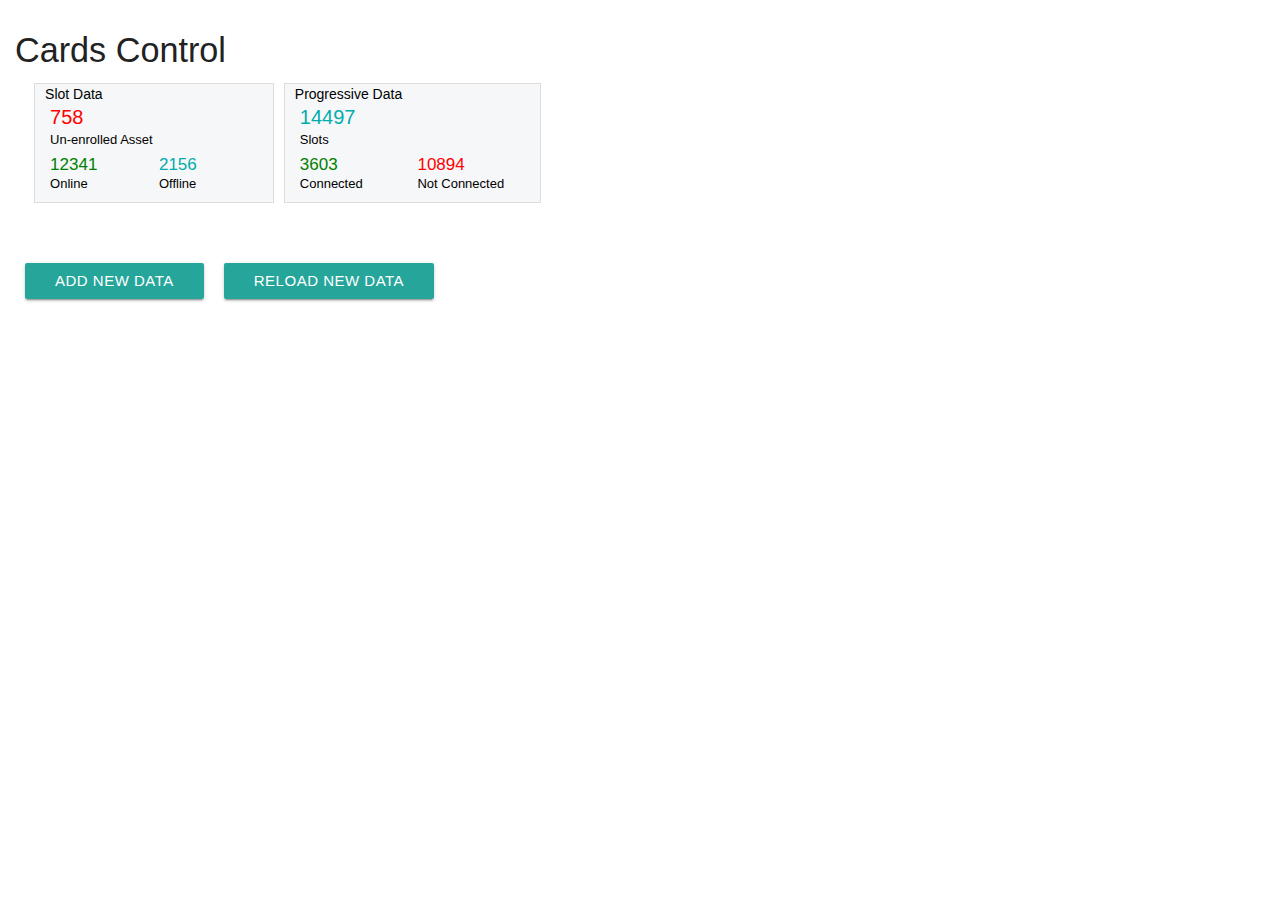
<file: HTML/InfoCard.html>
<html class="">
<head>
    <title>Carousel Control</title>
    <script src="../JS/LIB/jquery-2.1.1.min.js"></script>
    <script src="../JS/LIB/materialize.min.js"></script>
    <link href="../CSS/1.normalize.css" rel="stylesheet" />
    <link href="../CSS/2.foundation.css" rel="stylesheet" />
    <link href="../CSS/3.materialize.min.css" rel="stylesheet" />
    <link href="../CSS/Controls/InfoCard.css" rel="stylesheet" />
    <script src="../JS/InfoCard.js"></script>


</head>

<body style="padding: 15px;">


    <h4>Cards Control</h4>

    <div class="medium-12 columns" id="cards"></div>

    <p>&nbsp;</p>

    <div class="button-holder btnPanel">
        <div class="btnElement">
            <button class="btn SgBtnGray waves-effect waves-light" id="AddNew">Add New Data</button>
        </div>
        <div class="btnElement" id="btnSave">
            <button class="btn waves-effect waves-light" id="Reload">Reload New Data</button>
        </div>
    </div>

    <script>
        $(document).ready(function () {
            var data = [{ "listText": "Un-enrolled Asset", "listHead": "Slot Data", "listCount": [{ "Number": 758, "flag": "error" }], "listBody": [{ "listCount": 12341, "listBodyTxt": "Online", "flag": "sucess" }, { "listCount": 2156, "listBodyTxt": "Offline", "flag": "normal" }] }, { "listText": "Slots", "listHead": "Progressive Data", "listCount": [{ "Number": 14497, "flag": "normal" }], "listBody": [{ "listCount": 3603, "listBodyTxt": "Connected", "flag": "sucess" }, { "listCount": 10894, "listBodyTxt": "Not Connected", "flag": "error" }] }];

            var newData = [{ "listText": "New Card", "listHead": "New Data", "listCount": [{ "Number": 111, "flag": "sucess" }], "listBody": [{ "listCount": 2222, "listBodyTxt": "Online", "flag": "normal" }, { "listCount": 3333, "listBodyTxt": "Offline", "flag": "normal" }] }, { "listText": "Un-enrolled Asset", "listHead": "Slot Data", "listCount": [{ "Number": 758, "flag": "error" }], "listBody": [{ "listCount": 12341, "listBodyTxt": "Online", "flag": "sucess" }, { "listCount": 2156, "listBodyTxt": "Offline", "flag": "normal" }] }, { "listText": "Slots", "listHead": "Progressive Data", "listCount": [{ "Number": 14497, "flag": "normal" }], "listBody": [{ "listCount": 3603, "listBodyTxt": "Connected", "flag": "sucess" }, { "listCount": 10894, "listBodyTxt": "Not Connected", "flag": "error" }] }];

            var data1 = [{ "listText": "Un-enrolled Asset", "listHead": "Slot Data", "listCount": [{ "Number": 1111, "flag": "error" }], "listBody": [{ "listCount": 2222, "listBodyTxt": "Online", "flag": "sucess" }, { "listCount": 3333, "listBodyTxt": "Offline", "flag": "normal" }] }, { "listText": "Slots", "listHead": "Progressive Data", "listCount": [{ "Number": 14497, "flag": "normal" }], "listBody": [{ "listCount": 3603, "listBodyTxt": "Connected", "flag": "sucess" }, { "listCount": 10894, "listBodyTxt": "Not Connected", "flag": "error" }] }];

            $("#cards").InfoCard(data);

            $('#AddNew').click(function () { $('#cards').InfoCard(newData); });

            $('#Reload').click(function () { $('#cards').InfoCard(data1); });
        });
    </script>

</body>
</html>
</file>
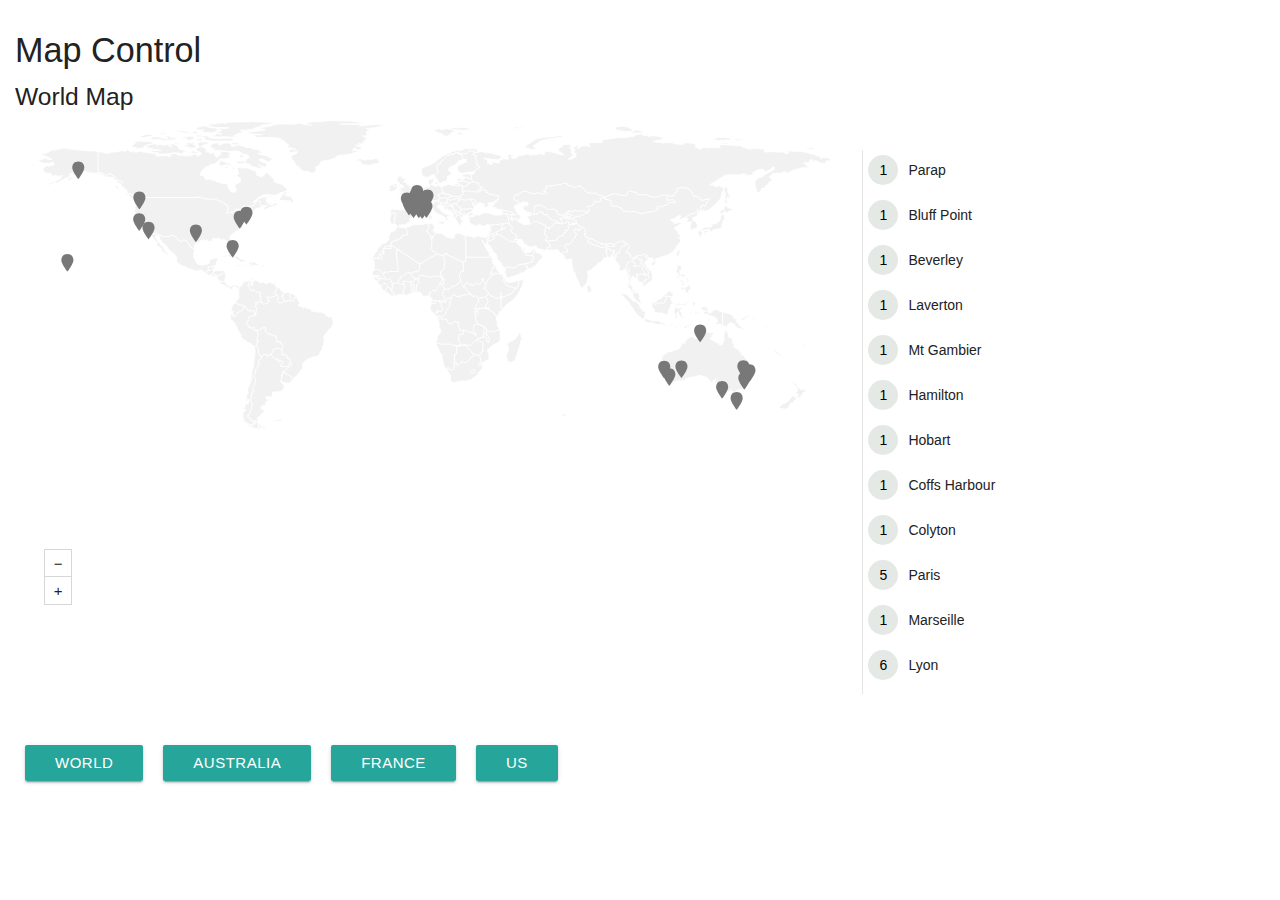
<file: HTML/Map.html>
<html class="">
<head>
    <title>Carousel Control</title>
    <script src="../JS/LIB/jquery-2.1.1.min.js"></script>

    <script src="../JS/MAP/raphael.js"></script>
    <script src="../JS/MAP/mapael.js"></script>
    <script src="../JS/MAP/australia-new.js"></script>
    <script src="../JS/MAP/france_departments.js"></script>
    <script src="../JS/MAP/usa_states.js"></script>
    <script src="../JS/MAP/world_countries.js"></script>

    <link href="../CSS/1.normalize.css" rel="stylesheet" />
    <link href="../CSS/2.foundation.css" rel="stylesheet" />
    <link href="../CSS/3.materialize.min.css" rel="stylesheet" />

    <link href="../CSS/Controls/Map.css" rel="stylesheet" />

    <script src="../JS/Map.js"></script>

</head>

<body style="padding: 15px;">
    <style>
        .btnElement {
            float: left;
            margin: 0px 10px;
        }

        .mapInfo {
            width: 100%;
            height: 70%;
        }

        .mapcontainer {
    height: calc(100% - 25px);
    width: 100%;
}
    </style>

    <h4>Map Control</h4>

    <div class="mapInfo" id="MapDiv">
        <h5 class="title"></h5>
        <div class="mapcontainer">
            <div class="medium-8 columns map " id="Mapcontainer" style="height: 500px;"></div>
            <div class="medium-4 columns" id="ListContainer"></div>
        </div>
    </div>
    <p>&nbsp;</p>
    <div class="button-holder btnPanel">
        <div class="btnElement">
            <button class="btn SgBtnGray waves-effect waves-light" id="WorldMap">World</button>
        </div>
        <div class="btnElement">
            <button class="btn waves-effect waves-light" id="AustraliaMap">Australia</button>
        </div>
        <div class="btnElement">
            <button class="btn waves-effect waves-light" id="FranceMap">France</button>
        </div>
        <div class="btnElement">
            <button class="btn waves-effect waves-light" id="USMap">US</button>
        </div>
    </div>

    <script>
        $(document).ready(function () {
            var data = {
                "countrycode": "world_countries",
                //"countrycode": "au",
                "data": [],
                "CityData": [
                   {
                       "lat": "-12.4324801",
                       "lon": "130.8462536",
                       "CityName": "Parap",
                       "label": 1,
                       "id": "Parap"
                   },
                   {
                       "lat": "-28.735",
                       "lon": "114.623",
                       "CityName": "Bluff Point",
                       "label": 1,
                       "id": "Bluff Point"
                   },
                   {
                       "lat": "-32.109",
                       "lon": "116.926",
                       "CityName": "Beverley",
                       "label": 1,
                       "id": "Beverley"
                   },
                   {
                       "lat": "-28.628",
                       "lon": "122.403",
                       "CityName": "Laverton",
                       "label": 1,
                       "id": "Laverton"
                   },
                   {
                       "lat": "-37.8284212",
                       "lon": "140.7803529",
                       "CityName": "Mt Gambier",
                       "label": 1,
                       "id": "Mt Gambier"
                   },
                   {
                       "lat": "-28.497538",
                       "lon": "150.3616905",
                       "CityName": "Hamilton",
                       "label": 1,
                       "id": "Hamilton"
                   },
                   {
                       "lat": "-42.8821377",
                       "lon": "147.3271949",
                       "CityName": "Hobart",
                       "label": 1,
                       "id": "Hobart"
                   },
                   {
                       "lat": "-30.298612",
                       "lon": "153.1093922",
                       "CityName": "Coffs Harbour",
                       "label": 1,
                       "id": "Coffs Harbour"
                   },
                   {
                       "lat": "-33.782",
                       "lon": "150.798",
                       "CityName": "Colyton",
                       "label": 1,
                       "id": "Colyton"
                   },

                    {
                        "lat": 48.86,
                        "lon": 2.3444444444444,
                        "CityName": "Paris",
                        "label": 5,
                        "id": "town-75056"
                    },
                     {
                         "lat": 43.296666666667,
                         "lon": 5.3763888888889,
                         "CityName": "Marseille",
                         "label": 1,
                         "id": "town-13055"
                     },
                     {
                         "lat": 45.758888888889,
                         "lon": 4.8413888888889,
                         "CityName": "Lyon",
                         "label": 6,
                         "id": "town-69123"
                     },
                     {
                         "lat": 43.604444444444,
                         "lon": 1.4419444444444,
                         "CityName": "Toulouse",
                         "label": 8,
                         "id": "town-31555"
                     },
                {
                    "lat": 43.701944444444,
                    "lon": 7.2683333333333,
                    "CityName": "Nice",
                    "label": 10,
                    "id": "town-06088"

                },
                {
                    "lat": 47.217222222222,
                    "lon": -1.5538888888889,
                    "CityName": "Nantes",
                    "label": 11,
                    "id": "town-44109"
                },
                {
                    "lat": 48.583611111111,
                    "lon": 7.7480555555556,
                    "CityName": "Strasbourg",
                    "label": 23,
                    "id": "town-67482"

                },
                {
                    "lat": 43.611111111111,
                    "lon": 3.8766666666667,
                    "CityName": "Montpellier",
                    "label": 12,
                    "id": "town-34172"

                },
                {
                    "lat": 44.837777777778,
                    "lon": -0.57944444444444,
                    "CityName": "Bordeaux",
                    "label": 8,
                    "id": "town-33063"
                },
                {

                    "lat": 50.631944444444,
                    "lon": 3.0575,
                    "CityName": "Lille",
                    "label": 2,
                    "id": "town-59350"
                },
                {
                    "lat": 40.717079,
                    "lon": -74.00116,
                    "CityName": "New York",
                    "label": 5,
                    "id": "ny"
                },
                     {
                         "lat": 61.2108398,
                         "lon": -149.9019557,
                         "CityName": "Anchorage",
                         "label": 1,
                         "id": "an"
                     },
                     {
                         "lat": 37.792032,
                         "lon": -122.394613,
                         "CityName": "San Francisco",
                         "label": 6,
                         "id": "sf"
                     },
                     {
                         "lat": 19.493204,
                         "lon": -154.8199569,
                         "CityName": "Pahoa",
                         "label": 8,
                         "id": "pa"
                     },
                {
                    "lat": 34.025052,
                    "lon": -118.192006,
                    "CityName": "Los Angeles",
                    "label": 10,
                    "id": "la"

                },
                {
                    "lat": 32.784881,
                    "lon": -96.808244,
                    "CityName": "Dallas",
                    "label": 11,
                    "id": "dallas"
                },
                {
                    "lat": 25.789125,
                    "lon": -80.205674,
                    "CityName": "Miami",
                    "label": 23,
                    "id": "miami"

                },
                {
                    "lat": 38.90576,
                    "lon": -77.020746,
                    "CityName": "Washington",
                    "label": 12,
                    "id": "Washington"

                },
                {
                    "lat": 47.599571,
                    "lon": -122.319426,
                    "CityName": "Seattle",
                    "label": 8,
                    "id": "Seattle"
                }
                ],
                "stateCode": [
                   "new-south-wales",
                   "northern-territory",
                   "queensland",
                   "south-australia",
                   "tasmania",
                   "western-australia"
                ]
            };
            var aus = {
                "countrycode": "au",
                "data": [],
                "CityData": [
                   {
                       "lat": "-12.4324801",
                       "lon": "130.8462536",
                       "CityName": "Parap",
                       "label": 1,
                       "id": "Parap"
                   },
                   {
                       "lat": "-28.735",
                       "lon": "114.623",
                       "CityName": "Bluff Point",
                       "label": 1,
                       "id": "Bluff Point"
                   },
                   {
                       "lat": "-32.109",
                       "lon": "116.926",
                       "CityName": "Beverley",
                       "label": 1,
                       "id": "Beverley"
                   },
                   {
                       "lat": "-28.628",
                       "lon": "122.403",
                       "CityName": "Laverton",
                       "label": 1,
                       "id": "Laverton"
                   },
                   {
                       "lat": "-37.8284212",
                       "lon": "140.7803529",
                       "CityName": "Mt Gambier",
                       "label": 1,
                       "id": "Mt Gambier"
                   },
                   {
                       "lat": "-28.497538",
                       "lon": "150.3616905",
                       "CityName": "Hamilton",
                       "label": 1,
                       "id": "Hamilton"
                   },
                   {
                       "lat": "-42.8821377",
                       "lon": "147.3271949",
                       "CityName": "Hobart",
                       "label": 1,
                       "id": "Hobart"
                   },
                   {
                       "lat": "-30.298612",
                       "lon": "153.1093922",
                       "CityName": "Coffs Harbour",
                       "label": 1,
                       "id": "Coffs Harbour"
                   },
                   {
                       "lat": "-33.782",
                       "lon": "150.798",
                       "CityName": "Colyton",
                       "label": 1,
                       "id": "Colyton"
                   }
                ],
                "stateCode": [
                   "new-south-wales",
                   "northern-territory",
                   "queensland",
                   "south-australia",
                   "tasmania",
                   "western-australia"
                ]
            };
            var france = {
                "countrycode": "france_departments",
                "data": [],
                "CityData": [
                    {
                        "lat": 48.86,
                        "lon": 2.3444444444444,
                        "CityName": "Paris",
                        "label": 5,
                        "id": "town-75056"
                    },
                     {
                         "lat": 43.296666666667,
                         "lon": 5.3763888888889,
                         "CityName": "Marseille",
                         "label": 1,
                         "id": "town-13055"
                     },
                     {
                         "lat": 45.758888888889,
                         "lon": 4.8413888888889,
                         "CityName": "Lyon",
                         "label": 6,
                         "id": "town-69123"
                     },
                     {
                         "lat": 43.604444444444,
                         "lon": 1.4419444444444,
                         "CityName": "Toulouse",
                         "label": 8,
                         "id": "town-31555"
                     },
                {
                    "lat": 43.701944444444,
                    "lon": 7.2683333333333,
                    "CityName": "Nice",
                    "label": 10,
                    "id": "town-06088"

                },
                {
                    "lat": 47.217222222222,
                    "lon": -1.5538888888889,
                    "CityName": "Nantes",
                    "label": 11,
                    "id": "town-44109"
                },
                {
                    "lat": 48.583611111111,
                    "lon": 7.7480555555556,
                    "CityName": "Strasbourg",
                    "label": 23,
                    "id": "town-67482"

                },
                {
                    "lat": 43.611111111111,
                    "lon": 3.8766666666667,
                    "CityName": "Montpellier",
                    "label": 12,
                    "id": "town-34172"

                },
                {
                    "lat": 44.837777777778,
                    "lon": -0.57944444444444,
                    "CityName": "Bordeaux",
                    "label": 8,
                    "id": "town-33063"
                },
                {

                    "lat": 50.631944444444,
                    "lon": 3.0575,
                    "CityName": "Lille",
                    "label": 2,
                    "id": "town-59350"
                }
                ],
                "stateCode": []
            };
            var us = {
                "countrycode": "usa_states",
                "data": [],
                "CityData": [
                    {
                        "lat": 40.717079,
                        "lon": -74.00116,
                        "CityName": "New York",
                        "label": 5,
                        "id": "ny"
                    },
                     {
                         "lat": 61.2108398,
                         "lon": -149.9019557,
                         "CityName": "Anchorage",
                         "label": 1,
                         "id": "an"
                     },
                     {
                         "lat": 37.792032,
                         "lon": -122.394613,
                         "CityName": "San Francisco",
                         "label": 6,
                         "id": "sf"
                     },
                     {
                         "lat": 19.493204,
                         "lon": -154.8199569,
                         "CityName": "Pahoa",
                         "label": 8,
                         "id": "pa"
                     },
                {
                    "lat": 34.025052,
                    "lon": -118.192006,
                    "CityName": "Los Angeles",
                    "label": 10,
                    "id": "la"

                },
                {
                    "lat": 32.784881,
                    "lon": -96.808244,
                    "CityName": "Dallas",
                    "label": 11,
                    "id": "dallas"
                },
                {
                    "lat": 25.789125,
                    "lon": -80.205674,
                    "CityName": "Miami",
                    "label": 23,
                    "id": "miami"

                },
                {
                    "lat": 38.90576,
                    "lon": -77.020746,
                    "CityName": "Washington",
                    "label": 12,
                    "id": "Washington"

                },
                {
                    "lat": 47.599571,
                    "lon": -122.319426,
                    "CityName": "Seattle",
                    "label": 8,
                    "id": "Seattle"
                }],
                "stateCode": []
            };

            $('#Mapcontainer').MapControl({ data: data });
            $('#Mapcontainer').parents('.mapInfo').find('h5').text('World Map');
            $('#WorldMap').click(function () { $('#Mapcontainer').MapControl('loaddata', data); $('#Mapcontainer').parents('.mapInfo').find('h5').text('World Map') });
            $('#AustraliaMap').click(function () { $('#Mapcontainer').MapControl('loaddata', aus); $('#Mapcontainer').parents('.mapInfo').find('h5').text('Australia Map') });
            $('#FranceMap').click(function () { $('#Mapcontainer').MapControl('loaddata', france); $('#Mapcontainer').parents('.mapInfo').find('h5').text('France Map') });
            $('#USMap').click(function () { $('#Mapcontainer').MapControl('loaddata', us); $('#Mapcontainer').parents('.mapInfo').find('h5').text('US Map') });
            $(window).resize(function () {
                $('#Mapcontainer').MapControl('reload');
            });
        });
    </script>
</body>
</html>
</file>
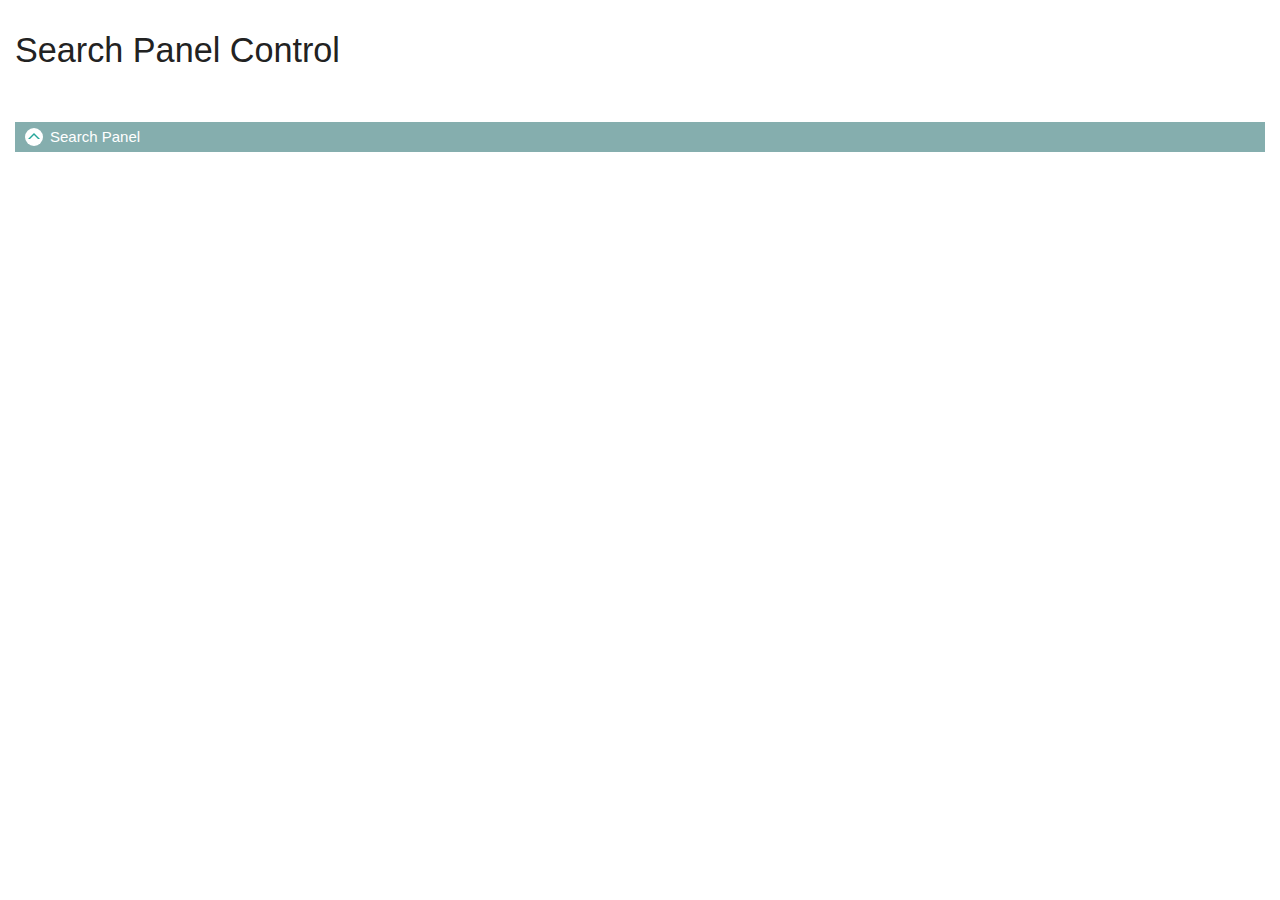
<file: HTML/SearchPanel.html>
<html class="">
<head>
    <title>Carousel Control</title>
    <script src="../JS/LIB/jquery-2.1.1.min.js"></script>
    <script src="../JS/LIB/materialize.min.js"></script>
    <link href="../CSS/1.normalize.css" rel="stylesheet" />
    <link href="../CSS/2.foundation.css" rel="stylesheet" />
    <link href="../CSS/3.materialize.min.css" rel="stylesheet" />
    <script src="../JS/SearchPanel.js"></script>
    <link href="../CSS/Controls/SearchPanel.css" rel="stylesheet" />
</head>

<body style="padding: 15px;">
    <style>
        .btnElement {
            float: left;
            margin: 0px 10px;
        }
    </style>

    <h4>Search Panel Control</h4>

    <p id="para" style="color:red;">&nbsp;</p>

    <div class="search-panel">

        <div class='searchHead' id="SearchHeader" data-rel="SearchFieldId">
            <i class="up-arrow"></i>Search Panel
        </div>

        <button type="button" title="Add Filters" class="btn waves-effect waves-light filterBtn hide" id="filterBtn" data-addmore="FilterbuttonId">Add More</button>

        <div class="AddMoreFilter hide" id="FilterbuttonId">
            <div class="AddMoreFilterContainer"></div>
            <div class="searchBtnTab">
                <button class="btn SgBtnGray waves-effect waves-light">1</button>
                <button class="btn waves-effect waves-light">2</button>
            </div>
        </div>


        <div class="search-field fullWidth closed" id="SearchFieldId">
            <div class="searchElements">
                <div class="searchFieldTab">
                    <div class="searchPanelHead">Search Criteria 1</div>
                </div>
                <div class="searchFieldTab">
                    <div class="searchPanelHead">Search Criteria 2</div>

                </div>
                <div class="searchFieldTab">
                    <div class="searchPanelHead">Search Criteria 3</div>
                </div>
            </div>

            <div class="searchBtnTab">
                <button class="btn waves-effect waves-light">1</button>
                <button class="btn waves-effect waves-light">2</button>
                <button class="btn waves-effect waves-light">3</button>
                <button class="btn waves-effect waves-light">4</button>
            </div>

        </div>

    </div>

    

    <script>
        $(document).ready(function () {
            $('#SearchHeader').advsearchslider({
                sliderOpen: false,
                callback: function () {
                    $('#para').text('Call back funtion is called on the open of search panel.');

                    setTimeout(function () { $('#para').text('    '); }, 5000);
                }
            });
        });
    </script>
</body>
</html>
</file>
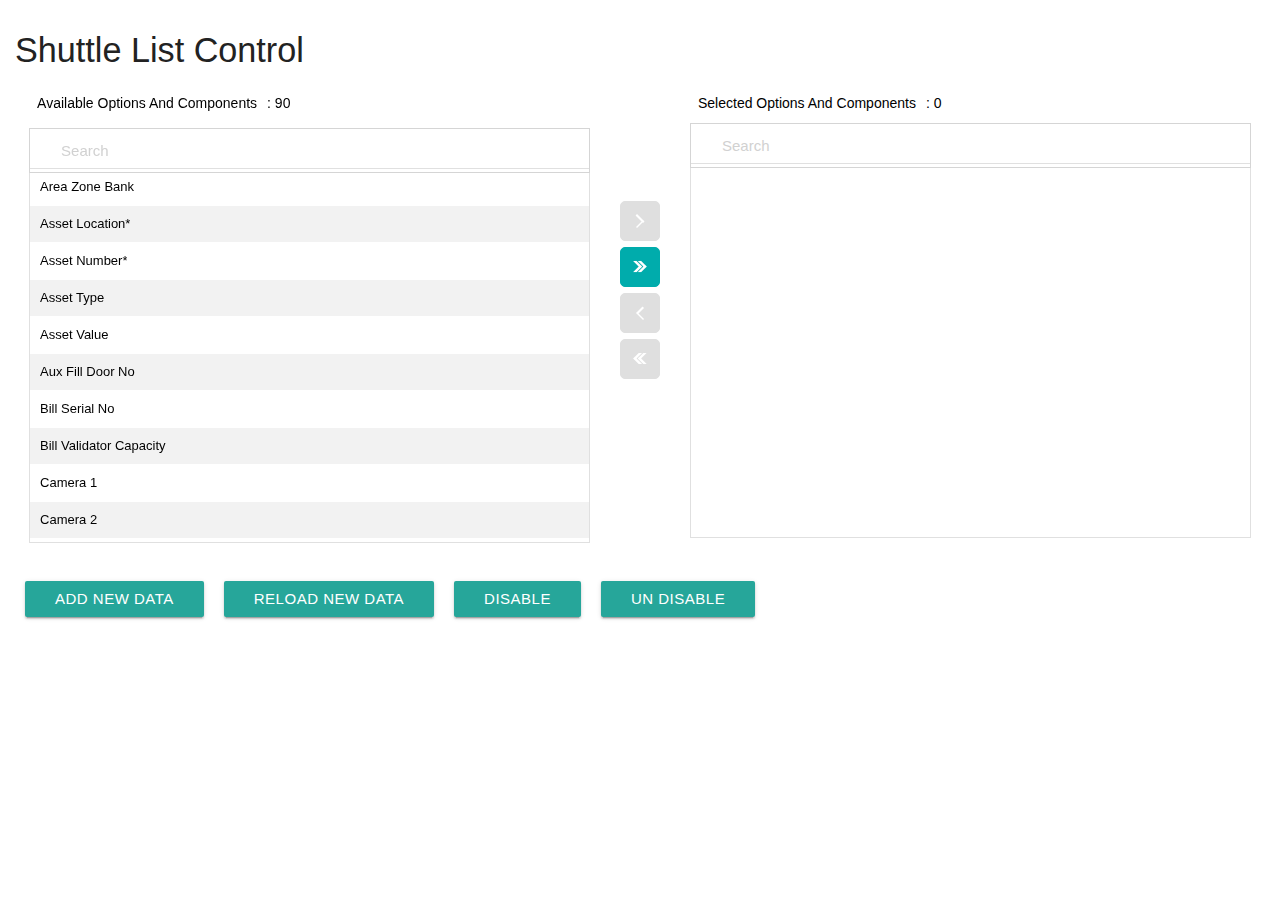
<file: HTML/ShuttleList.html>
<html class="Theme2">
<head>

    <title>Carousel Control</title>
    <script src="../JS/LIB/jquery-2.1.1.min.js"></script>

    <link href="../CSS/1.normalize.css" rel="stylesheet" />
    <link href="../CSS/2.foundation.css" rel="stylesheet" />
    <link href="../CSS/3.materialize.min.css" rel="stylesheet" />
    <link href="../CSS/Controls/BallyShuttlelist.css" rel="stylesheet" />
    <script src="../JS/Shuttlelist.js"></script>

</head>

<body style="padding: 15px;">
    <style>
        .btnElement {
            float: left;
            margin: 0px 10px;
        }
    </style>

    <h4>Shuttle List Control</h4>
    <div class="medium-12 columns ShuttleList">
        <div id="ShuttleList"></div>
    </div>
    <p>&nbsp;</p>
    <div class="button-holder btnPanel">
        <div class="btnElement">
            <button class="btn SgBtnGray waves-effect waves-light" id="AddNew">Add New Data</button>
        </div>
        <div class="btnElement" id="btnSave">
            <button class="btn waves-effect waves-light" id="Reload">Reload New Data</button>
        </div>
        <div class="btnElement" id="btnDisable">
            <button class="btn waves-effect waves-light" id="Disable">Disable</button>
        </div>

        <div class="btnElement" id="btnUnDisable">
            <button class="btn waves-effect waves-light" id="UnDisable">Un Disable</button>
        </div>
    </div>

    <script>
        $(document).ready(function () {
            var _data = [{ "Id": "22010", "Code": "22010_2", "Name": "Area Zone Bank" }, { "Id": "102", "Code": "ASSET.LOCATION", "Name": "Asset Location*" }, { "Id": "101", "Code": "ASSET.NUMBER", "Name": "Asset Number*" }, { "Id": "106", "Code": "ASSET.MASTER.ASSET.TYPE", "Name": "Asset Type" }, { "Id": "276", "Code": "ASSET.VALUE", "Name": "Asset Value" }, { "Id": "229", "Code": "ASSET.AUX.FILL.DOOR.NO", "Name": "Aux Fill Door No" }, { "Id": "223", "Code": "ASSET.BILL.SER.NO", "Name": "Bill Serial No" }, { "Id": "273", "Code": "BILL.VALIDATOR.CAPACITY", "Name": "Bill Validator Capacity" }, { "Id": "212", "Code": "ASSET.CAMERA.1", "Name": "Camera 1" }, { "Id": "213", "Code": "ASSET.CAMERA.2", "Name": "Camera 2" }, { "Id": "211", "Code": "ASSET.CAROUSEL", "Name": "Carousel No." }, { "Id": "258", "Code": "MAG.STRIP.CARD", "Name": "Cashless/MagStrip" }, { "Id": "236", "Code": "ASSET.COIN.ACC", "Name": "Coin Acceptor" }, { "Id": "237", "Code": "ASSET.COIN.HOP", "Name": "Coin Hopper" }, { "Id": "272", "Code": "PROTOCOL.VERSION", "Name": "Communication Protocol" }, { "Id": "107", "Code": "ASSET.MASTER.CONFIGURATION.STATUS", "Name": "Configuration Status" }, { "Id": "268", "Code": "ASSET.CRC.COUNT", "Name": "CRC Count" }, { "Id": "269", "Code": "ASSET.CRC.ERROR", "Name": "CRC Error" }, { "Id": "266", "Code": "ASSET.CRC.REQ.DATE", "Name": "CRC Request Date" }, { "Id": "267", "Code": "ASSET.CRC.REQ.TIME", "Name": "CRC Request Time" }, { "Id": "271", "Code": "ASSET.CASLESS.DISAB", "Name": "CRC Tkt Ecash Disabled" }, { "Id": "227", "Code": "ASSET.CREDIT.GAME", "Name": "Credit Game" }, { "Id": "22011", "Code": "22011_3", "Name": "Denomination" }, { "Id": "220", "Code": "ASSET.DESCRIPTION.NUMBER", "Name": "Description Number" }, { "Id": "114", "Code": "ASSET.MASTER.DISPOSITION", "Name": "Disposition" }, { "Id": "238", "Code": "ASSET.E.PRINTER", "Name": "E Printer" }, { "Id": "234", "Code": "ASSET.ECASH.ENABLED", "Name": "ECash Enabled" }, { "Id": "121", "Code": "ASSET.MASTER.EGM.ID", "Name": "EGM ID" }, { "Id": "280", "Code": "OPTION.CODE.ENROLMENT.STATUS", "Name": "Enrollment Status" }, { "Id": "264", "Code": "ASSET.EPROM.ID", "Name": "EPROM ID" }, { "Id": "22011", "Code": "22011_5", "Name": "Fill Denom" }, { "Id": "243", "Code": "ASSET.GAME.CAPPING", "Name": "Game Capping" }, { "Id": "221", "Code": "ASSET.GAME.EPROM.ID", "Name": "Game EPROM ID" }, { "Id": "241", "Code": "ASSET.GAME.PROG.ID", "Name": "Game Program ID" }, { "Id": "239", "Code": "ASSET.GAME.PROTOCOL", "Name": "Game Protocol" }, { "Id": "260", "Code": "ASSET.GAME.SUPPORTS.AUTO.PAY", "Name": "Game Supports Auto Pay" }, { "Id": "228", "Code": "ASSET.GAME.TYPE", "Name": "Game Type" }, { "Id": "270", "Code": "ASSET.GMU.CRC.AUTH", "Name": "GMU CRC Auth" }, { "Id": "22011", "Code": "22011_4", "Name": "GMU Denom" }, { "Id": "232", "Code": "ASSET.GMU.DOC.ID", "Name": "GMU Doc ID" }, { "Id": "253", "Code": "ASSET.USER.CUSTOM.10", "Name": "Hexa Asset Number" }, { "Id": "282", "Code": "ASSET.HOPPER.TARE.WEIGHT", "Name": "Hopper Tare Weight" }, { "Id": "224", "Code": "ASSET.LIFE.CYCLE", "Name": "Life Cycle" }, { "Id": "277", "Code": "ASSET.LIFE.SPAN", "Name": "Life Span" }, { "Id": "201", "Code": "ASSET.LINE.ADDRESS", "Name": "Line Address" }, { "Id": "118", "Code": "ASSET.MASTER.LOCATION.R", "Name": "Location R" }, { "Id": "115", "Code": "ASSET.MASTER.LOCATION.X", "Name": "Location X" }, { "Id": "116", "Code": "ASSET.MASTER.LOCATION.Y", "Name": "Location Y" }, { "Id": "117", "Code": "ASSET.MASTER.LOCATION.Z", "Name": "Location Z" }, { "Id": "222", "Code": "ASSET.MACHINE.SIZE", "Name": "Machine Size" }, { "Id": "245", "Code": "ASSET.USER.CUSTOM.2", "Name": "Max Award" }, { "Id": "231", "Code": "ASSET.MAX.HANDLE.PULL.PER.MIN", "Name": "Max Handle Pull Per Min" }, { "Id": "230", "Code": "ASSET.MAXIMUM.COIN.IN", "Name": "Maximum Coin In" }, { "Id": "281", "Code": "OPTION.CODE.METER.TYPE", "Name": "Meter Max Data Type" }, { "Id": "275", "Code": "ASSET.MULTI.CURRENCY.SUPPORT", "Name": "Multi Currency" }, { "Id": "104", "Code": "ASSET.MASTER.NETWORK.TYPE", "Name": "Network Type" }, { "Id": "218", "Code": "ASSET.PAGER.ZONE", "Name": "Pager Zone" }, { "Id": "240", "Code": "ASSET.PLAYABLE.TKT", "Name": "Playable Tickets" }, { "Id": "125", "Code": "ASSET.ASL.POSITION", "Name": "Position" }, { "Id": "263", "Code": "ASSET.PROG.RATE", "Name": "Progression Rate" }, { "Id": "265", "Code": "ASSET.PROGRESSIVE", "Name": "Progressive" }, { "Id": "284", "Code": "EGM.PROTOCOL.TYPE", "Name": "PROTOCOL TYPE" }, { "Id": "279", "Code": "OPTION.CODE.PURCHASED.DATE", "Name": "Purchase Date" }, { "Id": "119", "Code": "ASSET.MASTER.PURCHASED.AMOUNT", "Name": "Purchased Amount" }, { "Id": "216", "Code": "ASSET.REEL.STRIP", "Name": "Reel Strip" }, { "Id": "215", "Code": "ASSET.NJ.SEAL", "Name": "Regulatory ID*" }, { "Id": "261", "Code": "ASSET.ROM.SIG.ENABLED", "Name": "ROM Sig Enabled" }, { "Id": "274", "Code": "ASSET.ROM.SIG.STATUS", "Name": "ROM Sig Error" }, { "Id": "254", "Code": "ASSET.ROULETTE", "Name": "Roulette" }, { "Id": "255", "Code": "ASSET.ROULETTE.ID", "Name": "Roulette Id" }, { "Id": "103", "Code": "ASSET.SERIAL.NUMBER", "Name": "Serial Number" }, { "Id": "256", "Code": "ASSET.SMART.CARD", "Name": "Smart Card" }, { "Id": "283", "Code": "ASSET.ROM.SIG.SOFTWARE.NAME", "Name": "Software Name" }, { "Id": "120", "Code": "ASSET.MASTER.SOLD.AMOUNT", "Name": "Sold Amount" }, { "Id": "259", "Code": "ASSET.STANDARD.ERROR", "Name": "Standard Error" }, { "Id": "249", "Code": "ASSET.USER.CUSTOM.6", "Name": "Start Up" }, { "Id": "217", "Code": "ASSET.STOOL", "Name": "Stool" }, { "Id": "235", "Code": "ASSET.TICKET.PRINTER", "Name": "Ticket Printer" }, { "Id": "233", "Code": "ASSET.TOKENIZED", "Name": "Tokenized" }, { "Id": "225", "Code": "ASSET.TOURNAMENT.PLAY", "Name": "Tournament Play" }, { "Id": "22069", "Code": "22069_5", "Name": "Type Description Relation" }, { "Id": "250", "Code": "ASSET.USER.CUSTOM.7", "Name": "User Custom 7" }, { "Id": "251", "Code": "ASSET.USER.CUSTOM.8", "Name": "User Custom 8" }, { "Id": "252", "Code": "ASSET.USER.CUSTOM.9", "Name": "User Custom 9" }, { "Id": "219", "Code": "ASSET.VAL.MFG", "Name": "Val Mfg" }, { "Id": "214", "Code": "ASSET.VALID.FILL.NUMBER", "Name": "Valid Fill Number" }, { "Id": "248", "Code": "ASSET.USER.CUSTOM.5", "Name": "Venue Progressive" }, { "Id": "226", "Code": "ASSET.VIDEO.GAME", "Name": "Video Game" }, { "Id": "278", "Code": "ASSET.VOUCHER.VALIDATION.TYPE", "Name": "Voucher Validation Type" }, { "Id": "242", "Code": "ASSET.CASH.CLUB.ENAB", "Name": "X-Series" }];
            var _data1 = [{ "Id": "22011", "Code": "22010_3", "Name": "New List" }, { "Id": "22010", "Code": "22010_2", "Name": "Area Zone Bank" }, { "Id": "102", "Code": "ASSET.LOCATION", "Name": "Asset Location*" }, { "Id": "101", "Code": "ASSET.NUMBER", "Name": "Asset Number*" }, { "Id": "106", "Code": "ASSET.MASTER.ASSET.TYPE", "Name": "Asset Type" }, { "Id": "276", "Code": "ASSET.VALUE", "Name": "Asset Value" }, { "Id": "229", "Code": "ASSET.AUX.FILL.DOOR.NO", "Name": "Aux Fill Door No" }, { "Id": "223", "Code": "ASSET.BILL.SER.NO", "Name": "Bill Serial No" }, { "Id": "273", "Code": "BILL.VALIDATOR.CAPACITY", "Name": "Bill Validator Capacity" }, { "Id": "212", "Code": "ASSET.CAMERA.1", "Name": "Camera 1" }, { "Id": "213", "Code": "ASSET.CAMERA.2", "Name": "Camera 2" }, { "Id": "211", "Code": "ASSET.CAROUSEL", "Name": "Carousel No." }, { "Id": "258", "Code": "MAG.STRIP.CARD", "Name": "Cashless/MagStrip" }, { "Id": "236", "Code": "ASSET.COIN.ACC", "Name": "Coin Acceptor" }, { "Id": "237", "Code": "ASSET.COIN.HOP", "Name": "Coin Hopper" }, { "Id": "272", "Code": "PROTOCOL.VERSION", "Name": "Communication Protocol" }, { "Id": "107", "Code": "ASSET.MASTER.CONFIGURATION.STATUS", "Name": "Configuration Status" }, { "Id": "268", "Code": "ASSET.CRC.COUNT", "Name": "CRC Count" }, { "Id": "269", "Code": "ASSET.CRC.ERROR", "Name": "CRC Error" }, { "Id": "266", "Code": "ASSET.CRC.REQ.DATE", "Name": "CRC Request Date" }, { "Id": "267", "Code": "ASSET.CRC.REQ.TIME", "Name": "CRC Request Time" }, { "Id": "271", "Code": "ASSET.CASLESS.DISAB", "Name": "CRC Tkt Ecash Disabled" }, { "Id": "227", "Code": "ASSET.CREDIT.GAME", "Name": "Credit Game" }, { "Id": "22011", "Code": "22011_3", "Name": "Denomination" }, { "Id": "220", "Code": "ASSET.DESCRIPTION.NUMBER", "Name": "Description Number" }, { "Id": "114", "Code": "ASSET.MASTER.DISPOSITION", "Name": "Disposition" }, { "Id": "238", "Code": "ASSET.E.PRINTER", "Name": "E Printer" }, { "Id": "234", "Code": "ASSET.ECASH.ENABLED", "Name": "ECash Enabled" }, { "Id": "121", "Code": "ASSET.MASTER.EGM.ID", "Name": "EGM ID" }, { "Id": "280", "Code": "OPTION.CODE.ENROLMENT.STATUS", "Name": "Enrollment Status" }, { "Id": "264", "Code": "ASSET.EPROM.ID", "Name": "EPROM ID" }, { "Id": "22011", "Code": "22011_5", "Name": "Fill Denom" }, { "Id": "243", "Code": "ASSET.GAME.CAPPING", "Name": "Game Capping" }, { "Id": "221", "Code": "ASSET.GAME.EPROM.ID", "Name": "Game EPROM ID" }, { "Id": "241", "Code": "ASSET.GAME.PROG.ID", "Name": "Game Program ID" }, { "Id": "239", "Code": "ASSET.GAME.PROTOCOL", "Name": "Game Protocol" }, { "Id": "260", "Code": "ASSET.GAME.SUPPORTS.AUTO.PAY", "Name": "Game Supports Auto Pay" }, { "Id": "228", "Code": "ASSET.GAME.TYPE", "Name": "Game Type" }, { "Id": "270", "Code": "ASSET.GMU.CRC.AUTH", "Name": "GMU CRC Auth" }, { "Id": "22011", "Code": "22011_4", "Name": "GMU Denom" }, { "Id": "232", "Code": "ASSET.GMU.DOC.ID", "Name": "GMU Doc ID" }, { "Id": "253", "Code": "ASSET.USER.CUSTOM.10", "Name": "Hexa Asset Number" }, { "Id": "282", "Code": "ASSET.HOPPER.TARE.WEIGHT", "Name": "Hopper Tare Weight" }, { "Id": "224", "Code": "ASSET.LIFE.CYCLE", "Name": "Life Cycle" }, { "Id": "277", "Code": "ASSET.LIFE.SPAN", "Name": "Life Span" }, { "Id": "201", "Code": "ASSET.LINE.ADDRESS", "Name": "Line Address" }, { "Id": "118", "Code": "ASSET.MASTER.LOCATION.R", "Name": "Location R" }, { "Id": "115", "Code": "ASSET.MASTER.LOCATION.X", "Name": "Location X" }, { "Id": "116", "Code": "ASSET.MASTER.LOCATION.Y", "Name": "Location Y" }, { "Id": "117", "Code": "ASSET.MASTER.LOCATION.Z", "Name": "Location Z" }, { "Id": "222", "Code": "ASSET.MACHINE.SIZE", "Name": "Machine Size" }, { "Id": "245", "Code": "ASSET.USER.CUSTOM.2", "Name": "Max Award" }, { "Id": "231", "Code": "ASSET.MAX.HANDLE.PULL.PER.MIN", "Name": "Max Handle Pull Per Min" }, { "Id": "230", "Code": "ASSET.MAXIMUM.COIN.IN", "Name": "Maximum Coin In" }, { "Id": "281", "Code": "OPTION.CODE.METER.TYPE", "Name": "Meter Max Data Type" }, { "Id": "275", "Code": "ASSET.MULTI.CURRENCY.SUPPORT", "Name": "Multi Currency" }, { "Id": "104", "Code": "ASSET.MASTER.NETWORK.TYPE", "Name": "Network Type" }, { "Id": "218", "Code": "ASSET.PAGER.ZONE", "Name": "Pager Zone" }, { "Id": "240", "Code": "ASSET.PLAYABLE.TKT", "Name": "Playable Tickets" }, { "Id": "125", "Code": "ASSET.ASL.POSITION", "Name": "Position" }, { "Id": "263", "Code": "ASSET.PROG.RATE", "Name": "Progression Rate" }, { "Id": "265", "Code": "ASSET.PROGRESSIVE", "Name": "Progressive" }, { "Id": "284", "Code": "EGM.PROTOCOL.TYPE", "Name": "PROTOCOL TYPE" }, { "Id": "279", "Code": "OPTION.CODE.PURCHASED.DATE", "Name": "Purchase Date" }, { "Id": "119", "Code": "ASSET.MASTER.PURCHASED.AMOUNT", "Name": "Purchased Amount" }, { "Id": "216", "Code": "ASSET.REEL.STRIP", "Name": "Reel Strip" }, { "Id": "215", "Code": "ASSET.NJ.SEAL", "Name": "Regulatory ID*" }, { "Id": "261", "Code": "ASSET.ROM.SIG.ENABLED", "Name": "ROM Sig Enabled" }, { "Id": "274", "Code": "ASSET.ROM.SIG.STATUS", "Name": "ROM Sig Error" }, { "Id": "254", "Code": "ASSET.ROULETTE", "Name": "Roulette" }, { "Id": "255", "Code": "ASSET.ROULETTE.ID", "Name": "Roulette Id" }, { "Id": "103", "Code": "ASSET.SERIAL.NUMBER", "Name": "Serial Number" }, { "Id": "256", "Code": "ASSET.SMART.CARD", "Name": "Smart Card" }, { "Id": "283", "Code": "ASSET.ROM.SIG.SOFTWARE.NAME", "Name": "Software Name" }, { "Id": "120", "Code": "ASSET.MASTER.SOLD.AMOUNT", "Name": "Sold Amount" }, { "Id": "259", "Code": "ASSET.STANDARD.ERROR", "Name": "Standard Error" }, { "Id": "249", "Code": "ASSET.USER.CUSTOM.6", "Name": "Start Up" }, { "Id": "217", "Code": "ASSET.STOOL", "Name": "Stool" }, { "Id": "235", "Code": "ASSET.TICKET.PRINTER", "Name": "Ticket Printer" }, { "Id": "233", "Code": "ASSET.TOKENIZED", "Name": "Tokenized" }, { "Id": "225", "Code": "ASSET.TOURNAMENT.PLAY", "Name": "Tournament Play" }, { "Id": "22069", "Code": "22069_5", "Name": "Type Description Relation" }, { "Id": "250", "Code": "ASSET.USER.CUSTOM.7", "Name": "User Custom 7" }, { "Id": "251", "Code": "ASSET.USER.CUSTOM.8", "Name": "User Custom 8" }, { "Id": "252", "Code": "ASSET.USER.CUSTOM.9", "Name": "User Custom 9" }, { "Id": "219", "Code": "ASSET.VAL.MFG", "Name": "Val Mfg" }, { "Id": "214", "Code": "ASSET.VALID.FILL.NUMBER", "Name": "Valid Fill Number" }, { "Id": "248", "Code": "ASSET.USER.CUSTOM.5", "Name": "Venue Progressive" }, { "Id": "226", "Code": "ASSET.VIDEO.GAME", "Name": "Video Game" }, { "Id": "278", "Code": "ASSET.VOUCHER.VALIDATION.TYPE", "Name": "Voucher Validation Type" }, { "Id": "242", "Code": "ASSET.CASH.CLUB.ENAB", "Name": "X-Series" }];
            var _newdata = [{ "Id": "1", "Code": "1", "Name": "Data 1" }, { "Id": "2", "Code": "2", "Name": "Data 2" }, { "Id": "3", "Code": "3", "Name": "Data 3" }]

            var _s1 = $('#ShuttleList').BallyShuttlelist({
                'target_id': 'multi-select-input',
                'height': '375',
                'HiddenID': 'hid_CompAndOptionSelection',
                'Issearch': true,
                'ValueMemberId': 'Code',
                'TitleText': ["Available Options And Components", "Selected Options And Components"],
                'Isorderchange': true,
                'DisableAll': false
            });

            valueHead = [{ title: "Name" }];
            _s1.DisplayColumn(valueHead);
            _s1.populate(_data);


            $('#AddNew').click(function () { _s1.populate([]);  _s1.populate(_data1); });

            $('#Reload').click(function () { _s1.populate([]); _s1.populate(_newdata); });

            $('#Disable').click(function () {
                var _s1 = $('#ShuttleList').BallyShuttlelist({
                    'target_id': 'multi-select-input',
                    'height': '375',
                    'HiddenID': 'hid_CompAndOptionSelection',
                    'Issearch': true,
                    'ValueMemberId': 'Code',
                    'TitleText': ["Available Options And Components", "Selected Options And Components"],
                    'Isorderchange': true,
                    'DisableAll': true
                });
                valueHead = [{ title: "Name" }];
                _s1.DisplayColumn(valueHead);
                _s1.populate(_data);
            });
            $('#UnDisable').click(function () {
                var _s1 = $('#ShuttleList').BallyShuttlelist({
                    'target_id': 'multi-select-input',
                    'height': '375',
                    'HiddenID': 'hid_CompAndOptionSelection',
                    'Issearch': true,
                    'ValueMemberId': 'Code',
                    'TitleText': ["Available Options And Components", "Selected Options And Components"],
                    'Isorderchange': true,
                    'DisableAll': false
                });
                valueHead = [{ title: "Name" }];
                _s1.DisplayColumn(valueHead);
                _s1.populate(_data);
            });
        });

    </script>
</body>
</html>
</file>
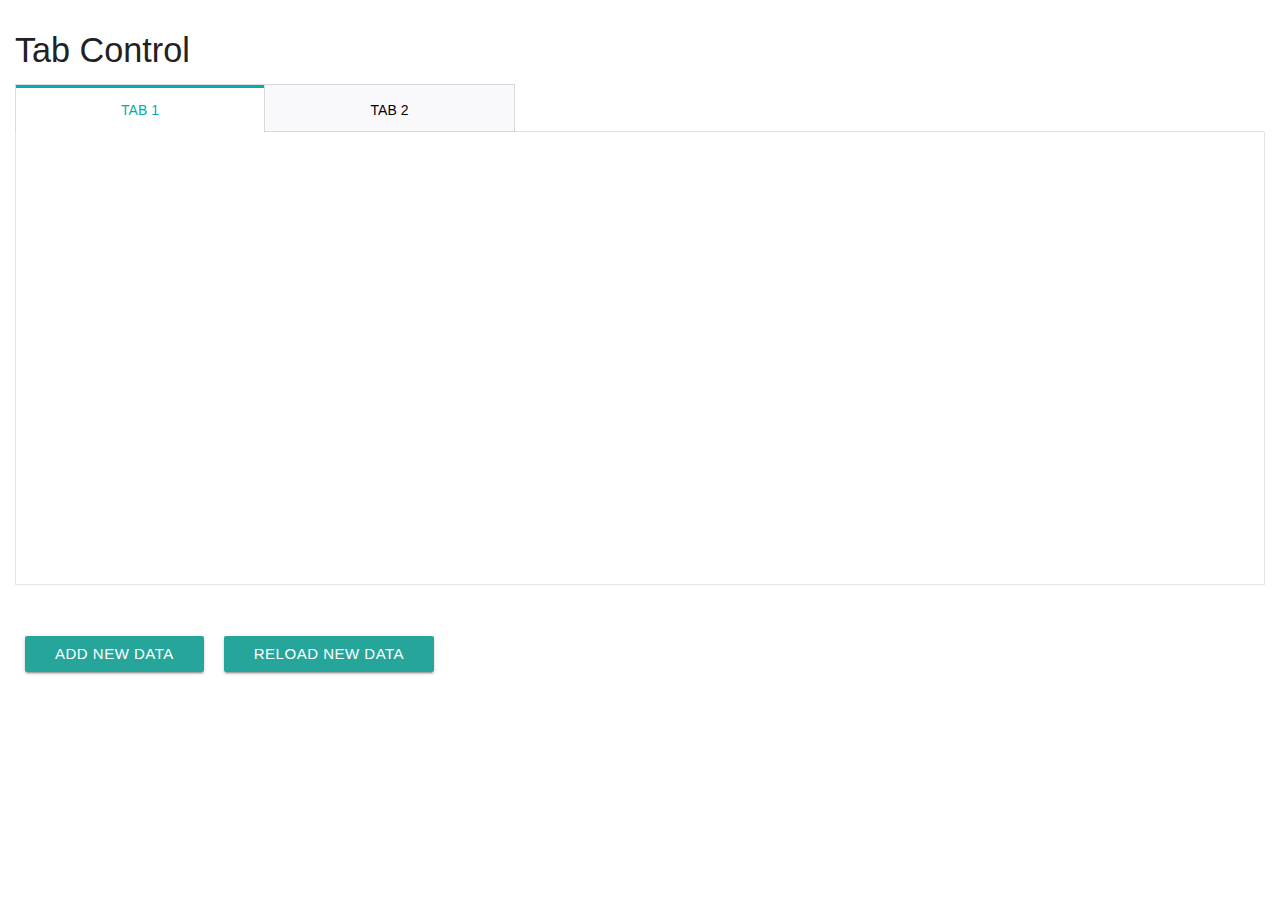
<file: HTML/Tabs.html>
<html class="">
<head>
    <title>Chart Control</title>
    <script src="../JS/LIB/jquery-2.1.1.min.js"></script>
    <script src="../JS/LIB/materialize.js"></script>

    <link href="../CSS/1.normalize.css" rel="stylesheet" />
    <link href="../CSS/2.foundation.css" rel="stylesheet" />
    <link href="../CSS/3.materialize.min.css" rel="stylesheet" />
    <link href="../CSS/Controls/Tabs.css" rel="stylesheet" />

</head>

<body style="padding: 15px;">
    <style>
        .btnElement {
            float: left;
            margin: 0px 10px;
        }
        .tabPanel {
            height:500px;
        }
    </style>

    <h4>Tab Control</h4>

    <div class="tabPanel">
        <div class="tabHead">
            <ul class="tabs">
                <li class="tab"><a class="active" href="#tabindex1">Tab 1</a></li>
                <li class="tab"><a href="#tabindex2">Tab 2</a></li>
            </ul>
        </div>

        <div class="tabBody fullWidth">

            <div id="tabindex1" class="tabBodyChild">1</div>

            <div id="tabindex2" class="tabBodyChild">2</div>

        </div>

    </div>

    <p>&nbsp;</p>

    <div class="button-holder btnPanel">
        <div class="btnElement">
            <button class="btn SgBtnGray waves-effect waves-light" id="AddNew">Add New Data</button>
        </div>
        <div class="btnElement" id="btnSave">
            <button class="btn waves-effect waves-light" id="Reload">Reload New Data</button>
        </div>
    </div>

    <script>
        $(document).ready(function () {
            $('ul.tabs').tabs();
        });
    </script>
</body>
</html>
</file>
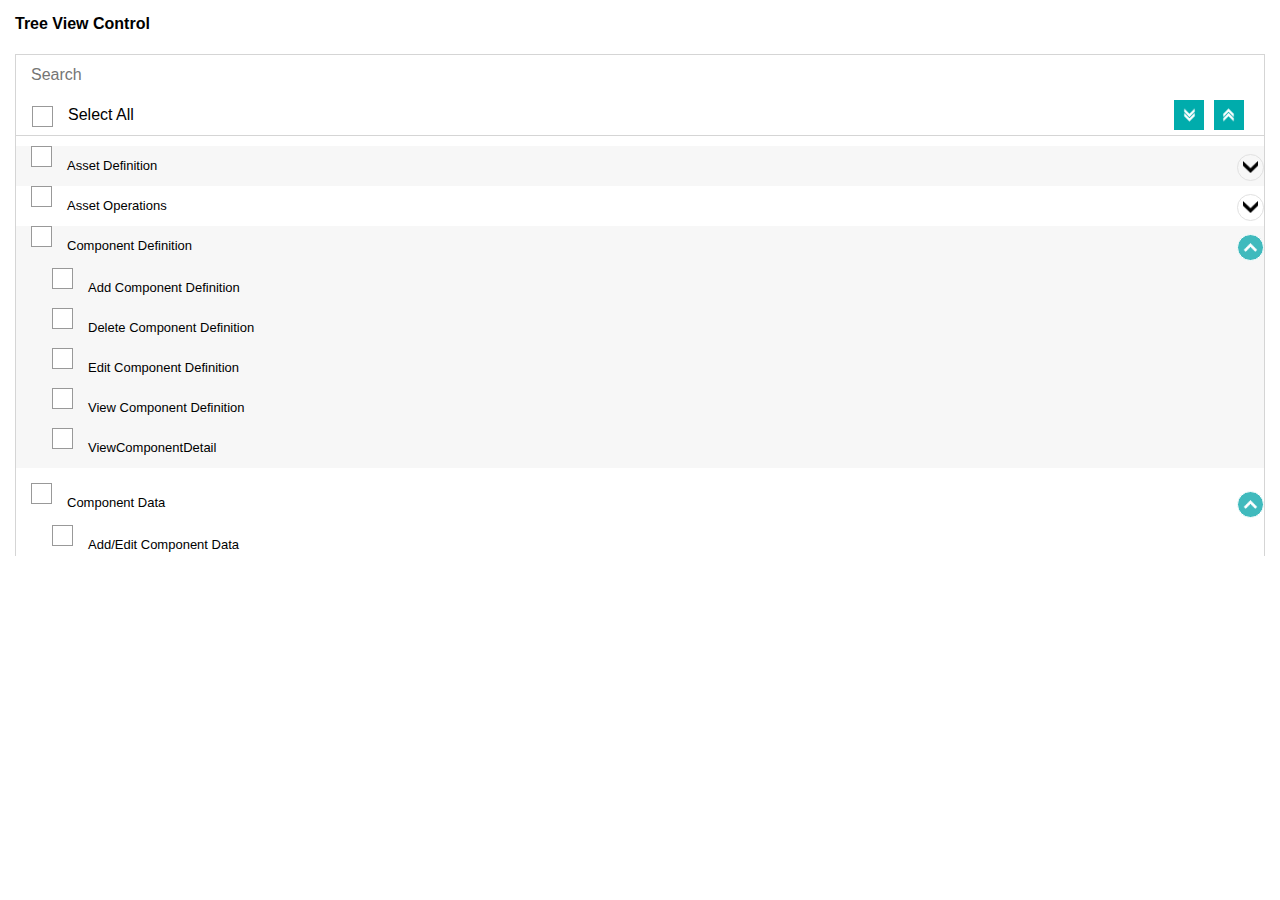
<file: HTML/TreeView.html>
<html class="Theme2">
<head>

    <title>Carousel Control</title>
    <script src="../JS/LIB/jquery-2.1.1.min.js"></script>
    <script src="../JS/LIB/underscore.js"></script>

    <link href="../CSS/1.normalize.css" rel="stylesheet" />

    <link href="../CSS/Controls/BallyTreeViewList.css" rel="stylesheet" />    
    <script src="../JS/TreeViewList.js"></script>
    <script src="../JS/TreeViewCheckboxList.js"></script>
</head>

<body style="padding: 15px;">
    <style>
        .btnElement {
            float: left;
            margin: 0px 10px;
        }

        .treeview {
            height: 500px;
        }
    </style>

    <h4>Tree View Control</h4>
    <div class="medium-12 columns treeview">
        <div id="treeView"></div>
    </div>
    <p>&nbsp;</p>


    <script>
        $(document).ready(function () {
            var _data = [{ "id": "CL5_Declined", "parent": null, "text": "Declined" }, { "id": "CL1_Executed", "parent": null, "text": "Executed" }, { "id": "CL4_ExecutionInProgress", "parent": null, "text": "ExecutionInProgress" }, { "id": "CL3_Reopened", "parent": null, "text": "Reopened" }, { "id": "CL2_Scheduled", "parent": null, "text": "Scheduled" }];
            var _data1 = [{ "id": "C4", "parent": null, "text": "Asset Definition", "state": { "opened": false, "disabled": false } }, { "id": "215", "parent": "C4", "text": "Add Asset Definition" }, { "id": "217", "parent": "C4", "text": "Delete Asset Definition" }, { "id": "216", "parent": "C4", "text": "Edit Asset Definition" }, { "id": "218", "parent": "C4", "text": "View Asset Definition" }, { "id": "282", "parent": "C4", "text": "ViewAssetDetail" }, { "id": "C6", "parent": null, "text": "Asset Operations", "state": { "opened": false, "disabled": false } }, { "id": "223", "parent": "C6", "text": "Add Master List" }, { "id": "227", "parent": "C6", "text": "Approve Master List" }, { "id": "231", "parent": "C6", "text": "Decline Change List" }, { "id": "228", "parent": "C6", "text": "Decline Master List" }, { "id": "281", "parent": "C6", "text": "Delete Change List" }, { "id": "226", "parent": "C6", "text": "Delete Master List" }, { "id": "224", "parent": "C6", "text": "Edit Master List" }, { "id": "269", "parent": "C6", "text": "Re-Execute Change List" }, { "id": "238", "parent": "C6", "text": "Re-Execute Failed List" }, { "id": "232", "parent": "C6", "text": "ReOpen Change List" }, { "id": "280", "parent": "C6", "text": "ReOpen Failed List" }, { "id": "229", "parent": "C6", "text": "ReOpen Master List" }, { "id": "239", "parent": "C6", "text": "View Asset Operations" }, { "id": "230", "parent": "C6", "text": "View Change List" }, { "id": "233", "parent": "C6", "text": "View Failed List" }, { "id": "225", "parent": "C6", "text": "View Master List" }, { "id": "C5", "parent": null, "text": "Component Definition", "state": { "opened": true, "disabled": false } }, { "id": "219", "parent": "C5", "text": "Add Component Definition" }, { "id": "221", "parent": "C5", "text": "Delete Component Definition" }, { "id": "220", "parent": "C5", "text": "Edit Component Definition" }, { "id": "222", "parent": "C5", "text": "View Component Definition" }, { "id": "283", "parent": "C5", "text": "ViewComponentDetail" }, { "id": "C8", "parent": null, "text": "Component Data", "state": { "opened": true, "disabled": false } }, { "id": "237", "parent": "C8", "text": "Add/Edit Component Data" }, { "id": "267", "parent": "C8", "text": "Delete Component Data" }, { "id": "240", "parent": "C8", "text": "View Component Data" }, { "id": "C13", "parent": null, "text": "Dashboard", "state": { "opened": true, "disabled": false } }, { "id": "286", "parent": "C13", "text": "View Asset Type Data" }, { "id": "290", "parent": "C13", "text": "View Carousal Data" }, { "id": "291", "parent": "C13", "text": "View Column Chart Data" }, { "id": "285", "parent": "C13", "text": "View Map Data" }, { "id": "287", "parent": "C13", "text": "View Product Sync Data" }, { "id": "289", "parent": "C13", "text": "View Progressive Data" }, { "id": "288", "parent": "C13", "text": "View Slot Data" }, { "id": "C2", "parent": null, "text": "Employee", "state": { "opened": true, "disabled": false } }, { "id": "203", "parent": "C2", "text": "Activate Employee" }, { "id": "212", "parent": "C2", "text": "Add Task Group" }, { "id": "204", "parent": "C2", "text": "Deactivate Employee" }, { "id": "213", "parent": "C2", "text": "Delete Task Group" }, { "id": "202", "parent": "C2", "text": "Edit Employee" }, { "id": "209", "parent": "C2", "text": "Edit Role" }, { "id": "211", "parent": "C2", "text": "Edit Task Group" }, { "id": "206", "parent": "C2", "text": "Reset Password" }, { "id": "205", "parent": "C2", "text": "Unlock Employee" }, { "id": "201", "parent": "C2", "text": "View Employee" }, { "id": "208", "parent": "C2", "text": "View Role" }, { "id": "279", "parent": "C2", "text": "View Task Group" }, { "id": "C10", "parent": null, "text": "Export/Import", "state": { "opened": true, "disabled": false } }, { "id": "247", "parent": "C10", "text": "Asset Export" }, { "id": "245", "parent": "C10", "text": "Asset Import" }, { "id": "246", "parent": "C10", "text": "Component Export" }, { "id": "244", "parent": "C10", "text": "Component Import" }, { "id": "243", "parent": "C10", "text": "View Export Import" }, { "id": "C1", "parent": null, "text": "Preference", "state": { "opened": true, "disabled": false } }, { "id": "102", "parent": "C1", "text": "Edit Preference" }, { "id": "278", "parent": "C1", "text": "Edit Settings" }, { "id": "101", "parent": "C1", "text": "View Preference" }, { "id": "277", "parent": "C1", "text": "View Settings" }, { "id": "C12", "parent": null, "text": "Propagation Management", "state": { "opened": true, "disabled": false } }, { "id": "284", "parent": "C12", "text": "Delete Pending Propagation" }, { "id": "276", "parent": "C12", "text": "Asset Data Recovery" }, { "id": "275", "parent": "C12", "text": "Component Data Recovery" }, { "id": "273", "parent": "C12", "text": "Retrigger Pending Propagation" }, { "id": "271", "parent": "C12", "text": "Save Push Product Configuration" }, { "id": "272", "parent": "C12", "text": "View Pending Propagation" }, { "id": "270", "parent": "C12", "text": "View Push Configuration" }, { "id": "274", "parent": "C12", "text": "View Data Recovery" }, { "id": "C11", "parent": null, "text": "Reports", "state": { "opened": true, "disabled": false } }, { "id": "268", "parent": "C11", "text": "Asset History Report" }, { "id": "250", "parent": "C11", "text": "Asset List Report" }, { "id": "251", "parent": "C11", "text": "Asset Matrix Posting Report" }, { "id": "253", "parent": "C11", "text": "Audit Trail Report" }, { "id": "254", "parent": "C11", "text": "Changelist Report" }, { "id": "255", "parent": "C11", "text": "Employee Listing Report" }, { "id": "256", "parent": "C11", "text": "Game Detail Report" }, { "id": "264", "parent": "C11", "text": "Progressive Slot Pool Listing Report" }, { "id": "257", "parent": "C11", "text": "Role Task Group Report" }, { "id": "258", "parent": "C11", "text": "Role Task Listing Report" }, { "id": "263", "parent": "C11", "text": "Site Listing Report" }, { "id": "259", "parent": "C11", "text": "Slot Configuration By Location Report" }, { "id": "262", "parent": "C11", "text": "Slot Summary Report" }, { "id": "260", "parent": "C11", "text": "Denom Count Report" }, { "id": "261", "parent": "C11", "text": "Game Type Count Report" }, { "id": "249", "parent": "C11", "text": "Manufacturer Count Report" }, { "id": "248", "parent": "C11", "text": "View Reports" }, { "id": "C3", "parent": null, "text": "Site", "state": { "opened": true, "disabled": false } }, { "id": "214", "parent": "C3", "text": "View Site" }, { "id": "C7", "parent": null, "text": "Type Code", "state": { "opened": true, "disabled": false } }, { "id": "234", "parent": "C7", "text": "Add Type Code" }, { "id": "236", "parent": "C7", "text": "Delete Type Code" }, { "id": "235", "parent": "C7", "text": "Edit Type Code" }, { "id": "241", "parent": "C7", "text": "View Type Code" }, { "id": "C9", "parent": null, "text": "Utility", "state": { "opened": true, "disabled": false } }, { "id": "266", "parent": "C9", "text": "Terminate Active Sessions" }, { "id": "265", "parent": "C9", "text": "View Active Sessions" }, { "id": "242", "parent": "C9", "text": "View Asset Search" }];
            $('#treeView').BallyTreeViewList({
                core: {
                    data: _data1,
                    themes: []
                },
                plugins: ["checkbox"],
                "SelectionChanged": function (selectedId, selectedtext, selectedstate) {
                    alert(selectedId);
                },
                SelectDeselectAllChanged: function (isSelectAll, obj) {

                }
            });
        });

    </script>
</body>
</html>
</file>
<file: CSS/Controls/Carousel.css>
.smallTile {
    cursor: pointer;
    height: 120px;
    float: left;
    margin: 0px 5px;
    display: flex;
}

.smallTile#carousel {
    width: 100%;
    min-width: 100%;
    border: 1px solid #2bbbad;
}

.carousel .indicators .indicator-item {
    margin: 0px 4px 5px 4px !important;
    background-color: rgba(116, 116, 116, 0.5);
}

.carousel .indicators .indicator-item.active {
    background-color: #00acac;
}

.carousel.carousel-slider .carousel-item {
    height: inherit !important;
    min-height: initial;
    background: #fff;
}

.carousel .indicators .indicator-item {
    margin: 0px 4px 5px 4px !important;
    background-color: rgba(116, 116, 116, 0.5);
}

.carousel .indicators .indicator-item.active {
    background-color: #00acac;
}

.carousel.carousel-slider .carousel-item h2 {
    margin-bottom: 0px;
    text-align: left;
    font-size: 14px;
    margin: 0px 20px;
    color: #000;
    white-space: nowrap;
    overflow: hidden;
    text-overflow: ellipsis;
    width: calc(100% - 40px);
    display: block;
}

.carousel.carousel-slider .carousel-item .description {
    float: left;
    width: 33.33%;
    height: calc(100% - 64px);
    margin: 0px 0px 8px 0px;
    border-right: 1px solid #d5d5d5;
    display: inline-block;
}

.carousel.carousel-slider .carousel-item .description .count {
    width: 100%;
    display: inline-block;
    font-size: 20px;
    color: #1B5784;
    overflow: hidden;
    text-overflow: ellipsis;
}

.carousel.carousel-slider .carousel-item .description .text {
    font-size: 13px;
    overflow: hidden;
    text-overflow: ellipsis;
    width: 100%;
    white-space: nowrap;
    display: block;
}

.carousel.carousel-slider .carousel-item .description:last-child {
    border-right: 0px solid #d5d5d5;
}

.padding0 {
    padding: 0px;
}

<style > .smallTile {
    cursor: pointer;
    height: 120px;
    float: left;
    margin: 0px 5px;
    display: flex;
}

.smallTile#carousel {
    width: 100%;
    min-width: 100%;
}

.carousel .indicators .indicator-item {
    margin: 0px 4px 5px 4px !important;
    background-color: rgba(116, 116, 116, 0.5);
}

.carousel .indicators .indicator-item.active {
    background-color: #00acac;
}

.carousel.carousel-slider .carousel-item {
    height: inherit !important;
    min-height: initial;
    background: #fff;
}

.carousel .indicators .indicator-item {
    margin: 0px 4px 5px 4px !important;
    background-color: rgba(116, 116, 116, 0.5);
}

.carousel .indicators .indicator-item.active {
    background-color: #00acac;
}

.carousel.carousel-slider .carousel-item h2 {
    margin-bottom: 0px;
    text-align: left;
    font-size: 14px;
    margin: 0px 20px;
    color: #000;
    white-space: nowrap;
    overflow: hidden;
    text-overflow: ellipsis;
    width: calc(100% - 40px);
    display: block;
}

.carousel.carousel-slider .carousel-item .description {
    float: left;
    width: 33.33%;
    height: calc(100% - 64px);
    margin: 0px 0px 8px 0px;
    border-right: 1px solid #d5d5d5;
    display: inline-block;
}

.carousel.carousel-slider .carousel-item .description .count {
    width: 100%;
    display: inline-block;
    font-size: 20px;
    color: #1B5784;
    overflow: hidden;
    text-overflow: ellipsis;
}

.carousel.carousel-slider .carousel-item .description .text {
    font-size: 13px;
    overflow: hidden;
    text-overflow: ellipsis;
    width: 100%;
    white-space: nowrap;
    display: block;
}

.carousel.carousel-slider .carousel-item .description:last-child {
    border-right: 0px solid #d5d5d5;
}

.padding0 {
    padding: 0px;
}
</file>
<file: CSS/Controls/BallyAccordionCheckBoxList.css>
.checkboxdropdown {
    border-top: 1px solid #d5d5d5;
    border-left: 1px solid #d5d5d5;
    border-right: 1px solid #d5d5d5;
}

    .checkboxdropdown li ul {
        display: none;
        width: 100%;
        float: left;
    }

    .checkboxdropdown .search-field .search {
        width: 100%;
        padding: 0px;
        text-align: center;
        border-bottom: 1px solid #d5d5d5 !important;
    }

        .checkboxdropdown .search-field .search input[type="search"] {
            border-top: 1px solid transparent !important;
            border-right: 1px solid transparent !important;
            border-left: 1px solid transparent !important;
            border-bottom: 1px solid transparent !important;
            width: calc(100% - 60px) !important;
            padding: 0px 30px;
            text-indent: 0px;
            margin-bottom: 0px;
        }

        .checkboxdropdown .search-field .search .listAdd {
            position: absolute;
            height: 15px;
            width: 15px;
            top: 11px;
            right: 5px;
            background: #c2c2c2;
            text-align: center;
            border-radius: 50%;
            color: #FFF;
            line-height: 12px;
            font-size: 6px;
            transform: rotate(45deg);
        }

            .checkboxdropdown .search-field .search .listAdd:hover {
                background: #00acac;
                border: 1px solid #00acac;
            }

    .checkboxdropdown .ListHolder {
        margin: 0px !important;
        width: 100%;
        height: calc(100% - 77px);
        overflow-x: hidden;
        overflow-y: auto;
    }

        .checkboxdropdown .ListHolder li.expanded > label, .checkboxdropdown .ListHolder .input-field li.expanded > label {
            background-color: #d8d8d8 !important;
        }

        .checkboxdropdown .ListHolder li.expanded ul li label {
            color: #000;
        }

        .checkboxdropdown .ListHolder li.expanded ul li:first-child {
            background-color: #e5e5e5 !important;
        }

        .checkboxdropdown .ListHolder li.expanded ul li:nth-child(2) {
            background-color: #ededed !important;
        }

        .checkboxdropdown .ListHolder li.expanded ul li:last-child {
            background-color: #f4f4f4 !important;
        }

            .checkboxdropdown .ListHolder li.expanded ul li:last-child label {
                text-align: left;
                width: 100%;
            }

        .checkboxdropdown .ListHolder li.selected > label, .checkboxdropdown .ListHolder .input-field li.selected > label {
            color: #fff;
            background-color: #00acac !important;
        }

        .checkboxdropdown .ListHolder li.selected ul li label {
            color: #fff;
        }

        .checkboxdropdown .ListHolder li.selected ul li:first-child {
            background-color: #00dfdf !important;
        }

        .checkboxdropdown .ListHolder li.selected ul li:nth-child(2) {
            background-color: #00f8f9 !important;
        }

        .checkboxdropdown .ListHolder li.selected ul li:last-child {
            background-color: #13ffff !important;
        }

            .checkboxdropdown .ListHolder li.selected ul li:last-child label {
                text-align: left;
            }

        .checkboxdropdown .ListHolder li {
            background-color: #fff;
            color: #fff;
            border-bottom: 1px solid rgba(0, 0, 0, 0.12);
            display: inline-block;
            width: 100%;
        }

            .checkboxdropdown .ListHolder li:first-child {
                border-top: 1px solid rgba(0, 0, 0, 0.12);
            }

            .checkboxdropdown .ListHolder li:nth-child(even) {
                background-color: #f3f3f3;
            }

            .checkboxdropdown .ListHolder li:nth-child(odd) {
                background-color: #fff;
            }

            .checkboxdropdown .ListHolder li label {
                width: 100%;
                display: block;
                padding: 0px 10px;
                color: #000;
                font-size: 14px;
                height: 38px;
                line-height: 38px;
            }

                .checkboxdropdown .ListHolder li label span {
                    width: calc(100% - 25px);
                    display: block;
                    float: left;
                    white-space: nowrap;
                    overflow: hidden;
                    text-overflow: ellipsis;
                }

                .checkboxdropdown .ListHolder li label [type="checkbox"]:not(:checked), .checkboxdropdown .ListHolder li label [type="checkbox"]:checked {
                    position: absolute;
                    left: 11px;
                    top: 10px;
                    height: 20px;
                    width: 20px;
                    z-index: 999;
                }

                .checkboxdropdown .ListHolder li label i {
                    top: 7px;
                    width: 25px;
                    height: 25px;
                    right: 10px;
                    border: 1px solid #e1e1e1;
                    border-radius: 50%;
                    cursor: pointer;
                    font-size: 18px;
                    display: block;
                    float: right;
                    margin-top: calc((40px - 25px)/2);
                }

                    .checkboxdropdown .ListHolder li label i::before {
                        position: relative;
                        top: 5px;
                        left: 3px;
                    }

                

                .checkboxdropdown .ListHolder li label .up-arrow {
                    -webkit-transform: rotate(0deg);
                    transform: rotate(0deg);
                     background-image: url(Images/Darrow.png);
                    
                    background-size: 60%;
                    background-position: center center;
                    background-repeat: no-repeat;
                }
                .checkboxdropdown .ListHolder li label .down-arrow {
                    background-color: #00acac;
                   background-image: url(Images/arrow.png);
                    -webkit-transform: rotate(180deg);
                    transform: rotate(180deg);
                }

            .checkboxdropdown .ListHolder li ul li {
                padding: 10px;
                background-color: #fff;
                padding: 10px;
                border-bottom: 1px solid transparent;
            }

                .checkboxdropdown .ListHolder li ul li:last-child {
                    border-bottom: 1px solid transparent;
                }

                .checkboxdropdown .ListHolder li ul li:nth-child(even) {
                    background-color: #fff;
                }

                .checkboxdropdown .ListHolder li ul li:nth-child(odd) {
                    background-color: #fff;
                }

                .checkboxdropdown .ListHolder li ul li label {
                    padding: 0px 5px;
                    display: inline-block;
                    width: 50%;
                }

                    .checkboxdropdown .ListHolder li ul li label:first-child {
                        text-align: left;
                    }

                    .checkboxdropdown .ListHolder li ul li label:last-child {
                        text-align: right;
                    }

.selectAllBallytreeCheckbox {
    display: inline-block;
    width: 100%;
    padding: 5px 10px;
    margin: 0px;
    line-height: 19px;
    vertical-align: middle;
    height: 40px;
}

.checkboxdropdown .SelectAll {
        line-height: 19px;
        padding: 0px;
        font-size: 14px;
    }

.checkboxdropdown .listControlIcons {
        margin-left: 5px;
        background-color: #00acac;
        padding: 5px;
        color: #fff;
        cursor: pointer;
        font-size: 10px;
        vertical-align: middle;
        width: 30px;
        height: 30px;
        float: left;
    }
.checkboxdropdown .ExpandAll {
    background-image: url(Images/Expand.png);
    background-size: contain;
    background-position: center center;
    background-repeat: no-repeat;
}

.checkboxdropdown .CollapseAll {
    -webkit-transform: rotate(180deg);
    transform: rotate(180deg);
    background-image: url(Images/Expand.png);
    background-size: contain;
    background-position: center center;
    background-repeat: no-repeat;
}

.checkboxdropdown [type="checkbox"] + span {
    position: relative;
    padding-left: 35px;
    cursor: pointer;
    display: inline-block;
    height: 20px;
    line-height: 30px;
    font-size: 15px;
    -webkit-user-select: none;
    -moz-user-select: none;
    -khtml-user-select: none;
    -ms-user-select: none;
    height: 100%;
    color: #000;
}
.checkboxdropdown [type="checkbox"]:checked + span:before {
    top: calc((100% - 13px)/2);
    left: 1px;
    width: 8px;
    height: 13px;
    border-top: 2px solid transparent;
    border-left: 2px solid transparent;
    border-right: 2px solid #fff;
    border-bottom: 2px solid #fff;
    -webkit-transform: rotateZ(37deg);
    transform: rotateZ(37deg);
    -webkit-transform-origin: 100% 100%;
    transform-origin: 100% 100%;
}
.checkboxdropdown [type="checkbox"]:checked + span:after {
    top: calc((100% - 20px)/2);
    width: 20px;
    height: 20px;
    border: 2px solid #00acac;
    background-color: #00acac;
    z-index: 0;
}

.checkboxdropdown [type="checkbox"]:not(:checked) + span:before {
    width: 0;
    height: 0;
    border: 3px solid transparent;
    left: 6px;
    top: 50%;
    -webkit-transform: rotateZ(37deg);
    transform: rotateZ(37deg);
    -webkit-transform-origin: 20% 40%;
    transform-origin: 100% 100%;
}
.checkboxdropdown [type="checkbox"]:not(:checked) + span:after {
    height: 20px;
    width: 20px;
    background-color: #fff;
    border: 1px solid #dbdbdb;
    top: calc((100% - 20px)/2);
    z-index: 0;
   
}

.checkboxdropdown  [type="checkbox"] + span:before, .checkboxdropdown  [type="checkbox"] + span:after {
    content: '';
    left: 0;
    position: absolute;
    transition: border .25s, background-color .25s, width .20s .1s, height .20s .1s, top .20s .1s, left .20s .1s;
    z-index: 1;
}
</file>
<file: CSS/Controls/BallyEditableDataGrid.css>
.cursorPoint {
    cursor: pointer;
    position: relative;
}

    .cursorPoint::after {
        content: "";
        position: absolute;
        top: 10px;
        height: 16px;
        width: 16px;
        background-image: url(Images/GridSort.png);
        background-repeat: no-repeat;
        background-position: top;
        margin-left: 5px;
        right: 12px;
    }

input[type=number]::-webkit-inner-spin-button, input[type=number]::-webkit-outer-spin-button {
    -webkit-appearance: none;
    margin: 0;
}

input[type=search]::-webkit-search-decoration, input[type=search]::-webkit-search-cancel-button, input[type=search]::-webkit-search-results-button, input[type=search]::-webkit-search-results-decoration {
    display: none;
}

input[type=number] {
    -moz-appearance: textfield;
}

.bally-editabledatagrid {
    border-bottom: none;
    /*min-height:300px !important;*/
    overflow-x: auto !important;
    position: relative;
}

    .bally-editabledatagrid .tableInfo {
        margin: 0px;
        padding: 0px 5px 5px 0px;
        font-size: 12px;
        text-align: left;
    }

        .bally-editabledatagrid .tableInfo span {
            padding: 0px 10px;
        }

            .bally-editabledatagrid .tableInfo span:first-child {
                padding-left: 0px;
            }

            .bally-editabledatagrid .tableInfo span:last-child {
                padding-right: 0px;
            }

    .bally-editabledatagrid table {
        border-spacing: 0;
        border-collapse: separate;
        width: 100%;
        border: 1px solid #D5D5D5;
    }

        .bally-editabledatagrid table tbody tr.noRecords td {
            border-bottom: 0px !important;
        }

        .bally-editabledatagrid table tr td, .bally-editabledatagrid table tr th {
            padding: 0px 30px 0px 10px !important;
            border-top: 1px solid #D5D5D5;
            border-right: 1px solid #D5D5D5;
            border-bottom: 1px solid transparent;
            border-left: 1px solid transparent;
            border-top: none;
            border-left: none;
            height: 32px;
            /*min-width:180px !important;*/
            white-space: nowrap;
            overflow: hidden !important;
            text-overflow: ellipsis;
            border-radius: 0px;
            font-size: 14px;
        }

        .bally-editabledatagrid table tr:last-child td {
            border-bottom: 1px solid #D5D5D5 !important;
        }

        .bally-editabledatagrid table tr td {
            /*white-space: inherit;*/
            line-height: 32px;
        }

        .bally-editabledatagrid table tr th, .bally-editabledatagrid table tr td {
            float: left;
            position: relative;
        }

            .bally-editabledatagrid table tr th:not(.selectbox) {
                line-height: 32px;
            }

            .bally-editabledatagrid table tr th.sort-ascend::after {
                background-position: 0px -34px;
            }

            .bally-editabledatagrid table tr th.sort-decend::after {
                background-position: 0px -16px;
            }

            .bally-editabledatagrid table tr td.selectbox, .bally-editabledatagrid table tr th.selectbox {
                min-width: 28px !important;
            }

        .bally-editabledatagrid table tr th {
            /*background: #626973;*/
            color: #666;
            text-align: center;
            font-size: 15px;
        }

        .bally-editabledatagrid table tfoot tr td {
            background: #85929b;
            color: #fff;
        }

        .bally-editabledatagrid table tr td:last-child, .bally-editabledatagrid table tr th:last-child {
            border-right: none;
        }

        .bally-editabledatagrid table tr td.selectbox, .bally-editabledatagrid table tr th.selectbox {
            text-align: center;
        }

        .bally-editabledatagrid table tr td.bally-selected-row {
            background: #40BABD;
            color: #fff;
        }

        .bally-editabledatagrid table tr td.bally-diabled-row {
            background: #cccccc;
            color: #dadada;
        }

        .bally-editabledatagrid table tr.grouper {
            display: none;
        }

        .bally-editabledatagrid table tr.groupTitle td {
            background: url("/Content/RoyaleTheme/Controls/Images/listExpand.png") no-repeat scroll 6px 6px #C6C6C6;
            padding-left: 32px;
            cursor: pointer;
        }

            .bally-editabledatagrid table tr.groupTitle td.down {
                background: url("/Content/RoyaleTheme/Controls/Images/listCollapse.png") no-repeat scroll 6px 6px #C6C6C6;
            }

        .bally-editabledatagrid table thead, .bally-editabledatagrid table tbody {
            display: block;
            overflow-x: hidden !important;
        }

        .bally-editabledatagrid table tfoot {
            overflow-x: hidden !important;
        }

            .bally-editabledatagrid table tfoot tr {
                display: inherit !important;
            }

.bally-editabledatagrid {
    position: relative;
    overflow: hidden;
    background: transparent;
    height: 100%;
}

    .bally-editabledatagrid table tbody {
        overflow: auto;
        color: #666;
        position: relative;
    }

    .bally-editabledatagrid table tfoot {
        background-color: #dbe0e4;
    }

    .bally-editabledatagrid table tbody {
        background-color: #dbe0e4;
    }

        .bally-editabledatagrid table tbody > p {
            /*text-indent: 50px;*/
            background: #fff;
            padding: 7px 10px;
            margin: 0px;
            text-indent: inherit;
            text-indent: inherit;
            color: #666;
            font-size: 14px;
            font-weight: 600;
        }

    .bally-editabledatagrid table thead {
        background-color: #626973;
    }

    .bally-editabledatagrid table tbody tr.highlight {
        background-color: blue !important;
    }

        .bally-editabledatagrid table tbody tr.highlight td {
            color: white !important;
        }

    .bally-editabledatagrid table tbody td.errorClass, .bally-editabledatagrid table tbody tr.alertClass td {
        background-color: red !important;
    }

    .bally-editabledatagrid .pagination {
        /*margin: 0px !important;
        display: table-row !important;*/
    }

    .bally-editabledatagrid .pagination {
        /*background: #626973; */
        padding: 5px 0px;
        margin-top: 10px;
        /* float: right; */
        position: absolute;
        height: 36px;
        bottom: 5px;
        right: 0;
        width: auto;
    }

    .bally-editabledatagrid + .clearAction {
        height: 40px;
        width: 40px;
        background-color: #40BABD;
        background-image:url('Images/ClearDatagrid.png');
        border-radius: 50%;
        display: block;
        text-align: center;
        float: right;
        background-repeat: no-repeat;
        background-position: center;
    }
    .bally-editabledatagrid + .clearAction .clear-icon {
        height: 100%;
        width: 100%;
        cursor:pointer;
    }

    .bally-editabledatagrid table tr td input[type="text"], .bally-editabledatagrid table tr td, .bally-editabledatagrid table tr th {
        /*text-align:inherit;*/
    }

div.pagi-buttongroup {
    position: relative;
    top: 0px;
    left: 0px;
}

    div.pagi-buttongroup div {
        float: left;
    }

        div.pagi-buttongroup .pagi-button, div.pagi-buttongroup div.pagi-holder div {
            /*background: #dbe0e4;*/
            text-align: center;
            width: 26px;
            height: 26px;
            margin-right: 3px;
            line-height: 26px;
            color: grey;
            cursor: pointer;
        }

            div.pagi-buttongroup div.pagi-holder div.active {
                background: #40BABD;
                color: white;
                border-radius: 2px;
            }

        div.pagi-buttongroup div.bally-datagrid-pagiMore {
            width: auto !important;
            padding: 0 3px;
            background: #40BABD !important;
            color: white !important;
        }

    div.pagi-buttongroup .disabled {
        opacity: 0.4 !important;
    }


.filterbox, .filterbox th {
    /*background: #c7cbcf !important;
    border-color: #c7cbcf !important;*/
    border-top: 1px solid #D5d5d5 !important;
    background-color: #fff;
}

.bally-editabledatagrid table tfoot tr {
    width: 200px;
}


label.bally-status-label {
    height: 100%;
    float: left;
    /*line-height:32px; */
    border-left: 10px solid rgba(0,0,0,0);
    padding-left: 10px;
    font-weight: normal !important;
    /* Firefox */
    width: -moz-calc(100% - 20px);
    /* WebKit */
    width: -webkit-calc(100% - 20px);
    /* Opera */
    width: -o-calc(100% - 20px);
    /* Standard */
    width: calc(100% - 20px);
}

label.bally-status-label-true {
    border-color: #29b378;
}

label.bally-status-label-false {
    border-color: #cb4440;
}

button.bally-actionbar {
    width: 65px;
    height: 26px;
    border: none;
    padding-left: 25px;
    cursor: pointer;
    text-transform: capitalize;
    color: #333;
    margin: 0 2px;
    text-align: left;
    display: none;
}

button.bally-actionbar-view {
    background: #fff url('/Content/RoyaleTheme/Controls/Images/view.png') no-repeat left top;
}

button.bally-actionbar-delete {
    background: #fff url('/Content/RoyaleTheme/Controls/Images/delete.png') no-repeat left top;
}

button.bally-actionbar-update {
    background: #fff url('/Content/RoyaleTheme/Controls/Images/action-update.png') no-repeat left top;
}

button.bally-actionbar-cancel {
    background: #fff url('/Content/RoyaleTheme/Controls/Images/action-cancel.png') no-repeat left top;
}

button.bally-actionbar-edit {
    background: #fff url('/Content/RoyaleTheme/Controls/Images/action-edit.png') no-repeat left top;
}

/*.bally-editabledatagrid table tr td.selectbox .bally-checkbox input[type="checkbox"] + span::before,
.bally-editabledatagrid table tr th.selectbox .bally-checkbox input[type="checkbox"] + span::before {
    border: 1px solid #c8c8c8 !important;
}*/

/*.bally-editabledatagrid table tr td.selectbox .bally-checkbox input[type="checkbox"] + span::before,
.bally-editabledatagrid table tr th.selectbox .bally-checkbox input[type="checkbox"] + span::before {
    content: "";
    width: 22px !important;
    height: 22px !important;
    margin: 0px;
    text-align: center;
    background: #fff;
}*/

/*.bally-editabledatagrid table tr td.selectbox .bally-checkbox input[type="checkbox"]:focus + span::before,
.bally-editabledatagrid table tr th.selectbox .bally-checkbox input[type="checkbox"]:focus + span::before {
    border: 1px dotted #5e6167 !important;
}

.bally-editabledatagrid table tr td.selectbox .bally-checkbox input[type="checkbox"]:hover + span::before,
.bally-editabledatagrid table tr th.selectbox .bally-checkbox input[type="checkbox"]:hover + span::before {
    border: 1px solid #5e6167 !important;
}*/

/*.bally-editabledatagrid table tr td.selectbox .bally-checkbox input[type="checkbox"]:checked + span::before,
.bally-editabledatagrid table tr th.selectbox .bally-checkbox input[type="checkbox"]:checked + span::before {
    content: "\2714";
}*/

.bally-editabledatagrid table tr td.selectbox .bally-checkbox div label,
.bally-editabledatagrid table tr th.selectbox .bally-checkbox div label {
    margin: 0px !important;
}


.bally-editabledatagrid table tr td div.bally-combobox {
    /* Firefox */
    width: -moz-calc(100% - 20px);
    /* WebKit */
    width: -webkit-calc(100% - 20px);
    /* Opera */
    width: -o-calc(100% - 20px);
    /* Standard */
    width: calc(100% - 20px);
}


.fixedMaxWidth {
    max-width: 150px;
}



/*----------Starts::CheckBox----------*/
/*.bally-editabledatagrid table tr td.selectbox .bally-checkbox input[type="checkbox"] + span::before,
.bally-editabledatagrid table tr th.selectbox .bally-checkbox input[type="checkbox"] + span::before {
    border: 1px solid #c8c8c8 !important;
}

.bally-editabledatagrid table tr td.selectbox .bally-checkbox input[type="checkbox"] + span::before,
.bally-editabledatagrid table tr th.selectbox .bally-checkbox input[type="checkbox"] + span::before {
    content: "";
    width: 22px !important;
    height: 22px !important;
    margin: 0px;
    text-align: center;
    background: #fff;
}*/

/*.bally-editabledatagrid table tr td.selectbox .bally-checkbox input[type="checkbox"]:focus + span::before,
.bally-editabledatagrid table tr th.selectbox .bally-checkbox input[type="checkbox"]:focus + span::before {
    border: 1px dotted #5e6167 !important;
}*/

/*.bally-editabledatagrid table tr td.selectbox .bally-checkbox input[type="checkbox"]:hover + span::before,
.bally-editabledatagrid table tr th.selectbox .bally-checkbox input[type="checkbox"]:hover + span::before {
    border: 1px solid #5e6167 !important;
}*/

/*.bally-editabledatagrid table tr td.selectbox .bally-checkbox input[type="checkbox"]:checked + span::before,
.bally-editabledatagrid table tr th.selectbox .bally-checkbox input[type="checkbox"]:checked + span::before {
    content: "\2714";
}*/
.bally-editabledatagrid table tr:first-child th.selectbox .bally-checkbox {
    top: 6px;
    position: relative;
}

.bally-editabledatagrid table tr td.selectbox .bally-checkbox,
.bally-editabledatagrid table tr th.selectbox .bally-checkbox {
    height: 20px;
    width: 20px;
    display: inline-block;
}

.bally-editabledatagrid table tr td.selectbox .bally-checkbox {
    padding-top: 5px;
}

    .bally-editabledatagrid table tr td.selectbox .bally-checkbox label,
    .bally-editabledatagrid table tr th.selectbox .bally-checkbox label {
        display: inline-block;
        height: 20px;
        width: 20px;
    }

        .bally-editabledatagrid table tr td.selectbox .bally-checkbox label span,
        .bally-editabledatagrid table tr th.selectbox .bally-checkbox label span {
            position: relative;
            padding: 0px;
            width: 20px;
            top: 2.5px;
        }

.bally-editabledatagrid table tr td:not(.selectbox) .bally-checkbox label {
    float: left;
}

    .bally-editabledatagrid table tr td:not(.selectbox) .bally-checkbox label input[type=checkbox]:checked + span:after {
        border: 2px solid #52b152;
        background-color: #52b152;
    }

    .bally-editabledatagrid table tr td:not(.selectbox) .bally-checkbox label [type="checkbox"]:not(:checked) + span:after {
        background-color: #dbdbdb;
    }

    .bally-editabledatagrid table tr td:not(.selectbox) .bally-checkbox label [type="checkbox"]:not(:checked) + span:before {
        top: 2px;
        left: 1px;
        width: 8px;
        height: 13px;
        -webkit-transform: rotateZ(37deg);
        transform: rotateZ(37deg);
        -webkit-transform-origin: 20% 40%;
        transform-origin: 100% 100%;
        border-top: 2px solid transparent;
        border-left: 2px solid transparent;
        border-right: 2px solid #fff;
        border-bottom: 2px solid #fff;
    }
/*----------Ends::CheckBox----------*/

.bally-editabledatagrid table tr td div input.bally-combobox-input {
    padding-right: 10% !important;
    background-position: 96% center !important;
    height: 30px !important;
}

    .bally-editabledatagrid table tr td div input.bally-combobox-input:hover, .bally-editabledatagrid table tr td div input.bally-combobox-input:focus {
        border: 1px solid #296879 !important;
    }

    .bally-editabledatagrid table tr td div input.bally-combobox-input:focus {
        background-color: #38b3b9 !important;
        color: #fff !important;
    }

.bally-editabledatagrid table tr.columnSumRow th {
    background: #85929b !important;
}

.bally-editabledatagrid td .gridImg {
    /*width:25px;
    height:25px;*/
    margin-right: 5px;
}

.bally-editabledatagrid .statuslabel {
    width: 60% !important;
    /*display: inline-block;*/
    text-align: left;
}

.bally-editabledatagrid table tr th .columnswap {
    /*position:absolute;
	width: 25px;
    height: 25px;
    top: 12px;
    border: none;
    background-color: #40BABD;
    color: #fff;
	cursor:pointer;
	z-index:999;
    border-radius:50%;
    background-repeat: no-repeat;
    background-size: 15px;
    background-position: center;*/
    position: absolute;
    width: 10px;
    height: 100%;
    top: 0;
    border: none;
    background-color: #40BABD;
    color: #fff;
    cursor: pointer;
    z-index: 999;
    background-repeat: no-repeat;
    background-size: 9px;
    background-position: center;
    padding: 0px;
}

    .bally-editabledatagrid table tr th .columnswap:hover {
        background-color: #17879a;
        opacity: 1;
    }

    .bally-editabledatagrid table tr th .columnswap:disabled {
        background-color: #D5D5D5 !important;
        color: black;
    }

.bally-editabledatagrid table tr th .swapleft {
    background-image: url("Images/SwapLeftArrow.png");
    left: 0px;
}

.bally-editabledatagrid table tr th .swapright {
    background-image: url("Images/SwapRightArrow.png");
    right: 0px;
}

.bally-editabledatagrid table tr th .resizing {
    cursor: col-resize;
    position: absolute;
    height: 20px;
    width: 20px;
    top: 0px;
    background: red;
    right: -10px;
    z-index: 99;
}




.bally-editabledatagrid table tbody tr:nth-child(odd) {
    background-color: #fff;
}

.bally-editabledatagrid .hovered {
    background-color: #8bd6d8 !important;
    color: #fff !important;
}

.bally-editabledatagrid table tbody tr:not(.noRecords):nth-child(odd):hover td, .bally-editabledatagrid table tbody tr:not(.noRecords):nth-child(even):hover td {
    /*background-color: #8bd6d8;*/
}

.bally-editabledatagrid table tbody tr:nth-child(even) {
    background-color: #F4F5F4;
}

.bally-editabledatagrid table thead {
    background-color: #E6E6E6;
}

    .bally-editabledatagrid table thead tr th .bally-textbox {
        background-color: #fff !important;
        height: 30px !important;
        border-bottom: 0px solid transparent !important;
    }

        .bally-editabledatagrid table thead tr th .bally-textbox:focus {
            border-bottom: 0px solid transparent !important;
            box-shadow: none !important;
        }

.bally-editabledatagrid .clearAction.icon-Clear:before {
    padding-right: 6px;
}

/*New Css for Selected row*/
.bally-editabledatagrid table tr td.bally-selected-row [type="checkbox"]:checked + span:after {
    border: 1px solid #D5D5D5;
}

.bally-editabledatagrid table tr td.bally-selected-row {
    border-bottom: 1px solid #D5D5D5;
}

/*New css for external scroll biind*/
.tblScrollBind {
    display: none;
    position: absolute;
    width: 11px;
    /*
    right: 0px;
    bottom: 2px;
        */
    overflow-x: hidden;
    overflow-y: auto;
    background: #dbe0e4;
    border-right: 1px solid rgb(213, 213, 213);
}

.tblScrollBody {
    width: 10px;
}

.eventOff {
    pointer-events: none;
}

.bally-editabledatagrid [type="checkbox"] + span {
    position: relative;
    padding-left: 35px;
    cursor: pointer;
    display: inline-block;
    height: 20px;
    line-height: 30px;
    font-size: 15px;
    -webkit-user-select: none;
    -moz-user-select: none;
    -khtml-user-select: none;
    -ms-user-select: none;
    height: 100%;
    color: #000;
}

.bally-editabledatagrid [type="checkbox"]:checked + span:before {
    top: calc((100% - 13px)/2);
    left: 1px;
    width: 8px;
    height: 13px;
    border-top: 2px solid transparent;
    border-left: 2px solid transparent;
    border-right: 2px solid #fff;
    border-bottom: 2px solid #fff;
    -webkit-transform: rotateZ(37deg);
    transform: rotateZ(37deg);
    -webkit-transform-origin: 100% 100%;
    transform-origin: 100% 100%;
}

.bally-editabledatagrid [type="checkbox"]:checked + span:after {
    top: calc((100% - 17px)/2);
    width: 20px;
    height: 20px;
    border: 2px solid #00acac;
    background-color: #00acac;
    z-index: 0;
}

.bally-editabledatagrid [type="checkbox"]:not(:checked) + span:before {
    width: 0;
    height: 0;
    border: 3px solid transparent;
    left: 6px;
    top: 50%;
    -webkit-transform: rotateZ(37deg);
    transform: rotateZ(37deg);
    -webkit-transform-origin: 20% 40%;
    transform-origin: 100% 100%;
}

.bally-editabledatagrid [type="checkbox"]:not(:checked) + span:after {
    height: 20px;
    width: 20px;
    background-color: #fff;
    border: 1px solid #dbdbdb;
    top: calc((100% - 20px)/2);
    z-index: 0;
}

.bally-editabledatagrid [type="checkbox"] + span:before, .bally-editabledatagrid [type="checkbox"] + span:after {
    content: '';
    left: 0;
    position: absolute;
    transition: border .25s, background-color .25s, width .20s .1s, height .20s .1s, top .20s .1s, left .20s .1s;
    z-index: 1;
}



::-webkit-scrollbar {
    width: 10px;
    height: 10px;
}

::-webkit-scrollbar-thumb {
    background-color: #1a2229;
    outline: 0px solid #1a2229;
    border-radius: 0px;
}

.bally-editabledatagrid input[type=search] + .SearchClear {
    visibility: hidden;
    position: absolute;
    height: 15px;
    width: 15px;
    top: calc(50% - (15px/2));
    right: 5px;
    background: #c2c2c2;
    text-align: center;
    border-radius: 50%;
    color: #FFF;
    line-height: 17px;
    font-size: 6px;
    cursor: pointer;
}

    .bally-editabledatagrid input[type=search] + .SearchClear:hover {
        background: #00acac;
    }

    .bally-editabledatagrid input[type=search] + .SearchClear .icon-plus {
        font-size: 9px;
        line-height: 16px;
        text-align: center;
    }
</file>
<file: CSS/Controls/EditList.css>
.BallyEditList {
    position: relative;
    height: calc(100%);
    overflow-x: hidden;
    overflow-y: auto;
    padding-right: 10px;
}

    .BallyEditList textarea:focus, .BallyEditList input:focus {
        outline: none;
    }

    .BallyEditList ul, .BallyEditList ol {
        list-style-type: none;
        padding: 0px;
        margin-top: 20px;
        margin-bottom: 0px;
        height: calc(100% - 62px);
        overflow-x: hidden;
        overflow-y: auto;
    }

        .BallyEditList ul.ui-sortable, .BallyEditList ol.ui-sortable {
            position: relative;
            list-style-position: inside;
        }

            .BallyEditList ul.ui-sortable li, .BallyEditList ol.ui-sortable li {
                cursor: move;
                background-color: #fff;
                border-top: 1px solid #00acac;
                border-left: 1px solid #00acac;
                border-right: 1px solid #00acac;
                list-style-type: decimal;
                color: #000;
                padding-left: 5px;
                font-size: 13px;
            }

                .BallyEditList ul.ui-sortable li:last-child, .BallyEditList ol.ui-sortable li:last-child {
                    border-bottom: 1px solid #00acac;
                }

                .BallyEditList ul.ui-sortable li:hover span, .BallyEditList ol.ui-sortable li:hover span {
                    display: inline !important;
                }

                .BallyEditList ul.ui-sortable li.ui-state-highlight, .BallyEditList ol.ui-sortable li.ui-state-highlight {
                    width: 288px;
                    height: 42px;
                    background-color: #e8e8e8;
                    list-style: none;
                }

                .BallyEditList ul.ui-sortable li span, .BallyEditList ol.ui-sortable li span {
                    position: absolute;
                    right: 0px;
                    top: 0px;
                    color: #c2c2c2;
                    cursor: move;
                    padding: 12px 5px;
                    display: none;
                }

                .BallyEditList ul.ui-sortable li .removeList, .BallyEditList ol.ui-sortable li .removeList {
                    display: none;
                }

                .BallyEditList ul.ui-sortable li input[type=text], .BallyEditList ol.ui-sortable li input[type=text] {
                    color: #000;
                    width: 90% !important;
                    cursor: move;
                }

                    .BallyEditList ul.ui-sortable li input[type=text]:focus, .BallyEditList ol.ui-sortable li input[type=text]:focus {
                        background: #fff;
                        color: #000 !important;
                    }

    .BallyEditList li {
        position: relative;
        height: 40px;
        line-height: 40px;
        border-top: 1px solid rgba(0, 0, 0, 0.12);
        border-left: 1px solid rgba(0, 0, 0, 0.12);
        border-right: 1px solid rgba(0, 0, 0, 0.12);
    }

        .BallyEditList li:last-child {
            border-bottom: 1px solid #00acac;
        }

        .BallyEditList li .icon-cross {
            font-size: 10px;
            line-height: 18px;
        }

    .BallyEditList input[type=text] {
        float: right;
        height: 38px;
        line-height: 40px;
        border: 0px !important;
        background: #fff;
        padding: 0px 30px 0px 15px;
        box-sizing: border-box;
        margin-bottom: 0px;
    }

        .BallyEditList input[type=text]:hover + .listClose, .BallyEditList input[type=text]:hover + .removeList {
            border: 1px solid #00acac;
            background: #00acac;
        }

        .BallyEditList input[type=text]:focus {
            background: #00acac;
            color: #FFF !important;
            box-shadow: none !important;
            border: 0 !important;
        }

            .BallyEditList input[type=text]:focus + .removeList {
                background: #00acac;
                border: 1px solid #fff;
            }

    .BallyEditList .addField {
        position: relative;
        height: 40px;
    }

    .BallyEditList #AddList {
        border: 1px solid #00acac !important;
        width: 100% !important;
        height: 40px;
        margin: 0px auto;
        display: block;
        font-size: 14px;
        box-sizing: border-box;
    }

        .BallyEditList #AddList:focus {
            background: #fff;
            color: #000 !important;
            box-shadow: none !important;
        }

        .BallyEditList #AddList + .listAdd {
            background: #00acac;
            border: 1px solid #00acac;
            font-size: 20px;
        }

            .BallyEditList #AddList + .listAdd .icon-plus {
                text-align: center;
                line-height: 18px;
            }

    .BallyEditList .listAdd, .BallyEditList .removeList {
        position: absolute;
        height: 20px;
        width: 20px;
        top: 11px;
        right: 5px;
        background: #c2c2c2;
        text-align: center;
        border-radius: 50%;
        color: #FFF;
        border: 1px solid #c2c2c2;
        line-height: 12px;
        padding: 0px;
    }

        .BallyEditList .listAdd:hover, .BallyEditList .removeList:hover {
            background: #00acac;
            border: 1px solid #00acac;
        }
</file>
<file: CSS/Controls/InfoCard.css>
.btnElement {
    float: left;
    margin: 0px 10px;
}

.CardPanel {
    width: 100%;
    height: 142px;
    overflow-y: hidden;
    overflow-x: auto;
    padding-bottom: 5px;
}

.smallTile {
    cursor: pointer;
    float: left;
    margin: 0px 5px;
    display: flex;
}

.smallTile .smallTileBody {
    height: 100%;
    min-width: 200px;
    height: 120px;
    padding: 0px 10px;
    text-align: left;
    margin-left: 10px;
    white-space: nowrap;
    text-overflow: ellipsis;
    overflow: hidden;
    background: #F6F7F8;
    border: 1px solid rgba(0, 0, 0, 0.1);
}

.smallTile .smallTileBody:first-child {
    margin-left: 0px;
}

.smallTile .smallTileBody.right {
    border-top: 1px solid #e6e4e4;
}

.smallTile .smallTileBody .heading {
    font-size: 14px;
    color: #000;
    width: 100%;
    display: block;
}

.smallTile .smallTileBody .statusContent {
    padding: 0px 5px;
    width: 100%;
}

.smallTile .smallTileBody .statusAvailable {
    width: 100%;
    float: left;
}


.smallTile .smallTileBody .statusContent:hover {
    background-color: rgba(210, 210, 210, 0.52);
    border-radius: 2px;
}

.smallTile .smallTileBody .statusAvailableSec {
    width: 50%;
    display: inline-block;
    padding: 5px;
}

.smallTile .smallTileBody .statusAvailableSec:hover {
    background-color: rgba(210, 210, 210, 0.52);
    border-radius: 2px;
}

.smallTile .smallTileBody .statusAvailableSec .statusCount {
    font-size: 17px;
    line-height: 19px;
}

.smallTile .smallTileBody .statusAvailableSec .statusText {
    font-size: 13px;
}

.smallTile .smallTileBody .statusCount {
    display: block;
    font-size: 20px;
    line-height: 25px;
}

.smallTile .smallTileBody .statusText {
    display: block;
    font-size: 13px;
    color: #000;
}

.smallTile:first-child:hover {
    border-bottom: 0px;
}

.smallTile:hover {
    border-bottom: 2px solid #00acac;
}

.smallTile:last-child {
    margin-right: 0px;
}

.error-text {
    color: red;
}

.sucess-text {
    color: green;
}

.normal-text {
    color: #00acac;
}
</file>
<file: CSS/Controls/Map.css>
/*jq Plot overide css*/
.jqplot-title {
    text-indent: 10px;
}

.jqplot-target {
    font-family: inherit;
    color: inherit;
}

.mapael .zoomButton {
    position: absolute;
    height: 28px;
    width: 28px;
    background: #fff;
    text-align: center;
    line-height: 28px;
    border: 1px solid rgba(0, 0, 0, 0.16);
    margin-left: 15px;
    cursor: pointer;
    bottom: 15px;
}

    .mapael .zoomButton:hover {
        background-color: rgba(204, 204, 204, 0.2);
    }

.mapael .zoomOut {
    bottom: 43px;
}

.mapael .zoomIn {
    border-top: 0px solid rgba(0, 0, 0, 0.16);
}

.mapael .zoomReset {
    display: none;
}

.mapael .mapTooltip {
    position: absolute;
    background-color: rgba(227, 228, 228, 0.9);
    border: 1px solid rgba(132, 131, 131, 0.9);
    padding: 7px;
    z-index: 99;
    max-width: 200px;
    display: none;
    color: #000;
    font-size: 12px;
}

.ListItem {
    border-left: 1px solid rgba(0, 0, 0, 0.1);
    height: calc(100% - 40px);
    padding-left: 10px;
    margin: 30px 0px 10px 0px;
    overflow-y: hidden;
    overflow-x: hidden;
    margin-right: 10px;
}

    .ListItem:hover {
        overflow-y: auto;
    }

    .ListItem li {
        width: 100%;
        float: left;
        padding: 5px;
        border-radius: 20px;
        margin-bottom: 5px;
        line-height: 30px;
        cursor: pointer;
        white-space: nowrap;
        font-size: 14px;
    }

        .ListItem li.active {
            background-color: #00acac;
            color: #fff;
        }

        .ListItem li > label, .Theme2 .ListItem .input-field li > label {
            float: left;
            background: #e5e9e6;
            border-radius: 50%;
            color: #000;
            height: 30px;
            width: 30px;
            display: block;
            line-height: 30px;
            text-align: center;
            margin-right: 10px;
            font-size: 14px;
        }
</file>
<file: CSS/Controls/SearchPanel.css>
.search-panel {
    display: block;
    padding: 0px;
    position: relative;
    background-color: #00acac;
}

    .search-panel .searchHead {
        height: 30px;
        line-height: 30px;
        margin: 0px !important;
        background: #85aeae;
        padding: 0px 5px 0px 35px;
        cursor: pointer;
        position: relative;
        color: #fff;
    }

    .search-panel .search-field {
        margin-bottom: 0px;
        padding: 0px 15px;
        overflow-y: hidden;
        transition-property: all;
        transition-duration: .5s;
        transition-timing-function: cubic-bezier(0, 1, 0.5, 1);
        background-color: #fff;
        position: absolute;
        z-index: 9;
        width: 100% !important;
        top: 30px !important;
        box-shadow: none;
        border: 1px solid #00acac;
    }

        .search-panel .search-field.closed {
            height: 0px !important;
            border: 0px;
        }

    .search-panel .searchFieldTab {
        margin-right: 10px;
        display: inline-block;
        height: 100%;
        margin-bottom: 10px;
        vertical-align: top;
        min-width: 200px;
    }

    .search-panel .searchBtnTab {
        padding: 10px 0px;
        width: 100%;
        text-align: center;
        border-top: 1px solid #00acac;
        margin: 0px;
    }

    .search-panel .searchElements {
        width: 100%;
        margin: 0px;
        overflow-x: auto;
        overflow-y: hidden;
        white-space: nowrap;
        margin-top: 5px;
        margin-bottom: 5px;
    }

    .search-panel .up-arrow {
        position: absolute;
        background-color: #fff;
        top: calc((30px - 18px)/2);
        background-size: 11px;
        background-position: 4px center;
        width: 18px;
        height: 18px;
        left: 10px;
        border-radius: 50%;
        cursor: pointer;
        color: #00acac;
        display: block;
    }

        .search-panel .up-arrow:after {
            content: "";
            position: absolute;
            width: 0;
            height: 0;
            border-left: 5px solid transparent;
            border-right: 5px solid transparent;
            border-bottom: 5px solid #fff;
            top: 7px;
            left: 4px;
        }

        .search-panel .up-arrow:before {
            content: "";
            position: absolute;
            left: 3px;
            top: 5px;
            font-size: 15px;
            width: 0;
            height: 0;
            border-left: 6px solid transparent;
            border-right: 6px solid transparent;
            border-bottom: 6px solid #26a69a;
        }

    .search-panel .down-arrow {
        -webkit-transform: rotate(180deg) !important;
        transform: rotate(180deg) !important;
    }

        .search-panel .down-arrow:after {
            top: 6px;
        }

        .search-panel .down-arrow::before {
            top: 4px;
        }

    .search-panel .filterBtn {
        background-color: #fff;
        height: 20px;
        line-height: 20px;
        margin-top: 5px;
        width: 100px;
        position: absolute;
        right: 5px;
        top: 0px;
        z-index: 99;
        color: #000;
    }

    .search-panel .search {
        margin-bottom: 0px;
        width: 99%;
    }

    .search-panel .checkBoxList {
        height: 245px;
        padding: 0px;
    }

    .search-panel .searchPanelHead {
        height: 25px;
        line-height: 25px;
        text-indent: 5px;
        color: #000;
        font-size: 14px;
    }

        .search-panel .searchPanelHead .text-section {
            max-width: calc(100% - 20px);
            float: left;
            white-space: nowrap;
            overflow: hidden;
            text-overflow: ellipsis;
        }

    .search-panel input[type=text] {
        text-indent: 5px;
    }

    .search-panel .AddMoreFilter {
        position: absolute;
        background: #fff;
        top: 40px !important;
        left: auto !important;
        right: 2px;
        height: 320px;
        width: 300px !important;
        z-index: 9;
        border: 2px solid #D5D5D5;
        padding: 5px 5px 0px 5px;
        z-index: 99;
    }

        .search-panel .AddMoreFilter .searchBtnTab {
            border-top: 1px solid #D5D5D5;
        }

        .search-panel .AddMoreFilter .AddMoreFilterContainer {
            height: calc(100% - 57px);
        }

        .search-panel .AddMoreFilter .ballytree-container-ul > .ballytree-node > .ballytree-anchor {
            width: calc(100% - 35px);
        }

        .search-panel .AddMoreFilter .ballytree-default .ballytree-open > .ballytree-ocl, .search-panel .AddMoreFilter .ballytree-default .ballytree-closed > .ballytree-ocl {
            margin-right: 10px;
        }
</file>
<file: CSS/Controls/BallyShuttlelist.css>
@font-face {
    src: url(/Content/MetroTheme/Controls/Fonts/SEGOEUI.TTF), url(/Content/MetroTheme/Controls/Fonts/SEGOEUI.eot); /* IE9+ */
}

.bally-shuttlelist-selectedliitem {
    background: green;
}


.shuttle-header {
    background: #404040;
    color: #fff;
    vertical-align: middle;
    display: block;
    height: 40px;
    line-height: 40px;
    text-align: center;
}


.bally-shuttlelist-Disable-li {
    cursor: default;
    background-color: #efefef !important;
    height: 40px;
    line-height: 40px;
    color: #595959;
}

.ballyshuttle-container {
    overflow-y: hidden;
}

.bally-shuttlelist {
    /*border:1px solid #F00;*/
    display: inline-block;
    width: 100%;
    min-width: 720px;
    overflow-x: auto !important;
    overflow-y: hidden;
    color: #000;
}

    .bally-shuttlelist ul {
        list-style: none;
        margin: 0px;
        padding: 0px;
        height: 200px;
    }

.bally-shuttlelist-ul {
    overflow-y: auto;
    background: #fff;
}

    .bally-shuttlelist-ul li:nth-child(odd) {
        background: #fff;
    }

    .bally-shuttlelist-ul li:nth-child(even) {
        background: #f2f2f2;
    }



.bally-shuttlelist ul li.selector-available {
    float: left;
    width: 100%;
    margin-left: -46%;
}

li.bally-shuttlelist-selectedliitem {
    background: #00b050!important;
    color: #FFF;
}

    li.bally-shuttlelist-selectedliitem:hover {
        background: #00A651;
        color: #FFF;
    }

.bally-shuttlelist-li {
    cursor: default;
    height: 20px;
    padding: 10px;
    margin-bottom: 1px;
}

    .bally-shuttlelist-li:hover {
        background: #DFDFDF;
        color: #000;
    }

.bally-shuttlelist ul li.selector-available div {
    /*background: none repeat scroll 0 0 #C8FC98;*/
    margin: 0 100px 0 46%;
    border: 1px solid #606060;
}

    .bally-shuttlelist ul li.selector-available div select {
        width: 100%;
        height: 200px;
    }

        .bally-shuttlelist ul li.selector-available div select option {
            /*margin:5px;
    padding:5px;*/
        }

.bally-shuttlelist ul li.selector-chooser {
    float: left;
    width: 100px;
    margin-left: -100px;
}

    .bally-shuttlelist ul li.selector-chooser ul {
        margin: 50% 0%;
        padding: 0px;
        list-style: none;
    }

        .bally-shuttlelist ul li.selector-chooser ul li {
            -webkit-appearance: none;
            background: #008287;
            border: 1px solid #008287;
            color: #FFFFFF;
            height: 22px;
            margin: 5px 0;
            padding: 3px 5px;
            text-decoration: none;
            width: 50px;
        }

            .bally-shuttlelist ul li.selector-chooser ul li a {
                color: #FFF;
                text-decoration: none;
                cursor: default;
            }

            .bally-shuttlelist ul li.selector-chooser ul li:focus {
                outline: none;
                border: 1px dotted #000000 !important;
            }

            .bally-shuttlelist ul li.selector-chooser ul li:hover {
                background: #219297;
                border: 1px solid #219297;
            }

            .bally-shuttlelist ul li.selector-chooser ul li:focus {
                outline: none;
                border: 1px dotted #000000 !important;
            }

            .bally-shuttlelist ul li.selector-chooser ul li:disabled, .bally-shuttlelist ul li.selector-chooser ul li:disabled:hover {
                background: #EAEAEA;
                border: 1px solid #EAEAEA;
                color: #878787;
            }

            .bally-shuttlelist ul li.selector-chooser ul li::-moz-focus-inner {
                border: 0px;
                outline: 0px;
            }

            .bally-shuttlelist ul li.selector-chooser ul li:active {
                border: 1px solid #000000;
                background: #000000;
            }

.bally-shuttlelist ul li.selector-chosen {
    float: left;
    width: 46%;
}

    .bally-shuttlelist ul li.selector-chosen div {
        border: 1px solid #606060;
    }

        .bally-shuttlelist ul li.selector-chosen div select {
            width: 100%;
            height: 200px;
        }

        .bally-shuttlelist ul li.selector-available div h4, .bally-shuttlelist ul li.selector-chosen div h4 {
            margin: 0px;
            padding: 0px 8px;
            height: 40px;
            line-height: 40px;
            background: #606060;
            color: #FFF;
        }

.bally-shuttlelist ul li.selector-chooser div a {
    background-color: #00A651;
    color: #FFFFFF;
    display: block;
    margin: 6px 8px;
    text-align: center;
    text-decoration: none;
    cursor: pointer;
    height: 40px;
    width: 40px;
    border: 1px solid #00A651;
}

    .bally-shuttlelist ul li.selector-chooser div a:hover {
        background-color: #00A651;
    }

.bally-shuttlelist ul li.selector-available div h4 span {
    /*    float: right;*/
    padding-left: 10px;
    /*width: 65%;*/
    display: inline-block;
}

.bally-shuttlelist .available-head .available-count, .bally-shuttlelist .selected-head .selected-count {
    padding-left: 10px;
}

.bally-textbox-filter {
    -webkit-appearance: none;
    background: #FFFFFF;
    border-radius: 0px;
    box-shadow: none;
    color: #000;
    height: 18px;
    padding: 4px 5px;
    margin: -5px -5px 0px;
    overflow: hidden;
    outline: none;
    border: 1px solid #BABABA;
    width: 185px;
}

    .bally-textbox-filter::-webkit-selection {
        background-color: #008287;
        color: #FFF;
    }

    .bally-textbox-filter::-moz-selection {
        background-color: #008287;
        color: #FFF;
    }

    .bally-textbox-filter:hover {
        /*border: 1px solid #008287;*/
    }

.bally-textbox-shuttlelist:disabled {
    background: #EAEAEA;
    border: 1px solid #D9D9D9;
    color: #B7B7B7;
}

.bally-textbox-filter:focus {
    outline: none;
    /*border: 1px solid #008287;*/
    color: #666;
}

/*.disabled{	
	background-color: #8a8a8a !important;
    cursor: default !important;
    pointer-events: none !important;
}*/

.selector-add {
    background-image: url('Images/Add.png');
    background-repeat: no-repeat;
    background-position: center;
}

.selector-chooseall {
    background-image: url('Images/AddAll.png');
    background-repeat: no-repeat;
    background-position: center;
}

.selector-remove {
    background-image: url('Images/Remove.png');
    background-repeat: no-repeat;
    background-position: center;
}

.selector-clearall {
    background-image: url('Images/RemoveAll.png');
    background-repeat: no-repeat;
    background-position: center;
}

/*Asset Matrix*/

.ballyshuttle-container .bally-shuttlelist {
    min-width: 100%;
}

    .ballyshuttle-container .bally-shuttlelist .bally-textbox-filter {
        margin-bottom: 10px;
        border: 1px solid #d5d5d5;
        padding: 0px 20px 0px 26px;
        text-indent: 5px;
        width: 100%;
        box-sizing: border-box;
    }

    .ballyshuttle-container .bally-shuttlelist .bally-shuttlelist-li, .ballyshuttle-container .bally-shuttlelist .bally-shuttlelist-Disable-li {
        cursor: default;
        height: 36px;
        padding: 5px 10px;
        margin-bottom: 1px;
        font-size: 1rem;
        color: #000;
    }

        .ballyshuttle-container .bally-shuttlelist .bally-shuttlelist-li span, .ballyshuttle-container .bally-shuttlelist .bally-shuttlelist-Disable-li span {
            font-size: 13px;
            line-height: 26px;
        }

    .ballyshuttle-container .bally-shuttlelist .bally-shuttlelist-Disable-li {
        background-color: #DFDFDF !important;
        color: #9F9F9F;
        line-height: initial;
    }

    .ballyshuttle-container .bally-shuttlelist .bally-shuttlelist-ul {
        border: 1px solid rgba(0, 0, 0, 0.12);
        overflow-x: hidden !important;
        overflow-y: auto !important;
    }

    .ballyshuttle-container .bally-shuttlelist ul li.selector-available {
        width: calc(50% - 50px);
        margin-left: 0%;
        float: left;
    }

    .ballyshuttle-container .bally-shuttlelist ul li.selector-chooser {
        width: 100px;
        margin-left: 0px;
        margin-top: 112px !important;
        float: left;
    }

    .ballyshuttle-container .bally-shuttlelist ul li.selector-chosen {
        width: calc(50% - 50px);
        margin-left: 0%;
        float: left;
    }

    .ballyshuttle-container .bally-shuttlelist ul li.selector-available div {
        margin: 0px;
        border: none;
    }

    .ballyshuttle-container .bally-shuttlelist ul li.selector-chosen div {
        border: none;
    }

    .ballyshuttle-container .bally-shuttlelist ul li.selector-chosen .search, .ballyshuttle-container .bally-shuttlelist ul li.selector-available .search {
        height: 40px;
        display: block;
    }

    .ballyshuttle-container .bally-shuttlelist ul li.selector-available div h4,
    .ballyshuttle-container .bally-shuttlelist ul li.selector-chosen div h4 {
        background: none;
        color: #000;
        font-size: 14px;
        font-weight: normal;
    }

    .ballyshuttle-container .bally-shuttlelist ul li.selector-available div h4 {
        margin-bottom: 5px;
    }

    .ballyshuttle-container .bally-shuttlelist ul {
        width: 100%;
        height: 415px;
    }

.ballyshuttle-container li.bally-shuttlelist-selectedliitem {
    background: #00acac !important;
    color: #fff !important;
}

.ballyshuttle-container .bally-shuttlelist ul li.selector-chooser div a {
    background-color: #00acac;
    border: 1px solid #00acac;
    clear: both;
    border-radius: 5px;
}

    .ballyshuttle-container .bally-shuttlelist ul li.selector-chooser div a:hover {
        background-color: #389a9d;
        border: 1px solid #389a9d;
    }

    .ballyshuttle-container .bally-shuttlelist ul li.selector-chooser div a.disabled {
        border: 1px solid #DFDFDF;
    }

.ballyshuttle-container .disabled {
    background-color: #DFDFDF !important;
}
</file>
<file: CSS/Controls/Tabs.css>
.tabPanel {
    height: 100%;
    position: relative;
    width: 100%;
}

    .tabPanel .tabs {
        display: block;
        position: initial;
        background-color: transparent;
    }

        .tabPanel .tabs .indicator {
            display: none !important;
        }

        .tabPanel .tabs .tab {
            background-color: #F9F9FB;
            width: 20%;
            min-width: 122px;
            border-top: 1px solid rgba(0, 0, 0, 0.12);
            border-right: 1px solid rgba(0, 0, 0, 0.12);
            letter-spacing: initial;
            float: left;
        }

            .tabPanel .tabs .tab:first-child {
                border-left: 1px solid rgba(0, 0, 0, 0.12);
            }

            .tabPanel .tabs .tab a {
                color: #000;
                border-top: 3px solid transparent;
                font-size: 14px;
                line-height: 45px;
                padding: 0px 15px;
            }

                .tabPanel .tabs .tab a:hover {
                    color: #000;
                }

            .tabPanel .tabs .tab .active {
                background-color: #FFF;
                position: relative;
                border-bottom: 0px solid #FFF !important;
                color: #00acac !important;
                border-top: 3px solid #00acac !important;
                z-index: 1;
            }

                .tabPanel .tabs .tab .active:hover {
                    color: #00acac !important;
                }

    .tabPanel .tabHead {
        top: 1px;
        position: relative;
    }

    .tabPanel .tabBody {
        top: 1px;
        height: calc(100% - 47px);
        position: relative;
        Border-left: 1px solid rgba(0, 0, 0, 0.1);
        Border-right: 1px solid rgba(0, 0, 0, 0.1);
        Border-bottom: 1px solid rgba(0, 0, 0, 0.1);
    }

        .tabPanel .tabBody:after {
            content: "";
            position: absolute;
            border-top: 1px solid rgba(0, 0, 0, 0.12);
            height: 1px;
            width: 100%;
            top: -1px;
        }

        .tabPanel .tabBody .tabBodyChild {
            height: 100%;
            padding: 15px;
            display: none;
            background-color: #fff;
        }

            .tabPanel .tabBody .tabBodyChild .heading {
                font-size: 14px;
            }
</file>
<file: CSS/Controls/BallyTreeViewList.css>
/* ballytree default theme */
.treeview{
    border: 1px solid #d5d5d5;
    height:100%;
}
.treeview .search {
    position:relative;
}
.treeview input[type="search"]{
    margin-bottom:0px;
    margin-bottom: 0px;
    height: 40px;
    width: calc(100% - 30px);
    border: 0px;
    padding: 0px 15px;
}

.treeview input[type="search"] + .SearchClear {
    visibility: hidden;
    position: absolute;
    height: 15px;
    width: 15px;
    top: calc(50% - (15px/2));
    right: 5px;
    background: #c2c2c2;
    text-align: center;
    border-radius: 50%;
    color: #FFF;
    line-height: 17px;
    font-size: 6px;
    cursor: pointer;
}
.treeview input[type="search"] + .SearchClear .icon-plus {
    font-size: 9px;
    line-height: 16px;
    text-align: center;
}
.treeview .selectAllBallytreeCheckbox {
    width: calc(100% - 30px);
    height: 40px;
    padding: 0px 15px;
}
.treeview .selectAllBallytreeCheckbox .left {
    float:left;
}
.treeview .selectAllBallytreeCheckbox .right {
    float:right;
}
.treeview .SelectAll > .ballytree-checkbox{
    display: block;
    float: left;
    margin-top: calc((40px - 19px)/2);
}
.ballytree-node,
.ballytree-children,
.ballytree-container-ul {
    display: block;
    margin: 0;
    padding: 0;
    list-style-type: none;
    list-style-image: none;
}

ul.ballytree-children {
    margin-top: 2px;
    margin-bottom: 15px;
}

.ballytree-node {
    white-space: nowrap;
}

.ballytree-anchor {
    display: inline-block;
    color: black;
    white-space: nowrap;
    padding: 0 4px 0 1px;
    margin: 0;
    vertical-align: top;
}

    .ballytree-anchor:focus {
        outline: 0;
    }

    .ballytree-anchor,
    .ballytree-anchor:link,
    .ballytree-anchor:visited,
    .ballytree-anchor:hover,
    .ballytree-anchor:active {
        text-decoration: none;
        color: inherit;
    }

.ballytree-icon {
    display: inline-block;
    text-decoration: none;
    margin: 0;
    padding: 0;
    vertical-align: top;
    text-align: center;
}

    .ballytree-icon:empty {
        display: inline-block;
        text-decoration: none;
        margin: 0;
        padding: 0;
        vertical-align: top;
        text-align: center;
    }

.ballytree-ocl {
    cursor: pointer;
}

.ballytree .ballytree-open > .ballytree-children {
    display: block;
}

.ballytree .ballytree-closed > .ballytree-children,
.ballytree .ballytree-leaf > .ballytree-children {
    display: none;
}

.ballytree-anchor > .ballytree-themeicon {
    margin-right: 2px;
}

.ballytree-no-icons .ballytree-themeicon,
.ballytree-anchor > .ballytree-themeicon-hidden {
    display: none;
}

.ballytree-rtl .ballytree-anchor {
    padding: 0 1px 0 4px;
}

    .ballytree-rtl .ballytree-anchor > .ballytree-themeicon {
        margin-left: 2px;
        margin-right: 0;
    }

.ballytree-rtl .ballytree-node {
    margin-left: 0;
}

.ballytree-rtl .ballytree-container-ul > .ballytree-node {
    margin-right: 0;
}

.ballytree-wholerow-ul {
    position: relative;
    display: inline-block;
    min-width: 100%;
}

    .ballytree-wholerow-ul .ballytree-anchor,
    .ballytree-wholerow-ul .ballytree-icon {
        position: relative;
    }

    .ballytree-wholerow-ul .ballytree-wholerow {
        width: 100%;
        cursor: pointer;
        position: absolute;
        left: 0;
        -webkit-user-select: none;
        -moz-user-select: none;
        -ms-user-select: none;
        user-select: none;
    }

.bally-context {
    display: none;
}

    .bally-context,
    .bally-context ul {
        margin: 0;
        padding: 2px;
        position: absolute;
        background: #f5f5f5;
        border: 1px solid #979797;
        -moz-box-shadow: 5px 5px 4px -4px #666666;
        -webkit-box-shadow: 2px 2px 2px #999999;
        box-shadow: 2px 2px 2px #999999;
    }

        .bally-context ul {
            list-style: none;
            left: 100%;
            margin-top: -2.7em;
            margin-left: -4px;
        }

        .bally-context .bally-context-right ul {
            left: auto;
            right: 100%;
            margin-left: auto;
            margin-right: -4px;
        }

        .bally-context li {
            list-style: none;
            display: inline;
        }

            .bally-context li a {
                display: block;
                padding: 0 2em 0 2em;
                text-decoration: none;
                width: auto;
                color: black;
                white-space: nowrap;
                line-height: 2.4em;
                -moz-text-shadow: 1px 1px 0 white;
                -webkit-text-shadow: 1px 1px 0 white;
                text-shadow: 1px 1px 0 white;
                -moz-border-radius: 1px;
                -webkit-border-radius: 1px;
                border-radius: 1px;
            }

                .bally-context li a:hover {
                    position: relative;
                    background-color: #e8eff7;
                    -moz-box-shadow: 0 0 2px #0a6aa1;
                    -webkit-box-shadow: 0 0 2px #0a6aa1;
                    box-shadow: 0 0 2px #0a6aa1;
                }

                .bally-context li a.bally-context-parent {
                    background-image: url("[data-uri]");
                    background-position: right center;
                    background-repeat: no-repeat;
                }

        .bally-context .bally-context-hover > a {
            position: relative;
            background-color: #e8eff7;
            -moz-box-shadow: 0 0 2px #0a6aa1;
            -webkit-box-shadow: 0 0 2px #0a6aa1;
            box-shadow: 0 0 2px #0a6aa1;
        }

        .bally-context .bally-context-separator a,
        .bally-context .bally-context-separator a:hover {
            background: white;
            border: 0;
            border-top: 1px solid #e2e3e3;
            height: 1px;
            min-height: 1px;
            max-height: 1px;
            padding: 0;
            margin: 0 0 0 2.4em;
            border-left: 1px solid #e0e0e0;
            -moz-text-shadow: 0 0 0 transparent;
            -webkit-text-shadow: 0 0 0 transparent;
            text-shadow: 0 0 0 transparent;
            -moz-box-shadow: 0 0 0 transparent;
            -webkit-box-shadow: 0 0 0 transparent;
            box-shadow: 0 0 0 transparent;
            -moz-border-radius: 0;
            -webkit-border-radius: 0;
            border-radius: 0;
        }

        .bally-context .bally-contextmenu-disabled a,
        .bally-context .bally-contextmenu-disabled a:hover {
            color: silver;
            background-color: transparent;
            border: 0;
            box-shadow: 0 0 0;
        }

        .bally-context li a ins {
            text-decoration: none;
            display: inline-block;
            width: 2.4em;
            height: 2.4em;
            background: transparent;
            margin: 0 0 0 -2em;
        }

        .bally-context li a span {
            display: inline-block;
            width: 1px;
            height: 2.4em;
            background: white;
            margin: 0 0.5em 0 0;
            border-left: 1px solid #e2e3e3;
        }

.bally-context-rtl ul {
    left: auto;
    right: 100%;
    margin-left: auto;
    margin-right: -4px;
}

.bally-context-rtl li a.bally-context-parent {
    background-image: url("[data-uri]");
    background-position: left center;
    background-repeat: no-repeat;
}

.bally-context-rtl .bally-context-separator a {
    margin: 0 2.4em 0 0;
    border-left: 0;
    border-right: 1px solid #e2e3e3;
}

.bally-context-rtl .bally-context-left ul {
    right: auto;
    left: 100%;
    margin-left: -4px;
    margin-right: auto;
}

.bally-context-rtl li a ins {
    margin: 0 -2em 0 0;
}

.bally-context-rtl li a span {
    margin: 0 0 0 0.5em;
    border-left-color: white;
    background: #e2e3e3;
}

#ballytree-marker {
    position: absolute;
    top: 0;
    left: 0;
    margin: 0;
    padding: 0;
    border-right: 0;
    border-top: 5px solid transparent;
    border-bottom: 5px solid transparent;
    border-left: 5px solid;
    width: 0;
    height: 0;
    font-size: 0;
    line-height: 0;
}

#ballytree-dnd {
    line-height: 16px;
    margin: 0;
    padding: 4px;
}

    #ballytree-dnd .ballytree-icon,
    #ballytree-dnd .ballytree-copy {
        display: inline-block;
        text-decoration: none;
        margin: 0 2px 0 0;
        padding: 0;
        width: 16px;
        height: 16px;
    }

    #ballytree-dnd .ballytree-ok {
        background: green;
    }

    #ballytree-dnd .ballytree-er {
        background: red;
    }

    #ballytree-dnd .ballytree-copy {
        margin: 0 2px 0 2px;
    }

.ballytree-default .ballytree-node,
.ballytree-default .ballytree-icon {
    font-size: 13px;
    background-repeat: no-repeat;
    background-color: transparent;
}

.ballytree-default .ballytree-anchor,
.ballytree-default .ballytree-wholerow {
    transition: background-color 0.15s, box-shadow 0.15s;
}

.ballytree-default .ballytree-hovered {
    /*background: rgba(63,178,197,0.6);*/
    border-radius: 0;
    /*color:#fff !important;*/
    /* box-shadow: inset 0 0 1px #ccc;*/
}

.ballytree-default .ballytree-clicked {
    /*background: #3fb2c5;*/
    background: #FFF;
    border-radius: 0;
    /*color:#fff;*/
}

.ballytree-default .ballytree-no-icons .ballytree-anchor > .ballytree-themeicon {
    display: none;
}

.ballytree-default .ballytree-disabled {
    background: transparent;
    color: #666;
    opacity: 0.55;
}

    .ballytree-default .ballytree-disabled.ballytree-hovered {
        background: transparent;
        box-shadow: none;
    }

    .ballytree-default .ballytree-disabled.ballytree-clicked {
        background: #efefef;
    }

    .ballytree-default .ballytree-disabled > .ballytree-icon {
        opacity: 0.8;
        filter: url("data:image/svg+xml;utf8,<svg xmlns=\'http://www.w3.org/2000/svg\'><filter id=\'ballytree-grayscale\'><feColorMatrix type=\'matrix\' values=\'0.3333 0.3333 0.3333 0 0 0.3333 0.3333 0.3333 0 0 0.3333 0.3333 0.3333 0 0 0 0 0 1 0\'/></filter></svg>#ballytree-grayscale");
        /* Firefox 10+ */
        filter: gray;
        /* IE6-9 */
        -webkit-filter: grayscale(100%);
        /* Chrome 19+ & Safari 6+ */
    }

.ballytree-default .ballytree-search {
    font-style: italic;
    color: #8b0000;
    font-weight: bold;
}

.ballytree-default .ballytree-no-checkboxes .ballytree-checkbox {
    display: none !important;
}

.ballytree-default.ballytree-checkbox-no-clicked .ballytree-clicked {
    background: transparent;
    box-shadow: none;
}

    .ballytree-default.ballytree-checkbox-no-clicked .ballytree-clicked.ballytree-hovered {
        background: #e7f4f9;
    }

.ballytree-default.ballytree-checkbox-no-clicked > .ballytree-wholerow-ul .ballytree-wholerow-clicked {
    background: transparent;
}

    .ballytree-default.ballytree-checkbox-no-clicked > .ballytree-wholerow-ul .ballytree-wholerow-clicked.ballytree-wholerow-hovered {
        background: #e7f4f9;
    }

#ballytree-dnd.ballytree-default .ballytree-ok,
#ballytree-dnd.ballytree-default .ballytree-er {
    background-image: url("Images/TreeviewAM.png");
    background-repeat: no-repeat;
    background-color: transparent;
}

#ballytree-dnd.ballytree-default i {
    background: transparent;
    width: 16px;
    height: 16px;
}

#ballytree-dnd.ballytree-default .ballytree-ok {
    background-position: -9px -71px;
}

#ballytree-dnd.ballytree-default .ballytree-er {
    background-position: -39px -71px;
}

.ballytree-default > .ballytree-striped {
    background: url("[data-uri]") left top repeat;
}

.ballytree-default > .ballytree-wholerow-ul .ballytree-hovered,
.ballytree-default > .ballytree-wholerow-ul .ballytree-clicked {
    background: transparent;
    box-shadow: none;
    border-radius: 0;
}

.ballytree-default .ballytree-wholerow {
    -moz-box-sizing: border-box;
    -webkit-box-sizing: border-box;
    box-sizing: border-box;
}

.ballytree-default .ballytree-wholerow-hovered {
    background: #e7f4f9;
}

.ballytree-default .ballytree-wholerow-clicked {
    background: #beebff;
    background: -moz-linear-gradient(top, #beebff 0%, #a8e4ff 100%);
    background: -webkit-gradient(linear, left top, left bottom, color-stop(0%, #beebff), color-stop(100%, #a8e4ff));
    background: -webkit-linear-gradient(top, #beebff 0%, #a8e4ff 100%);
    background: -o-linear-gradient(top, #beebff 0%, #a8e4ff 100%);
    background: -ms-linear-gradient(top, #beebff 0%, #a8e4ff 100%);
    background: linear-gradient(to bottom, #beebff 0%, #a8e4ff 100%);
    filter: progid:DXImageTransform.Microsoft.gradient(startColorstr='@color1', endColorstr='@color2', GradientType=0);
}

.ballytree-default .ballytree-node {
    min-height: 30px;
    line-height: 30px;
    margin-left: 35px;
    min-width: 24px;
}

.ballytree-default .ballytree-anchor {
    line-height: 40px;
    height: auto;
    overflow: hidden;
    white-space: nowrap;
    text-overflow: ellipsis;
    width: 100%;
}

.ballytree-default .ballytree-icon {
    width: 24px;
    height: 24px;
    line-height: 24px;
}

    .ballytree-default .ballytree-icon:empty {
        width: 24px;
        height: 24px;
        line-height: 24px;
    }

.ballytree-default.ballytree-rtl .ballytree-node {
    margin-right: 24px;
}

.ballytree-default .ballytree-wholerow {
    height: 24px;
}

.ballytree-default .ballytree-node,
.ballytree-default .ballytree-icon {
    background-image: url("Images/TreeviewAM.png");
}

.ballytree-default .ballytree-node {
    background-position: -292px -4px;
    background-repeat: repeat-y;
}

.ballytree-default .ballytree-last {
    background: transparent;
}

.ballytree-default .ballytree-open > .ballytree-ocl {
    background-position: -132px -4px;
}

.ballytree-default .ballytree-closed > .ballytree-ocl {
    background-position: -100px -4px;
}

.ballytree-default .ballytree-leaf > .ballytree-ocl {
    background-position: -68px -4px;
    display: none;
}

.ballytree-default .ballytree-anchor > .ballytree-themeicon {
    background-position: -260px -4px;
}

.ballytree-default > .ballytree-no-dots .ballytree-node,
.ballytree-default > .ballytree-no-dots .ballytree-leaf > .ballytree-ocl {
    background: transparent;
}

.ballytree-default > .ballytree-no-dots .ballytree-open > .ballytree-ocl {
    background-position: -132px -4px;
}

.ballytree-default > .ballytree-no-dots .ballytree-closed > .ballytree-ocl {
    background-position: -4px -4px;
}

.ballytree-default .ballytree-disabled {
    background: transparent;
}

    .ballytree-default .ballytree-disabled.ballytree-hovered {
        background: transparent;
    }

    .ballytree-default .ballytree-disabled.ballytree-clicked {
        background: #efefef;
    }

.ballytree-default .ballytree-checkbox {
    background-position: -164px -4px;
}

    .ballytree-default .ballytree-checkbox:hover {
        background-position: -164px -36px;
    }

.ballytree-default .ballytree-clicked > .ballytree-checkbox {
    background-position: -228px -4px;
}

    .ballytree-default .ballytree-clicked > .ballytree-checkbox:hover {
        background-position: -228px -36px;
    }

.ballytree-default .ballytree-anchor > .ballytree-undetermined {
    background-position: -196px -4px;
}

    .ballytree-default .ballytree-anchor > .ballytree-undetermined:hover {
        background-position: -196px -36px;
    }

.ballytree-default > .ballytree-striped {
    background-size: auto 48px;
}

.ballytree-default.ballytree-rtl .ballytree-node {
    background-image: url("[data-uri]");
    background-position: 100% 1px;
}

.ballytree-default.ballytree-rtl .ballytree-last {
    background: transparent;
}

.ballytree-default.ballytree-rtl .ballytree-open > .ballytree-ocl {
    background-position: -132px -36px;
}

.ballytree-default.ballytree-rtl .ballytree-closed > .ballytree-ocl {
    background-position: -100px -36px;
}

.ballytree-default.ballytree-rtl .ballytree-leaf > .ballytree-ocl {
    background-position: -68px -36px;
}

.ballytree-default.ballytree-rtl > .ballytree-no-dots .ballytree-node,
.ballytree-default.ballytree-rtl > .ballytree-no-dots .ballytree-leaf > .ballytree-ocl {
    background: transparent;
}

.ballytree-default.ballytree-rtl > .ballytree-no-dots .ballytree-open > .ballytree-ocl {
    background-position: -36px -36px;
}

.ballytree-default.ballytree-rtl > .ballytree-no-dots .ballytree-closed > .ballytree-ocl {
    background-position: -4px -36px;
}

.ballytree-default .ballytree-themeicon-custom {
    background-color: transparent;
    background-image: none;
}

.ballytree-default > .ballytree-container-ul .ballytree-loading > .ballytree-ocl {
    background: url("Images/throbber.gif") center center no-repeat;
}

.ballytree-default.ballytree-rtl .ballytree-node {
    background-image: url("[data-uri]");
    background-position: 100% 1px;
}

.ballytree-default-small .ballytree-node {
    min-height: 18px;
    line-height: 18px;
    margin-left: 18px;
    min-width: 18px;
}

.ballytree-default-small .ballytree-anchor {
    line-height: 18px;
    height: 18px;
}

.ballytree-default-small .ballytree-icon {
    width: 18px;
    height: 18px;
    line-height: 18px;
}

    .ballytree-default-small .ballytree-icon:empty {
        width: 18px;
        height: 18px;
        line-height: 18px;
    }

.ballytree-default-small.ballytree-rtl .ballytree-node {
    margin-right: 18px;
}

.ballytree-default-small .ballytree-wholerow {
    height: 18px;
}

.ballytree-default-small .ballytree-node,
.ballytree-default-small .ballytree-icon {
    background-image: url("Images/TreeviewAM.png");
}

.ballytree-default-small .ballytree-node {
    background-position: -295px -7px;
    background-repeat: repeat-y;
}

.ballytree-default-small .ballytree-last {
    background: transparent;
}

.ballytree-default-small .ballytree-open > .ballytree-ocl {
    background-position: -135px -7px;
}

.ballytree-default-small .ballytree-closed > .ballytree-ocl {
    background-position: -103px -7px;
}

.ballytree-default-small .ballytree-leaf > .ballytree-ocl {
    background-position: -71px -7px;
}

.ballytree-default-small .ballytree-anchor > .ballytree-themeicon {
    background-position: -263px -7px;
}

.ballytree-default-small > .ballytree-no-dots .ballytree-node,
.ballytree-default-small > .ballytree-no-dots .ballytree-leaf > .ballytree-ocl {
    background: transparent;
}

.ballytree-default-small > .ballytree-no-dots .ballytree-open > .ballytree-ocl {
    background-position: -39px -7px;
}

.ballytree-default-small > .ballytree-no-dots .ballytree-closed > .ballytree-ocl {
    background-position: -7px -7px;
}

.ballytree-default-small .ballytree-disabled {
    background: transparent;
}

    .ballytree-default-small .ballytree-disabled.ballytree-hovered {
        background: transparent;
    }

    .ballytree-default-small .ballytree-disabled.ballytree-clicked {
        background: #efefef;
    }

.ballytree-default-small .ballytree-checkbox {
    background-position: -167px -7px;
}

    .ballytree-default-small .ballytree-checkbox:hover {
        background-position: -167px -39px;
    }

.ballytree-default-small .ballytree-clicked > .ballytree-checkbox {
    background-position: -231px -7px;
}

    .ballytree-default-small .ballytree-clicked > .ballytree-checkbox:hover {
        background-position: -231px -39px;
    }

.ballytree-default-small .ballytree-anchor > .ballytree-undetermined {
    background-position: -199px -7px;
}

    .ballytree-default-small .ballytree-anchor > .ballytree-undetermined:hover {
        background-position: -199px -39px;
    }

.ballytree-default-small > .ballytree-striped {
    background-size: auto 36px;
}

.ballytree-default-small.ballytree-rtl .ballytree-node {
    background-image: url("[data-uri]");
    background-position: 100% 1px;
}

.ballytree-default-small.ballytree-rtl .ballytree-last {
    background: transparent;
}

.ballytree-default-small.ballytree-rtl .ballytree-open > .ballytree-ocl {
    background-position: -135px -39px;
}

.ballytree-default-small.ballytree-rtl .ballytree-closed > .ballytree-ocl {
    background-position: -103px -39px;
}

.ballytree-default-small.ballytree-rtl .ballytree-leaf > .ballytree-ocl {
    background-position: -71px -39px;
}

.ballytree-default-small.ballytree-rtl > .ballytree-no-dots .ballytree-node,
.ballytree-default-small.ballytree-rtl > .ballytree-no-dots .ballytree-leaf > .ballytree-ocl {
    background: transparent;
}

.ballytree-default-small.ballytree-rtl > .ballytree-no-dots .ballytree-open > .ballytree-ocl {
    background-position: -39px -39px;
}

.ballytree-default-small.ballytree-rtl > .ballytree-no-dots .ballytree-closed > .ballytree-ocl {
    background-position: -7px -39px;
}

.ballytree-default-small .ballytree-themeicon-custom {
    background-color: transparent;
    background-image: none;
}

.ballytree-default-small > .ballytree-container-ul .ballytree-loading > .ballytree-ocl {
    background: url("Images/throbber.gif") center center no-repeat;
}

.ballytree-default-small.ballytree-rtl .ballytree-node {
    background-image: url("[data-uri]");
    background-position: 100% 0px;
}

.ballytree-default-large .ballytree-node {
    min-height: 32px;
    line-height: 32px;
    margin-left: 32px;
    min-width: 32px;
}

.ballytree-default-large .ballytree-anchor {
    line-height: 32px;
    height: 32px;
}

.ballytree-default-large .ballytree-icon {
    width: 32px;
    height: 32px;
    line-height: 32px;
}

    .ballytree-default-large .ballytree-icon:empty {
        width: 32px;
        height: 32px;
        line-height: 32px;
    }

.ballytree-default-large.ballytree-rtl .ballytree-node {
    margin-right: 32px;
}

.ballytree-default-large .ballytree-wholerow {
    height: 32px;
}

.ballytree-default-large .ballytree-node,
.ballytree-default-large .ballytree-icon {
    background-image: url("Images/s32px.png");
}

.ballytree-default-large .ballytree-node {
    background-position: -288px 0px;
    background-repeat: repeat-y;
}

.ballytree-default-large .ballytree-last {
    background: transparent;
}

.ballytree-default-large .ballytree-open > .ballytree-ocl {
    background-position: -128px 0px;
}

.ballytree-default-large .ballytree-closed > .ballytree-ocl {
    background-position: -96px 0px;
}

.ballytree-default-large .ballytree-leaf > .ballytree-ocl {
    background-position: -64px 0px;
}

.ballytree-default-large .ballytree-anchor > .ballytree-themeicon {
    background-position: -256px 0px;
}

.ballytree-default-large > .ballytree-no-dots .ballytree-node,
.ballytree-default-large > .ballytree-no-dots .ballytree-leaf > .ballytree-ocl {
    background: transparent;
}

.ballytree-default-large > .ballytree-no-dots .ballytree-open > .ballytree-ocl {
    background-position: -32px 0px;
}

.ballytree-default-large > .ballytree-no-dots .ballytree-closed > .ballytree-ocl {
    background-position: 0px 0px;
}

.ballytree-default-large .ballytree-disabled {
    background: transparent;
}

    .ballytree-default-large .ballytree-disabled.ballytree-hovered {
        background: transparent;
    }

    .ballytree-default-large .ballytree-disabled.ballytree-clicked {
        background: #efefef;
    }

.ballytree-default-large .ballytree-checkbox {
    background-position: -160px 0px;
}

    .ballytree-default-large .ballytree-checkbox:hover {
        background-position: -160px -32px;
    }

.ballytree-default-large .ballytree-clicked > .ballytree-checkbox {
    background-position: -224px 0px;
}

    .ballytree-default-large .ballytree-clicked > .ballytree-checkbox:hover {
        background-position: -224px -32px;
    }

.ballytree-default-large .ballytree-anchor > .ballytree-undetermined {
    background-position: -192px 0px;
}

    .ballytree-default-large .ballytree-anchor > .ballytree-undetermined:hover {
        background-position: -192px -32px;
    }

.ballytree-default-large > .ballytree-striped {
    background-size: auto 64px;
}

.ballytree-default-large.ballytree-rtl .ballytree-node {
    background-image: url("[data-uri]");
    background-position: 100% 1px;
}

.ballytree-default-large.ballytree-rtl .ballytree-last {
    background: transparent;
}

.ballytree-default-large.ballytree-rtl .ballytree-open > .ballytree-ocl {
    background-position: -128px -32px;
}

.ballytree-default-large.ballytree-rtl .ballytree-closed > .ballytree-ocl {
    background-position: -96px -32px;
}

.ballytree-default-large.ballytree-rtl .ballytree-leaf > .ballytree-ocl {
    background-position: -64px -32px;
}

.ballytree-default-large.ballytree-rtl > .ballytree-no-dots .ballytree-node,
.ballytree-default-large.ballytree-rtl > .ballytree-no-dots .ballytree-leaf > .ballytree-ocl {
    background: transparent;
}

.ballytree-default-large.ballytree-rtl > .ballytree-no-dots .ballytree-open > .ballytree-ocl {
    background-position: -32px -32px;
}

.ballytree-default-large.ballytree-rtl > .ballytree-no-dots .ballytree-closed > .ballytree-ocl {
    background-position: 0px -32px;
}

.ballytree-default-large .ballytree-themeicon-custom {
    background-color: transparent;
    background-image: none;
}

.ballytree-default-large > .ballytree-container-ul .ballytree-loading > .ballytree-ocl {
    background: url("Images/throbber.gif") center center no-repeat;
}

.ballytree-default-large.ballytree-rtl .ballytree-node {
    background-image: url("[data-uri]");
    background-position: 100% 1px;
}

@media (max-width: 768px) {
    .ballytree-default-responsive {
        /*
            .ballytree-open > .ballytree-ocl,
            .ballytree-closed > .ballytree-ocl { border-radius:20px; background-color:white; }
            */
    }

        .ballytree-default-responsive .ballytree-icon {
            background-image: url("40px.png");
        }

        .ballytree-default-responsive .ballytree-node,
        .ballytree-default-responsive .ballytree-leaf > .ballytree-ocl {
            background: transparent;
        }

        .ballytree-default-responsive .ballytree-node {
            min-height: 40px;
            line-height: 40px;
            margin-left: 40px;
            min-width: 40px;
            white-space: nowrap;
        }

        .ballytree-default-responsive .ballytree-anchor {
            line-height: 40px;
            height: 40px;
        }

        .ballytree-default-responsive .ballytree-icon,
        .ballytree-default-responsive .ballytree-icon:empty {
            width: 40px;
            height: 40px;
            line-height: 40px;
        }

        .ballytree-default-responsive > .ballytree-container-ul > .ballytree-node {
            margin-left: 0;
        }

        .ballytree-default-responsive.ballytree-rtl .ballytree-node {
            margin-left: 0;
            margin-right: 40px;
        }

        .ballytree-default-responsive.ballytree-rtl .ballytree-container-ul > .ballytree-node {
            margin-right: 0;
        }

        .ballytree-default-responsive .ballytree-ocl,
        .ballytree-default-responsive .ballytree-themeicon,
        .ballytree-default-responsive .ballytree-checkbox {
            background-size: 120px 200px;
        }

        .ballytree-default-responsive .ballytree-leaf > .ballytree-ocl {
            background: transparent;
        }

        .ballytree-default-responsive .ballytree-open > .ballytree-ocl {
            background-position: 0 0px !important;
        }

        .ballytree-default-responsive .ballytree-closed > .ballytree-ocl {
            background-position: 0 -40px !important;
        }

        .ballytree-default-responsive.ballytree-rtl .ballytree-closed > .ballytree-ocl {
            background-position: -40px 0px !important;
        }

        .ballytree-default-responsive .ballytree-anchor > .ballytree-themeicon {
            background-position: -40px -40px;
        }

        .ballytree-default-responsive .ballytree-checkbox,
        .ballytree-default-responsive .ballytree-checkbox:hover {
            background-position: -40px -80px;
        }

        .ballytree-default-responsive .ballytree-clicked > .ballytree-checkbox,
        .ballytree-default-responsive .ballytree-clicked > .ballytree-checkbox:hover {
            background-position: 0 -80px;
        }

        .ballytree-default-responsive .ballytree-anchor > .ballytree-undetermined,
        .ballytree-default-responsive .ballytree-anchor > .ballytree-undetermined:hover {
            background-position: 0 -120px;
        }

        .ballytree-default-responsive .ballytree-anchor {
            font-weight: bold;
            font-size: 1.1em;
            text-shadow: 1px 1px white;
        }

        .ballytree-default-responsive > .ballytree-striped {
            background: transparent;
        }

        .ballytree-default-responsive .ballytree-wholerow {
            border-top: 1px solid rgba(255, 255, 255, 0.7);
            border-bottom: 1px solid rgba(64, 64, 64, 0.2);
            background: #ebebeb;
            height: 40px;
        }

        .ballytree-default-responsive .ballytree-wholerow-hovered {
            background: #e7f4f9;
        }

        .ballytree-default-responsive .ballytree-wholerow-clicked {
            background: #beebff;
        }

        .ballytree-default-responsive .ballytree-children .ballytree-last > .ballytree-wholerow {
            box-shadow: inset 0 -6px 3px -5px #666666;
        }

        .ballytree-default-responsive .ballytree-children .ballytree-open > .ballytree-wholerow {
            box-shadow: inset 0 6px 3px -5px #666666;
            border-top: 0;
        }

        .ballytree-default-responsive .ballytree-children .ballytree-open + .ballytree-open {
            box-shadow: none;
        }

        .ballytree-default-responsive .ballytree-node,
        .ballytree-default-responsive .ballytree-icon,
        .ballytree-default-responsive .ballytree-node > .ballytree-ocl,
        .ballytree-default-responsive .ballytree-themeicon,
        .ballytree-default-responsive .ballytree-checkbox {
            background-image: url("40px.png");
            background-size: 120px 200px;
        }

        .ballytree-default-responsive .ballytree-node {
            background-position: -80px 0;
            background-repeat: repeat-y;
        }

        .ballytree-default-responsive .ballytree-last {
            background: transparent;
        }

        .ballytree-default-responsive .ballytree-leaf > .ballytree-ocl {
            background-position: -40px -120px;
        }

        .ballytree-default-responsive .ballytree-last > .ballytree-ocl {
            background-position: -40px -160px;
        }

        .ballytree-default-responsive .ballytree-themeicon-custom {
            background-color: transparent;
            background-image: none;
        }
}

.ballytree-default > .ballytree-container-ul > .ballytree-node {
    margin-left: 0;
    margin-right: 0;
}
.ballytree-default > .ballytree-container-ul > .ballytree-node:nth-child(even) {
    background-color:#fff;
}
.ballytree-default > .ballytree-container-ul > .ballytree-node:nth-child(odd) {
    background-color:rgba(213, 213, 213, 0.19);
}
.ballytree-default > .ballytree-container-ul .ballytree-children {
}
.ballytree-container-ul > .ballytree-node > .ballytree-anchor {
    font-size: 13px;
    color: #000;
    font-weight: normal;
    line-height: 40px;
    font-family: inherit;
    overflow: hidden;
    white-space: nowrap;
    text-overflow: ellipsis;
    padding-left: 15px;
    line-height: 40px;
    width: calc(100% - 50px);
}

.ballytree {
    font-size: 0.9em !important;
    border-top: 1px solid #d5d5d5;
    padding-top: 10px;
    height: calc(100% - 85px);
    overflow-x: hidden;
    overflow-y: auto;
    float: left;
    width: 100%;
}

.ballytree-default .ballytree-checkbox {
    position: relative;
    background-image: none;
    width: 19px !important;
    height: 19px !important;
    background-color: #fff;
    border: 1px solid #999999;
    margin-right: 15px;
    margin-top: calc((20px -19px)/2);
}

    .ballytree-default .ballytree-checkbox:before {
        /*content: "";
    top: 0;
    left: 0px;
    width: 8px;
    height: 13px;
    border-top: 2px solid transparent;
    border-left: 2px solid transparent;
    border-right: 2px solid #fff;
    border-bottom: 2px solid #fff;
    -webkit-transform: rotateZ(37deg);
    transform: rotateZ(37deg);
    -webkit-transform-origin: 100% 100%;
    transform-origin: 100% 100%;
    position: absolute;*/
    }

    .ballytree-default .ballytree-checkbox:hover {
        background-color: none;
    }

.ballytree-default .ballytree-clicked > .ballytree-checkbox {
    background-color: #26a69a;
    position: relative;
    border-color: #26a69a;
    margin-right: 15px;
}

.ballytree-checkbox.disabled {
    background: #c2c2c2;
    border-color: #c2c2c2;
    pointer-events: none;
}

.ballytree-default .ballytree-clicked > .ballytree-checkbox:before {
    content: "";
    top: 2px;
    left: 1px;
    width: 4px;
    height: 9px;
    border-top: 2px solid transparent;
    border-left: 2px solid transparent;
    border-right: 2px solid #fff;
    border-bottom: 2px solid #fff;
    -webkit-transform: rotateZ(37deg);
    transform: rotateZ(37deg);
    -webkit-transform-origin: 100% 100%;
    transform-origin: 100% 100%;
    position: absolute;
}


.ballytree-default .ballytree-clicked > .ballytree-checkbox:hover {
    /*background-color: #26a69a;*/
}

.ballytree-default .ballytree-anchor > .ballytree-undetermined {
    position: relative;
    background-color: #fff;
}

.ballytree-icon.ballytree-checkbox.ballytree-undetermined:after {
    content: "";
    width: 11px;
    height: 11px;
    background: #26a69a !important;
    z-index: 999;
    top: 4px;
    left: 4px;
    position: absolute;
}

.ballytree-default .ballytree-anchor > .ballytree-undetermined:hover {
    /*background-color:none;*/
}

.ballytree-default .ballytree-open > .ballytree-ocl, .ballytree-default .ballytree-closed > .ballytree-ocl:hover {
    width: 25px;
    height: 25px;
    float: right;
    background-image: url(Images/arrow.png);
    background-position-x: center;
    background-position-y: center;
    background-size: 15px;
    background-repeat: no-repeat;
    background-attachment: scroll;
    background-origin: initial;
    background-clip: initial;
    background-color: #40BABD;
    background-size: 15px;
    background-position: center !important;
    -webkit-transform: rotate(180deg);
    transform: rotate(180deg);
    border: 1px solid #fff;
    border-radius: 50%;
    transition: 0.2s ease-out;
    margin-top: calc((40px - 25px)/2);
}

.ballytree-default .ballytree-closed > .ballytree-ocl {
    width: 25px;
    height: 25px;
    float: right;
    background: url(Images/Darrow.png) no-repeat scroll 0 0 transparent;
    background-size: 15px;
    background-position: center !important;
    -webkit-transform: rotate(0deg);
    transform: rotate(0deg);
    transition: 0.2s ease-out;
    border: 1px solid #e1e1e1;
    border-radius: 50%;
    transition: 0.2s ease-out;
    margin-top: calc((40px - 25px)/2);
}

.treeview .listControlIcons {
    height: 30px;
    width: 30px;
    background: #00acac;
    float: left;
    margin-left: 10px;
    margin: 5px;
   cursor: pointer;
}

.treeview .ExpandAll {
    background-image: url(Images/Expand.png);
    background-size: contain;
    background-position: center center;
    background-repeat: no-repeat;
}

.treeview .CollapseAll {
   -webkit-transform: rotate(180deg);
    transform: rotate(180deg);
    background-image: url(Images/Expand.png);
    background-size: contain;
    background-position: center center;
    background-repeat: no-repeat;
}

/*New styles*/
</file>
